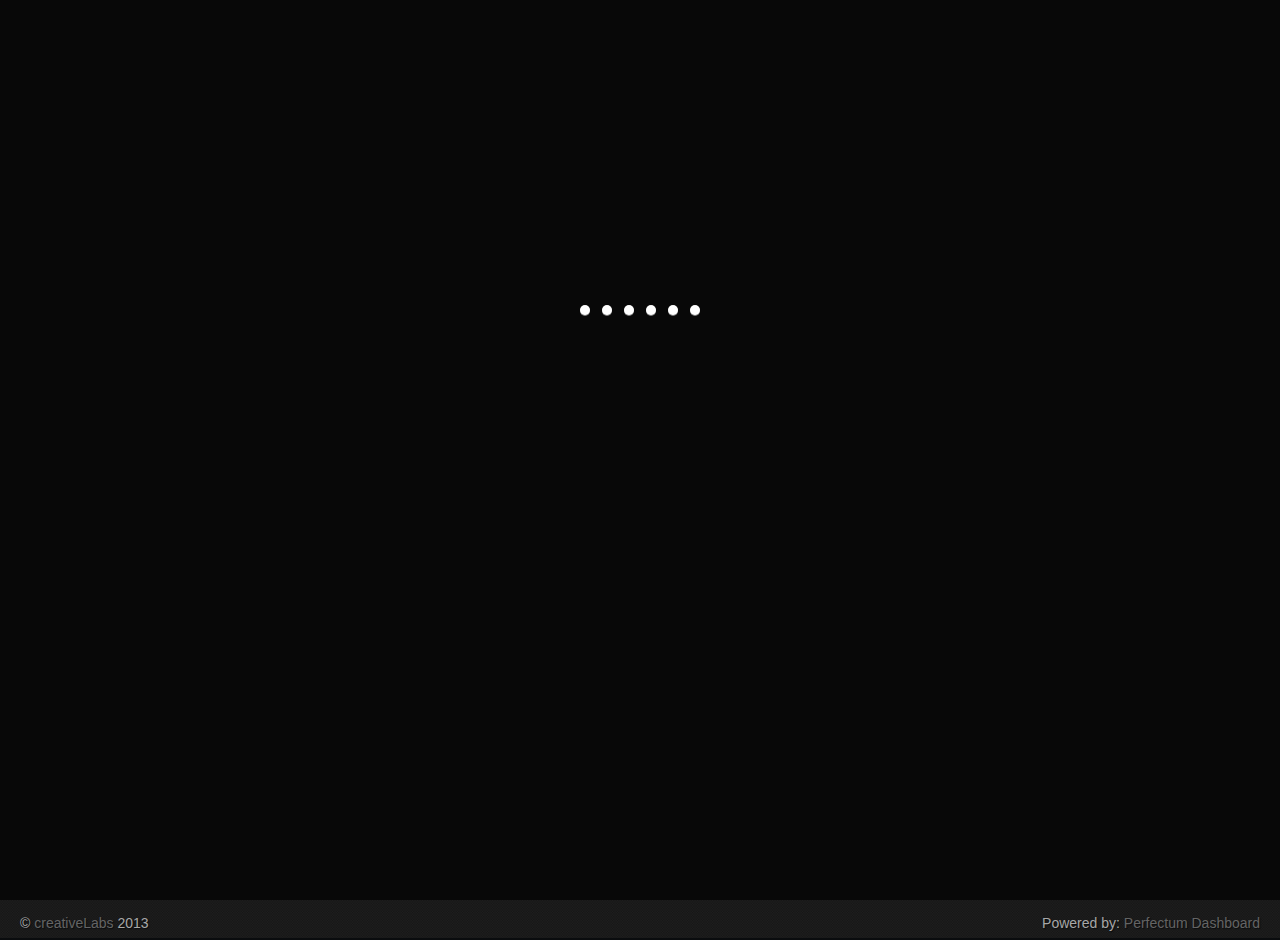
<file: ChipJoinUi/calendar.html>
<!DOCTYPE html>
<html lang="en">
<head>
	
	<!-- start: Meta -->
	<meta charset="utf-8">
	<title>Perfectum Dashboard - Perfect Bootstrap Admin Template</title>
	<meta name="description" content="Perfectum Dashboard Bootstrap Admin Template.">
	<meta name="author" content="Łukasz Holeczek">
	<!-- end: Meta -->
	
	<!-- start: Mobile Specific -->
	<meta name="viewport" content="width=device-width, initial-scale=1">
	<!-- end: Mobile Specific -->
	
	<!-- start: CSS -->
	<link id="bootstrap-style" href="css/bootstrap.min.css" rel="stylesheet">
	<link href="css/bootstrap-responsive.min.css" rel="stylesheet">
	<link id="base-style" href="css/style.css" rel="stylesheet">
	<link id="base-style-responsive" href="css/style-responsive.css" rel="stylesheet">
	
	<!--[if lt IE 7 ]>
	<link id="ie-style" href="css/style-ie.css" rel="stylesheet">
	<![endif]-->
	<!--[if IE 8 ]>
	<link id="ie-style" href="css/style-ie.css" rel="stylesheet">
	<![endif]-->
	<!--[if IE 9 ]>
	<![endif]-->
	
	<!-- end: CSS -->
	

	<!-- The HTML5 shim, for IE6-8 support of HTML5 elements -->
	<!--[if lt IE 9]>
	  <script src="http://html5shim.googlecode.com/svn/trunk/html5.js"></script>
	<![endif]-->

	<!-- start: Favicon -->
	<link rel="shortcut icon" href="img/favicon.ico">
	<!-- end: Favicon -->
	
		
		
		
</head>

<body>
		<div id="overlay">
		<ul>
		  <li class="li1"></li>
		  <li class="li2"></li>
		  <li class="li3"></li>
		  <li class="li4"></li>
		  <li class="li5"></li>
		  <li class="li6"></li>
		</ul>
	</div>	
	<!-- start: Header -->
	<div class="navbar">
		<div class="navbar-inner">
			<div class="container-fluid">
				<a class="btn btn-navbar" data-toggle="collapse" data-target=".top-nav.nav-collapse,.sidebar-nav.nav-collapse">
					<span class="icon-bar"></span>
					<span class="icon-bar"></span>
					<span class="icon-bar"></span>
				</a>
				<a class="brand" href="index.html"> <img alt="Perfectum Dashboard" src="img/logo20.png" /> <span class="hidden-phone">Perfectum Dashboard</span></a>
								
				<!-- start: Header Menu -->
				<div class="nav-no-collapse header-nav">
					<ul class="nav pull-right">
						<li class="dropdown hidden-phone">
							<a class="btn dropdown-toggle" data-toggle="dropdown" href="#">
								<i class="icon-warning-sign icon-white"></i> <span class="label label-important hidden-phone">2</span> <span class="label label-success hidden-phone">11</span>
							</a>
							<ul class="dropdown-menu notifications">
								<li>
									<span class="dropdown-menu-title">You have 11 notifications</span>
								</li>	
                            	<li>
                                    <a href="#">
										+ <i class="icon-user"></i> <span class="message">New user registration</span> <span class="time">1 min</span> 
                                    </a>
                                </li>
								<li>
                                    <a href="#">
										+ <i class="icon-comment"></i> <span class="message">New comment</span> <span class="time">7 min</span> 
                                    </a>
                                </li>
								<li>
                                    <a href="#">
										+ <i class="icon-comment"></i> <span class="message">New comment</span> <span class="time">8 min</span> 
                                    </a>
                                </li>
								<li>
                                    <a href="#">
										+ <i class="icon-comment"></i> <span class="message">New comment</span> <span class="time">16 min</span> 
                                    </a>
                                </li>
								<li>
                                    <a href="#">
										+ <i class="icon-user"></i> <span class="message">New user registration</span> <span class="time">36 min</span> 
                                    </a>
                                </li>
								<li>
                                    <a href="#">
										+ <i class="icon-shopping-cart"></i> <span class="message">2 items sold</span> <span class="time">1 hour</span> 
                                    </a>
                                </li>
								<li class="warning">
                                    <a href="#">
										- <i class="icon-user icon-red"></i> <span class="message">User deleted account</span> <span class="time">2 hour</span> 
                                    </a>
                                </li>
								<li class="warning">
                                    <a href="#">
										- <i class="icon-shopping-cart icon-red"></i> <span class="message">Transaction was canceled</span> <span class="time">6 hour</span> 
                                    </a>
                                </li>
								<li>
                                    <a href="#">
										+ <i class="icon-comment"></i> <span class="message">New comment</span> <span class="time">yesterday</span> 
                                    </a>
                                </li>
								<li>
                                    <a href="#">
										+ <i class="icon-user"></i> <span class="message">New user registration</span> <span class="time">yesterday</span> 
                                    </a>
                                </li>
                                <li>
                            		<a class="dropdown-menu-sub-footer">View all notifications</a>
								</li>	
							</ul>
						</li>
						<!-- start: Notifications Dropdown -->
						<li class="dropdown hidden-phone">
							<a class="btn dropdown-toggle" data-toggle="dropdown" href="#">
								<i class="icon-tasks icon-white"></i> <span class="label label-warning hidden-phone">17</span>
							</a>
							<ul class="dropdown-menu tasks">
								<li>
									<span class="dropdown-menu-title">You have 17 tasks in progress</span>
                            	</li>
								<li>
                                    <a href="#">
										<span class="header">
											<span class="title">iOS Development</span>
											<span class="percent"></span>
										</span>
                                        <div class="taskProgress progressSlim progressYellow">80</div> 
                                    </a>
                                </li>
                                <li>
                                    <a href="#">
										<span class="header">
											<span class="title">Android Development</span>
											<span class="percent"></span>
										</span>
                                        <div class="taskProgress progressSlim progressYellow">47</div> 
                                    </a>
                                </li>
                                <li>
                                    <a href="#">
										<span class="header">
											<span class="title">Django Project For Google</span>
											<span class="percent"></span>
										</span>
                                        <div class="taskProgress progressSlim progressYellow">32</div> 
                                    </a>
                                </li>
								<li>
                                    <a href="#">
										<span class="header">
											<span class="title">SEO for new sites</span>
											<span class="percent"></span>
										</span>
                                        <div class="taskProgress progressSlim progressYellow">63</div> 
                                    </a>
                                </li>
                                <li>
                                    <a href="#">
										<span class="header">
											<span class="title">New blog posts</span>
											<span class="percent"></span>
										</span>
                                        <div class="taskProgress progressSlim progressYellow">80</div> 
                                    </a>
                                </li>
								<li>
                            		<a class="dropdown-menu-sub-footer">View all tasks</a>
								</li>	
							</ul>
						</li>
						<!-- end: Notifications Dropdown -->
						<!-- start: Message Dropdown -->
						<li class="dropdown hidden-phone">
							<a class="btn dropdown-toggle" data-toggle="dropdown" href="#">
								<i class="icon-envelope icon-white"></i> <span class="label label-success hidden-phone">9</span>
							</a>
							<ul class="dropdown-menu messages">
								<li>
									<span class="dropdown-menu-title">You have 9 messages</span>
								</li>	
                            	<li>
                                    <a href="#">
										<span class="avatar"><img src="img/avatar.jpg" alt="Avatar"></span>
										<span class="header">
											<span class="from">
										    	Łukasz Holeczek
										     </span>
											<span class="time">
										    	6 min
										    </span>
										</span>
                                        <span class="message">
                                            Lorem ipsum dolor sit amet consectetur adipiscing elit, et al commore
                                        </span>  
                                    </a>
                                </li>
                                <li>
                                    <a href="#">
										<span class="avatar"><img src="img/avatar2.jpg" alt="Avatar"></span>
										<span class="header">
											<span class="from">
										    	Megan Abott
										     </span>
											<span class="time">
										    	56 min
										    </span>
										</span>
                                        <span class="message">
                                            Lorem ipsum dolor sit amet consectetur adipiscing elit, et al commore
                                        </span>  
                                    </a>
                                </li>
                                <li>
                                    <a href="#">
										<span class="avatar"><img src="img/avatar3.jpg" alt="Avatar"></span>
										<span class="header">
											<span class="from">
										    	Kate Ross
										     </span>
											<span class="time">
										    	3 hours
										    </span>
										</span>
                                        <span class="message">
                                            Lorem ipsum dolor sit amet consectetur adipiscing elit, et al commore
                                        </span>  
                                    </a>
                                </li>
								<li>
                                    <a href="#">
										<span class="avatar"><img src="img/avatar4.jpg" alt="Avatar"></span>
										<span class="header">
											<span class="from">
										    	Julie Blank
										     </span>
											<span class="time">
										    	yesterday
										    </span>
										</span>
                                        <span class="message">
                                            Lorem ipsum dolor sit amet consectetur adipiscing elit, et al commore
                                        </span>  
                                    </a>
                                </li>
                                <li>
                                    <a href="#">
										<span class="avatar"><img src="img/avatar5.jpg" alt="Avatar"></span>
										<span class="header">
											<span class="from">
										    	Jane Sanders
										     </span>
											<span class="time">
										    	Jul 25, 2012
										    </span>
										</span>
                                        <span class="message">
                                            Lorem ipsum dolor sit amet consectetur adipiscing elit, et al commore
                                        </span>  
                                    </a>
                                </li>
								<li>
                            		<a class="dropdown-menu-sub-footer">View all messages</a>
								</li>	
							</ul>
						</li>
						<!-- end: Message Dropdown -->
						<li>
							<a class="btn" href="#">
								<i class="icon-wrench icon-white"></i>
							</a>
						</li>
						<!-- start: User Dropdown -->
						<li class="dropdown">
							<a class="btn dropdown-toggle" data-toggle="dropdown" href="#">
								<i class="icon-user icon-white"></i>
								<span class="caret"></span>
							</a>
							<ul class="dropdown-menu">
								<li><a href="#"><i class="icon-user"></i> Profile</a></li>
								<li><a href="login.html"><i class="icon-off"></i> Logout</a></li>
							</ul>
						</li>
						<!-- end: User Dropdown -->
					</ul>
				</div>
				<!-- end: Header Menu -->
				
			</div>
		</div>
	</div>
	<!-- start: Header -->
	
		<div class="container-fluid">
		<div class="row-fluid">
				
			<!-- start: Main Menu -->
			<div class="span2 main-menu-span">
				<div class="nav-collapse sidebar-nav">
					<ul class="nav nav-tabs nav-stacked main-menu">
						<li><a href="index.html"><i class="icon-home icon-white"></i><span class="hidden-tablet"> Dashboard</span></a></li>
						<li><a href="ui.html"><i class="icon-eye-open icon-white"></i><span class="hidden-tablet"> UI Features</span></a></li>
						<li><a href="form.html"><i class="icon-edit icon-white"></i><span class="hidden-tablet"> Forms</span></a></li>
						<li><a href="chart.html"><i class="icon-list-alt icon-white"></i><span class="hidden-tablet"> Charts</span></a></li>
						<li>
							<a class="dropmenu" href="#"><i class="fa-icon-folder-close-alt"></i><span class="hidden-tablet"> Dropdown</span></a>
							<ul>
								<li><a class="submenu" href="submenu.html"><i class="fa-icon-file-alt"></i><span class="hidden-tablet"> Sub Menu 1</span></a></li>
								<li><a class="submenu" href="submenu.html"><i class="fa-icon-file-alt"></i><span class="hidden-tablet"> Sub Menu 2</span></a></li>
								<li><a class="submenu" href="submenu.html"><i class="fa-icon-file-alt"></i><span class="hidden-tablet"> Sub Menu 3</span></a></li>
							</ul>	
						</li>
						<li><a href="typography.html"><i class="icon-font icon-white"></i><span class="hidden-tablet"> Typography</span></a></li>
						<li><a href="gallery.html"><i class="icon-picture icon-white"></i><span class="hidden-tablet"> Gallery</span></a></li>
						<li><a href="table.html"><i class="icon-align-justify icon-white"></i><span class="hidden-tablet"> Tables</span></a></li>
						<li><a href="calendar.html"><i class="icon-calendar icon-white"></i><span class="hidden-tablet"> Calendar</span></a></li>
						<li><a href="grid.html"><i class="icon-th icon-white"></i><span class="hidden-tablet"> Grid</span></a></li>
						<li><a href="file-manager.html"><i class="icon-folder-open icon-white"></i><span class="hidden-tablet"> File Manager</span></a></li>
						<li><a href="icon.html"><i class="icon-star icon-white"></i><span class="hidden-tablet"> Icons</span></a></li>
						<li><a href="login.html"><i class="icon-lock icon-white"></i><span class="hidden-tablet"> Login Page</span></a></li>
					</ul>
				</div><!--/.well -->
			</div><!--/span-->
			<!-- end: Main Menu -->
			
			<noscript>
				<div class="alert alert-block span10">
					<h4 class="alert-heading">Warning!</h4>
					<p>You need to have <a href="http://en.wikipedia.org/wiki/JavaScript" target="_blank">JavaScript</a> enabled to use this site.</p>
				</div>
			</noscript>
			
			<div id="content" class="span10">
			<!-- start: Content -->
			
			<div>
				<hr>
				<ul class="breadcrumb">
					<li>
						<a href="#">Home</a> <span class="divider">/</span>
					</li>
					<li>
						<a href="#">Calendar</a>
					</li>
				</ul>
				<hr>
			</div>

			<div class="row-fluid sortable">
				<div class="box span12">
				  <div class="box-header" data-original-title>
					  <h2><i class="icon-calendar"></i><span class="break"></span>Calendar</h2>
				  </div>
				  <div class="box-content">
					<div id="external-events" class="span3 hidden-phone hidden-tablet">
						<h4>Draggable Events</h4>
						<div class="external-event badge">Default</div>
						<div class="external-event badge badge-success">Completed</div>
						<div class="external-event badge badge-warning">Warning</div>
						<div class="external-event badge badge-important">Important</div>
						<div class="external-event badge badge-info">Info</div>
						<div class="external-event badge badge-inverse">Other</div>
						<p>
						<label for="drop-remove"><input type="checkbox" id="drop-remove" /> remove after drop</label>
						</p>
						</div>

						<div id="calendar" class="span9"></div>

						<div class="clearfix"></div>
					</div>
				</div>
			</div><!--/row-->
		
					<hr>
			<!-- end: Content -->
			</div><!--/#content.span10-->
				</div><!--/fluid-row-->
				
		<div class="modal hide fade" id="myModal">
			<div class="modal-header">
				<button type="button" class="close" data-dismiss="modal">×</button>
				<h3>Settings</h3>
			</div>
			<div class="modal-body">
				<p>Here settings can be configured...</p>
			</div>
			<div class="modal-footer">
				<a href="#" class="btn" data-dismiss="modal">Close</a>
				<a href="#" class="btn btn-primary">Save changes</a>
			</div>
		</div>
		
		<div class="clearfix"></div>
		
		<footer>
			<p>
				<span style="text-align:left;float:left">&copy; <a href="http://clabs.co" target="_blank">creativeLabs</a> 2013</span>
				<span style="text-align:right;float:right">Powered by: <a href="#">Perfectum Dashboard</a></span>
			</p>

		</footer>
				
	</div><!--/.fluid-container-->

	<!-- start: JavaScript-->

		<script src="js/jquery-1.9.1.min.js"></script>
	<script src="js/jquery-migrate-1.0.0.min.js"></script>
	
		<script src="js/jquery-ui-1.10.0.custom.min.js"></script>
	
		<script src="js/jquery.ui.touch-punch.js"></script>
	
		<script src="js/bootstrap.min.js"></script>
	
		<script src="js/jquery.cookie.js"></script>
	
		<script src='js/fullcalendar.min.js'></script>
	
		<script src='js/jquery.dataTables.min.js'></script>

		<script src="js/excanvas.js"></script>
	<script src="js/jquery.flot.min.js"></script>
	<script src="js/jquery.flot.pie.min.js"></script>
	<script src="js/jquery.flot.stack.js"></script>
	<script src="js/jquery.flot.resize.min.js"></script>
	
		<script src="js/jquery.chosen.min.js"></script>
	
		<script src="js/jquery.uniform.min.js"></script>
		
		<script src="js/jquery.cleditor.min.js"></script>
	
		<script src="js/jquery.noty.js"></script>
	
		<script src="js/jquery.elfinder.min.js"></script>
	
		<script src="js/jquery.raty.min.js"></script>
	
		<script src="js/jquery.iphone.toggle.js"></script>
	
		<script src="js/jquery.uploadify-3.1.min.js"></script>
	
		<script src="js/jquery.gritter.min.js"></script>
	
		<script src="js/jquery.imagesloaded.js"></script>
	
		<script src="js/jquery.masonry.min.js"></script>
	
		<script src="js/jquery.knob.js"></script>
	
		<script src="js/jquery.sparkline.min.js"></script>

		<script src="js/custom.js"></script>
		<!-- end: JavaScript-->
	
</body>
</html>
</file>
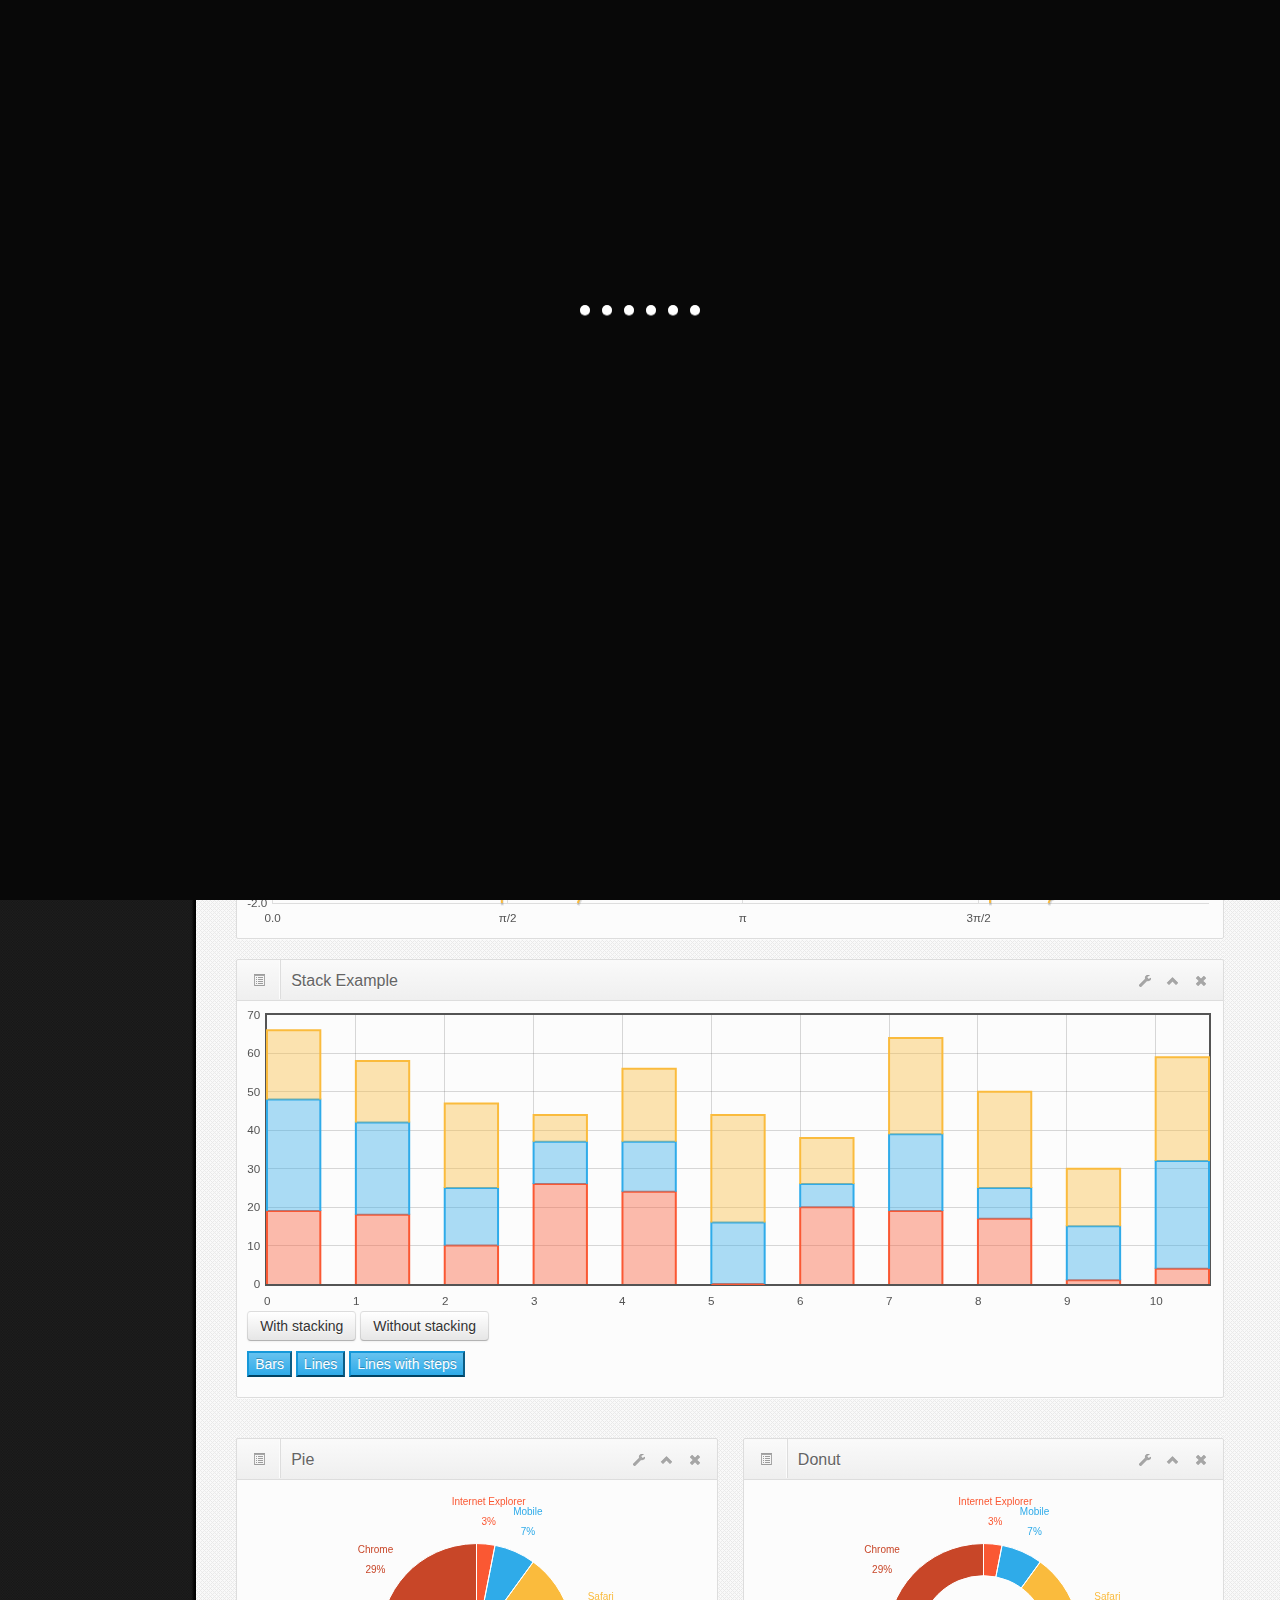
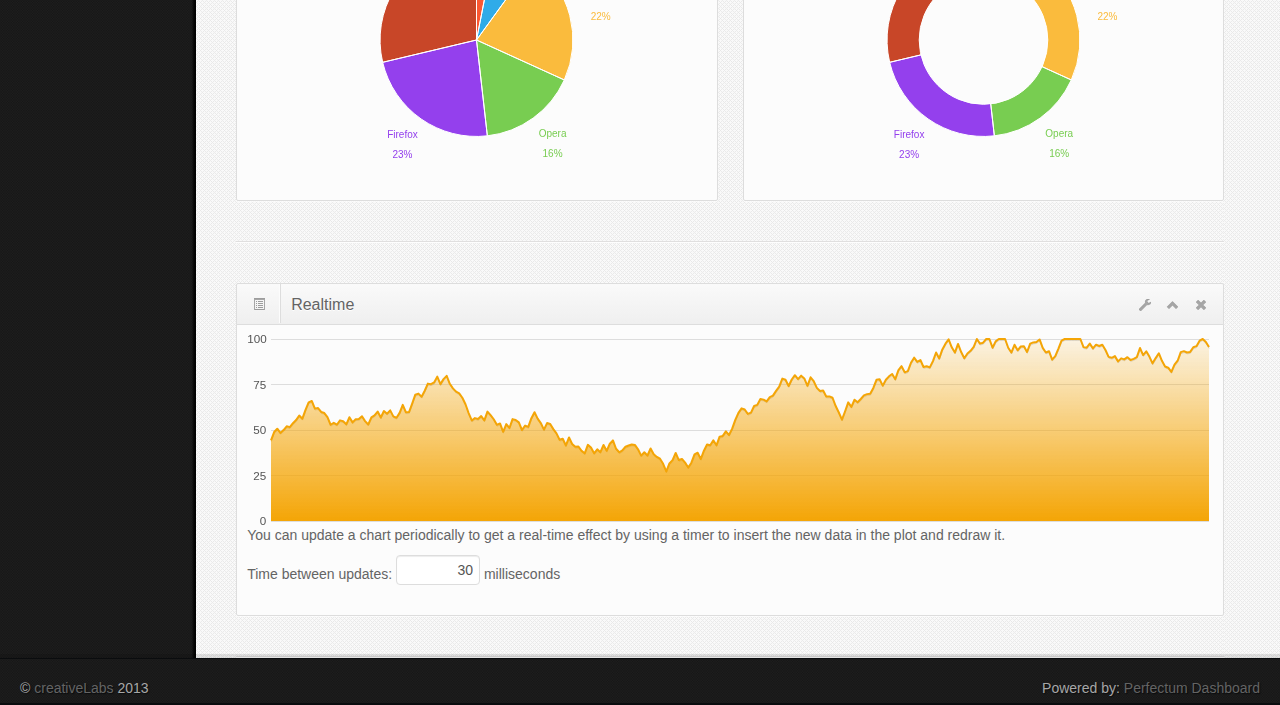
<file: ChipJoinUi/chart.html>
<!DOCTYPE html>
<html lang="en">
<head>
	
	<!-- start: Meta -->
	<meta charset="utf-8">
	<title>Perfectum Dashboard - Perfect Bootstrap Admin Template</title>
	<meta name="description" content="Perfectum Dashboard Bootstrap Admin Template.">
	<meta name="author" content="Łukasz Holeczek">
	<!-- end: Meta -->
	
	<!-- start: Mobile Specific -->
	<meta name="viewport" content="width=device-width, initial-scale=1">
	<!-- end: Mobile Specific -->
	
	<!-- start: CSS -->
	<link id="bootstrap-style" href="css/bootstrap.min.css" rel="stylesheet">
	<link href="css/bootstrap-responsive.min.css" rel="stylesheet">
	<link id="base-style" href="css/style.css" rel="stylesheet">
	<link id="base-style-responsive" href="css/style-responsive.css" rel="stylesheet">
	
	<!--[if lt IE 7 ]>
	<link id="ie-style" href="css/style-ie.css" rel="stylesheet">
	<![endif]-->
	<!--[if IE 8 ]>
	<link id="ie-style" href="css/style-ie.css" rel="stylesheet">
	<![endif]-->
	<!--[if IE 9 ]>
	<![endif]-->
	
	<!-- end: CSS -->
	

	<!-- The HTML5 shim, for IE6-8 support of HTML5 elements -->
	<!--[if lt IE 9]>
	  <script src="http://html5shim.googlecode.com/svn/trunk/html5.js"></script>
	<![endif]-->

	<!-- start: Favicon -->
	<link rel="shortcut icon" href="img/favicon.ico">
	<!-- end: Favicon -->
	
		
		
		
</head>

<body>
		<div id="overlay">
		<ul>
		  <li class="li1"></li>
		  <li class="li2"></li>
		  <li class="li3"></li>
		  <li class="li4"></li>
		  <li class="li5"></li>
		  <li class="li6"></li>
		</ul>
	</div>	
	<!-- start: Header -->
	<div class="navbar">
		<div class="navbar-inner">
			<div class="container-fluid">
				<a class="btn btn-navbar" data-toggle="collapse" data-target=".top-nav.nav-collapse,.sidebar-nav.nav-collapse">
					<span class="icon-bar"></span>
					<span class="icon-bar"></span>
					<span class="icon-bar"></span>
				</a>
				<a class="brand" href="index.html"> <img alt="Perfectum Dashboard" src="img/logo20.png" /> <span class="hidden-phone">Perfectum Dashboard</span></a>
								
				<!-- start: Header Menu -->
				<div class="nav-no-collapse header-nav">
					<ul class="nav pull-right">
						<li class="dropdown hidden-phone">
							<a class="btn dropdown-toggle" data-toggle="dropdown" href="#">
								<i class="icon-warning-sign icon-white"></i> <span class="label label-important hidden-phone">2</span> <span class="label label-success hidden-phone">11</span>
							</a>
							<ul class="dropdown-menu notifications">
								<li>
									<span class="dropdown-menu-title">You have 11 notifications</span>
								</li>	
                            	<li>
                                    <a href="#">
										+ <i class="icon-user"></i> <span class="message">New user registration</span> <span class="time">1 min</span> 
                                    </a>
                                </li>
								<li>
                                    <a href="#">
										+ <i class="icon-comment"></i> <span class="message">New comment</span> <span class="time">7 min</span> 
                                    </a>
                                </li>
								<li>
                                    <a href="#">
										+ <i class="icon-comment"></i> <span class="message">New comment</span> <span class="time">8 min</span> 
                                    </a>
                                </li>
								<li>
                                    <a href="#">
										+ <i class="icon-comment"></i> <span class="message">New comment</span> <span class="time">16 min</span> 
                                    </a>
                                </li>
								<li>
                                    <a href="#">
										+ <i class="icon-user"></i> <span class="message">New user registration</span> <span class="time">36 min</span> 
                                    </a>
                                </li>
								<li>
                                    <a href="#">
										+ <i class="icon-shopping-cart"></i> <span class="message">2 items sold</span> <span class="time">1 hour</span> 
                                    </a>
                                </li>
								<li class="warning">
                                    <a href="#">
										- <i class="icon-user icon-red"></i> <span class="message">User deleted account</span> <span class="time">2 hour</span> 
                                    </a>
                                </li>
								<li class="warning">
                                    <a href="#">
										- <i class="icon-shopping-cart icon-red"></i> <span class="message">Transaction was canceled</span> <span class="time">6 hour</span> 
                                    </a>
                                </li>
								<li>
                                    <a href="#">
										+ <i class="icon-comment"></i> <span class="message">New comment</span> <span class="time">yesterday</span> 
                                    </a>
                                </li>
								<li>
                                    <a href="#">
										+ <i class="icon-user"></i> <span class="message">New user registration</span> <span class="time">yesterday</span> 
                                    </a>
                                </li>
                                <li>
                            		<a class="dropdown-menu-sub-footer">View all notifications</a>
								</li>	
							</ul>
						</li>
						<!-- start: Notifications Dropdown -->
						<li class="dropdown hidden-phone">
							<a class="btn dropdown-toggle" data-toggle="dropdown" href="#">
								<i class="icon-tasks icon-white"></i> <span class="label label-warning hidden-phone">17</span>
							</a>
							<ul class="dropdown-menu tasks">
								<li>
									<span class="dropdown-menu-title">You have 17 tasks in progress</span>
                            	</li>
								<li>
                                    <a href="#">
										<span class="header">
											<span class="title">iOS Development</span>
											<span class="percent"></span>
										</span>
                                        <div class="taskProgress progressSlim progressYellow">80</div> 
                                    </a>
                                </li>
                                <li>
                                    <a href="#">
										<span class="header">
											<span class="title">Android Development</span>
											<span class="percent"></span>
										</span>
                                        <div class="taskProgress progressSlim progressYellow">47</div> 
                                    </a>
                                </li>
                                <li>
                                    <a href="#">
										<span class="header">
											<span class="title">Django Project For Google</span>
											<span class="percent"></span>
										</span>
                                        <div class="taskProgress progressSlim progressYellow">32</div> 
                                    </a>
                                </li>
								<li>
                                    <a href="#">
										<span class="header">
											<span class="title">SEO for new sites</span>
											<span class="percent"></span>
										</span>
                                        <div class="taskProgress progressSlim progressYellow">63</div> 
                                    </a>
                                </li>
                                <li>
                                    <a href="#">
										<span class="header">
											<span class="title">New blog posts</span>
											<span class="percent"></span>
										</span>
                                        <div class="taskProgress progressSlim progressYellow">80</div> 
                                    </a>
                                </li>
								<li>
                            		<a class="dropdown-menu-sub-footer">View all tasks</a>
								</li>	
							</ul>
						</li>
						<!-- end: Notifications Dropdown -->
						<!-- start: Message Dropdown -->
						<li class="dropdown hidden-phone">
							<a class="btn dropdown-toggle" data-toggle="dropdown" href="#">
								<i class="icon-envelope icon-white"></i> <span class="label label-success hidden-phone">9</span>
							</a>
							<ul class="dropdown-menu messages">
								<li>
									<span class="dropdown-menu-title">You have 9 messages</span>
								</li>	
                            	<li>
                                    <a href="#">
										<span class="avatar"><img src="img/avatar.jpg" alt="Avatar"></span>
										<span class="header">
											<span class="from">
										    	Łukasz Holeczek
										     </span>
											<span class="time">
										    	6 min
										    </span>
										</span>
                                        <span class="message">
                                            Lorem ipsum dolor sit amet consectetur adipiscing elit, et al commore
                                        </span>  
                                    </a>
                                </li>
                                <li>
                                    <a href="#">
										<span class="avatar"><img src="img/avatar2.jpg" alt="Avatar"></span>
										<span class="header">
											<span class="from">
										    	Megan Abott
										     </span>
											<span class="time">
										    	56 min
										    </span>
										</span>
                                        <span class="message">
                                            Lorem ipsum dolor sit amet consectetur adipiscing elit, et al commore
                                        </span>  
                                    </a>
                                </li>
                                <li>
                                    <a href="#">
										<span class="avatar"><img src="img/avatar3.jpg" alt="Avatar"></span>
										<span class="header">
											<span class="from">
										    	Kate Ross
										     </span>
											<span class="time">
										    	3 hours
										    </span>
										</span>
                                        <span class="message">
                                            Lorem ipsum dolor sit amet consectetur adipiscing elit, et al commore
                                        </span>  
                                    </a>
                                </li>
								<li>
                                    <a href="#">
										<span class="avatar"><img src="img/avatar4.jpg" alt="Avatar"></span>
										<span class="header">
											<span class="from">
										    	Julie Blank
										     </span>
											<span class="time">
										    	yesterday
										    </span>
										</span>
                                        <span class="message">
                                            Lorem ipsum dolor sit amet consectetur adipiscing elit, et al commore
                                        </span>  
                                    </a>
                                </li>
                                <li>
                                    <a href="#">
										<span class="avatar"><img src="img/avatar5.jpg" alt="Avatar"></span>
										<span class="header">
											<span class="from">
										    	Jane Sanders
										     </span>
											<span class="time">
										    	Jul 25, 2012
										    </span>
										</span>
                                        <span class="message">
                                            Lorem ipsum dolor sit amet consectetur adipiscing elit, et al commore
                                        </span>  
                                    </a>
                                </li>
								<li>
                            		<a class="dropdown-menu-sub-footer">View all messages</a>
								</li>	
							</ul>
						</li>
						<!-- end: Message Dropdown -->
						<li>
							<a class="btn" href="#">
								<i class="icon-wrench icon-white"></i>
							</a>
						</li>
						<!-- start: User Dropdown -->
						<li class="dropdown">
							<a class="btn dropdown-toggle" data-toggle="dropdown" href="#">
								<i class="icon-user icon-white"></i>
								<span class="caret"></span>
							</a>
							<ul class="dropdown-menu">
								<li><a href="#"><i class="icon-user"></i> Profile</a></li>
								<li><a href="login.html"><i class="icon-off"></i> Logout</a></li>
							</ul>
						</li>
						<!-- end: User Dropdown -->
					</ul>
				</div>
				<!-- end: Header Menu -->
				
			</div>
		</div>
	</div>
	<!-- start: Header -->
	
		<div class="container-fluid">
		<div class="row-fluid">
				
			<!-- start: Main Menu -->
			<div class="span2 main-menu-span">
				<div class="nav-collapse sidebar-nav">
					<ul class="nav nav-tabs nav-stacked main-menu">
						<li><a href="index.html"><i class="icon-home icon-white"></i><span class="hidden-tablet"> Dashboard</span></a></li>
						<li><a href="ui.html"><i class="icon-eye-open icon-white"></i><span class="hidden-tablet"> UI Features</span></a></li>
						<li><a href="form.html"><i class="icon-edit icon-white"></i><span class="hidden-tablet"> Forms</span></a></li>
						<li><a href="chart.html"><i class="icon-list-alt icon-white"></i><span class="hidden-tablet"> Charts</span></a></li>
						<li>
							<a class="dropmenu" href="#"><i class="fa-icon-folder-close-alt"></i><span class="hidden-tablet"> Dropdown</span></a>
							<ul>
								<li><a class="submenu" href="submenu.html"><i class="fa-icon-file-alt"></i><span class="hidden-tablet"> Sub Menu 1</span></a></li>
								<li><a class="submenu" href="submenu.html"><i class="fa-icon-file-alt"></i><span class="hidden-tablet"> Sub Menu 2</span></a></li>
								<li><a class="submenu" href="submenu.html"><i class="fa-icon-file-alt"></i><span class="hidden-tablet"> Sub Menu 3</span></a></li>
							</ul>	
						</li>
						<li><a href="typography.html"><i class="icon-font icon-white"></i><span class="hidden-tablet"> Typography</span></a></li>
						<li><a href="gallery.html"><i class="icon-picture icon-white"></i><span class="hidden-tablet"> Gallery</span></a></li>
						<li><a href="table.html"><i class="icon-align-justify icon-white"></i><span class="hidden-tablet"> Tables</span></a></li>
						<li><a href="calendar.html"><i class="icon-calendar icon-white"></i><span class="hidden-tablet"> Calendar</span></a></li>
						<li><a href="grid.html"><i class="icon-th icon-white"></i><span class="hidden-tablet"> Grid</span></a></li>
						<li><a href="file-manager.html"><i class="icon-folder-open icon-white"></i><span class="hidden-tablet"> File Manager</span></a></li>
						<li><a href="icon.html"><i class="icon-star icon-white"></i><span class="hidden-tablet"> Icons</span></a></li>
						<li><a href="login.html"><i class="icon-lock icon-white"></i><span class="hidden-tablet"> Login Page</span></a></li>
					</ul>
				</div><!--/.well -->
			</div><!--/span-->
			<!-- end: Main Menu -->
			
			<noscript>
				<div class="alert alert-block span10">
					<h4 class="alert-heading">Warning!</h4>
					<p>You need to have <a href="http://en.wikipedia.org/wiki/JavaScript" target="_blank">JavaScript</a> enabled to use this site.</p>
				</div>
			</noscript>
			
			<div id="content" class="span10">
			<!-- start: Content -->
			

			<div>
				<hr>
				<ul class="breadcrumb">
					<li>
						<a href="#">Home</a> <span class="divider">/</span>
					</li>
					<li>
						<a href="#">Charts</a>
					</li>
				</ul>
				<hr>
			</div>

			<div class="row-fluid sortable">
				
				<div class="box">
					<div class="box-header">
						<h2><i class="icon-list-alt"></i><span class="break"></span>Chart with points</h2>
						<div class="box-icon">
							<a href="#" class="btn-setting"><i class="icon-wrench"></i></a>
							<a href="#" class="btn-minimize"><i class="icon-chevron-up"></i></a>
							<a href="#" class="btn-close"><i class="icon-remove"></i></a>
						</div>
					</div>
					<div class="box-content">
						<div id="sincos"  class="center" style="height:300px;" ></div>
						<p id="hoverdata">Mouse position at (<span id="x">0</span>, <span id="y">0</span>). <span id="clickdata"></span></p>
					</div>
				</div>
				
				<div class="box">
					<div class="box-header">
						<h2><i class="icon-list-alt"></i><span class="break"></span>Flot</h2>
						<div class="box-icon">
							<a href="#" class="btn-setting"><i class="icon-wrench"></i></a>
							<a href="#" class="btn-minimize"><i class="icon-chevron-up"></i></a>
							<a href="#" class="btn-close"><i class="icon-remove"></i></a>
						</div>
					</div>
					<div class="box-content">
						<div id="flotchart" class="center" style="height:300px"></div>
					</div>
				</div>
				
				<div class="box">
					<div class="box-header">
						<h2><i class="icon-list-alt"></i><span class="break"></span>Stack Example</h2>
						<div class="box-icon">
							<a href="#" class="btn-setting"><i class="icon-wrench"></i></a>
							<a href="#" class="btn-minimize"><i class="icon-chevron-up"></i></a>
							<a href="#" class="btn-close"><i class="icon-remove"></i></a>
						</div>
					</div>
					<div class="box-content">
						 <div id="stackchart" class="center" style="height:300px;"></div>

						<p class="stackControls center">
							<input class="btn" type="button" value="With stacking">
							<input class="btn" type="button" value="Without stacking">
						</p>

						<p class="graphControls center">
							<input class="btn-primary" type="button" value="Bars">
							<input class="btn-primary" type="button" value="Lines">
							<input class="btn-primary" type="button" value="Lines with steps">
						</p>
					</div>
				</div>

			</div><!--/row-->
			
			<div class="row-fluid sortable">
				<div class="box span6">
					<div class="box-header">
						<h2><i class="icon-list-alt"></i><span class="break"></span>Pie</h2>
						<div class="box-icon">
							<a href="#" class="btn-setting"><i class="icon-wrench"></i></a>
							<a href="#" class="btn-minimize"><i class="icon-chevron-up"></i></a>
							<a href="#" class="btn-close"><i class="icon-remove"></i></a>
						</div>
					</div>
					<div class="box-content">
							<div id="piechart" style="height:300px"></div>
					</div>
				</div>
			
				<div class="box span6">
					<div class="box-header" data-original-title>
						<h2><i class="icon-list-alt"></i><span class="break"></span>Donut</h2>
						<div class="box-icon">
							<a href="#" class="btn-setting"><i class="icon-wrench"></i></a>
							<a href="#" class="btn-minimize"><i class="icon-chevron-up"></i></a>
							<a href="#" class="btn-close"><i class="icon-remove"></i></a>
						</div>
					</div>
					<div class="box-content">
						 <div id="donutchart" style="height: 300px;">
					</div>
				</div>
			</div>  
		</div><!--/row-->
		
		<hr>
		
		<div class="row-fluid sortable">
			<div class="box span12">
				<div class="box-header">
					<h2><i class="icon-list-alt"></i><span class="break"></span>Realtime</h2>
					<div class="box-icon">
						<a href="#" class="btn-setting"><i class="icon-wrench"></i></a>
						<a href="#" class="btn-minimize"><i class="icon-chevron-up"></i></a>
						<a href="#" class="btn-close"><i class="icon-remove"></i></a>
					</div>
				</div>
				<div class="box-content">
					 <div id="realtimechart" style="height:190px;"></div>
					 <p>You can update a chart periodically to get a real-time effect by using a timer to insert the new data in the plot and redraw it.</p>
					 <p>Time between updates: <input id="updateInterval" type="text" value="" style="text-align: right; width:5em"> milliseconds</p>
				</div>
			</div>
		</div><!--/row-->
		
		
					<hr>
			<!-- end: Content -->
			</div><!--/#content.span10-->
				</div><!--/fluid-row-->
				
		<div class="modal hide fade" id="myModal">
			<div class="modal-header">
				<button type="button" class="close" data-dismiss="modal">×</button>
				<h3>Settings</h3>
			</div>
			<div class="modal-body">
				<p>Here settings can be configured...</p>
			</div>
			<div class="modal-footer">
				<a href="#" class="btn" data-dismiss="modal">Close</a>
				<a href="#" class="btn btn-primary">Save changes</a>
			</div>
		</div>
		
		<div class="clearfix"></div>
		
		<footer>
			<p>
				<span style="text-align:left;float:left">&copy; <a href="http://clabs.co" target="_blank">creativeLabs</a> 2013</span>
				<span style="text-align:right;float:right">Powered by: <a href="#">Perfectum Dashboard</a></span>
			</p>

		</footer>
				
	</div><!--/.fluid-container-->

	<!-- start: JavaScript-->

		<script src="js/jquery-1.9.1.min.js"></script>
	<script src="js/jquery-migrate-1.0.0.min.js"></script>
	
		<script src="js/jquery-ui-1.10.0.custom.min.js"></script>
	
		<script src="js/jquery.ui.touch-punch.js"></script>
	
		<script src="js/bootstrap.min.js"></script>
	
		<script src="js/jquery.cookie.js"></script>
	
		<script src='js/fullcalendar.min.js'></script>
	
		<script src='js/jquery.dataTables.min.js'></script>

		<script src="js/excanvas.js"></script>
	<script src="js/jquery.flot.min.js"></script>
	<script src="js/jquery.flot.pie.min.js"></script>
	<script src="js/jquery.flot.stack.js"></script>
	<script src="js/jquery.flot.resize.min.js"></script>
	
		<script src="js/jquery.chosen.min.js"></script>
	
		<script src="js/jquery.uniform.min.js"></script>
		
		<script src="js/jquery.cleditor.min.js"></script>
	
		<script src="js/jquery.noty.js"></script>
	
		<script src="js/jquery.elfinder.min.js"></script>
	
		<script src="js/jquery.raty.min.js"></script>
	
		<script src="js/jquery.iphone.toggle.js"></script>
	
		<script src="js/jquery.uploadify-3.1.min.js"></script>
	
		<script src="js/jquery.gritter.min.js"></script>
	
		<script src="js/jquery.imagesloaded.js"></script>
	
		<script src="js/jquery.masonry.min.js"></script>
	
		<script src="js/jquery.knob.js"></script>
	
		<script src="js/jquery.sparkline.min.js"></script>

		<script src="js/custom.js"></script>
		<!-- end: JavaScript-->
	
</body>
</html>
</file>
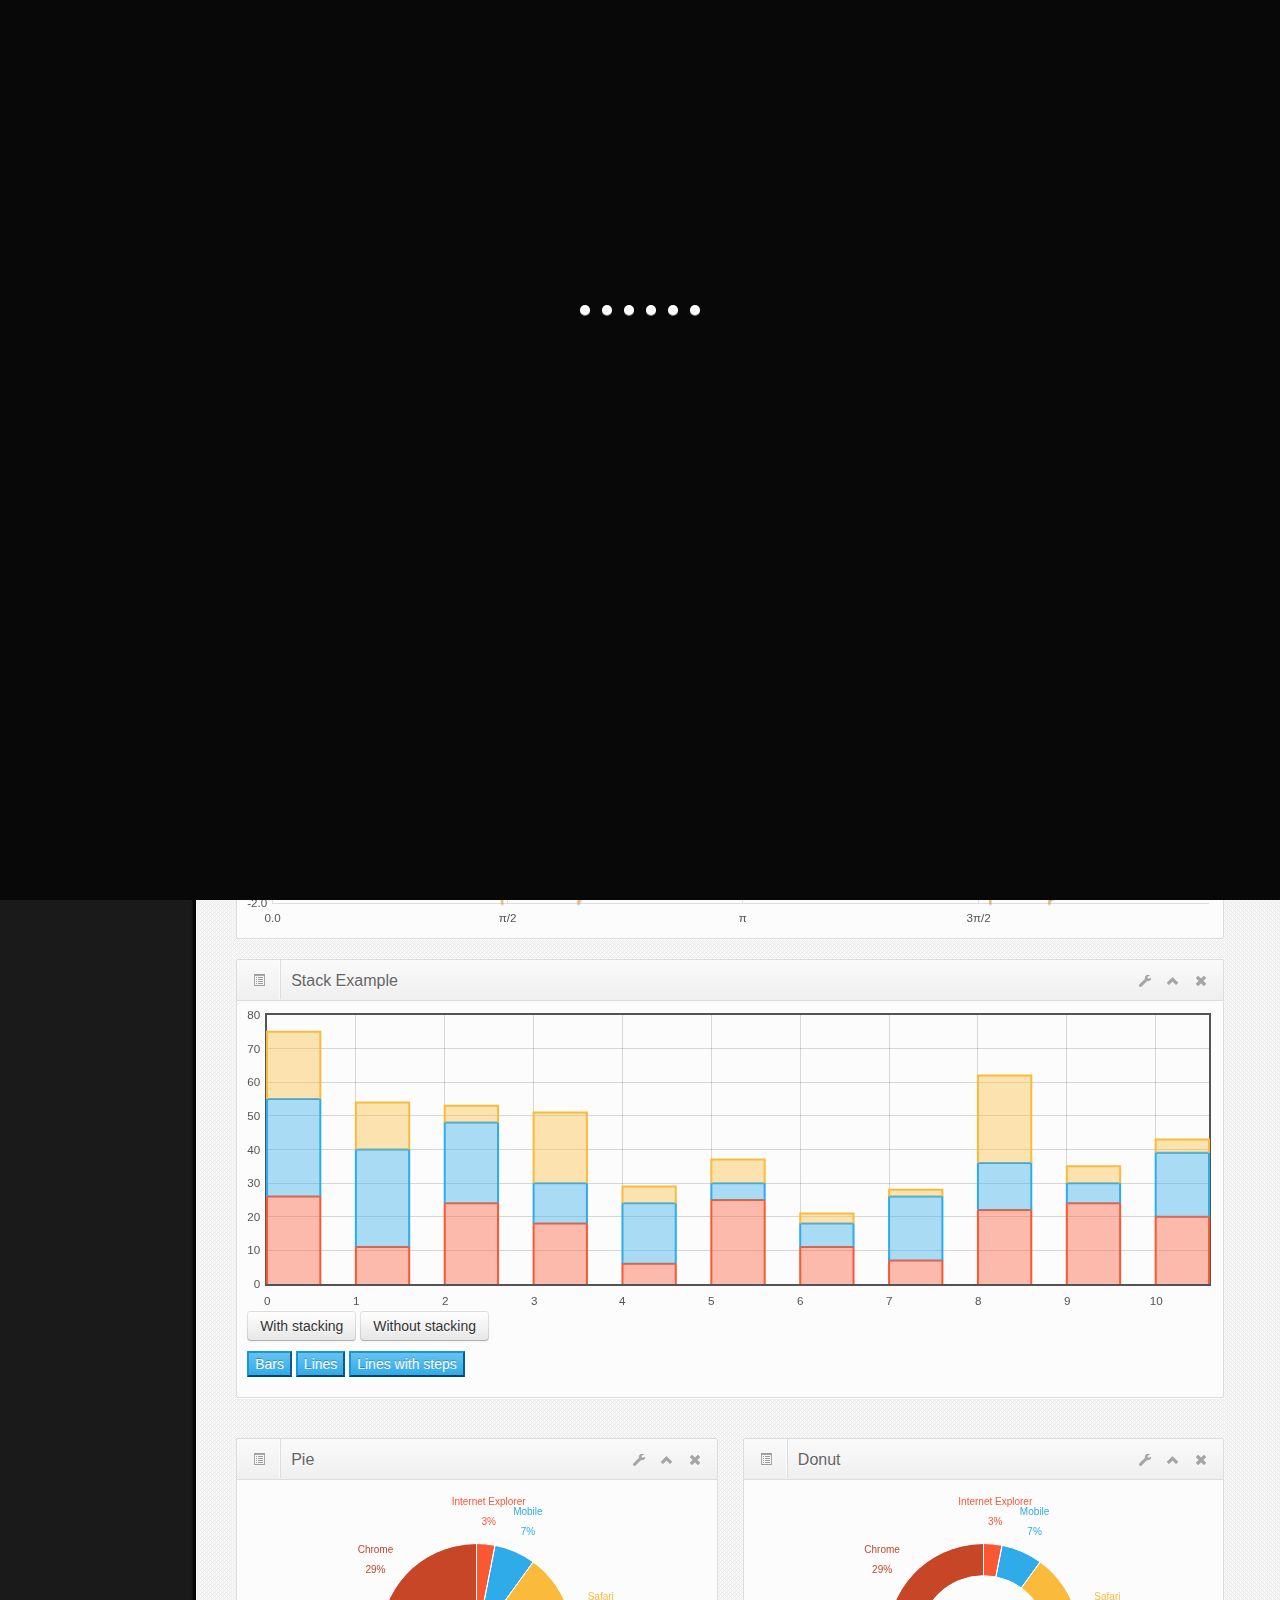
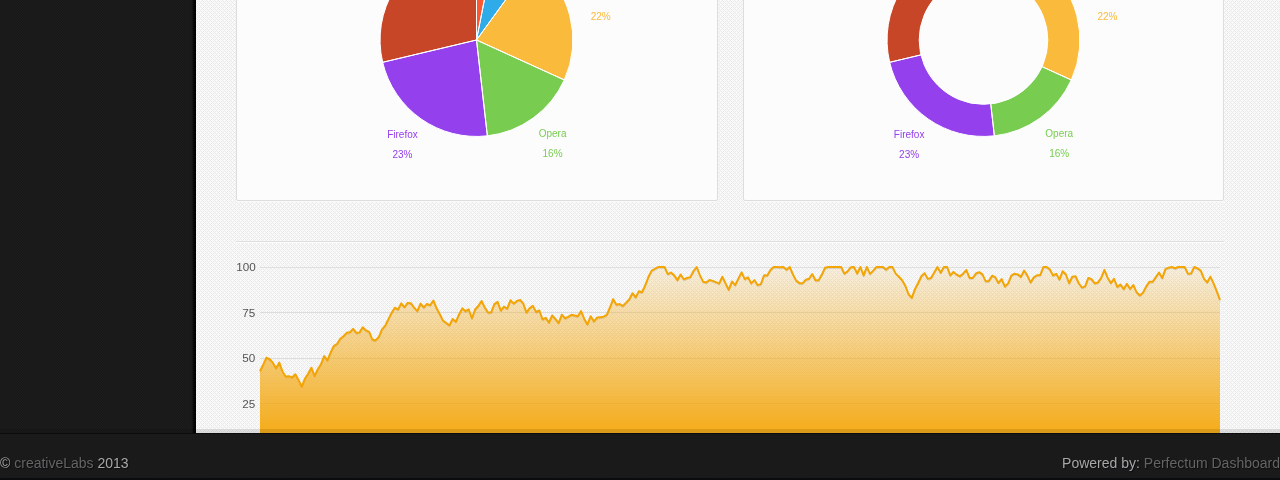
<file: ChipJoinUi/charttest.html>
<!DOCTYPE html>
<html lang="en">
<head>
	
	<!-- start: Meta -->
	<meta charset="utf-8">
	<title>Perfectum Dashboard - Perfect Bootstrap Admin Template</title>
	<meta name="description" content="Perfectum Dashboard Bootstrap Admin Template.">
	<meta name="author" content="Łukasz Holeczek">
	<!-- end: Meta -->
	
	<!-- start: Mobile Specific -->
	<meta name="viewport" content="width=device-width, initial-scale=1">
	<!-- end: Mobile Specific -->
	
	<!-- start: CSS -->
	<link id="bootstrap-style" href="css/bootstrap.min.css" rel="stylesheet">
	<link href="css/bootstrap-responsive.min.css" rel="stylesheet">
	<link id="base-style" href="css/style.css" rel="stylesheet">
	<link id="base-style-responsive" href="css/style-responsive.css" rel="stylesheet">
	
	<!--[if lt IE 7 ]>
	<link id="ie-style" href="css/style-ie.css" rel="stylesheet">
	<![endif]-->
	<!--[if IE 8 ]>
	<link id="ie-style" href="css/style-ie.css" rel="stylesheet">
	<![endif]-->
	<!--[if IE 9 ]>
	<![endif]-->
	
	<!-- end: CSS -->
	

	<!-- The HTML5 shim, for IE6-8 support of HTML5 elements -->
	<!--[if lt IE 9]>
	  <script src="http://html5shim.googlecode.com/svn/trunk/html5.js"></script>
	<![endif]-->

	<!-- start: Favicon -->
	<link rel="shortcut icon" href="img/favicon.ico">
	<!-- end: Favicon -->
	
		
		
		
</head>

<body>
		<div id="overlay">
		<ul>
		  <li class="li1"></li>
		  <li class="li2"></li>
		  <li class="li3"></li>
		  <li class="li4"></li>
		  <li class="li5"></li>
		  <li class="li6"></li>
		</ul>
	</div>	
	<!-- start: Header -->
	<div class="navbar">
		<div class="navbar-inner">
			<div class="container-fluid">
				<a class="btn btn-navbar" data-toggle="collapse" data-target=".top-nav.nav-collapse,.sidebar-nav.nav-collapse">
					<span class="icon-bar"></span>
					<span class="icon-bar"></span>
					<span class="icon-bar"></span>
				</a>
				<a class="brand" href="index.html"> <img alt="Perfectum Dashboard" src="img/logo20.png" /> <span class="hidden-phone">Perfectum Dashboard</span></a>
								
				<!-- start: Header Menu -->
				<div class="nav-no-collapse header-nav">
					<ul class="nav pull-right">
						<li class="dropdown hidden-phone">
							<a class="btn dropdown-toggle" data-toggle="dropdown" href="#">
								<i class="icon-warning-sign icon-white"></i> <span class="label label-important hidden-phone">2</span> <span class="label label-success hidden-phone">11</span>
							</a>
							<ul class="dropdown-menu notifications">
								<li>
									<span class="dropdown-menu-title">You have 11 notifications</span>
								</li>	
                            	<li>
                                    <a href="#">
										+ <i class="icon-user"></i> <span class="message">New user registration</span> <span class="time">1 min</span> 
                                    </a>
                                </li>
								<li>
                                    <a href="#">
										+ <i class="icon-comment"></i> <span class="message">New comment</span> <span class="time">7 min</span> 
                                    </a>
                                </li>
								<li>
                                    <a href="#">
										+ <i class="icon-comment"></i> <span class="message">New comment</span> <span class="time">8 min</span> 
                                    </a>
                                </li>
								<li>
                                    <a href="#">
										+ <i class="icon-comment"></i> <span class="message">New comment</span> <span class="time">16 min</span> 
                                    </a>
                                </li>
								<li>
                                    <a href="#">
										+ <i class="icon-user"></i> <span class="message">New user registration</span> <span class="time">36 min</span> 
                                    </a>
                                </li>
								<li>
                                    <a href="#">
										+ <i class="icon-shopping-cart"></i> <span class="message">2 items sold</span> <span class="time">1 hour</span> 
                                    </a>
                                </li>
								<li class="warning">
                                    <a href="#">
										- <i class="icon-user icon-red"></i> <span class="message">User deleted account</span> <span class="time">2 hour</span> 
                                    </a>
                                </li>
								<li class="warning">
                                    <a href="#">
										- <i class="icon-shopping-cart icon-red"></i> <span class="message">Transaction was canceled</span> <span class="time">6 hour</span> 
                                    </a>
                                </li>
								<li>
                                    <a href="#">
										+ <i class="icon-comment"></i> <span class="message">New comment</span> <span class="time">yesterday</span> 
                                    </a>
                                </li>
								<li>
                                    <a href="#">
										+ <i class="icon-user"></i> <span class="message">New user registration</span> <span class="time">yesterday</span> 
                                    </a>
                                </li>
                                <li>
                            		<a class="dropdown-menu-sub-footer">View all notifications</a>
								</li>	
							</ul>
						</li>
						<!-- start: Notifications Dropdown -->
						<li class="dropdown hidden-phone">
							<a class="btn dropdown-toggle" data-toggle="dropdown" href="#">
								<i class="icon-tasks icon-white"></i> <span class="label label-warning hidden-phone">17</span>
							</a>
							<ul class="dropdown-menu tasks">
								<li>
									<span class="dropdown-menu-title">You have 17 tasks in progress</span>
                            	</li>
								<li>
                                    <a href="#">
										<span class="header">
											<span class="title">iOS Development</span>
											<span class="percent"></span>
										</span>
                                        <div class="taskProgress progressSlim progressYellow">80</div> 
                                    </a>
                                </li>
                                <li>
                                    <a href="#">
										<span class="header">
											<span class="title">Android Development</span>
											<span class="percent"></span>
										</span>
                                        <div class="taskProgress progressSlim progressYellow">47</div> 
                                    </a>
                                </li>
                                <li>
                                    <a href="#">
										<span class="header">
											<span class="title">Django Project For Google</span>
											<span class="percent"></span>
										</span>
                                        <div class="taskProgress progressSlim progressYellow">32</div> 
                                    </a>
                                </li>
								<li>
                                    <a href="#">
										<span class="header">
											<span class="title">SEO for new sites</span>
											<span class="percent"></span>
										</span>
                                        <div class="taskProgress progressSlim progressYellow">63</div> 
                                    </a>
                                </li>
                                <li>
                                    <a href="#">
										<span class="header">
											<span class="title">New blog posts</span>
											<span class="percent"></span>
										</span>
                                        <div class="taskProgress progressSlim progressYellow">80</div> 
                                    </a>
                                </li>
								<li>
                            		<a class="dropdown-menu-sub-footer">View all tasks</a>
								</li>	
							</ul>
						</li>
						<!-- end: Notifications Dropdown -->
						<!-- start: Message Dropdown -->
						<li class="dropdown hidden-phone">
							<a class="btn dropdown-toggle" data-toggle="dropdown" href="#">
								<i class="icon-envelope icon-white"></i> <span class="label label-success hidden-phone">9</span>
							</a>
							<ul class="dropdown-menu messages">
								<li>
									<span class="dropdown-menu-title">You have 9 messages</span>
								</li>	
                            	<li>
                                    <a href="#">
										<span class="avatar"><img src="img/avatar.jpg" alt="Avatar"></span>
										<span class="header">
											<span class="from">
										    	Łukasz Holeczek
										     </span>
											<span class="time">
										    	6 min
										    </span>
										</span>
                                        <span class="message">
                                            Lorem ipsum dolor sit amet consectetur adipiscing elit, et al commore
                                        </span>  
                                    </a>
                                </li>
                                <li>
                                    <a href="#">
										<span class="avatar"><img src="img/avatar2.jpg" alt="Avatar"></span>
										<span class="header">
											<span class="from">
										    	Megan Abott
										     </span>
											<span class="time">
										    	56 min
										    </span>
										</span>
                                        <span class="message">
                                            Lorem ipsum dolor sit amet consectetur adipiscing elit, et al commore
                                        </span>  
                                    </a>
                                </li>
                                <li>
                                    <a href="#">
										<span class="avatar"><img src="img/avatar3.jpg" alt="Avatar"></span>
										<span class="header">
											<span class="from">
										    	Kate Ross
										     </span>
											<span class="time">
										    	3 hours
										    </span>
										</span>
                                        <span class="message">
                                            Lorem ipsum dolor sit amet consectetur adipiscing elit, et al commore
                                        </span>  
                                    </a>
                                </li>
								<li>
                                    <a href="#">
										<span class="avatar"><img src="img/avatar4.jpg" alt="Avatar"></span>
										<span class="header">
											<span class="from">
										    	Julie Blank
										     </span>
											<span class="time">
										    	yesterday
										    </span>
										</span>
                                        <span class="message">
                                            Lorem ipsum dolor sit amet consectetur adipiscing elit, et al commore
                                        </span>  
                                    </a>
                                </li>
                                <li>
                                    <a href="#">
										<span class="avatar"><img src="img/avatar5.jpg" alt="Avatar"></span>
										<span class="header">
											<span class="from">
										    	Jane Sanders
										     </span>
											<span class="time">
										    	Jul 25, 2012
										    </span>
										</span>
                                        <span class="message">
                                            Lorem ipsum dolor sit amet consectetur adipiscing elit, et al commore
                                        </span>  
                                    </a>
                                </li>
								<li>
                            		<a class="dropdown-menu-sub-footer">View all messages</a>
								</li>	
							</ul>
						</li>
						<!-- end: Message Dropdown -->
						<li>
							<a class="btn" href="#">
								<i class="icon-wrench icon-white"></i>
							</a>
						</li>
						<!-- start: User Dropdown -->
						<li class="dropdown">
							<a class="btn dropdown-toggle" data-toggle="dropdown" href="#">
								<i class="icon-user icon-white"></i>
								<span class="caret"></span>
							</a>
							<ul class="dropdown-menu">
								<li><a href="#"><i class="icon-user"></i> Profile</a></li>
								<li><a href="login.html"><i class="icon-off"></i> Logout</a></li>
							</ul>
						</li>
						<!-- end: User Dropdown -->
					</ul>
				</div>
				<!-- end: Header Menu -->
				
			</div>
		</div>
	</div>
	<!-- start: Header -->
	
		<div class="container-fluid">
		<div class="row-fluid">
				
			<!-- start: Main Menu -->
			<div class="span2 main-menu-span">
				<div class="nav-collapse sidebar-nav">
					<ul class="nav nav-tabs nav-stacked main-menu">
						<li><a href="index.html"><i class="icon-home icon-white"></i><span class="hidden-tablet"> Dashboard</span></a></li>
						<li><a href="ui.html"><i class="icon-eye-open icon-white"></i><span class="hidden-tablet"> UI Features</span></a></li>
						<li><a href="form.html"><i class="icon-edit icon-white"></i><span class="hidden-tablet"> Forms</span></a></li>
						<li><a href="chart.html"><i class="icon-list-alt icon-white"></i><span class="hidden-tablet"> Charts</span></a></li>
						<li>
							<a class="dropmenu" href="#"><i class="fa-icon-folder-close-alt"></i><span class="hidden-tablet"> Dropdown</span></a>
							<ul>
								<li><a class="submenu" href="submenu.html"><i class="fa-icon-file-alt"></i><span class="hidden-tablet"> Sub Menu 1</span></a></li>
								<li><a class="submenu" href="submenu.html"><i class="fa-icon-file-alt"></i><span class="hidden-tablet"> Sub Menu 2</span></a></li>
								<li><a class="submenu" href="submenu.html"><i class="fa-icon-file-alt"></i><span class="hidden-tablet"> Sub Menu 3</span></a></li>
							</ul>	
						</li>
						<li><a href="typography.html"><i class="icon-font icon-white"></i><span class="hidden-tablet"> Typography</span></a></li>
						<li><a href="gallery.html"><i class="icon-picture icon-white"></i><span class="hidden-tablet"> Gallery</span></a></li>
						<li><a href="table.html"><i class="icon-align-justify icon-white"></i><span class="hidden-tablet"> Tables</span></a></li>
						<li><a href="calendar.html"><i class="icon-calendar icon-white"></i><span class="hidden-tablet"> Calendar</span></a></li>
						<li><a href="grid.html"><i class="icon-th icon-white"></i><span class="hidden-tablet"> Grid</span></a></li>
						<li><a href="file-manager.html"><i class="icon-folder-open icon-white"></i><span class="hidden-tablet"> File Manager</span></a></li>
						<li><a href="icon.html"><i class="icon-star icon-white"></i><span class="hidden-tablet"> Icons</span></a></li>
						<li><a href="login.html"><i class="icon-lock icon-white"></i><span class="hidden-tablet"> Login Page</span></a></li>
					</ul>
				</div><!--/.well -->
			</div><!--/span-->
			<!-- end: Main Menu -->
			
			<noscript>
				<div class="alert alert-block span10">
					<h4 class="alert-heading">Warning!</h4>
					<p>You need to have <a href="http://en.wikipedia.org/wiki/JavaScript" target="_blank">JavaScript</a> enabled to use this site.</p>
				</div>
			</noscript>
			
			<div id="content" class="span10">
			<!-- start: Content -->
			

			<div>
				<hr>
				<ul class="breadcrumb">
					<li>
						<a href="#">Home</a> <span class="divider">/</span>
					</li>
					<li>
						<a href="#">Charts</a>
					</li>
				</ul>
				<hr>
			</div>

			<div class="row-fluid sortable">
				
				<div class="box">
					<div class="box-header">
						<h2><i class="icon-list-alt"></i><span class="break"></span>Chart with points</h2>
						<div class="box-icon">
							<a href="#" class="btn-setting"><i class="icon-wrench"></i></a>
							<a href="#" class="btn-minimize"><i class="icon-chevron-up"></i></a>
							<a href="#" class="btn-close"><i class="icon-remove"></i></a>
						</div>
					</div>
					<div class="box-content">
						<div id="sincos"  class="center" style="height:300px;" ></div>
						<p id="hoverdata">Mouse position at (<span id="x">0</span>, <span id="y">0</span>). <span id="clickdata"></span></p>
					</div>
				</div>
				
				<div class="box">
					<div class="box-header">
						<h2><i class="icon-list-alt"></i><span class="break"></span>Flot</h2>
						<div class="box-icon">
							<a href="#" class="btn-setting"><i class="icon-wrench"></i></a>
							<a href="#" class="btn-minimize"><i class="icon-chevron-up"></i></a>
							<a href="#" class="btn-close"><i class="icon-remove"></i></a>
						</div>
					</div>
					<div class="box-content">
						<div id="flotchart" class="center" style="height:300px"></div>
					</div>
				</div>
				
				<div class="box">
					<div class="box-header">
						<h2><i class="icon-list-alt"></i><span class="break"></span>Stack Example</h2>
						<div class="box-icon">
							<a href="#" class="btn-setting"><i class="icon-wrench"></i></a>
							<a href="#" class="btn-minimize"><i class="icon-chevron-up"></i></a>
							<a href="#" class="btn-close"><i class="icon-remove"></i></a>
						</div>
					</div>
					<div class="box-content">
						 <div id="stackchart" class="center" style="height:300px;"></div>

						<p class="stackControls center">
							<input class="btn" type="button" value="With stacking">
							<input class="btn" type="button" value="Without stacking">
						</p>

						<p class="graphControls center">
							<input class="btn-primary" type="button" value="Bars">
							<input class="btn-primary" type="button" value="Lines">
							<input class="btn-primary" type="button" value="Lines with steps">
						</p>
					</div>
				</div>

			</div><!--/row-->
			
			<div class="row-fluid sortable">
				<div class="box span6">
					<div class="box-header">
						<h2><i class="icon-list-alt"></i><span class="break"></span>Pie</h2>
						<div class="box-icon">
							<a href="#" class="btn-setting"><i class="icon-wrench"></i></a>
							<a href="#" class="btn-minimize"><i class="icon-chevron-up"></i></a>
							<a href="#" class="btn-close"><i class="icon-remove"></i></a>
						</div>
					</div>
					<div class="box-content">
							<div id="piechart" style="height:300px"></div>
					</div>
				</div>
			
				<div class="box span6">
					<div class="box-header" data-original-title>
						<h2><i class="icon-list-alt"></i><span class="break"></span>Donut</h2>
						<div class="box-icon">
							<a href="#" class="btn-setting"><i class="icon-wrench"></i></a>
							<a href="#" class="btn-minimize"><i class="icon-chevron-up"></i></a>
							<a href="#" class="btn-close"><i class="icon-remove"></i></a>
						</div>
					</div>
					<div class="box-content">
						 <div id="donutchart" style="height: 300px;">
					</div>
				</div>
			</div>  
		</div><!--/row-->
		
		<hr>
		
		<!--<div class="row-fluid sortable">
			<div class="box span12">
				<div class="box-header">
					<h2><i class="icon-list-alt"></i><span class="break"></span>Realtime</h2>
					<div class="box-icon">
						<a href="#" class="btn-setting"><i class="icon-wrench"></i></a>
						<a href="#" class="btn-minimize"><i class="icon-chevron-up"></i></a>
						<a href="#" class="btn-close"><i class="icon-remove"></i></a>
					</div>
				</div>
				<div class="box-content">-->
					 <div id="realtimechart" style="height:190px;"></div>
					 <!--<p>You can update a chart periodically to get a real-time effect by using a timer to insert the new data in the plot and redraw it.</p>
					 <p>Time between updates: <input id="updateInterval" type="text" value="" style="text-align: right; width:5em"> milliseconds</p>
				</div>
			</div>-->
		</div><!--/row-->
		
		
					<hr>
			<!-- end: Content -->
			</div><!--/#content.span10-->
				</div><!--/fluid-row-->
				
		<div class="modal hide fade" id="myModal">
			<div class="modal-header">
				<button type="button" class="close" data-dismiss="modal">×</button>
				<h3>Settings</h3>
			</div>
			<div class="modal-body">
				<p>Here settings can be configured...</p>
			</div>
			<div class="modal-footer">
				<a href="#" class="btn" data-dismiss="modal">Close</a>
				<a href="#" class="btn btn-primary">Save changes</a>
			</div>
		</div>
		
		<div class="clearfix"></div>
		
		<footer>
			<p>
				<span style="text-align:left;float:left">&copy; <a href="http://clabs.co" target="_blank">creativeLabs</a> 2013</span>
				<span style="text-align:right;float:right">Powered by: <a href="#">Perfectum Dashboard</a></span>
			</p>

		</footer>
				
	</div><!--/.fluid-container-->

	<!-- start: JavaScript-->

		<script src="js/jquery-1.9.1.min.js"></script>
	<script src="js/jquery-migrate-1.0.0.min.js"></script>
	
		<script src="js/jquery-ui-1.10.0.custom.min.js"></script>
	
		<script src="js/jquery.ui.touch-punch.js"></script>
	
		<script src="js/bootstrap.min.js"></script>
	
		<script src="js/jquery.cookie.js"></script>
	
		<script src='js/fullcalendar.min.js'></script>
	
		<script src='js/jquery.dataTables.min.js'></script>

		<script src="js/excanvas.js"></script>
	<script src="js/jquery.flot.min.js"></script>
	<script src="js/jquery.flot.pie.min.js"></script>
	<script src="js/jquery.flot.stack.js"></script>
	<script src="js/jquery.flot.resize.min.js"></script>
	
		<script src="js/jquery.chosen.min.js"></script>
	
		<script src="js/jquery.uniform.min.js"></script>
		
		<script src="js/jquery.cleditor.min.js"></script>
	
		<script src="js/jquery.noty.js"></script>
	
		<script src="js/jquery.elfinder.min.js"></script>
	
		<script src="js/jquery.raty.min.js"></script>
	
		<script src="js/jquery.iphone.toggle.js"></script>
	
		<script src="js/jquery.uploadify-3.1.min.js"></script>
	
		<script src="js/jquery.gritter.min.js"></script>
	
		<script src="js/jquery.imagesloaded.js"></script>
	
		<script src="js/jquery.masonry.min.js"></script>
	
		<script src="js/jquery.knob.js"></script>
	
		<script src="js/jquery.sparkline.min.js"></script>

		<script src="js/custom.js"></script>
		<!-- end: JavaScript-->
	
</body>
</html>
</file>
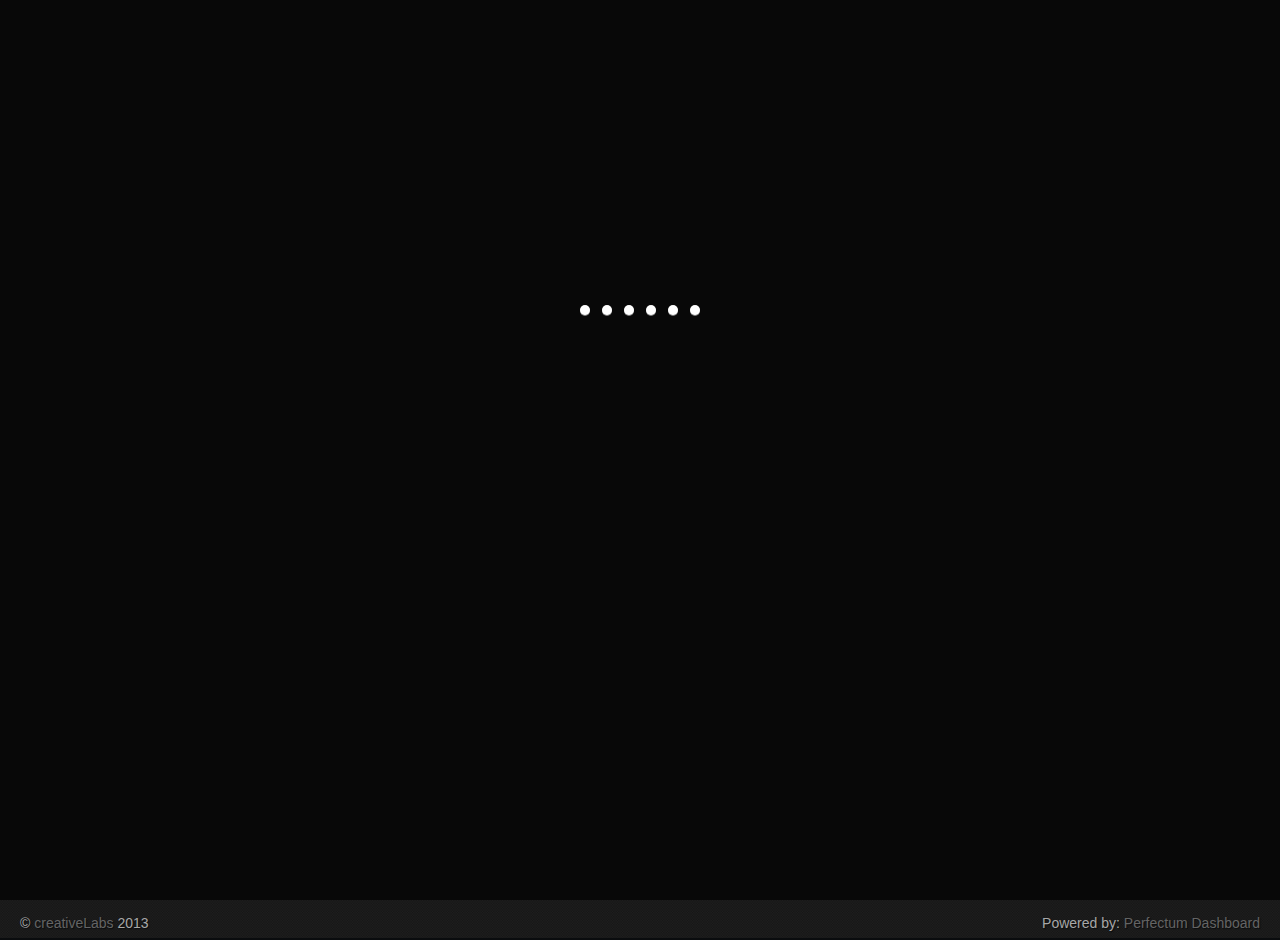
<file: ChipJoinUi/file-manager.html>
<!DOCTYPE html>
<html lang="en">
<head>
	
	<!-- start: Meta -->
	<meta charset="utf-8">
	<title>Perfectum Dashboard - Perfect Bootstrap Admin Template</title>
	<meta name="description" content="Perfectum Dashboard Bootstrap Admin Template.">
	<meta name="author" content="Łukasz Holeczek">
	<!-- end: Meta -->
	
	<!-- start: Mobile Specific -->
	<meta name="viewport" content="width=device-width, initial-scale=1">
	<!-- end: Mobile Specific -->
	
	<!-- start: CSS -->
	<link id="bootstrap-style" href="css/bootstrap.min.css" rel="stylesheet">
	<link href="css/bootstrap-responsive.min.css" rel="stylesheet">
	<link id="base-style" href="css/style.css" rel="stylesheet">
	<link id="base-style-responsive" href="css/style-responsive.css" rel="stylesheet">
	
	<!--[if lt IE 7 ]>
	<link id="ie-style" href="css/style-ie.css" rel="stylesheet">
	<![endif]-->
	<!--[if IE 8 ]>
	<link id="ie-style" href="css/style-ie.css" rel="stylesheet">
	<![endif]-->
	<!--[if IE 9 ]>
	<![endif]-->
	
	<!-- end: CSS -->
	

	<!-- The HTML5 shim, for IE6-8 support of HTML5 elements -->
	<!--[if lt IE 9]>
	  <script src="http://html5shim.googlecode.com/svn/trunk/html5.js"></script>
	<![endif]-->

	<!-- start: Favicon -->
	<link rel="shortcut icon" href="img/favicon.ico">
	<!-- end: Favicon -->
	
		
		
		
</head>

<body>
		<div id="overlay">
		<ul>
		  <li class="li1"></li>
		  <li class="li2"></li>
		  <li class="li3"></li>
		  <li class="li4"></li>
		  <li class="li5"></li>
		  <li class="li6"></li>
		</ul>
	</div>	
	<!-- start: Header -->
	<div class="navbar">
		<div class="navbar-inner">
			<div class="container-fluid">
				<a class="btn btn-navbar" data-toggle="collapse" data-target=".top-nav.nav-collapse,.sidebar-nav.nav-collapse">
					<span class="icon-bar"></span>
					<span class="icon-bar"></span>
					<span class="icon-bar"></span>
				</a>
				<a class="brand" href="index.html"> <img alt="Perfectum Dashboard" src="img/logo20.png" /> <span class="hidden-phone">Perfectum Dashboard</span></a>
								
				<!-- start: Header Menu -->
				<div class="nav-no-collapse header-nav">
					<ul class="nav pull-right">
						<li class="dropdown hidden-phone">
							<a class="btn dropdown-toggle" data-toggle="dropdown" href="#">
								<i class="icon-warning-sign icon-white"></i> <span class="label label-important hidden-phone">2</span> <span class="label label-success hidden-phone">11</span>
							</a>
							<ul class="dropdown-menu notifications">
								<li>
									<span class="dropdown-menu-title">You have 11 notifications</span>
								</li>	
                            	<li>
                                    <a href="#">
										+ <i class="icon-user"></i> <span class="message">New user registration</span> <span class="time">1 min</span> 
                                    </a>
                                </li>
								<li>
                                    <a href="#">
										+ <i class="icon-comment"></i> <span class="message">New comment</span> <span class="time">7 min</span> 
                                    </a>
                                </li>
								<li>
                                    <a href="#">
										+ <i class="icon-comment"></i> <span class="message">New comment</span> <span class="time">8 min</span> 
                                    </a>
                                </li>
								<li>
                                    <a href="#">
										+ <i class="icon-comment"></i> <span class="message">New comment</span> <span class="time">16 min</span> 
                                    </a>
                                </li>
								<li>
                                    <a href="#">
										+ <i class="icon-user"></i> <span class="message">New user registration</span> <span class="time">36 min</span> 
                                    </a>
                                </li>
								<li>
                                    <a href="#">
										+ <i class="icon-shopping-cart"></i> <span class="message">2 items sold</span> <span class="time">1 hour</span> 
                                    </a>
                                </li>
								<li class="warning">
                                    <a href="#">
										- <i class="icon-user icon-red"></i> <span class="message">User deleted account</span> <span class="time">2 hour</span> 
                                    </a>
                                </li>
								<li class="warning">
                                    <a href="#">
										- <i class="icon-shopping-cart icon-red"></i> <span class="message">Transaction was canceled</span> <span class="time">6 hour</span> 
                                    </a>
                                </li>
								<li>
                                    <a href="#">
										+ <i class="icon-comment"></i> <span class="message">New comment</span> <span class="time">yesterday</span> 
                                    </a>
                                </li>
								<li>
                                    <a href="#">
										+ <i class="icon-user"></i> <span class="message">New user registration</span> <span class="time">yesterday</span> 
                                    </a>
                                </li>
                                <li>
                            		<a class="dropdown-menu-sub-footer">View all notifications</a>
								</li>	
							</ul>
						</li>
						<!-- start: Notifications Dropdown -->
						<li class="dropdown hidden-phone">
							<a class="btn dropdown-toggle" data-toggle="dropdown" href="#">
								<i class="icon-tasks icon-white"></i> <span class="label label-warning hidden-phone">17</span>
							</a>
							<ul class="dropdown-menu tasks">
								<li>
									<span class="dropdown-menu-title">You have 17 tasks in progress</span>
                            	</li>
								<li>
                                    <a href="#">
										<span class="header">
											<span class="title">iOS Development</span>
											<span class="percent"></span>
										</span>
                                        <div class="taskProgress progressSlim progressYellow">80</div> 
                                    </a>
                                </li>
                                <li>
                                    <a href="#">
										<span class="header">
											<span class="title">Android Development</span>
											<span class="percent"></span>
										</span>
                                        <div class="taskProgress progressSlim progressYellow">47</div> 
                                    </a>
                                </li>
                                <li>
                                    <a href="#">
										<span class="header">
											<span class="title">Django Project For Google</span>
											<span class="percent"></span>
										</span>
                                        <div class="taskProgress progressSlim progressYellow">32</div> 
                                    </a>
                                </li>
								<li>
                                    <a href="#">
										<span class="header">
											<span class="title">SEO for new sites</span>
											<span class="percent"></span>
										</span>
                                        <div class="taskProgress progressSlim progressYellow">63</div> 
                                    </a>
                                </li>
                                <li>
                                    <a href="#">
										<span class="header">
											<span class="title">New blog posts</span>
											<span class="percent"></span>
										</span>
                                        <div class="taskProgress progressSlim progressYellow">80</div> 
                                    </a>
                                </li>
								<li>
                            		<a class="dropdown-menu-sub-footer">View all tasks</a>
								</li>	
							</ul>
						</li>
						<!-- end: Notifications Dropdown -->
						<!-- start: Message Dropdown -->
						<li class="dropdown hidden-phone">
							<a class="btn dropdown-toggle" data-toggle="dropdown" href="#">
								<i class="icon-envelope icon-white"></i> <span class="label label-success hidden-phone">9</span>
							</a>
							<ul class="dropdown-menu messages">
								<li>
									<span class="dropdown-menu-title">You have 9 messages</span>
								</li>	
                            	<li>
                                    <a href="#">
										<span class="avatar"><img src="img/avatar.jpg" alt="Avatar"></span>
										<span class="header">
											<span class="from">
										    	Łukasz Holeczek
										     </span>
											<span class="time">
										    	6 min
										    </span>
										</span>
                                        <span class="message">
                                            Lorem ipsum dolor sit amet consectetur adipiscing elit, et al commore
                                        </span>  
                                    </a>
                                </li>
                                <li>
                                    <a href="#">
										<span class="avatar"><img src="img/avatar2.jpg" alt="Avatar"></span>
										<span class="header">
											<span class="from">
										    	Megan Abott
										     </span>
											<span class="time">
										    	56 min
										    </span>
										</span>
                                        <span class="message">
                                            Lorem ipsum dolor sit amet consectetur adipiscing elit, et al commore
                                        </span>  
                                    </a>
                                </li>
                                <li>
                                    <a href="#">
										<span class="avatar"><img src="img/avatar3.jpg" alt="Avatar"></span>
										<span class="header">
											<span class="from">
										    	Kate Ross
										     </span>
											<span class="time">
										    	3 hours
										    </span>
										</span>
                                        <span class="message">
                                            Lorem ipsum dolor sit amet consectetur adipiscing elit, et al commore
                                        </span>  
                                    </a>
                                </li>
								<li>
                                    <a href="#">
										<span class="avatar"><img src="img/avatar4.jpg" alt="Avatar"></span>
										<span class="header">
											<span class="from">
										    	Julie Blank
										     </span>
											<span class="time">
										    	yesterday
										    </span>
										</span>
                                        <span class="message">
                                            Lorem ipsum dolor sit amet consectetur adipiscing elit, et al commore
                                        </span>  
                                    </a>
                                </li>
                                <li>
                                    <a href="#">
										<span class="avatar"><img src="img/avatar5.jpg" alt="Avatar"></span>
										<span class="header">
											<span class="from">
										    	Jane Sanders
										     </span>
											<span class="time">
										    	Jul 25, 2012
										    </span>
										</span>
                                        <span class="message">
                                            Lorem ipsum dolor sit amet consectetur adipiscing elit, et al commore
                                        </span>  
                                    </a>
                                </li>
								<li>
                            		<a class="dropdown-menu-sub-footer">View all messages</a>
								</li>	
							</ul>
						</li>
						<!-- end: Message Dropdown -->
						<li>
							<a class="btn" href="#">
								<i class="icon-wrench icon-white"></i>
							</a>
						</li>
						<!-- start: User Dropdown -->
						<li class="dropdown">
							<a class="btn dropdown-toggle" data-toggle="dropdown" href="#">
								<i class="icon-user icon-white"></i>
								<span class="caret"></span>
							</a>
							<ul class="dropdown-menu">
								<li><a href="#"><i class="icon-user"></i> Profile</a></li>
								<li><a href="login.html"><i class="icon-off"></i> Logout</a></li>
							</ul>
						</li>
						<!-- end: User Dropdown -->
					</ul>
				</div>
				<!-- end: Header Menu -->
				
			</div>
		</div>
	</div>
	<!-- start: Header -->
	
		<div class="container-fluid">
		<div class="row-fluid">
				
			<!-- start: Main Menu -->
			<div class="span2 main-menu-span">
				<div class="nav-collapse sidebar-nav">
					<ul class="nav nav-tabs nav-stacked main-menu">
						<li><a href="index.html"><i class="icon-home icon-white"></i><span class="hidden-tablet"> Dashboard</span></a></li>
						<li><a href="ui.html"><i class="icon-eye-open icon-white"></i><span class="hidden-tablet"> UI Features</span></a></li>
						<li><a href="form.html"><i class="icon-edit icon-white"></i><span class="hidden-tablet"> Forms</span></a></li>
						<li><a href="chart.html"><i class="icon-list-alt icon-white"></i><span class="hidden-tablet"> Charts</span></a></li>
						<li>
							<a class="dropmenu" href="#"><i class="fa-icon-folder-close-alt"></i><span class="hidden-tablet"> Dropdown</span></a>
							<ul>
								<li><a class="submenu" href="submenu.html"><i class="fa-icon-file-alt"></i><span class="hidden-tablet"> Sub Menu 1</span></a></li>
								<li><a class="submenu" href="submenu.html"><i class="fa-icon-file-alt"></i><span class="hidden-tablet"> Sub Menu 2</span></a></li>
								<li><a class="submenu" href="submenu.html"><i class="fa-icon-file-alt"></i><span class="hidden-tablet"> Sub Menu 3</span></a></li>
							</ul>	
						</li>
						<li><a href="typography.html"><i class="icon-font icon-white"></i><span class="hidden-tablet"> Typography</span></a></li>
						<li><a href="gallery.html"><i class="icon-picture icon-white"></i><span class="hidden-tablet"> Gallery</span></a></li>
						<li><a href="table.html"><i class="icon-align-justify icon-white"></i><span class="hidden-tablet"> Tables</span></a></li>
						<li><a href="calendar.html"><i class="icon-calendar icon-white"></i><span class="hidden-tablet"> Calendar</span></a></li>
						<li><a href="grid.html"><i class="icon-th icon-white"></i><span class="hidden-tablet"> Grid</span></a></li>
						<li><a href="file-manager.html"><i class="icon-folder-open icon-white"></i><span class="hidden-tablet"> File Manager</span></a></li>
						<li><a href="icon.html"><i class="icon-star icon-white"></i><span class="hidden-tablet"> Icons</span></a></li>
						<li><a href="login.html"><i class="icon-lock icon-white"></i><span class="hidden-tablet"> Login Page</span></a></li>
					</ul>
				</div><!--/.well -->
			</div><!--/span-->
			<!-- end: Main Menu -->
			
			<noscript>
				<div class="alert alert-block span10">
					<h4 class="alert-heading">Warning!</h4>
					<p>You need to have <a href="http://en.wikipedia.org/wiki/JavaScript" target="_blank">JavaScript</a> enabled to use this site.</p>
				</div>
			</noscript>
			
			<div id="content" class="span10">
			<!-- start: Content -->
			
			<div>
				<hr>
				<ul class="breadcrumb">
					<li>
						<a href="#">Home</a> <span class="divider">/</span>
					</li>
					<li>
						<a href="#">File Manager</a>
					</li>
				</ul>
				<hr>
			</div>

			<div class="row-fluid sortable">
				<div class="box span12">
					<div class="box-header well" data-original-title>
						<h2><i class="icon-picture"></i><span class="break"></span>File Manager</h2>
						<div class="box-icon">
							<a href="#" class="btn-setting"><i class="icon-wrench"></i></a>
							<a href="#" class="btn-minimize"><i class="icon-chevron-up"></i></a>
							<a href="#" class="btn-close"><i class="icon-remove"></i></a>
						</div>
					</div>
					<div class="box-content">
						<div class="alert alert-info">
							<button type="button" class="close" data-dismiss="alert">×</button>
							<i class="icon-info-sign"></i> As its a demo, you currently have read-only permission, in your server you may do everything like, upload or delete. It will work on a server only.
						</div>
						<div class="file-manager"></div>
					</div>
				</div><!--/span-->
			
			</div><!--/row-->

		
					<hr>
			<!-- end: Content -->
			</div><!--/#content.span10-->
				</div><!--/fluid-row-->
				
		<div class="modal hide fade" id="myModal">
			<div class="modal-header">
				<button type="button" class="close" data-dismiss="modal">×</button>
				<h3>Settings</h3>
			</div>
			<div class="modal-body">
				<p>Here settings can be configured...</p>
			</div>
			<div class="modal-footer">
				<a href="#" class="btn" data-dismiss="modal">Close</a>
				<a href="#" class="btn btn-primary">Save changes</a>
			</div>
		</div>
		
		<div class="clearfix"></div>
		
		<footer>
			<p>
				<span style="text-align:left;float:left">&copy; <a href="http://clabs.co" target="_blank">creativeLabs</a> 2013</span>
				<span style="text-align:right;float:right">Powered by: <a href="#">Perfectum Dashboard</a></span>
			</p>

		</footer>
				
	</div><!--/.fluid-container-->

	<!-- start: JavaScript-->

		<script src="js/jquery-1.9.1.min.js"></script>
	<script src="js/jquery-migrate-1.0.0.min.js"></script>
	
		<script src="js/jquery-ui-1.10.0.custom.min.js"></script>
	
		<script src="js/jquery.ui.touch-punch.js"></script>
	
		<script src="js/bootstrap.min.js"></script>
	
		<script src="js/jquery.cookie.js"></script>
	
		<script src='js/fullcalendar.min.js'></script>
	
		<script src='js/jquery.dataTables.min.js'></script>

		<script src="js/excanvas.js"></script>
	<script src="js/jquery.flot.min.js"></script>
	<script src="js/jquery.flot.pie.min.js"></script>
	<script src="js/jquery.flot.stack.js"></script>
	<script src="js/jquery.flot.resize.min.js"></script>
	
		<script src="js/jquery.chosen.min.js"></script>
	
		<script src="js/jquery.uniform.min.js"></script>
		
		<script src="js/jquery.cleditor.min.js"></script>
	
		<script src="js/jquery.noty.js"></script>
	
		<script src="js/jquery.elfinder.min.js"></script>
	
		<script src="js/jquery.raty.min.js"></script>
	
		<script src="js/jquery.iphone.toggle.js"></script>
	
		<script src="js/jquery.uploadify-3.1.min.js"></script>
	
		<script src="js/jquery.gritter.min.js"></script>
	
		<script src="js/jquery.imagesloaded.js"></script>
	
		<script src="js/jquery.masonry.min.js"></script>
	
		<script src="js/jquery.knob.js"></script>
	
		<script src="js/jquery.sparkline.min.js"></script>

		<script src="js/custom.js"></script>
		<!-- end: JavaScript-->
	
</body>
</html>
</file>
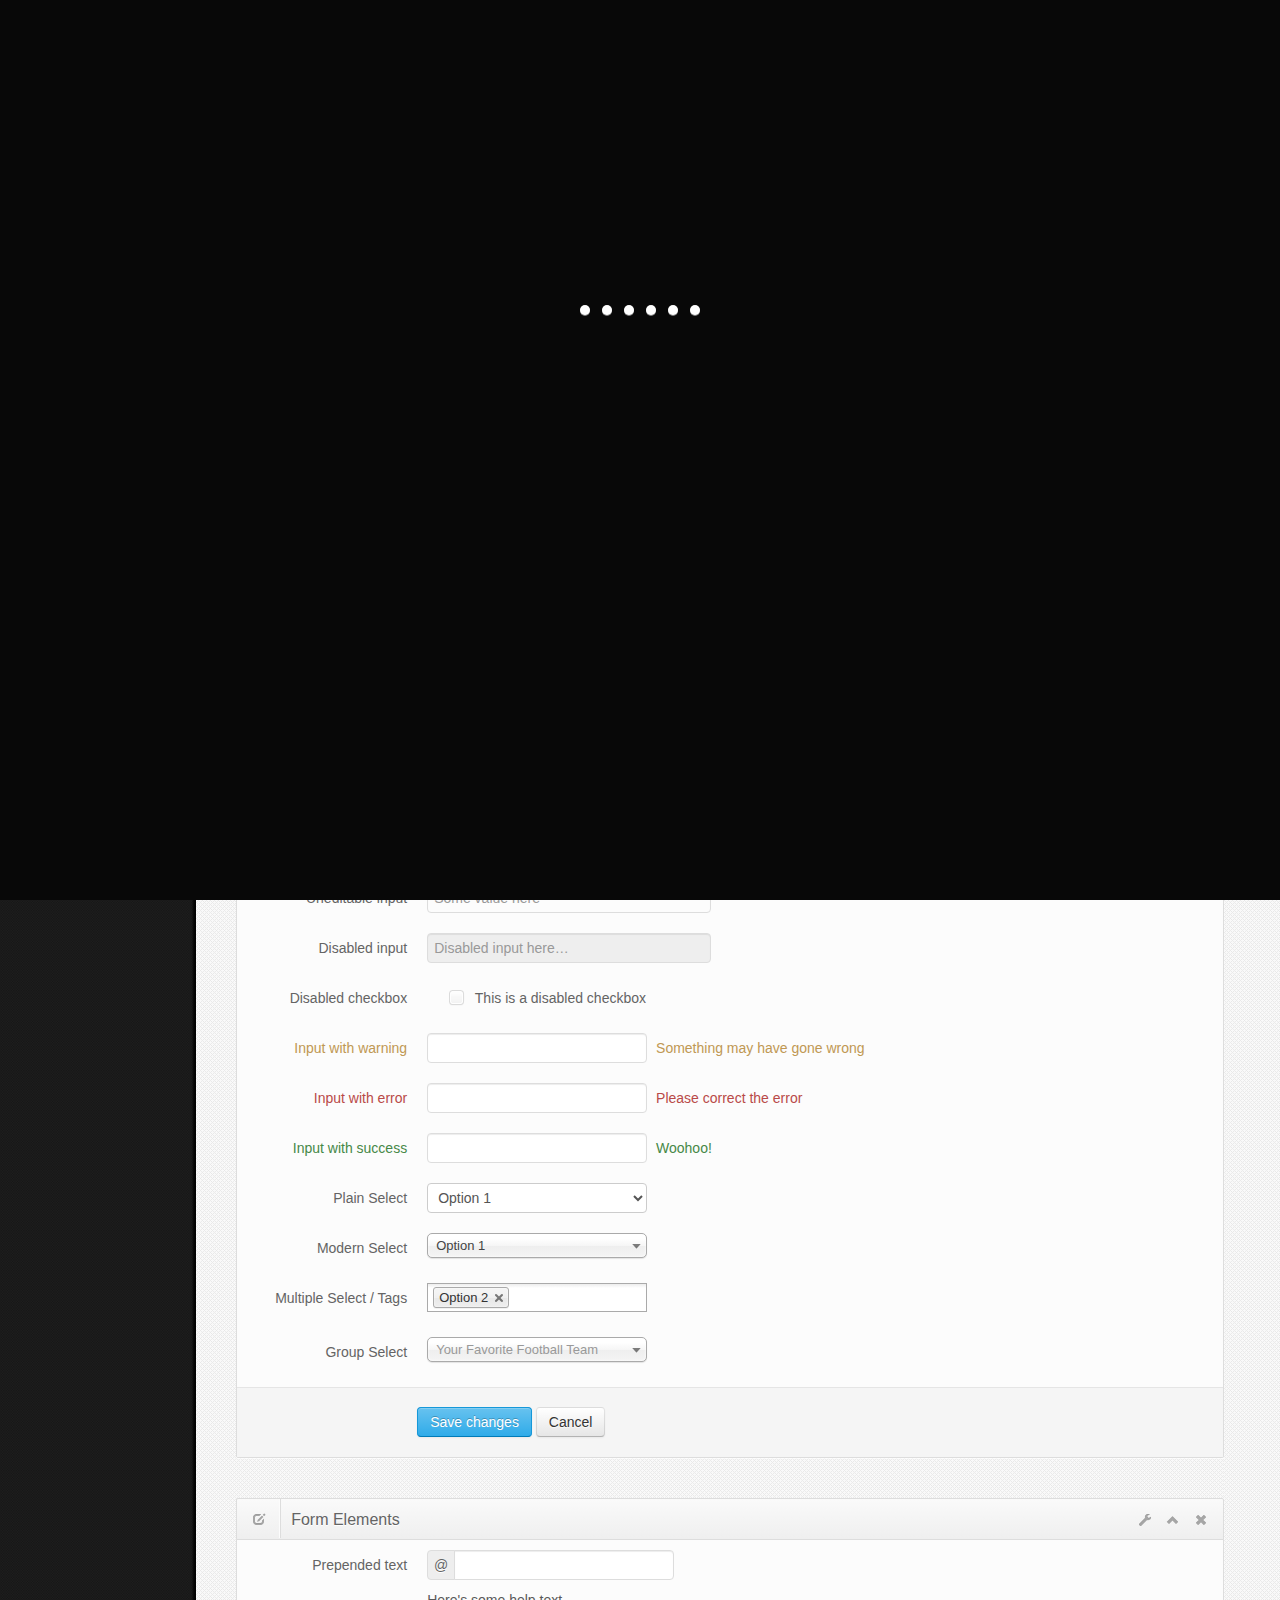
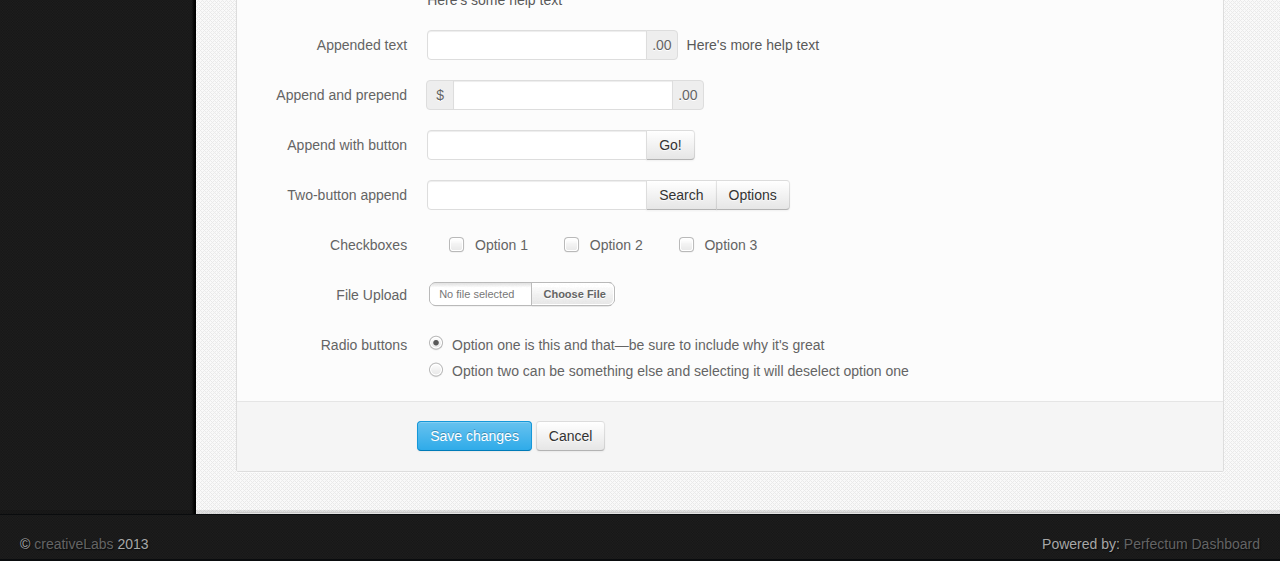
<file: ChipJoinUi/form.html>
<!DOCTYPE html>
<html lang="en">
<head>
	
	<!-- start: Meta -->
	<meta charset="utf-8">
	<title>Perfectum Dashboard - Perfect Bootstrap Admin Template</title>
	<meta name="description" content="Perfectum Dashboard Bootstrap Admin Template.">
	<meta name="author" content="Łukasz Holeczek">
	<!-- end: Meta -->
	
	<!-- start: Mobile Specific -->
	<meta name="viewport" content="width=device-width, initial-scale=1">
	<!-- end: Mobile Specific -->
	
	<!-- start: CSS -->
	<link id="bootstrap-style" href="css/bootstrap.min.css" rel="stylesheet">
	<link href="css/bootstrap-responsive.min.css" rel="stylesheet">
	<link id="base-style" href="css/style.css" rel="stylesheet">
	<link id="base-style-responsive" href="css/style-responsive.css" rel="stylesheet">
	
	<!--[if lt IE 7 ]>
	<link id="ie-style" href="css/style-ie.css" rel="stylesheet">
	<![endif]-->
	<!--[if IE 8 ]>
	<link id="ie-style" href="css/style-ie.css" rel="stylesheet">
	<![endif]-->
	<!--[if IE 9 ]>
	<![endif]-->
	
	<!-- end: CSS -->
	

	<!-- The HTML5 shim, for IE6-8 support of HTML5 elements -->
	<!--[if lt IE 9]>
	  <script src="http://html5shim.googlecode.com/svn/trunk/html5.js"></script>
	<![endif]-->

	<!-- start: Favicon -->
	<link rel="shortcut icon" href="img/favicon.ico">
	<!-- end: Favicon -->
	
		
		
		
</head>

<body>
		<div id="overlay">
		<ul>
		  <li class="li1"></li>
		  <li class="li2"></li>
		  <li class="li3"></li>
		  <li class="li4"></li>
		  <li class="li5"></li>
		  <li class="li6"></li>
		</ul>
	</div>	
	<!-- start: Header -->
	<div class="navbar">
		<div class="navbar-inner">
			<div class="container-fluid">
				<a class="btn btn-navbar" data-toggle="collapse" data-target=".top-nav.nav-collapse,.sidebar-nav.nav-collapse">
					<span class="icon-bar"></span>
					<span class="icon-bar"></span>
					<span class="icon-bar"></span>
				</a>
				<a class="brand" href="index.html"> <img alt="Perfectum Dashboard" src="img/logo20.png" /> <span class="hidden-phone">Perfectum Dashboard</span></a>
								
				<!-- start: Header Menu -->
				<div class="nav-no-collapse header-nav">
					<ul class="nav pull-right">
						<li class="dropdown hidden-phone">
							<a class="btn dropdown-toggle" data-toggle="dropdown" href="#">
								<i class="icon-warning-sign icon-white"></i> <span class="label label-important hidden-phone">2</span> <span class="label label-success hidden-phone">11</span>
							</a>
							<ul class="dropdown-menu notifications">
								<li>
									<span class="dropdown-menu-title">You have 11 notifications</span>
								</li>	
                            	<li>
                                    <a href="#">
										+ <i class="icon-user"></i> <span class="message">New user registration</span> <span class="time">1 min</span> 
                                    </a>
                                </li>
								<li>
                                    <a href="#">
										+ <i class="icon-comment"></i> <span class="message">New comment</span> <span class="time">7 min</span> 
                                    </a>
                                </li>
								<li>
                                    <a href="#">
										+ <i class="icon-comment"></i> <span class="message">New comment</span> <span class="time">8 min</span> 
                                    </a>
                                </li>
								<li>
                                    <a href="#">
										+ <i class="icon-comment"></i> <span class="message">New comment</span> <span class="time">16 min</span> 
                                    </a>
                                </li>
								<li>
                                    <a href="#">
										+ <i class="icon-user"></i> <span class="message">New user registration</span> <span class="time">36 min</span> 
                                    </a>
                                </li>
								<li>
                                    <a href="#">
										+ <i class="icon-shopping-cart"></i> <span class="message">2 items sold</span> <span class="time">1 hour</span> 
                                    </a>
                                </li>
								<li class="warning">
                                    <a href="#">
										- <i class="icon-user icon-red"></i> <span class="message">User deleted account</span> <span class="time">2 hour</span> 
                                    </a>
                                </li>
								<li class="warning">
                                    <a href="#">
										- <i class="icon-shopping-cart icon-red"></i> <span class="message">Transaction was canceled</span> <span class="time">6 hour</span> 
                                    </a>
                                </li>
								<li>
                                    <a href="#">
										+ <i class="icon-comment"></i> <span class="message">New comment</span> <span class="time">yesterday</span> 
                                    </a>
                                </li>
								<li>
                                    <a href="#">
										+ <i class="icon-user"></i> <span class="message">New user registration</span> <span class="time">yesterday</span> 
                                    </a>
                                </li>
                                <li>
                            		<a class="dropdown-menu-sub-footer">View all notifications</a>
								</li>	
							</ul>
						</li>
						<!-- start: Notifications Dropdown -->
						<li class="dropdown hidden-phone">
							<a class="btn dropdown-toggle" data-toggle="dropdown" href="#">
								<i class="icon-tasks icon-white"></i> <span class="label label-warning hidden-phone">17</span>
							</a>
							<ul class="dropdown-menu tasks">
								<li>
									<span class="dropdown-menu-title">You have 17 tasks in progress</span>
                            	</li>
								<li>
                                    <a href="#">
										<span class="header">
											<span class="title">iOS Development</span>
											<span class="percent"></span>
										</span>
                                        <div class="taskProgress progressSlim progressYellow">80</div> 
                                    </a>
                                </li>
                                <li>
                                    <a href="#">
										<span class="header">
											<span class="title">Android Development</span>
											<span class="percent"></span>
										</span>
                                        <div class="taskProgress progressSlim progressYellow">47</div> 
                                    </a>
                                </li>
                                <li>
                                    <a href="#">
										<span class="header">
											<span class="title">Django Project For Google</span>
											<span class="percent"></span>
										</span>
                                        <div class="taskProgress progressSlim progressYellow">32</div> 
                                    </a>
                                </li>
								<li>
                                    <a href="#">
										<span class="header">
											<span class="title">SEO for new sites</span>
											<span class="percent"></span>
										</span>
                                        <div class="taskProgress progressSlim progressYellow">63</div> 
                                    </a>
                                </li>
                                <li>
                                    <a href="#">
										<span class="header">
											<span class="title">New blog posts</span>
											<span class="percent"></span>
										</span>
                                        <div class="taskProgress progressSlim progressYellow">80</div> 
                                    </a>
                                </li>
								<li>
                            		<a class="dropdown-menu-sub-footer">View all tasks</a>
								</li>	
							</ul>
						</li>
						<!-- end: Notifications Dropdown -->
						<!-- start: Message Dropdown -->
						<li class="dropdown hidden-phone">
							<a class="btn dropdown-toggle" data-toggle="dropdown" href="#">
								<i class="icon-envelope icon-white"></i> <span class="label label-success hidden-phone">9</span>
							</a>
							<ul class="dropdown-menu messages">
								<li>
									<span class="dropdown-menu-title">You have 9 messages</span>
								</li>	
                            	<li>
                                    <a href="#">
										<span class="avatar"><img src="img/avatar.jpg" alt="Avatar"></span>
										<span class="header">
											<span class="from">
										    	Łukasz Holeczek
										     </span>
											<span class="time">
										    	6 min
										    </span>
										</span>
                                        <span class="message">
                                            Lorem ipsum dolor sit amet consectetur adipiscing elit, et al commore
                                        </span>  
                                    </a>
                                </li>
                                <li>
                                    <a href="#">
										<span class="avatar"><img src="img/avatar2.jpg" alt="Avatar"></span>
										<span class="header">
											<span class="from">
										    	Megan Abott
										     </span>
											<span class="time">
										    	56 min
										    </span>
										</span>
                                        <span class="message">
                                            Lorem ipsum dolor sit amet consectetur adipiscing elit, et al commore
                                        </span>  
                                    </a>
                                </li>
                                <li>
                                    <a href="#">
										<span class="avatar"><img src="img/avatar3.jpg" alt="Avatar"></span>
										<span class="header">
											<span class="from">
										    	Kate Ross
										     </span>
											<span class="time">
										    	3 hours
										    </span>
										</span>
                                        <span class="message">
                                            Lorem ipsum dolor sit amet consectetur adipiscing elit, et al commore
                                        </span>  
                                    </a>
                                </li>
								<li>
                                    <a href="#">
										<span class="avatar"><img src="img/avatar4.jpg" alt="Avatar"></span>
										<span class="header">
											<span class="from">
										    	Julie Blank
										     </span>
											<span class="time">
										    	yesterday
										    </span>
										</span>
                                        <span class="message">
                                            Lorem ipsum dolor sit amet consectetur adipiscing elit, et al commore
                                        </span>  
                                    </a>
                                </li>
                                <li>
                                    <a href="#">
										<span class="avatar"><img src="img/avatar5.jpg" alt="Avatar"></span>
										<span class="header">
											<span class="from">
										    	Jane Sanders
										     </span>
											<span class="time">
										    	Jul 25, 2012
										    </span>
										</span>
                                        <span class="message">
                                            Lorem ipsum dolor sit amet consectetur adipiscing elit, et al commore
                                        </span>  
                                    </a>
                                </li>
								<li>
                            		<a class="dropdown-menu-sub-footer">View all messages</a>
								</li>	
							</ul>
						</li>
						<!-- end: Message Dropdown -->
						<li>
							<a class="btn" href="#">
								<i class="icon-wrench icon-white"></i>
							</a>
						</li>
						<!-- start: User Dropdown -->
						<li class="dropdown">
							<a class="btn dropdown-toggle" data-toggle="dropdown" href="#">
								<i class="icon-user icon-white"></i>
								<span class="caret"></span>
							</a>
							<ul class="dropdown-menu">
								<li><a href="#"><i class="icon-user"></i> Profile</a></li>
								<li><a href="login.html"><i class="icon-off"></i> Logout</a></li>
							</ul>
						</li>
						<!-- end: User Dropdown -->
					</ul>
				</div>
				<!-- end: Header Menu -->
				
			</div>
		</div>
	</div>
	<!-- start: Header -->
	
		<div class="container-fluid">
		<div class="row-fluid">
				
			<!-- start: Main Menu -->
			<div class="span2 main-menu-span">
				<div class="nav-collapse sidebar-nav">
					<ul class="nav nav-tabs nav-stacked main-menu">
						<li><a href="index.html"><i class="icon-home icon-white"></i><span class="hidden-tablet"> Dashboard</span></a></li>
						<li><a href="ui.html"><i class="icon-eye-open icon-white"></i><span class="hidden-tablet"> UI Features</span></a></li>
						<li><a href="form.html"><i class="icon-edit icon-white"></i><span class="hidden-tablet"> Forms</span></a></li>
						<li><a href="chart.html"><i class="icon-list-alt icon-white"></i><span class="hidden-tablet"> Charts</span></a></li>
						<li>
							<a class="dropmenu" href="#"><i class="fa-icon-folder-close-alt"></i><span class="hidden-tablet"> Dropdown</span></a>
							<ul>
								<li><a class="submenu" href="submenu.html"><i class="fa-icon-file-alt"></i><span class="hidden-tablet"> Sub Menu 1</span></a></li>
								<li><a class="submenu" href="submenu.html"><i class="fa-icon-file-alt"></i><span class="hidden-tablet"> Sub Menu 2</span></a></li>
								<li><a class="submenu" href="submenu.html"><i class="fa-icon-file-alt"></i><span class="hidden-tablet"> Sub Menu 3</span></a></li>
							</ul>	
						</li>
						<li><a href="typography.html"><i class="icon-font icon-white"></i><span class="hidden-tablet"> Typography</span></a></li>
						<li><a href="gallery.html"><i class="icon-picture icon-white"></i><span class="hidden-tablet"> Gallery</span></a></li>
						<li><a href="table.html"><i class="icon-align-justify icon-white"></i><span class="hidden-tablet"> Tables</span></a></li>
						<li><a href="calendar.html"><i class="icon-calendar icon-white"></i><span class="hidden-tablet"> Calendar</span></a></li>
						<li><a href="grid.html"><i class="icon-th icon-white"></i><span class="hidden-tablet"> Grid</span></a></li>
						<li><a href="file-manager.html"><i class="icon-folder-open icon-white"></i><span class="hidden-tablet"> File Manager</span></a></li>
						<li><a href="icon.html"><i class="icon-star icon-white"></i><span class="hidden-tablet"> Icons</span></a></li>
						<li><a href="login.html"><i class="icon-lock icon-white"></i><span class="hidden-tablet"> Login Page</span></a></li>
					</ul>
				</div><!--/.well -->
			</div><!--/span-->
			<!-- end: Main Menu -->
			
			<noscript>
				<div class="alert alert-block span10">
					<h4 class="alert-heading">Warning!</h4>
					<p>You need to have <a href="http://en.wikipedia.org/wiki/JavaScript" target="_blank">JavaScript</a> enabled to use this site.</p>
				</div>
			</noscript>
			
			<div id="content" class="span10">
			<!-- start: Content -->
			

			<div>
				<hr>
				<ul class="breadcrumb">
					<li>
						<a href="#">Home</a> <span class="divider">/</span>
					</li>
					<li>
						<a href="#">Forms</a>
					</li>
				</ul>
				<hr>
			</div>
			
			<div class="row-fluid sortable">
				<div class="box span12">
					<div class="box-header" data-original-title>
						<h2><i class="icon-edit"></i><span class="break"></span>Form Elements</h2>
						<div class="box-icon">
							<a href="#" class="btn-setting"><i class="icon-wrench"></i></a>
							<a href="#" class="btn-minimize"><i class="icon-chevron-up"></i></a>
							<a href="#" class="btn-close"><i class="icon-remove"></i></a>
						</div>
					</div>
					<div class="box-content">
						<form class="form-horizontal">
						  <fieldset>
							<div class="control-group">
							  <label class="control-label" for="typeahead">Auto complete </label>
							  <div class="controls">
								<input type="text" class="span6 typeahead" id="typeahead"  data-provide="typeahead" data-items="4" data-source='["Alabama","Alaska","Arizona","Arkansas","California","Colorado","Connecticut","Delaware","Florida","Georgia","Hawaii","Idaho","Illinois","Indiana","Iowa","Kansas","Kentucky","Louisiana","Maine","Maryland","Massachusetts","Michigan","Minnesota","Mississippi","Missouri","Montana","Nebraska","Nevada","New Hampshire","New Jersey","New Mexico","New York","North Dakota","North Carolina","Ohio","Oklahoma","Oregon","Pennsylvania","Rhode Island","South Carolina","South Dakota","Tennessee","Texas","Utah","Vermont","Virginia","Washington","West Virginia","Wisconsin","Wyoming"]'>
								<p class="help-block">Start typing to activate auto complete!</p>
							  </div>
							</div>
							<div class="control-group">
							  <label class="control-label" for="date01">Date input</label>
							  <div class="controls">
								<input type="text" class="input-xlarge datepicker" id="date01" value="02/16/12">
							  </div>
							</div>

							<div class="control-group">
							  <label class="control-label" for="fileInput">File input</label>
							  <div class="controls">
								<input class="input-file uniform_on" id="fileInput" type="file">
							  </div>
							</div>          
							<div class="control-group hidden-phone">
							  <label class="control-label" for="textarea2">Textarea WYSIWYG</label>
							  <div class="controls">
								<textarea class="cleditor" id="textarea2" rows="3"></textarea>
							  </div>
							</div>
							<div class="form-actions">
							  <button type="submit" class="btn btn-primary">Save changes</button>
							  <button type="reset" class="btn">Cancel</button>
							</div>
						  </fieldset>
						</form>   

					</div>
				</div><!--/span-->

			</div><!--/row-->

			<div class="row-fluid sortable">
				<div class="box span12">
					<div class="box-header" data-original-title>
						<h2><i class="icon-edit"></i><span class="break"></span>Form Elements</h2>
						<div class="box-icon">
							<a href="#" class="btn-setting"><i class="icon-wrench"></i></a>
							<a href="#" class="btn-minimize"><i class="icon-chevron-up"></i></a>
							<a href="#" class="btn-close"><i class="icon-remove"></i></a>
						</div>
					</div>
					<div class="box-content">
						<form class="form-horizontal">
							<fieldset>
							  <div class="control-group">
								<label class="control-label" for="focusedInput">Focused input</label>
								<div class="controls">
								  <input class="input-xlarge focused" id="focusedInput" type="text" value="This is focused…">
								</div>
							  </div>
							  <div class="control-group">
								<label class="control-label">Uneditable input</label>
								<div class="controls">
								  <span class="input-xlarge uneditable-input">Some value here</span>
								</div>
							  </div>
							  <div class="control-group">
								<label class="control-label" for="disabledInput">Disabled input</label>
								<div class="controls">
								  <input class="input-xlarge disabled" id="disabledInput" type="text" placeholder="Disabled input here…" disabled="">
								</div>
							  </div>
							  <div class="control-group">
								<label class="control-label" for="optionsCheckbox2">Disabled checkbox</label>
								<div class="controls">
								  <label class="checkbox">
									<input type="checkbox" id="optionsCheckbox2" value="option1" disabled="">
									This is a disabled checkbox
								  </label>
								</div>
							  </div>
							  <div class="control-group warning">
								<label class="control-label" for="inputWarning">Input with warning</label>
								<div class="controls">
								  <input type="text" id="inputWarning">
								  <span class="help-inline">Something may have gone wrong</span>
								</div>
							  </div>
							  <div class="control-group error">
								<label class="control-label" for="inputError">Input with error</label>
								<div class="controls">
								  <input type="text" id="inputError">
								  <span class="help-inline">Please correct the error</span>
								</div>
							  </div>
							  <div class="control-group success">
								<label class="control-label" for="inputSuccess">Input with success</label>
								<div class="controls">
								  <input type="text" id="inputSuccess">
								  <span class="help-inline">Woohoo!</span>
								</div>
							  </div>
							  <div class="control-group">
								<label class="control-label" for="selectError3">Plain Select</label>
								<div class="controls">
								  <select id="selectError3">
									<option>Option 1</option>
									<option>Option 2</option>
									<option>Option 3</option>
									<option>Option 4</option>
									<option>Option 5</option>
								  </select>
								</div>
							  </div>
							  <div class="control-group">
								<label class="control-label" for="selectError">Modern Select</label>
								<div class="controls">
								  <select id="selectError" data-rel="chosen">
									<option>Option 1</option>
									<option>Option 2</option>
									<option>Option 3</option>
									<option>Option 4</option>
									<option>Option 5</option>
								  </select>
								</div>
							  </div>
							  <div class="control-group">
								<label class="control-label" for="selectError1">Multiple Select / Tags</label>
								<div class="controls">
								  <select id="selectError1" multiple data-rel="chosen">
									<option>Option 1</option>
									<option selected>Option 2</option>
									<option>Option 3</option>
									<option>Option 4</option>
									<option>Option 5</option>
								  </select>
								</div>
							  </div>
							  <div class="control-group">
								<label class="control-label" for="selectError2">Group Select</label>
								<div class="controls">
									<select data-placeholder="Your Favorite Football Team" id="selectError2" data-rel="chosen">
										<option value=""></option>
										<optgroup label="NFC EAST">
										  <option>Dallas Cowboys</option>
										  <option>New York Giants</option>
										  <option>Philadelphia Eagles</option>
										  <option>Washington Redskins</option>
										</optgroup>
										<optgroup label="NFC NORTH">
										  <option>Chicago Bears</option>
										  <option>Detroit Lions</option>
										  <option>Green Bay Packers</option>
										  <option>Minnesota Vikings</option>
										</optgroup>
										<optgroup label="NFC SOUTH">
										  <option>Atlanta Falcons</option>
										  <option>Carolina Panthers</option>
										  <option>New Orleans Saints</option>
										  <option>Tampa Bay Buccaneers</option>
										</optgroup>
										<optgroup label="NFC WEST">
										  <option>Arizona Cardinals</option>
										  <option>St. Louis Rams</option>
										  <option>San Francisco 49ers</option>
										  <option>Seattle Seahawks</option>
										</optgroup>
										<optgroup label="AFC EAST">
										  <option>Buffalo Bills</option>
										  <option>Miami Dolphins</option>
										  <option>New England Patriots</option>
										  <option>New York Jets</option>
										</optgroup>
										<optgroup label="AFC NORTH">
										  <option>Baltimore Ravens</option>
										  <option>Cincinnati Bengals</option>
										  <option>Cleveland Browns</option>
										  <option>Pittsburgh Steelers</option>
										</optgroup>
										<optgroup label="AFC SOUTH">
										  <option>Houston Texans</option>
										  <option>Indianapolis Colts</option>
										  <option>Jacksonville Jaguars</option>
										  <option>Tennessee Titans</option>
										</optgroup>
										<optgroup label="AFC WEST">
										  <option>Denver Broncos</option>
										  <option>Kansas City Chiefs</option>
										  <option>Oakland Raiders</option>
										  <option>San Diego Chargers</option>
										</optgroup>
								  </select>
								</div>
							  </div>
							  <div class="form-actions">
								<button type="submit" class="btn btn-primary">Save changes</button>
								<button class="btn">Cancel</button>
							  </div>
							</fieldset>
						  </form>
					
					</div>
				</div><!--/span-->
			
			</div><!--/row-->
			
			<div class="row-fluid sortable">
				<div class="box span12">
					<div class="box-header" data-original-title>
						<h2><i class="icon-edit"></i><span class="break"></span>Form Elements</h2>
						<div class="box-icon">
							<a href="#" class="btn-setting"><i class="icon-wrench"></i></a>
							<a href="#" class="btn-minimize"><i class="icon-chevron-up"></i></a>
							<a href="#" class="btn-close"><i class="icon-remove"></i></a>
						</div>
					</div>
					<div class="box-content">
						<form class="form-horizontal">
							<fieldset>
							  <div class="control-group">
								<label class="control-label" for="prependedInput">Prepended text</label>
								<div class="controls">
								  <div class="input-prepend">
									<span class="add-on">@</span><input id="prependedInput" size="16" type="text">
								  </div>
								  <p class="help-block">Here's some help text</p>
								</div>
							  </div>
							  <div class="control-group">
								<label class="control-label" for="appendedInput">Appended text</label>
								<div class="controls">
								  <div class="input-append">
									<input id="appendedInput" size="16" type="text"><span class="add-on">.00</span>
								  </div>
								  <span class="help-inline">Here's more help text</span>
								</div>
							  </div>
							  <div class="control-group">
								<label class="control-label" for="appendedPrependedInput">Append and prepend</label>
								<div class="controls">
								  <div class="input-prepend input-append">
									<span class="add-on">$</span><input id="appendedPrependedInput" size="16" type="text"><span class="add-on">.00</span>
								  </div>
								</div>
							  </div>
							  <div class="control-group">
								<label class="control-label" for="appendedInputButton">Append with button</label>
								<div class="controls">
								  <div class="input-append">
									<input id="appendedInputButton" size="16" type="text"><button class="btn" type="button">Go!</button>
								  </div>
								</div>
							  </div>
							  <div class="control-group">
								<label class="control-label" for="appendedInputButtons">Two-button append</label>
								<div class="controls">
								  <div class="input-append">
									<input id="appendedInputButtons" size="16" type="text"><button class="btn" type="button">Search</button><button class="btn" type="button">Options</button>
								  </div>
								</div>
							  </div>
							  <div class="control-group">
								<label class="control-label">Checkboxes</label>
								<div class="controls">
								  <label class="checkbox inline">
									<input type="checkbox" id="inlineCheckbox1" value="option1"> Option 1
								  </label>
								  <label class="checkbox inline">
									<input type="checkbox" id="inlineCheckbox2" value="option2"> Option 2
								  </label>
								  <label class="checkbox inline">
									<input type="checkbox" id="inlineCheckbox3" value="option3"> Option 3
								  </label>
								</div>
							  </div>
							  <div class="control-group">
								<label class="control-label">File Upload</label>
								<div class="controls">
								  <input type="file">
								</div>
							  </div>
							  <div class="control-group">
								<label class="control-label">Radio buttons</label>
								<div class="controls">
								  <label class="radio">
									<input type="radio" name="optionsRadios" id="optionsRadios1" value="option1" checked="">
									Option one is this and that—be sure to include why it's great
								  </label>
								  <div style="clear:both"></div>
								  <label class="radio">
									<input type="radio" name="optionsRadios" id="optionsRadios2" value="option2">
									Option two can be something else and selecting it will deselect option one
								  </label>
								</div>
							  </div>
							  <div class="form-actions">
								<button type="submit" class="btn btn-primary">Save changes</button>
								<button class="btn">Cancel</button>
							  </div>
							</fieldset>
						</form>
					</div>
				</div><!--/span-->

			</div><!--/row-->
    
					<hr>
			<!-- end: Content -->
			</div><!--/#content.span10-->
				</div><!--/fluid-row-->
				
		<div class="modal hide fade" id="myModal">
			<div class="modal-header">
				<button type="button" class="close" data-dismiss="modal">×</button>
				<h3>Settings</h3>
			</div>
			<div class="modal-body">
				<p>Here settings can be configured...</p>
			</div>
			<div class="modal-footer">
				<a href="#" class="btn" data-dismiss="modal">Close</a>
				<a href="#" class="btn btn-primary">Save changes</a>
			</div>
		</div>
		
		<div class="clearfix"></div>
		
		<footer>
			<p>
				<span style="text-align:left;float:left">&copy; <a href="http://clabs.co" target="_blank">creativeLabs</a> 2013</span>
				<span style="text-align:right;float:right">Powered by: <a href="#">Perfectum Dashboard</a></span>
			</p>

		</footer>
				
	</div><!--/.fluid-container-->

	<!-- start: JavaScript-->

		<script src="js/jquery-1.9.1.min.js"></script>
	<script src="js/jquery-migrate-1.0.0.min.js"></script>
	
		<script src="js/jquery-ui-1.10.0.custom.min.js"></script>
	
		<script src="js/jquery.ui.touch-punch.js"></script>
	
		<script src="js/bootstrap.min.js"></script>
	
		<script src="js/jquery.cookie.js"></script>
	
		<script src='js/fullcalendar.min.js'></script>
	
		<script src='js/jquery.dataTables.min.js'></script>

		<script src="js/excanvas.js"></script>
	<script src="js/jquery.flot.min.js"></script>
	<script src="js/jquery.flot.pie.min.js"></script>
	<script src="js/jquery.flot.stack.js"></script>
	<script src="js/jquery.flot.resize.min.js"></script>
	
		<script src="js/jquery.chosen.min.js"></script>
	
		<script src="js/jquery.uniform.min.js"></script>
		
		<script src="js/jquery.cleditor.min.js"></script>
	
		<script src="js/jquery.noty.js"></script>
	
		<script src="js/jquery.elfinder.min.js"></script>
	
		<script src="js/jquery.raty.min.js"></script>
	
		<script src="js/jquery.iphone.toggle.js"></script>
	
		<script src="js/jquery.uploadify-3.1.min.js"></script>
	
		<script src="js/jquery.gritter.min.js"></script>
	
		<script src="js/jquery.imagesloaded.js"></script>
	
		<script src="js/jquery.masonry.min.js"></script>
	
		<script src="js/jquery.knob.js"></script>
	
		<script src="js/jquery.sparkline.min.js"></script>

		<script src="js/custom.js"></script>
		<!-- end: JavaScript-->
	
</body>
</html>
</file>
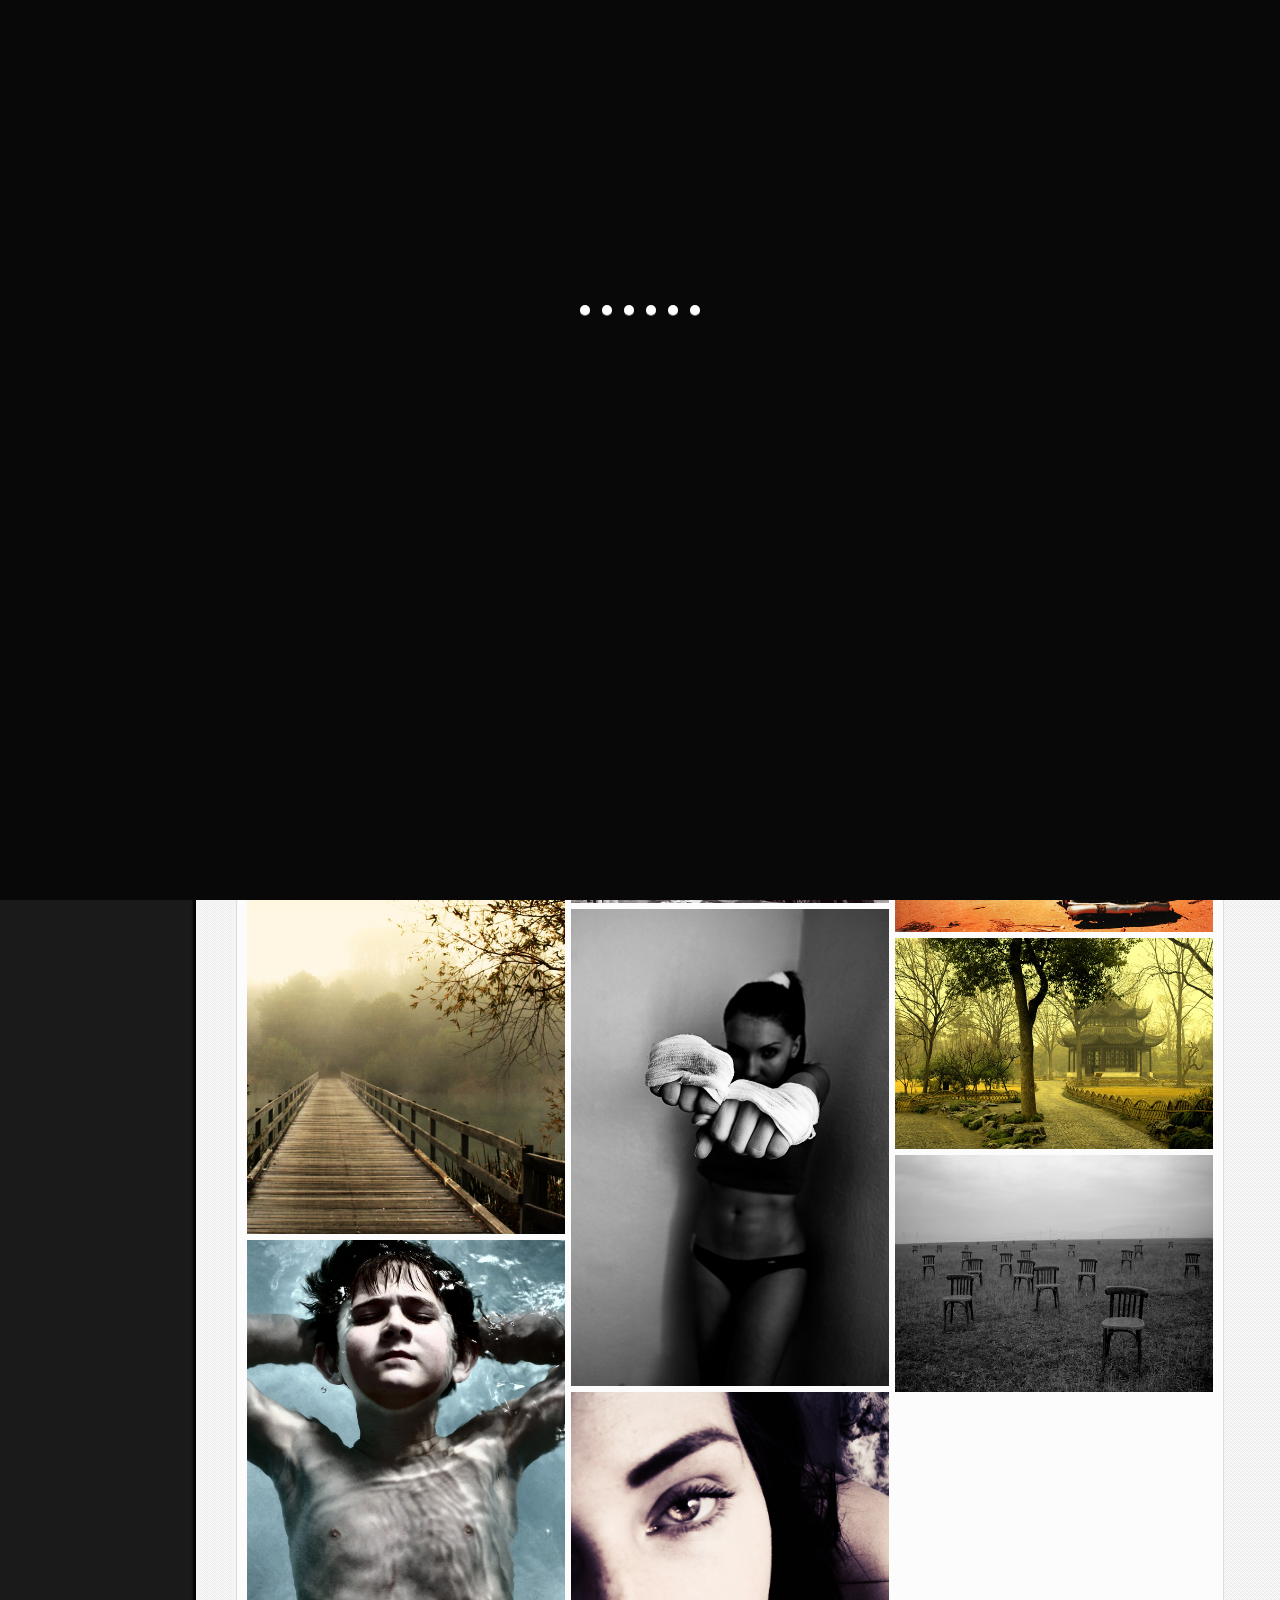
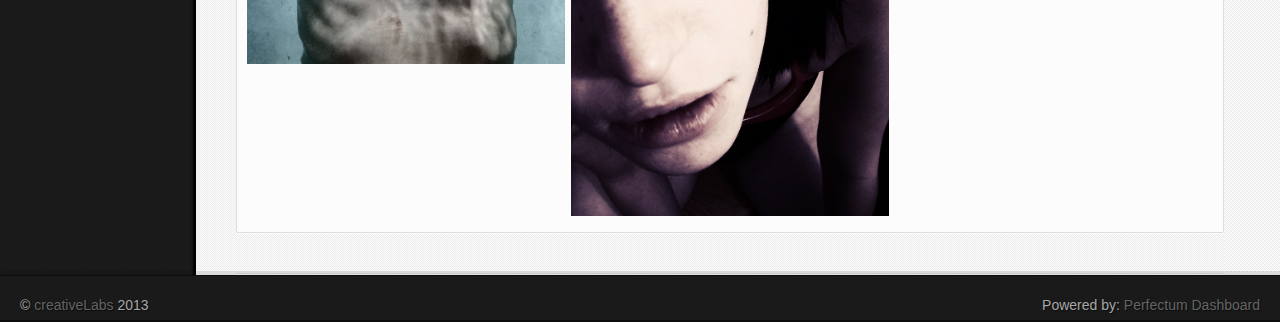
<file: ChipJoinUi/gallery.html>
<!DOCTYPE html>
<html lang="en">
<head>
	
	<!-- start: Meta -->
	<meta charset="utf-8">
	<title>Perfectum Dashboard - Perfect Bootstrap Admin Template</title>
	<meta name="description" content="Perfectum Dashboard Bootstrap Admin Template.">
	<meta name="author" content="Łukasz Holeczek">
	<!-- end: Meta -->
	
	<!-- start: Mobile Specific -->
	<meta name="viewport" content="width=device-width, initial-scale=1">
	<!-- end: Mobile Specific -->
	
	<!-- start: CSS -->
	<link id="bootstrap-style" href="css/bootstrap.min.css" rel="stylesheet">
	<link href="css/bootstrap-responsive.min.css" rel="stylesheet">
	<link id="base-style" href="css/style.css" rel="stylesheet">
	<link id="base-style-responsive" href="css/style-responsive.css" rel="stylesheet">
	
	<!--[if lt IE 7 ]>
	<link id="ie-style" href="css/style-ie.css" rel="stylesheet">
	<![endif]-->
	<!--[if IE 8 ]>
	<link id="ie-style" href="css/style-ie.css" rel="stylesheet">
	<![endif]-->
	<!--[if IE 9 ]>
	<![endif]-->
	
	<!-- end: CSS -->
	

	<!-- The HTML5 shim, for IE6-8 support of HTML5 elements -->
	<!--[if lt IE 9]>
	  <script src="http://html5shim.googlecode.com/svn/trunk/html5.js"></script>
	<![endif]-->

	<!-- start: Favicon -->
	<link rel="shortcut icon" href="img/favicon.ico">
	<!-- end: Favicon -->
	
		
		
		
</head>

<body>
		<div id="overlay">
		<ul>
		  <li class="li1"></li>
		  <li class="li2"></li>
		  <li class="li3"></li>
		  <li class="li4"></li>
		  <li class="li5"></li>
		  <li class="li6"></li>
		</ul>
	</div>	
	<!-- start: Header -->
	<div class="navbar">
		<div class="navbar-inner">
			<div class="container-fluid">
				<a class="btn btn-navbar" data-toggle="collapse" data-target=".top-nav.nav-collapse,.sidebar-nav.nav-collapse">
					<span class="icon-bar"></span>
					<span class="icon-bar"></span>
					<span class="icon-bar"></span>
				</a>
				<a class="brand" href="index.html"> <img alt="Perfectum Dashboard" src="img/logo20.png" /> <span class="hidden-phone">Perfectum Dashboard</span></a>
								
				<!-- start: Header Menu -->
				<div class="nav-no-collapse header-nav">
					<ul class="nav pull-right">
						<li class="dropdown hidden-phone">
							<a class="btn dropdown-toggle" data-toggle="dropdown" href="#">
								<i class="icon-warning-sign icon-white"></i> <span class="label label-important hidden-phone">2</span> <span class="label label-success hidden-phone">11</span>
							</a>
							<ul class="dropdown-menu notifications">
								<li>
									<span class="dropdown-menu-title">You have 11 notifications</span>
								</li>	
                            	<li>
                                    <a href="#">
										+ <i class="icon-user"></i> <span class="message">New user registration</span> <span class="time">1 min</span> 
                                    </a>
                                </li>
								<li>
                                    <a href="#">
										+ <i class="icon-comment"></i> <span class="message">New comment</span> <span class="time">7 min</span> 
                                    </a>
                                </li>
								<li>
                                    <a href="#">
										+ <i class="icon-comment"></i> <span class="message">New comment</span> <span class="time">8 min</span> 
                                    </a>
                                </li>
								<li>
                                    <a href="#">
										+ <i class="icon-comment"></i> <span class="message">New comment</span> <span class="time">16 min</span> 
                                    </a>
                                </li>
								<li>
                                    <a href="#">
										+ <i class="icon-user"></i> <span class="message">New user registration</span> <span class="time">36 min</span> 
                                    </a>
                                </li>
								<li>
                                    <a href="#">
										+ <i class="icon-shopping-cart"></i> <span class="message">2 items sold</span> <span class="time">1 hour</span> 
                                    </a>
                                </li>
								<li class="warning">
                                    <a href="#">
										- <i class="icon-user icon-red"></i> <span class="message">User deleted account</span> <span class="time">2 hour</span> 
                                    </a>
                                </li>
								<li class="warning">
                                    <a href="#">
										- <i class="icon-shopping-cart icon-red"></i> <span class="message">Transaction was canceled</span> <span class="time">6 hour</span> 
                                    </a>
                                </li>
								<li>
                                    <a href="#">
										+ <i class="icon-comment"></i> <span class="message">New comment</span> <span class="time">yesterday</span> 
                                    </a>
                                </li>
								<li>
                                    <a href="#">
										+ <i class="icon-user"></i> <span class="message">New user registration</span> <span class="time">yesterday</span> 
                                    </a>
                                </li>
                                <li>
                            		<a class="dropdown-menu-sub-footer">View all notifications</a>
								</li>	
							</ul>
						</li>
						<!-- start: Notifications Dropdown -->
						<li class="dropdown hidden-phone">
							<a class="btn dropdown-toggle" data-toggle="dropdown" href="#">
								<i class="icon-tasks icon-white"></i> <span class="label label-warning hidden-phone">17</span>
							</a>
							<ul class="dropdown-menu tasks">
								<li>
									<span class="dropdown-menu-title">You have 17 tasks in progress</span>
                            	</li>
								<li>
                                    <a href="#">
										<span class="header">
											<span class="title">iOS Development</span>
											<span class="percent"></span>
										</span>
                                        <div class="taskProgress progressSlim progressYellow">80</div> 
                                    </a>
                                </li>
                                <li>
                                    <a href="#">
										<span class="header">
											<span class="title">Android Development</span>
											<span class="percent"></span>
										</span>
                                        <div class="taskProgress progressSlim progressYellow">47</div> 
                                    </a>
                                </li>
                                <li>
                                    <a href="#">
										<span class="header">
											<span class="title">Django Project For Google</span>
											<span class="percent"></span>
										</span>
                                        <div class="taskProgress progressSlim progressYellow">32</div> 
                                    </a>
                                </li>
								<li>
                                    <a href="#">
										<span class="header">
											<span class="title">SEO for new sites</span>
											<span class="percent"></span>
										</span>
                                        <div class="taskProgress progressSlim progressYellow">63</div> 
                                    </a>
                                </li>
                                <li>
                                    <a href="#">
										<span class="header">
											<span class="title">New blog posts</span>
											<span class="percent"></span>
										</span>
                                        <div class="taskProgress progressSlim progressYellow">80</div> 
                                    </a>
                                </li>
								<li>
                            		<a class="dropdown-menu-sub-footer">View all tasks</a>
								</li>	
							</ul>
						</li>
						<!-- end: Notifications Dropdown -->
						<!-- start: Message Dropdown -->
						<li class="dropdown hidden-phone">
							<a class="btn dropdown-toggle" data-toggle="dropdown" href="#">
								<i class="icon-envelope icon-white"></i> <span class="label label-success hidden-phone">9</span>
							</a>
							<ul class="dropdown-menu messages">
								<li>
									<span class="dropdown-menu-title">You have 9 messages</span>
								</li>	
                            	<li>
                                    <a href="#">
										<span class="avatar"><img src="img/avatar.jpg" alt="Avatar"></span>
										<span class="header">
											<span class="from">
										    	Łukasz Holeczek
										     </span>
											<span class="time">
										    	6 min
										    </span>
										</span>
                                        <span class="message">
                                            Lorem ipsum dolor sit amet consectetur adipiscing elit, et al commore
                                        </span>  
                                    </a>
                                </li>
                                <li>
                                    <a href="#">
										<span class="avatar"><img src="img/avatar2.jpg" alt="Avatar"></span>
										<span class="header">
											<span class="from">
										    	Megan Abott
										     </span>
											<span class="time">
										    	56 min
										    </span>
										</span>
                                        <span class="message">
                                            Lorem ipsum dolor sit amet consectetur adipiscing elit, et al commore
                                        </span>  
                                    </a>
                                </li>
                                <li>
                                    <a href="#">
										<span class="avatar"><img src="img/avatar3.jpg" alt="Avatar"></span>
										<span class="header">
											<span class="from">
										    	Kate Ross
										     </span>
											<span class="time">
										    	3 hours
										    </span>
										</span>
                                        <span class="message">
                                            Lorem ipsum dolor sit amet consectetur adipiscing elit, et al commore
                                        </span>  
                                    </a>
                                </li>
								<li>
                                    <a href="#">
										<span class="avatar"><img src="img/avatar4.jpg" alt="Avatar"></span>
										<span class="header">
											<span class="from">
										    	Julie Blank
										     </span>
											<span class="time">
										    	yesterday
										    </span>
										</span>
                                        <span class="message">
                                            Lorem ipsum dolor sit amet consectetur adipiscing elit, et al commore
                                        </span>  
                                    </a>
                                </li>
                                <li>
                                    <a href="#">
										<span class="avatar"><img src="img/avatar5.jpg" alt="Avatar"></span>
										<span class="header">
											<span class="from">
										    	Jane Sanders
										     </span>
											<span class="time">
										    	Jul 25, 2012
										    </span>
										</span>
                                        <span class="message">
                                            Lorem ipsum dolor sit amet consectetur adipiscing elit, et al commore
                                        </span>  
                                    </a>
                                </li>
								<li>
                            		<a class="dropdown-menu-sub-footer">View all messages</a>
								</li>	
							</ul>
						</li>
						<!-- end: Message Dropdown -->
						<li>
							<a class="btn" href="#">
								<i class="icon-wrench icon-white"></i>
							</a>
						</li>
						<!-- start: User Dropdown -->
						<li class="dropdown">
							<a class="btn dropdown-toggle" data-toggle="dropdown" href="#">
								<i class="icon-user icon-white"></i>
								<span class="caret"></span>
							</a>
							<ul class="dropdown-menu">
								<li><a href="#"><i class="icon-user"></i> Profile</a></li>
								<li><a href="login.html"><i class="icon-off"></i> Logout</a></li>
							</ul>
						</li>
						<!-- end: User Dropdown -->
					</ul>
				</div>
				<!-- end: Header Menu -->
				
			</div>
		</div>
	</div>
	<!-- start: Header -->
	
		<div class="container-fluid">
		<div class="row-fluid">
				
			<!-- start: Main Menu -->
			<div class="span2 main-menu-span">
				<div class="nav-collapse sidebar-nav">
					<ul class="nav nav-tabs nav-stacked main-menu">
						<li><a href="index.html"><i class="icon-home icon-white"></i><span class="hidden-tablet"> Dashboard</span></a></li>
						<li><a href="ui.html"><i class="icon-eye-open icon-white"></i><span class="hidden-tablet"> UI Features</span></a></li>
						<li><a href="form.html"><i class="icon-edit icon-white"></i><span class="hidden-tablet"> Forms</span></a></li>
						<li><a href="chart.html"><i class="icon-list-alt icon-white"></i><span class="hidden-tablet"> Charts</span></a></li>
						<li>
							<a class="dropmenu" href="#"><i class="fa-icon-folder-close-alt"></i><span class="hidden-tablet"> Dropdown</span></a>
							<ul>
								<li><a class="submenu" href="submenu.html"><i class="fa-icon-file-alt"></i><span class="hidden-tablet"> Sub Menu 1</span></a></li>
								<li><a class="submenu" href="submenu.html"><i class="fa-icon-file-alt"></i><span class="hidden-tablet"> Sub Menu 2</span></a></li>
								<li><a class="submenu" href="submenu.html"><i class="fa-icon-file-alt"></i><span class="hidden-tablet"> Sub Menu 3</span></a></li>
							</ul>	
						</li>
						<li><a href="typography.html"><i class="icon-font icon-white"></i><span class="hidden-tablet"> Typography</span></a></li>
						<li><a href="gallery.html"><i class="icon-picture icon-white"></i><span class="hidden-tablet"> Gallery</span></a></li>
						<li><a href="table.html"><i class="icon-align-justify icon-white"></i><span class="hidden-tablet"> Tables</span></a></li>
						<li><a href="calendar.html"><i class="icon-calendar icon-white"></i><span class="hidden-tablet"> Calendar</span></a></li>
						<li><a href="grid.html"><i class="icon-th icon-white"></i><span class="hidden-tablet"> Grid</span></a></li>
						<li><a href="file-manager.html"><i class="icon-folder-open icon-white"></i><span class="hidden-tablet"> File Manager</span></a></li>
						<li><a href="icon.html"><i class="icon-star icon-white"></i><span class="hidden-tablet"> Icons</span></a></li>
						<li><a href="login.html"><i class="icon-lock icon-white"></i><span class="hidden-tablet"> Login Page</span></a></li>
					</ul>
				</div><!--/.well -->
			</div><!--/span-->
			<!-- end: Main Menu -->
			
			<noscript>
				<div class="alert alert-block span10">
					<h4 class="alert-heading">Warning!</h4>
					<p>You need to have <a href="http://en.wikipedia.org/wiki/JavaScript" target="_blank">JavaScript</a> enabled to use this site.</p>
				</div>
			</noscript>
			
			<div id="content" class="span10">
			<!-- start: Content -->
			
			<div>
				<hr>
				<ul class="breadcrumb">
					<li>
						<a href="#">Home</a> <span class="divider">/</span>
					</li>
					<li>
						<a href="#">Gallery</a>
					</li>
				</ul>
				<hr>
			</div>

			<div class="row-fluid sortable">
				<div class="box span12">
					<div class="box-header" data-original-title>
						<h2><i class="icon-picture"></i> Gallery</h2>
						<div class="box-icon">
							<a href="#" id="toggle-fullscreen" class="hidden-phone hidden-tablet"><i class="icon-fullscreen"></i></a>
							<a href="#" class="btn-setting"><i class="icon-wrench"></i></a>
							<a href="#" class="btn-minimize"><i class="icon-chevron-up"></i></a>
							<a href="#" class="btn-close"><i class="icon-remove"></i></a>
						</div>
					</div>
					<div class="box-content">
						<div class="masonry-gallery">
														<div id="image-1" class="masonry-thumb">
								<a style="background:url(img/gallery/photo1.jpg)" title="Sample Image 1" href="img/gallery/photo1.jpg"><img class="grayscale" src="img/gallery/photo1.jpg" alt="Sample Image 1"></a>
							</div>
														<div id="image-2" class="masonry-thumb">
								<a style="background:url(img/gallery/photo2.jpg)" title="Sample Image 2" href="img/gallery/photo2.jpg"><img class="grayscale" src="img/gallery/photo2.jpg" alt="Sample Image 2"></a>
							</div>
														<div id="image-3" class="masonry-thumb">
								<a style="background:url(img/gallery/photo3.jpg)" title="Sample Image 3" href="img/gallery/photo3.jpg"><img class="grayscale" src="img/gallery/photo3.jpg" alt="Sample Image 3"></a>
							</div>
														<div id="image-4" class="masonry-thumb">
								<a style="background:url(img/gallery/photo4.jpg)" title="Sample Image 4" href="img/gallery/photo4.jpg"><img class="grayscale" src="img/gallery/photo4.jpg" alt="Sample Image 4"></a>
							</div>
														<div id="image-5" class="masonry-thumb">
								<a style="background:url(img/gallery/photo5.jpg)" title="Sample Image 5" href="img/gallery/photo5.jpg"><img class="grayscale" src="img/gallery/photo5.jpg" alt="Sample Image 5"></a>
							</div>
														<div id="image-6" class="masonry-thumb">
								<a style="background:url(img/gallery/photo6.jpg)" title="Sample Image 6" href="img/gallery/photo6.jpg"><img class="grayscale" src="img/gallery/photo6.jpg" alt="Sample Image 6"></a>
							</div>
														<div id="image-7" class="masonry-thumb">
								<a style="background:url(img/gallery/photo7.jpg)" title="Sample Image 7" href="img/gallery/photo7.jpg"><img class="grayscale" src="img/gallery/photo7.jpg" alt="Sample Image 7"></a>
							</div>
														<div id="image-8" class="masonry-thumb">
								<a style="background:url(img/gallery/photo8.jpg)" title="Sample Image 8" href="img/gallery/photo8.jpg"><img class="grayscale" src="img/gallery/photo8.jpg" alt="Sample Image 8"></a>
							</div>
														<div id="image-9" class="masonry-thumb">
								<a style="background:url(img/gallery/photo9.jpg)" title="Sample Image 9" href="img/gallery/photo9.jpg"><img class="grayscale" src="img/gallery/photo9.jpg" alt="Sample Image 9"></a>
							</div>
														<div id="image-10" class="masonry-thumb">
								<a style="background:url(img/gallery/photo10.jpg)" title="Sample Image 10" href="img/gallery/photo10.jpg"><img class="grayscale" src="img/gallery/photo10.jpg" alt="Sample Image 10"></a>
							</div>
														<div id="image-11" class="masonry-thumb">
								<a style="background:url(img/gallery/photo11.jpg)" title="Sample Image 11" href="img/gallery/photo11.jpg"><img class="grayscale" src="img/gallery/photo11.jpg" alt="Sample Image 11"></a>
							</div>
														<div id="image-12" class="masonry-thumb">
								<a style="background:url(img/gallery/photo12.jpg)" title="Sample Image 12" href="img/gallery/photo12.jpg"><img class="grayscale" src="img/gallery/photo12.jpg" alt="Sample Image 12"></a>
							</div>
														<div id="image-13" class="masonry-thumb">
								<a style="background:url(img/gallery/photo13.jpg)" title="Sample Image 13" href="img/gallery/photo13.jpg"><img class="grayscale" src="img/gallery/photo13.jpg" alt="Sample Image 13"></a>
							</div>
													</div>
					</div>
				</div><!--/span-->
			
			</div><!--/row-->
    
					<hr>
			<!-- end: Content -->
			</div><!--/#content.span10-->
				</div><!--/fluid-row-->
				
		<div class="modal hide fade" id="myModal">
			<div class="modal-header">
				<button type="button" class="close" data-dismiss="modal">×</button>
				<h3>Settings</h3>
			</div>
			<div class="modal-body">
				<p>Here settings can be configured...</p>
			</div>
			<div class="modal-footer">
				<a href="#" class="btn" data-dismiss="modal">Close</a>
				<a href="#" class="btn btn-primary">Save changes</a>
			</div>
		</div>
		
		<div class="clearfix"></div>
		
		<footer>
			<p>
				<span style="text-align:left;float:left">&copy; <a href="http://clabs.co" target="_blank">creativeLabs</a> 2013</span>
				<span style="text-align:right;float:right">Powered by: <a href="#">Perfectum Dashboard</a></span>
			</p>

		</footer>
				
	</div><!--/.fluid-container-->

	<!-- start: JavaScript-->

		<script src="js/jquery-1.9.1.min.js"></script>
	<script src="js/jquery-migrate-1.0.0.min.js"></script>
	
		<script src="js/jquery-ui-1.10.0.custom.min.js"></script>
	
		<script src="js/jquery.ui.touch-punch.js"></script>
	
		<script src="js/bootstrap.min.js"></script>
	
		<script src="js/jquery.cookie.js"></script>
	
		<script src='js/fullcalendar.min.js'></script>
	
		<script src='js/jquery.dataTables.min.js'></script>

		<script src="js/excanvas.js"></script>
	<script src="js/jquery.flot.min.js"></script>
	<script src="js/jquery.flot.pie.min.js"></script>
	<script src="js/jquery.flot.stack.js"></script>
	<script src="js/jquery.flot.resize.min.js"></script>
	
		<script src="js/jquery.chosen.min.js"></script>
	
		<script src="js/jquery.uniform.min.js"></script>
		
		<script src="js/jquery.cleditor.min.js"></script>
	
		<script src="js/jquery.noty.js"></script>
	
		<script src="js/jquery.elfinder.min.js"></script>
	
		<script src="js/jquery.raty.min.js"></script>
	
		<script src="js/jquery.iphone.toggle.js"></script>
	
		<script src="js/jquery.uploadify-3.1.min.js"></script>
	
		<script src="js/jquery.gritter.min.js"></script>
	
		<script src="js/jquery.imagesloaded.js"></script>
	
		<script src="js/jquery.masonry.min.js"></script>
	
		<script src="js/jquery.knob.js"></script>
	
		<script src="js/jquery.sparkline.min.js"></script>

		<script src="js/custom.js"></script>
		<!-- end: JavaScript-->
	
</body>
</html>
</file>
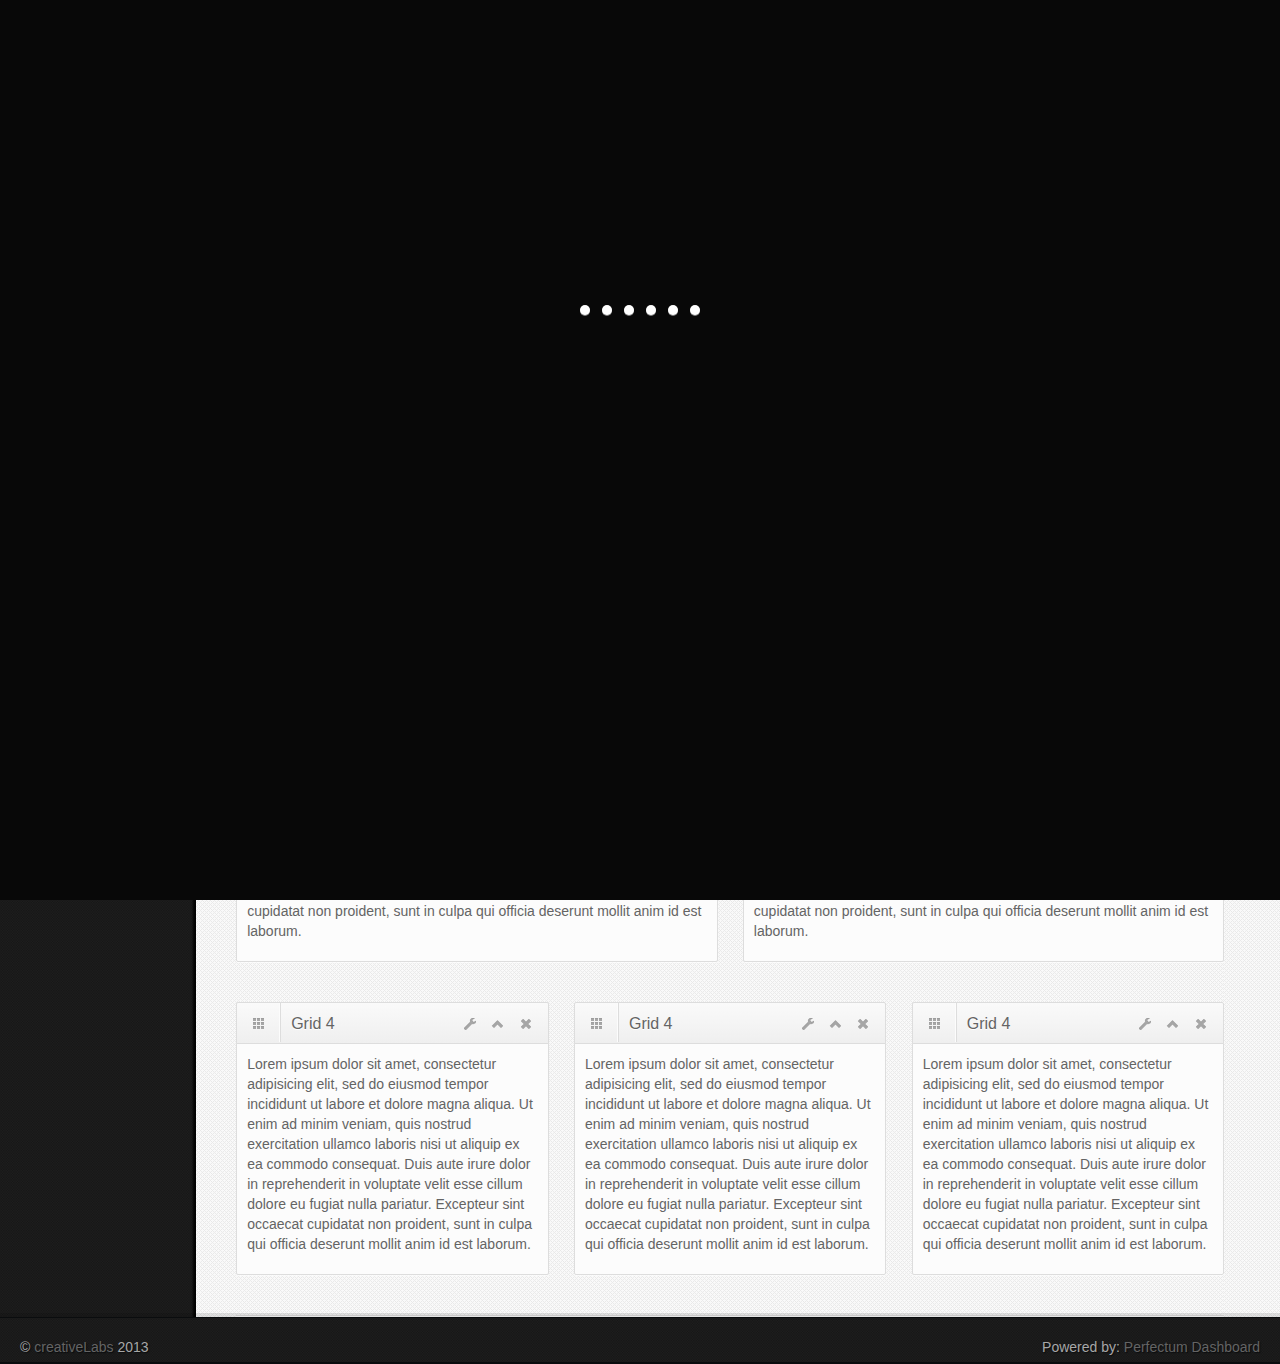
<file: ChipJoinUi/grid.html>
<!DOCTYPE html>
<html lang="en">
<head>
	
	<!-- start: Meta -->
	<meta charset="utf-8">
	<title>Perfectum Dashboard - Perfect Bootstrap Admin Template</title>
	<meta name="description" content="Perfectum Dashboard Bootstrap Admin Template.">
	<meta name="author" content="Łukasz Holeczek">
	<!-- end: Meta -->
	
	<!-- start: Mobile Specific -->
	<meta name="viewport" content="width=device-width, initial-scale=1">
	<!-- end: Mobile Specific -->
	
	<!-- start: CSS -->
	<link id="bootstrap-style" href="css/bootstrap.min.css" rel="stylesheet">
	<link href="css/bootstrap-responsive.min.css" rel="stylesheet">
	<link id="base-style" href="css/style.css" rel="stylesheet">
	<link id="base-style-responsive" href="css/style-responsive.css" rel="stylesheet">
	
	<!--[if lt IE 7 ]>
	<link id="ie-style" href="css/style-ie.css" rel="stylesheet">
	<![endif]-->
	<!--[if IE 8 ]>
	<link id="ie-style" href="css/style-ie.css" rel="stylesheet">
	<![endif]-->
	<!--[if IE 9 ]>
	<![endif]-->
	
	<!-- end: CSS -->
	

	<!-- The HTML5 shim, for IE6-8 support of HTML5 elements -->
	<!--[if lt IE 9]>
	  <script src="http://html5shim.googlecode.com/svn/trunk/html5.js"></script>
	<![endif]-->

	<!-- start: Favicon -->
	<link rel="shortcut icon" href="img/favicon.ico">
	<!-- end: Favicon -->
	
		
		
		
</head>

<body>
		<div id="overlay">
		<ul>
		  <li class="li1"></li>
		  <li class="li2"></li>
		  <li class="li3"></li>
		  <li class="li4"></li>
		  <li class="li5"></li>
		  <li class="li6"></li>
		</ul>
	</div>	
	<!-- start: Header -->
	<div class="navbar">
		<div class="navbar-inner">
			<div class="container-fluid">
				<a class="btn btn-navbar" data-toggle="collapse" data-target=".top-nav.nav-collapse,.sidebar-nav.nav-collapse">
					<span class="icon-bar"></span>
					<span class="icon-bar"></span>
					<span class="icon-bar"></span>
				</a>
				<a class="brand" href="index.html"> <img alt="Perfectum Dashboard" src="img/logo20.png" /> <span class="hidden-phone">Perfectum Dashboard</span></a>
								
				<!-- start: Header Menu -->
				<div class="nav-no-collapse header-nav">
					<ul class="nav pull-right">
						<li class="dropdown hidden-phone">
							<a class="btn dropdown-toggle" data-toggle="dropdown" href="#">
								<i class="icon-warning-sign icon-white"></i> <span class="label label-important hidden-phone">2</span> <span class="label label-success hidden-phone">11</span>
							</a>
							<ul class="dropdown-menu notifications">
								<li>
									<span class="dropdown-menu-title">You have 11 notifications</span>
								</li>	
                            	<li>
                                    <a href="#">
										+ <i class="icon-user"></i> <span class="message">New user registration</span> <span class="time">1 min</span> 
                                    </a>
                                </li>
								<li>
                                    <a href="#">
										+ <i class="icon-comment"></i> <span class="message">New comment</span> <span class="time">7 min</span> 
                                    </a>
                                </li>
								<li>
                                    <a href="#">
										+ <i class="icon-comment"></i> <span class="message">New comment</span> <span class="time">8 min</span> 
                                    </a>
                                </li>
								<li>
                                    <a href="#">
										+ <i class="icon-comment"></i> <span class="message">New comment</span> <span class="time">16 min</span> 
                                    </a>
                                </li>
								<li>
                                    <a href="#">
										+ <i class="icon-user"></i> <span class="message">New user registration</span> <span class="time">36 min</span> 
                                    </a>
                                </li>
								<li>
                                    <a href="#">
										+ <i class="icon-shopping-cart"></i> <span class="message">2 items sold</span> <span class="time">1 hour</span> 
                                    </a>
                                </li>
								<li class="warning">
                                    <a href="#">
										- <i class="icon-user icon-red"></i> <span class="message">User deleted account</span> <span class="time">2 hour</span> 
                                    </a>
                                </li>
								<li class="warning">
                                    <a href="#">
										- <i class="icon-shopping-cart icon-red"></i> <span class="message">Transaction was canceled</span> <span class="time">6 hour</span> 
                                    </a>
                                </li>
								<li>
                                    <a href="#">
										+ <i class="icon-comment"></i> <span class="message">New comment</span> <span class="time">yesterday</span> 
                                    </a>
                                </li>
								<li>
                                    <a href="#">
										+ <i class="icon-user"></i> <span class="message">New user registration</span> <span class="time">yesterday</span> 
                                    </a>
                                </li>
                                <li>
                            		<a class="dropdown-menu-sub-footer">View all notifications</a>
								</li>	
							</ul>
						</li>
						<!-- start: Notifications Dropdown -->
						<li class="dropdown hidden-phone">
							<a class="btn dropdown-toggle" data-toggle="dropdown" href="#">
								<i class="icon-tasks icon-white"></i> <span class="label label-warning hidden-phone">17</span>
							</a>
							<ul class="dropdown-menu tasks">
								<li>
									<span class="dropdown-menu-title">You have 17 tasks in progress</span>
                            	</li>
								<li>
                                    <a href="#">
										<span class="header">
											<span class="title">iOS Development</span>
											<span class="percent"></span>
										</span>
                                        <div class="taskProgress progressSlim progressYellow">80</div> 
                                    </a>
                                </li>
                                <li>
                                    <a href="#">
										<span class="header">
											<span class="title">Android Development</span>
											<span class="percent"></span>
										</span>
                                        <div class="taskProgress progressSlim progressYellow">47</div> 
                                    </a>
                                </li>
                                <li>
                                    <a href="#">
										<span class="header">
											<span class="title">Django Project For Google</span>
											<span class="percent"></span>
										</span>
                                        <div class="taskProgress progressSlim progressYellow">32</div> 
                                    </a>
                                </li>
								<li>
                                    <a href="#">
										<span class="header">
											<span class="title">SEO for new sites</span>
											<span class="percent"></span>
										</span>
                                        <div class="taskProgress progressSlim progressYellow">63</div> 
                                    </a>
                                </li>
                                <li>
                                    <a href="#">
										<span class="header">
											<span class="title">New blog posts</span>
											<span class="percent"></span>
										</span>
                                        <div class="taskProgress progressSlim progressYellow">80</div> 
                                    </a>
                                </li>
								<li>
                            		<a class="dropdown-menu-sub-footer">View all tasks</a>
								</li>	
							</ul>
						</li>
						<!-- end: Notifications Dropdown -->
						<!-- start: Message Dropdown -->
						<li class="dropdown hidden-phone">
							<a class="btn dropdown-toggle" data-toggle="dropdown" href="#">
								<i class="icon-envelope icon-white"></i> <span class="label label-success hidden-phone">9</span>
							</a>
							<ul class="dropdown-menu messages">
								<li>
									<span class="dropdown-menu-title">You have 9 messages</span>
								</li>	
                            	<li>
                                    <a href="#">
										<span class="avatar"><img src="img/avatar.jpg" alt="Avatar"></span>
										<span class="header">
											<span class="from">
										    	Łukasz Holeczek
										     </span>
											<span class="time">
										    	6 min
										    </span>
										</span>
                                        <span class="message">
                                            Lorem ipsum dolor sit amet consectetur adipiscing elit, et al commore
                                        </span>  
                                    </a>
                                </li>
                                <li>
                                    <a href="#">
										<span class="avatar"><img src="img/avatar2.jpg" alt="Avatar"></span>
										<span class="header">
											<span class="from">
										    	Megan Abott
										     </span>
											<span class="time">
										    	56 min
										    </span>
										</span>
                                        <span class="message">
                                            Lorem ipsum dolor sit amet consectetur adipiscing elit, et al commore
                                        </span>  
                                    </a>
                                </li>
                                <li>
                                    <a href="#">
										<span class="avatar"><img src="img/avatar3.jpg" alt="Avatar"></span>
										<span class="header">
											<span class="from">
										    	Kate Ross
										     </span>
											<span class="time">
										    	3 hours
										    </span>
										</span>
                                        <span class="message">
                                            Lorem ipsum dolor sit amet consectetur adipiscing elit, et al commore
                                        </span>  
                                    </a>
                                </li>
								<li>
                                    <a href="#">
										<span class="avatar"><img src="img/avatar4.jpg" alt="Avatar"></span>
										<span class="header">
											<span class="from">
										    	Julie Blank
										     </span>
											<span class="time">
										    	yesterday
										    </span>
										</span>
                                        <span class="message">
                                            Lorem ipsum dolor sit amet consectetur adipiscing elit, et al commore
                                        </span>  
                                    </a>
                                </li>
                                <li>
                                    <a href="#">
										<span class="avatar"><img src="img/avatar5.jpg" alt="Avatar"></span>
										<span class="header">
											<span class="from">
										    	Jane Sanders
										     </span>
											<span class="time">
										    	Jul 25, 2012
										    </span>
										</span>
                                        <span class="message">
                                            Lorem ipsum dolor sit amet consectetur adipiscing elit, et al commore
                                        </span>  
                                    </a>
                                </li>
								<li>
                            		<a class="dropdown-menu-sub-footer">View all messages</a>
								</li>	
							</ul>
						</li>
						<!-- end: Message Dropdown -->
						<li>
							<a class="btn" href="#">
								<i class="icon-wrench icon-white"></i>
							</a>
						</li>
						<!-- start: User Dropdown -->
						<li class="dropdown">
							<a class="btn dropdown-toggle" data-toggle="dropdown" href="#">
								<i class="icon-user icon-white"></i>
								<span class="caret"></span>
							</a>
							<ul class="dropdown-menu">
								<li><a href="#"><i class="icon-user"></i> Profile</a></li>
								<li><a href="login.html"><i class="icon-off"></i> Logout</a></li>
							</ul>
						</li>
						<!-- end: User Dropdown -->
					</ul>
				</div>
				<!-- end: Header Menu -->
				
			</div>
		</div>
	</div>
	<!-- start: Header -->
	
		<div class="container-fluid">
		<div class="row-fluid">
				
			<!-- start: Main Menu -->
			<div class="span2 main-menu-span">
				<div class="nav-collapse sidebar-nav">
					<ul class="nav nav-tabs nav-stacked main-menu">
						<li><a href="index.html"><i class="icon-home icon-white"></i><span class="hidden-tablet"> Dashboard</span></a></li>
						<li><a href="ui.html"><i class="icon-eye-open icon-white"></i><span class="hidden-tablet"> UI Features</span></a></li>
						<li><a href="form.html"><i class="icon-edit icon-white"></i><span class="hidden-tablet"> Forms</span></a></li>
						<li><a href="chart.html"><i class="icon-list-alt icon-white"></i><span class="hidden-tablet"> Charts</span></a></li>
						<li>
							<a class="dropmenu" href="#"><i class="fa-icon-folder-close-alt"></i><span class="hidden-tablet"> Dropdown</span></a>
							<ul>
								<li><a class="submenu" href="submenu.html"><i class="fa-icon-file-alt"></i><span class="hidden-tablet"> Sub Menu 1</span></a></li>
								<li><a class="submenu" href="submenu.html"><i class="fa-icon-file-alt"></i><span class="hidden-tablet"> Sub Menu 2</span></a></li>
								<li><a class="submenu" href="submenu.html"><i class="fa-icon-file-alt"></i><span class="hidden-tablet"> Sub Menu 3</span></a></li>
							</ul>	
						</li>
						<li><a href="typography.html"><i class="icon-font icon-white"></i><span class="hidden-tablet"> Typography</span></a></li>
						<li><a href="gallery.html"><i class="icon-picture icon-white"></i><span class="hidden-tablet"> Gallery</span></a></li>
						<li><a href="table.html"><i class="icon-align-justify icon-white"></i><span class="hidden-tablet"> Tables</span></a></li>
						<li><a href="calendar.html"><i class="icon-calendar icon-white"></i><span class="hidden-tablet"> Calendar</span></a></li>
						<li><a href="grid.html"><i class="icon-th icon-white"></i><span class="hidden-tablet"> Grid</span></a></li>
						<li><a href="file-manager.html"><i class="icon-folder-open icon-white"></i><span class="hidden-tablet"> File Manager</span></a></li>
						<li><a href="icon.html"><i class="icon-star icon-white"></i><span class="hidden-tablet"> Icons</span></a></li>
						<li><a href="login.html"><i class="icon-lock icon-white"></i><span class="hidden-tablet"> Login Page</span></a></li>
					</ul>
				</div><!--/.well -->
			</div><!--/span-->
			<!-- end: Main Menu -->
			
			<noscript>
				<div class="alert alert-block span10">
					<h4 class="alert-heading">Warning!</h4>
					<p>You need to have <a href="http://en.wikipedia.org/wiki/JavaScript" target="_blank">JavaScript</a> enabled to use this site.</p>
				</div>
			</noscript>
			
			<div id="content" class="span10">
			<!-- start: Content -->
			

			<div>
				<hr>
				<ul class="breadcrumb">
					<li>
						<a href="#">Home</a> <span class="divider">/</span>
					</li>
					<li>
						<a href="#">Grid</a>
					</li>
				</ul>
				<hr>
			</div>

			<div class="row-fluid sortable">
				<div class="box span12">
					<div class="box-header">
						<h2><i class="icon-th"></i><span class="break"></span>Grid 12</h2>
						<div class="box-icon">
							<a href="#" class="btn-setting"><i class="icon-wrench"></i></a>
							<a href="#" class="btn-minimize"><i class="icon-chevron-up"></i></a>
							<a href="#" class="btn-close"><i class="icon-remove"></i></a>
						</div>
					</div>
					<div class="box-content">
                  	<p>
						Lorem ipsum dolor sit amet, consectetur adipisicing elit, sed do eiusmod tempor incididunt ut labore et dolore magna aliqua. Ut enim ad minim veniam, quis nostrud exercitation ullamco laboris nisi ut aliquip ex ea commodo consequat. Duis aute irure dolor in reprehenderit in voluptate velit esse cillum dolore eu fugiat nulla pariatur. Excepteur sint occaecat cupidatat non proident, sunt in culpa qui officia deserunt mollit anim id est laborum.
	             	</p>
                  </div>
				</div><!--/span-->
			</div><!--/row-->
			
			<div class="row-fluid sortable">
				<div class="box span3">
					<div class="box-header">
						<h2><i class="icon-th"></i><span class="break"></span>Grid 3</h2>
						<div class="box-icon">
							<a href="#" class="btn-close"><i class="icon-remove"></i></a>
						</div>
					</div>
					<div class="box-content">
                  	  	<p>
							Lorem ipsum dolor sit amet, consectetur adipisicing elit, sed do eiusmod tempor incididunt ut labore et dolore magna aliqua. Ut enim ad minim veniam, quis nostrud exercitation ullamco laboris nisi ut aliquip ex ea commodo consequat. Duis aute irure dolor in reprehenderit in voluptate velit esse cillum dolore eu fugiat nulla pariatur. Excepteur sint occaecat cupidatat non proident, sunt in culpa qui officia deserunt mollit anim id est laborum.
		             	</p>                  
                  </div>
				</div><!--/span-->
				<div class="box span3">
					<div class="box-header">
						<h2><i class="icon-th"></i><span class="break"></span>Grid 3</h2>
						<div class="box-icon">
							<a href="#" class="btn-close"><i class="icon-remove"></i></a>
						</div>
					</div>
					<div class="box-content">
                  	  	<p>
							Lorem ipsum dolor sit amet, consectetur adipisicing elit, sed do eiusmod tempor incididunt ut labore et dolore magna aliqua. Ut enim ad minim veniam, quis nostrud exercitation ullamco laboris nisi ut aliquip ex ea commodo consequat. Duis aute irure dolor in reprehenderit in voluptate velit esse cillum dolore eu fugiat nulla pariatur. Excepteur sint occaecat cupidatat non proident, sunt in culpa qui officia deserunt mollit anim id est laborum.
		             	</p>                   
                  </div>
				</div><!--/span-->
				<div class="box span3">
					<div class="box-header">
						<h2><i class="icon-th"></i><span class="break"></span>Grid 3</h2>
						<div class="box-icon">
							<a href="#" class="btn-close"><i class="icon-remove"></i></a>
						</div>
					</div>
					<div class="box-content">
                  	  	<p>
							Lorem ipsum dolor sit amet, consectetur adipisicing elit, sed do eiusmod tempor incididunt ut labore et dolore magna aliqua. Ut enim ad minim veniam, quis nostrud exercitation ullamco laboris nisi ut aliquip ex ea commodo consequat. Duis aute irure dolor in reprehenderit in voluptate velit esse cillum dolore eu fugiat nulla pariatur. Excepteur sint occaecat cupidatat non proident, sunt in culpa qui officia deserunt mollit anim id est laborum.
		             	</p>                  
                  </div>
				</div><!--/span-->
				<div class="box span3">
					<div class="box-header">
						<h2><i class="icon-th"></i><span class="break"></span>Grid 3</h2>
						<div class="box-icon">
							<a href="#" class="btn-close"><i class="icon-remove"></i></a>
						</div>
					</div>
					<div class="box-content">
                  	  	<p>
							Lorem ipsum dolor sit amet, consectetur adipisicing elit, sed do eiusmod tempor incididunt ut labore et dolore magna aliqua. Ut enim ad minim veniam, quis nostrud exercitation ullamco laboris nisi ut aliquip ex ea commodo consequat. Duis aute irure dolor in reprehenderit in voluptate velit esse cillum dolore eu fugiat nulla pariatur. Excepteur sint occaecat cupidatat non proident, sunt in culpa qui officia deserunt mollit anim id est laborum.
		             	</p>                  
                  </div>
			</div><!--/row-->
			
			<div class="row-fluid sortable">
				<div class="box span6">
					<div class="box-header">
						<h2><i class="icon-th"></i><span class="break"></span>Grid 6</h2>
						<div class="box-icon">
							<a href="#" class="btn-setting"><i class="icon-wrench"></i></a>
							<a href="#" class="btn-minimize"><i class="icon-chevron-up"></i></a>
							<a href="#" class="btn-close"><i class="icon-remove"></i></a>
						</div>
					</div>
					<div class="box-content">
	                  	<p>
							Lorem ipsum dolor sit amet, consectetur adipisicing elit, sed do eiusmod tempor incididunt ut labore et dolore magna aliqua. Ut enim ad minim veniam, quis nostrud exercitation ullamco laboris nisi ut aliquip ex ea commodo consequat. Duis aute irure dolor in reprehenderit in voluptate velit esse cillum dolore eu fugiat nulla pariatur. Excepteur sint occaecat cupidatat non proident, sunt in culpa qui officia deserunt mollit anim id est laborum.
		             	</p>                  
                  </div>
				</div><!--/span-->
				
				<div class="box span6">
					<div class="box-header">
						<h2><i class="icon-th"></i><span class="break"></span>Grid 6</h2>
						<div class="box-icon">
							<a href="#" class="btn-setting"><i class="icon-wrench"></i></a>
							<a href="#" class="btn-minimize"><i class="icon-chevron-up"></i></a>
							<a href="#" class="btn-close"><i class="icon-remove"></i></a>
						</div>
					</div>
					<div class="box-content">
	                  	<p>
							Lorem ipsum dolor sit amet, consectetur adipisicing elit, sed do eiusmod tempor incididunt ut labore et dolore magna aliqua. Ut enim ad minim veniam, quis nostrud exercitation ullamco laboris nisi ut aliquip ex ea commodo consequat. Duis aute irure dolor in reprehenderit in voluptate velit esse cillum dolore eu fugiat nulla pariatur. Excepteur sint occaecat cupidatat non proident, sunt in culpa qui officia deserunt mollit anim id est laborum.
		             	</p>               
                  </div>
				</div><!--/span-->
			</div><!--/row-->
			<div class="row-fluid sortable">
				<div class="box span4">
					<div class="box-header">
						<h2><i class="icon-th"></i><span class="break"></span>Grid 4</h2>
						<div class="box-icon">
							<a href="#" class="btn-setting"><i class="icon-wrench"></i></a>
							<a href="#" class="btn-minimize"><i class="icon-chevron-up"></i></a>
							<a href="#" class="btn-close"><i class="icon-remove"></i></a>
						</div>
					</div>
					<div class="box-content">
	                  	<p>
							Lorem ipsum dolor sit amet, consectetur adipisicing elit, sed do eiusmod tempor incididunt ut labore et dolore magna aliqua. Ut enim ad minim veniam, quis nostrud exercitation ullamco laboris nisi ut aliquip ex ea commodo consequat. Duis aute irure dolor in reprehenderit in voluptate velit esse cillum dolore eu fugiat nulla pariatur. Excepteur sint occaecat cupidatat non proident, sunt in culpa qui officia deserunt mollit anim id est laborum.
		             	</p>                 
                  </div>
				</div><!--/span-->
				
				<div class="box span4">
					<div class="box-header">
						<h2><i class="icon-th"></i><span class="break"></span>Grid 4</h2>
						<div class="box-icon">
							<a href="#" class="btn-setting"><i class="icon-wrench"></i></a>
							<a href="#" class="btn-minimize"><i class="icon-chevron-up"></i></a>
							<a href="#" class="btn-close"><i class="icon-remove"></i></a>
						</div>
					</div>
					<div class="box-content">
	                  	<p>
							Lorem ipsum dolor sit amet, consectetur adipisicing elit, sed do eiusmod tempor incididunt ut labore et dolore magna aliqua. Ut enim ad minim veniam, quis nostrud exercitation ullamco laboris nisi ut aliquip ex ea commodo consequat. Duis aute irure dolor in reprehenderit in voluptate velit esse cillum dolore eu fugiat nulla pariatur. Excepteur sint occaecat cupidatat non proident, sunt in culpa qui officia deserunt mollit anim id est laborum.
		             	</p>             
                  </div>
				</div><!--/span-->
				
				<div class="box span4">
					<div class="box-header">
						<h2><i class="icon-th"></i><span class="break"></span>Grid 4</h2>
						<div class="box-icon">
							<a href="#" class="btn-setting"><i class="icon-wrench"></i></a>
							<a href="#" class="btn-minimize"><i class="icon-chevron-up"></i></a>
							<a href="#" class="btn-close"><i class="icon-remove"></i></a>
						</div>
					</div>
					<div class="box-content">
  	                  	<p>
							Lorem ipsum dolor sit amet, consectetur adipisicing elit, sed do eiusmod tempor incididunt ut labore et dolore magna aliqua. Ut enim ad minim veniam, quis nostrud exercitation ullamco laboris nisi ut aliquip ex ea commodo consequat. Duis aute irure dolor in reprehenderit in voluptate velit esse cillum dolore eu fugiat nulla pariatur. Excepteur sint occaecat cupidatat non proident, sunt in culpa qui officia deserunt mollit anim id est laborum.
		             	</p>                 
                  </div>
				</div><!--/span-->
			</div><!--/row-->
			
    
					<hr>
			<!-- end: Content -->
			</div><!--/#content.span10-->
				</div><!--/fluid-row-->
				
		<div class="modal hide fade" id="myModal">
			<div class="modal-header">
				<button type="button" class="close" data-dismiss="modal">×</button>
				<h3>Settings</h3>
			</div>
			<div class="modal-body">
				<p>Here settings can be configured...</p>
			</div>
			<div class="modal-footer">
				<a href="#" class="btn" data-dismiss="modal">Close</a>
				<a href="#" class="btn btn-primary">Save changes</a>
			</div>
		</div>
		
		<div class="clearfix"></div>
		
		<footer>
			<p>
				<span style="text-align:left;float:left">&copy; <a href="http://clabs.co" target="_blank">creativeLabs</a> 2013</span>
				<span style="text-align:right;float:right">Powered by: <a href="#">Perfectum Dashboard</a></span>
			</p>

		</footer>
				
	</div><!--/.fluid-container-->

	<!-- start: JavaScript-->

		<script src="js/jquery-1.9.1.min.js"></script>
	<script src="js/jquery-migrate-1.0.0.min.js"></script>
	
		<script src="js/jquery-ui-1.10.0.custom.min.js"></script>
	
		<script src="js/jquery.ui.touch-punch.js"></script>
	
		<script src="js/bootstrap.min.js"></script>
	
		<script src="js/jquery.cookie.js"></script>
	
		<script src='js/fullcalendar.min.js'></script>
	
		<script src='js/jquery.dataTables.min.js'></script>

		<script src="js/excanvas.js"></script>
	<script src="js/jquery.flot.min.js"></script>
	<script src="js/jquery.flot.pie.min.js"></script>
	<script src="js/jquery.flot.stack.js"></script>
	<script src="js/jquery.flot.resize.min.js"></script>
	
		<script src="js/jquery.chosen.min.js"></script>
	
		<script src="js/jquery.uniform.min.js"></script>
		
		<script src="js/jquery.cleditor.min.js"></script>
	
		<script src="js/jquery.noty.js"></script>
	
		<script src="js/jquery.elfinder.min.js"></script>
	
		<script src="js/jquery.raty.min.js"></script>
	
		<script src="js/jquery.iphone.toggle.js"></script>
	
		<script src="js/jquery.uploadify-3.1.min.js"></script>
	
		<script src="js/jquery.gritter.min.js"></script>
	
		<script src="js/jquery.imagesloaded.js"></script>
	
		<script src="js/jquery.masonry.min.js"></script>
	
		<script src="js/jquery.knob.js"></script>
	
		<script src="js/jquery.sparkline.min.js"></script>

		<script src="js/custom.js"></script>
		<!-- end: JavaScript-->
	
</body>
</html>
</file>
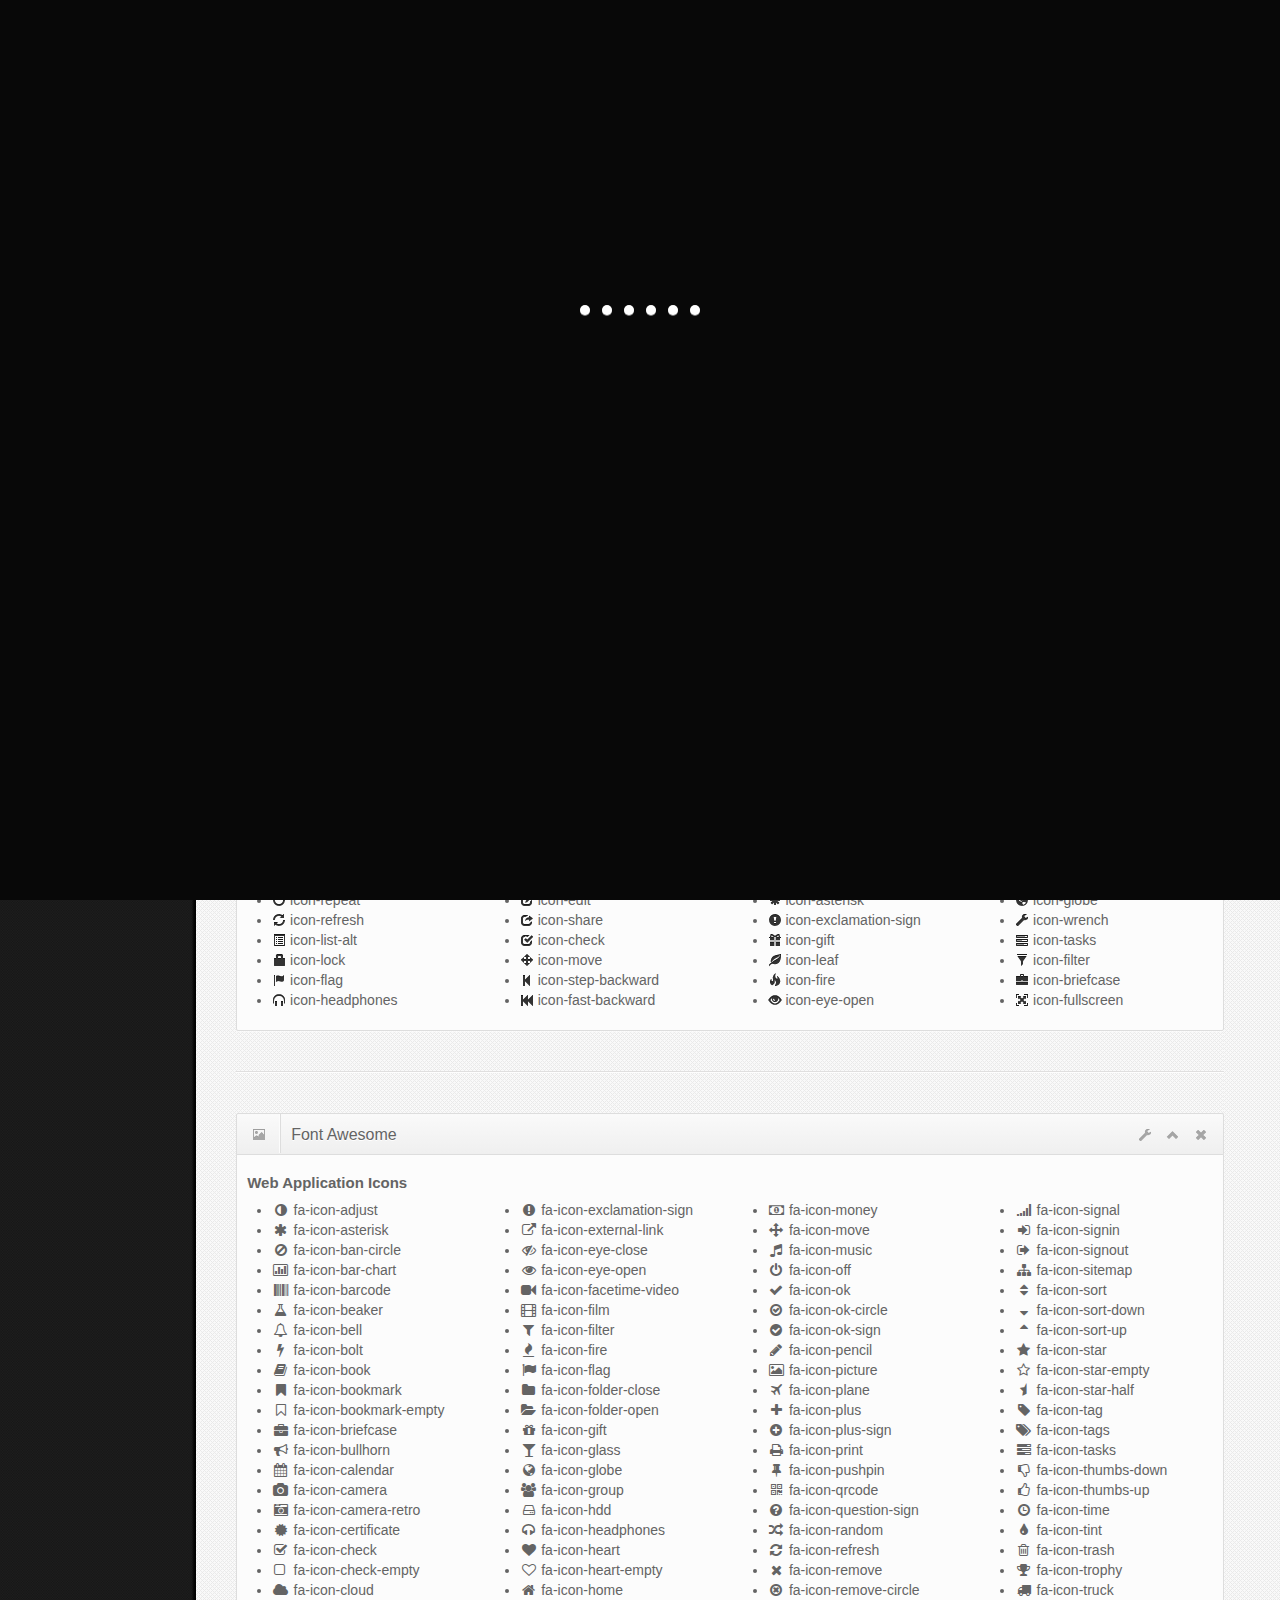
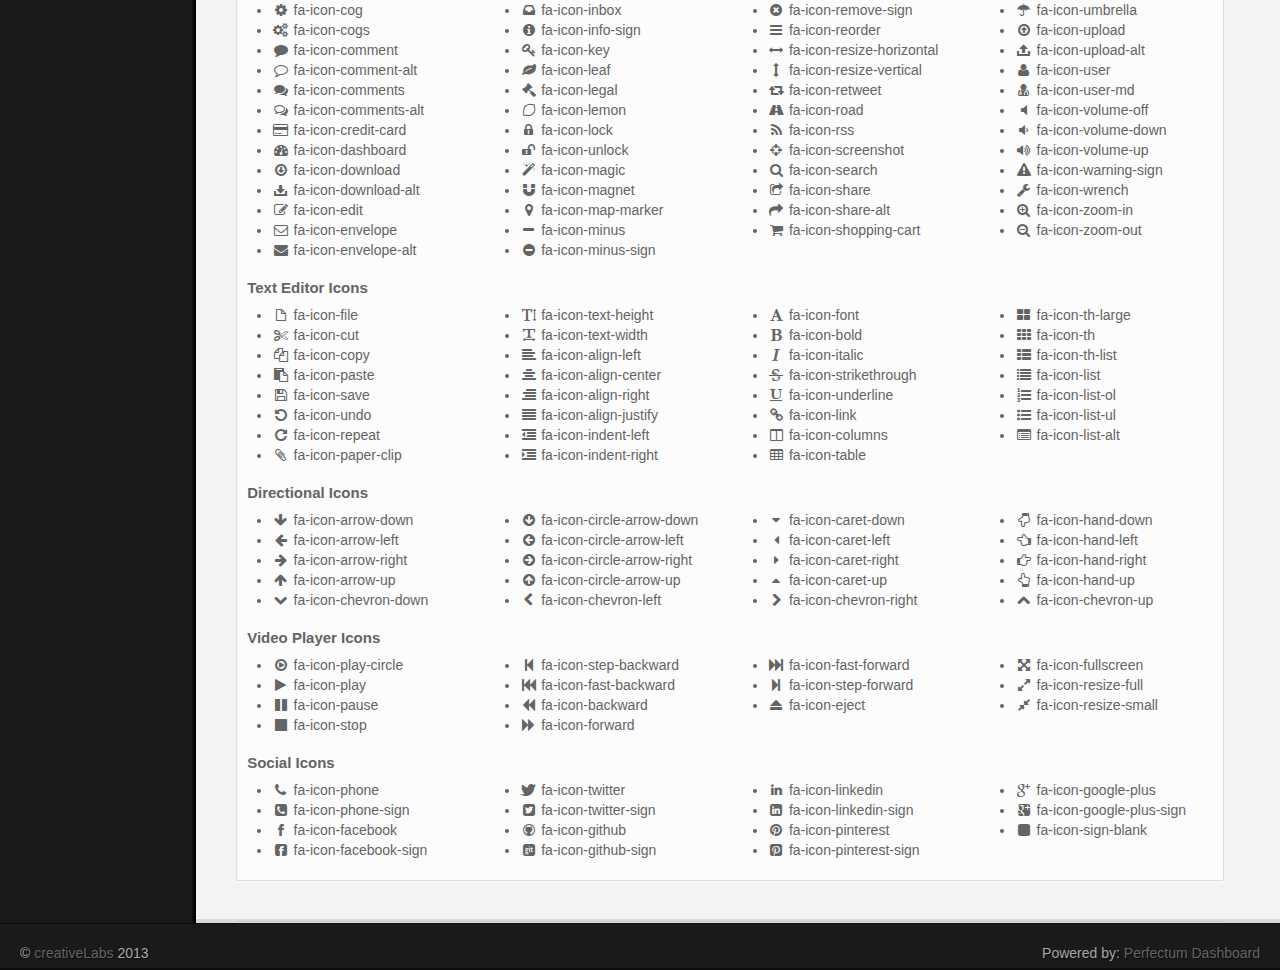
<file: ChipJoinUi/icon.html>
<!DOCTYPE html>
<html lang="en">
<head>
	
	<!-- start: Meta -->
	<meta charset="utf-8">
	<title>Perfectum Dashboard - Perfect Bootstrap Admin Template</title>
	<meta name="description" content="Perfectum Dashboard Bootstrap Admin Template.">
	<meta name="author" content="Łukasz Holeczek">
	<!-- end: Meta -->
	
	<!-- start: Mobile Specific -->
	<meta name="viewport" content="width=device-width, initial-scale=1">
	<!-- end: Mobile Specific -->
	
	<!-- start: CSS -->
	<link id="bootstrap-style" href="css/bootstrap.min.css" rel="stylesheet">
	<link href="css/bootstrap-responsive.min.css" rel="stylesheet">
	<link id="base-style" href="css/style.css" rel="stylesheet">
	<link id="base-style-responsive" href="css/style-responsive.css" rel="stylesheet">
	
	<!--[if lt IE 7 ]>
	<link id="ie-style" href="css/style-ie.css" rel="stylesheet">
	<![endif]-->
	<!--[if IE 8 ]>
	<link id="ie-style" href="css/style-ie.css" rel="stylesheet">
	<![endif]-->
	<!--[if IE 9 ]>
	<![endif]-->
	
	<!-- end: CSS -->
	

	<!-- The HTML5 shim, for IE6-8 support of HTML5 elements -->
	<!--[if lt IE 9]>
	  <script src="http://html5shim.googlecode.com/svn/trunk/html5.js"></script>
	<![endif]-->

	<!-- start: Favicon -->
	<link rel="shortcut icon" href="img/favicon.ico">
	<!-- end: Favicon -->
	
		
		
		
</head>

<body>
		<div id="overlay">
		<ul>
		  <li class="li1"></li>
		  <li class="li2"></li>
		  <li class="li3"></li>
		  <li class="li4"></li>
		  <li class="li5"></li>
		  <li class="li6"></li>
		</ul>
	</div>	
	<!-- start: Header -->
	<div class="navbar">
		<div class="navbar-inner">
			<div class="container-fluid">
				<a class="btn btn-navbar" data-toggle="collapse" data-target=".top-nav.nav-collapse,.sidebar-nav.nav-collapse">
					<span class="icon-bar"></span>
					<span class="icon-bar"></span>
					<span class="icon-bar"></span>
				</a>
				<a class="brand" href="index.html"> <img alt="Perfectum Dashboard" src="img/logo20.png" /> <span class="hidden-phone">Perfectum Dashboard</span></a>
								
				<!-- start: Header Menu -->
				<div class="nav-no-collapse header-nav">
					<ul class="nav pull-right">
						<li class="dropdown hidden-phone">
							<a class="btn dropdown-toggle" data-toggle="dropdown" href="#">
								<i class="icon-warning-sign icon-white"></i> <span class="label label-important hidden-phone">2</span> <span class="label label-success hidden-phone">11</span>
							</a>
							<ul class="dropdown-menu notifications">
								<li>
									<span class="dropdown-menu-title">You have 11 notifications</span>
								</li>	
                            	<li>
                                    <a href="#">
										+ <i class="icon-user"></i> <span class="message">New user registration</span> <span class="time">1 min</span> 
                                    </a>
                                </li>
								<li>
                                    <a href="#">
										+ <i class="icon-comment"></i> <span class="message">New comment</span> <span class="time">7 min</span> 
                                    </a>
                                </li>
								<li>
                                    <a href="#">
										+ <i class="icon-comment"></i> <span class="message">New comment</span> <span class="time">8 min</span> 
                                    </a>
                                </li>
								<li>
                                    <a href="#">
										+ <i class="icon-comment"></i> <span class="message">New comment</span> <span class="time">16 min</span> 
                                    </a>
                                </li>
								<li>
                                    <a href="#">
										+ <i class="icon-user"></i> <span class="message">New user registration</span> <span class="time">36 min</span> 
                                    </a>
                                </li>
								<li>
                                    <a href="#">
										+ <i class="icon-shopping-cart"></i> <span class="message">2 items sold</span> <span class="time">1 hour</span> 
                                    </a>
                                </li>
								<li class="warning">
                                    <a href="#">
										- <i class="icon-user icon-red"></i> <span class="message">User deleted account</span> <span class="time">2 hour</span> 
                                    </a>
                                </li>
								<li class="warning">
                                    <a href="#">
										- <i class="icon-shopping-cart icon-red"></i> <span class="message">Transaction was canceled</span> <span class="time">6 hour</span> 
                                    </a>
                                </li>
								<li>
                                    <a href="#">
										+ <i class="icon-comment"></i> <span class="message">New comment</span> <span class="time">yesterday</span> 
                                    </a>
                                </li>
								<li>
                                    <a href="#">
										+ <i class="icon-user"></i> <span class="message">New user registration</span> <span class="time">yesterday</span> 
                                    </a>
                                </li>
                                <li>
                            		<a class="dropdown-menu-sub-footer">View all notifications</a>
								</li>	
							</ul>
						</li>
						<!-- start: Notifications Dropdown -->
						<li class="dropdown hidden-phone">
							<a class="btn dropdown-toggle" data-toggle="dropdown" href="#">
								<i class="icon-tasks icon-white"></i> <span class="label label-warning hidden-phone">17</span>
							</a>
							<ul class="dropdown-menu tasks">
								<li>
									<span class="dropdown-menu-title">You have 17 tasks in progress</span>
                            	</li>
								<li>
                                    <a href="#">
										<span class="header">
											<span class="title">iOS Development</span>
											<span class="percent"></span>
										</span>
                                        <div class="taskProgress progressSlim progressYellow">80</div> 
                                    </a>
                                </li>
                                <li>
                                    <a href="#">
										<span class="header">
											<span class="title">Android Development</span>
											<span class="percent"></span>
										</span>
                                        <div class="taskProgress progressSlim progressYellow">47</div> 
                                    </a>
                                </li>
                                <li>
                                    <a href="#">
										<span class="header">
											<span class="title">Django Project For Google</span>
											<span class="percent"></span>
										</span>
                                        <div class="taskProgress progressSlim progressYellow">32</div> 
                                    </a>
                                </li>
								<li>
                                    <a href="#">
										<span class="header">
											<span class="title">SEO for new sites</span>
											<span class="percent"></span>
										</span>
                                        <div class="taskProgress progressSlim progressYellow">63</div> 
                                    </a>
                                </li>
                                <li>
                                    <a href="#">
										<span class="header">
											<span class="title">New blog posts</span>
											<span class="percent"></span>
										</span>
                                        <div class="taskProgress progressSlim progressYellow">80</div> 
                                    </a>
                                </li>
								<li>
                            		<a class="dropdown-menu-sub-footer">View all tasks</a>
								</li>	
							</ul>
						</li>
						<!-- end: Notifications Dropdown -->
						<!-- start: Message Dropdown -->
						<li class="dropdown hidden-phone">
							<a class="btn dropdown-toggle" data-toggle="dropdown" href="#">
								<i class="icon-envelope icon-white"></i> <span class="label label-success hidden-phone">9</span>
							</a>
							<ul class="dropdown-menu messages">
								<li>
									<span class="dropdown-menu-title">You have 9 messages</span>
								</li>	
                            	<li>
                                    <a href="#">
										<span class="avatar"><img src="img/avatar.jpg" alt="Avatar"></span>
										<span class="header">
											<span class="from">
										    	Łukasz Holeczek
										     </span>
											<span class="time">
										    	6 min
										    </span>
										</span>
                                        <span class="message">
                                            Lorem ipsum dolor sit amet consectetur adipiscing elit, et al commore
                                        </span>  
                                    </a>
                                </li>
                                <li>
                                    <a href="#">
										<span class="avatar"><img src="img/avatar2.jpg" alt="Avatar"></span>
										<span class="header">
											<span class="from">
										    	Megan Abott
										     </span>
											<span class="time">
										    	56 min
										    </span>
										</span>
                                        <span class="message">
                                            Lorem ipsum dolor sit amet consectetur adipiscing elit, et al commore
                                        </span>  
                                    </a>
                                </li>
                                <li>
                                    <a href="#">
										<span class="avatar"><img src="img/avatar3.jpg" alt="Avatar"></span>
										<span class="header">
											<span class="from">
										    	Kate Ross
										     </span>
											<span class="time">
										    	3 hours
										    </span>
										</span>
                                        <span class="message">
                                            Lorem ipsum dolor sit amet consectetur adipiscing elit, et al commore
                                        </span>  
                                    </a>
                                </li>
								<li>
                                    <a href="#">
										<span class="avatar"><img src="img/avatar4.jpg" alt="Avatar"></span>
										<span class="header">
											<span class="from">
										    	Julie Blank
										     </span>
											<span class="time">
										    	yesterday
										    </span>
										</span>
                                        <span class="message">
                                            Lorem ipsum dolor sit amet consectetur adipiscing elit, et al commore
                                        </span>  
                                    </a>
                                </li>
                                <li>
                                    <a href="#">
										<span class="avatar"><img src="img/avatar5.jpg" alt="Avatar"></span>
										<span class="header">
											<span class="from">
										    	Jane Sanders
										     </span>
											<span class="time">
										    	Jul 25, 2012
										    </span>
										</span>
                                        <span class="message">
                                            Lorem ipsum dolor sit amet consectetur adipiscing elit, et al commore
                                        </span>  
                                    </a>
                                </li>
								<li>
                            		<a class="dropdown-menu-sub-footer">View all messages</a>
								</li>	
							</ul>
						</li>
						<!-- end: Message Dropdown -->
						<li>
							<a class="btn" href="#">
								<i class="icon-wrench icon-white"></i>
							</a>
						</li>
						<!-- start: User Dropdown -->
						<li class="dropdown">
							<a class="btn dropdown-toggle" data-toggle="dropdown" href="#">
								<i class="icon-user icon-white"></i>
								<span class="caret"></span>
							</a>
							<ul class="dropdown-menu">
								<li><a href="#"><i class="icon-user"></i> Profile</a></li>
								<li><a href="login.html"><i class="icon-off"></i> Logout</a></li>
							</ul>
						</li>
						<!-- end: User Dropdown -->
					</ul>
				</div>
				<!-- end: Header Menu -->
				
			</div>
		</div>
	</div>
	<!-- start: Header -->
	
		<div class="container-fluid">
		<div class="row-fluid">
				
			<!-- start: Main Menu -->
			<div class="span2 main-menu-span">
				<div class="nav-collapse sidebar-nav">
					<ul class="nav nav-tabs nav-stacked main-menu">
						<li><a href="index.html"><i class="icon-home icon-white"></i><span class="hidden-tablet"> Dashboard</span></a></li>
						<li><a href="ui.html"><i class="icon-eye-open icon-white"></i><span class="hidden-tablet"> UI Features</span></a></li>
						<li><a href="form.html"><i class="icon-edit icon-white"></i><span class="hidden-tablet"> Forms</span></a></li>
						<li><a href="chart.html"><i class="icon-list-alt icon-white"></i><span class="hidden-tablet"> Charts</span></a></li>
						<li>
							<a class="dropmenu" href="#"><i class="fa-icon-folder-close-alt"></i><span class="hidden-tablet"> Dropdown</span></a>
							<ul>
								<li><a class="submenu" href="submenu.html"><i class="fa-icon-file-alt"></i><span class="hidden-tablet"> Sub Menu 1</span></a></li>
								<li><a class="submenu" href="submenu.html"><i class="fa-icon-file-alt"></i><span class="hidden-tablet"> Sub Menu 2</span></a></li>
								<li><a class="submenu" href="submenu.html"><i class="fa-icon-file-alt"></i><span class="hidden-tablet"> Sub Menu 3</span></a></li>
							</ul>	
						</li>
						<li><a href="typography.html"><i class="icon-font icon-white"></i><span class="hidden-tablet"> Typography</span></a></li>
						<li><a href="gallery.html"><i class="icon-picture icon-white"></i><span class="hidden-tablet"> Gallery</span></a></li>
						<li><a href="table.html"><i class="icon-align-justify icon-white"></i><span class="hidden-tablet"> Tables</span></a></li>
						<li><a href="calendar.html"><i class="icon-calendar icon-white"></i><span class="hidden-tablet"> Calendar</span></a></li>
						<li><a href="grid.html"><i class="icon-th icon-white"></i><span class="hidden-tablet"> Grid</span></a></li>
						<li><a href="file-manager.html"><i class="icon-folder-open icon-white"></i><span class="hidden-tablet"> File Manager</span></a></li>
						<li><a href="icon.html"><i class="icon-star icon-white"></i><span class="hidden-tablet"> Icons</span></a></li>
						<li><a href="login.html"><i class="icon-lock icon-white"></i><span class="hidden-tablet"> Login Page</span></a></li>
					</ul>
				</div><!--/.well -->
			</div><!--/span-->
			<!-- end: Main Menu -->
			
			<noscript>
				<div class="alert alert-block span10">
					<h4 class="alert-heading">Warning!</h4>
					<p>You need to have <a href="http://en.wikipedia.org/wiki/JavaScript" target="_blank">JavaScript</a> enabled to use this site.</p>
				</div>
			</noscript>
			
			<div id="content" class="span10">
			<!-- start: Content -->
			

			<div>
				<hr>
				<ul class="breadcrumb">
					<li>
						<a href="#">Home</a> <span class="divider">/</span>
					</li>
					<li>
						<a href="#"> Icons</a>
					</li>
				</ul>
				<hr>
			</div>

			<div class="row-fluid sortable">
				<div class="box span12">
					<div class="box-header">
						<h2><i class="icon-picture"></i><span class="break"></span>Icons</h2>
						<div class="box-icon">
							<a href="#" class="btn-setting"><i class="icon-wrench"></i></a>
							<a href="#" class="btn-minimize"><i class="icon-chevron-up"></i></a>
							<a href="#" class="btn-close"><i class="icon-remove"></i></a>
						</div>
					</div>
					<div class="box-content">
						<section id="icons1">
						  <div class="page-header">
							<h1>Icons <small>Graciously provided by <a href="http://glyphicons.com" target="_blank">Glyphicons</a></small></h1>
						  </div>
						  <div class="row-fluid bs-icons">
							<div class="span3">
							  <ul class="the-icons">
								<li><i class="icon-glass"></i> icon-glass</li>
								<li><i class="icon-music"></i> icon-music</li>
								<li><i class="icon-search"></i> icon-search</li>
								<li><i class="icon-envelope"></i> icon-envelope</li>
								<li><i class="icon-heart"></i> icon-heart</li>
								<li><i class="icon-star"></i> icon-star</li>
								<li><i class="icon-star-empty"></i> icon-star-empty</li>
								<li><i class="icon-user"></i> icon-user</li>
								<li><i class="icon-film"></i> icon-film</li>
								<li><i class="icon-th-large"></i> icon-th-large</li>
								<li><i class="icon-th"></i> icon-th</li>
								<li><i class="icon-th-list"></i> icon-th-list</li>
								<li><i class="icon-ok"></i> icon-ok</li>
								<li><i class="icon-remove"></i> icon-remove</li>
								<li><i class="icon-zoom-in"></i> icon-zoom-in</li>
								<li><i class="icon-zoom-out"></i> icon-zoom-out</li>
								<li><i class="icon-off"></i> icon-off</li>
								<li><i class="icon-signal"></i> icon-signal</li>
								<li><i class="icon-cog"></i> icon-cog</li>
								<li><i class="icon-trash"></i> icon-trash</li>
								<li><i class="icon-home"></i> icon-home</li>
								<li><i class="icon-file"></i> icon-file</li>
								<li><i class="icon-time"></i> icon-time</li>
								<li><i class="icon-road"></i> icon-road</li>
								<li><i class="icon-download-alt"></i> icon-download-alt</li>
								<li><i class="icon-download"></i> icon-download</li>
								<li><i class="icon-upload"></i> icon-upload</li>
								<li><i class="icon-inbox"></i> icon-inbox</li>
								<li><i class="icon-play-circle"></i> icon-play-circle</li>
								<li><i class="icon-repeat"></i> icon-repeat</li>
								<li><i class="icon-refresh"></i> icon-refresh</li>
								<li><i class="icon-list-alt"></i> icon-list-alt</li>
								<li><i class="icon-lock"></i> icon-lock</li>
								<li><i class="icon-flag"></i> icon-flag</li>
								<li><i class="icon-headphones"></i> icon-headphones</li>
							  </ul>
							</div>
							<div class="span3">
							  <ul class="the-icons">
								<li><i class="icon-volume-off"></i> icon-volume-off</li>
								<li><i class="icon-volume-down"></i> icon-volume-down</li>
								<li><i class="icon-volume-up"></i> icon-volume-up</li>
								<li><i class="icon-qrcode"></i> icon-qrcode</li>
								<li><i class="icon-barcode"></i> icon-barcode</li>
								<li><i class="icon-tag"></i> icon-tag</li>
								<li><i class="icon-tags"></i> icon-tags</li>
								<li><i class="icon-book"></i> icon-book</li>
								<li><i class="icon-bookmark"></i> icon-bookmark</li>
								<li><i class="icon-print"></i> icon-print</li>
								<li><i class="icon-camera"></i> icon-camera</li>
								<li><i class="icon-font"></i> icon-font</li>
								<li><i class="icon-bold"></i> icon-bold</li>
								<li><i class="icon-italic"></i> icon-italic</li>
								<li><i class="icon-text-height"></i> icon-text-height</li>
								<li><i class="icon-text-width"></i> icon-text-width</li>
								<li><i class="icon-align-left"></i> icon-align-left</li>
								<li><i class="icon-align-center"></i> icon-align-center</li>
								<li><i class="icon-align-right"></i> icon-align-right</li>
								<li><i class="icon-align-justify"></i> icon-align-justify</li>
								<li><i class="icon-list"></i> icon-list</li>
								<li><i class="icon-indent-left"></i> icon-indent-left</li>
								<li><i class="icon-indent-right"></i> icon-indent-right</li>
								<li><i class="icon-facetime-video"></i> icon-facetime-video</li>
								<li><i class="icon-picture"></i> icon-picture</li>
								<li><i class="icon-pencil"></i> icon-pencil</li>
								<li><i class="icon-map-marker"></i> icon-map-marker</li>
								<li><i class="icon-adjust"></i> icon-adjust</li>
								<li><i class="icon-tint"></i> icon-tint</li>
								<li><i class="icon-edit"></i> icon-edit</li>
								<li><i class="icon-share"></i> icon-share</li>
								<li><i class="icon-check"></i> icon-check</li>
								<li><i class="icon-move"></i> icon-move</li>
								<li><i class="icon-step-backward"></i> icon-step-backward</li>
								<li><i class="icon-fast-backward"></i> icon-fast-backward</li>
							  </ul>
							</div>
							<div class="span3">
							  <ul class="the-icons">
								<li><i class="icon-backward"></i> icon-backward</li>
								<li><i class="icon-play"></i> icon-play</li>
								<li><i class="icon-pause"></i> icon-pause</li>
								<li><i class="icon-stop"></i> icon-stop</li>
								<li><i class="icon-forward"></i> icon-forward</li>
								<li><i class="icon-fast-forward"></i> icon-fast-forward</li>
								<li><i class="icon-step-forward"></i> icon-step-forward</li>
								<li><i class="icon-eject"></i> icon-eject</li>
								<li><i class="icon-chevron-left"></i> icon-chevron-left</li>
								<li><i class="icon-chevron-right"></i> icon-chevron-right</li>
								<li><i class="icon-plus-sign"></i> icon-plus-sign</li>
								<li><i class="icon-minus-sign"></i> icon-minus-sign</li>
								<li><i class="icon-remove-sign"></i> icon-remove-sign</li>
								<li><i class="icon-ok-sign"></i> icon-ok-sign</li>
								<li><i class="icon-question-sign"></i> icon-question-sign</li>
								<li><i class="icon-info-sign"></i> icon-info-sign</li>
								<li><i class="icon-screenshot"></i> icon-screenshot</li>
								<li><i class="icon-remove-circle"></i> icon-remove-circle</li>
								<li><i class="icon-ok-circle"></i> icon-ok-circle</li>
								<li><i class="icon-ban-circle"></i> icon-ban-circle</li>
								<li><i class="icon-arrow-left"></i> icon-arrow-left</li>
								<li><i class="icon-arrow-right"></i> icon-arrow-right</li>
								<li><i class="icon-arrow-up"></i> icon-arrow-up</li>
								<li><i class="icon-arrow-down"></i> icon-arrow-down</li>
								<li><i class="icon-share-alt"></i> icon-share-alt</li>
								<li><i class="icon-resize-full"></i> icon-resize-full</li>
								<li><i class="icon-resize-small"></i> icon-resize-small</li>
								<li><i class="icon-plus"></i> icon-plus</li>
								<li><i class="icon-minus"></i> icon-minus</li>
								<li><i class="icon-asterisk"></i> icon-asterisk</li>
								<li><i class="icon-exclamation-sign"></i> icon-exclamation-sign</li>
								<li><i class="icon-gift"></i> icon-gift</li>
								<li><i class="icon-leaf"></i> icon-leaf</li>
								<li><i class="icon-fire"></i> icon-fire</li>
								<li><i class="icon-eye-open"></i> icon-eye-open</li>
							  </ul>
							</div>
							<div class="span3">
							  <ul class="the-icons">
								<li><i class="icon-eye-close"></i> icon-eye-close</li>
								<li><i class="icon-warning-sign"></i> icon-warning-sign</li>
								<li><i class="icon-plane"></i> icon-plane</li>
								<li><i class="icon-calendar"></i> icon-calendar</li>
								<li><i class="icon-random"></i> icon-random</li>
								<li><i class="icon-comment"></i> icon-comment</li>
								<li><i class="icon-magnet"></i> icon-magnet</li>
								<li><i class="icon-chevron-up"></i> icon-chevron-up</li>
								<li><i class="icon-chevron-down"></i> icon-chevron-down</li>
								<li><i class="icon-retweet"></i> icon-retweet</li>
								<li><i class="icon-shopping-cart"></i> icon-shopping-cart</li>
								<li><i class="icon-folder-close"></i> icon-folder-close</li>
								<li><i class="icon-folder-open"></i> icon-folder-open</li>
								<li><i class="icon-resize-vertical"></i> icon-resize-vertical</li>
								<li><i class="icon-resize-horizontal"></i> icon-resize-horizontal</li>
								<li><i class="icon-hdd"></i> icon-hdd</li>
								<li><i class="icon-bullhorn"></i> icon-bullhorn</li>
								<li><i class="icon-bell"></i> icon-bell</li>
								<li><i class="icon-certificate"></i> icon-certificate</li>
								<li><i class="icon-thumbs-up"></i> icon-thumbs-up</li>
								<li><i class="icon-thumbs-down"></i> icon-thumbs-down</li>
								<li><i class="icon-hand-right"></i> icon-hand-right</li>
								<li><i class="icon-hand-left"></i> icon-hand-left</li>
								<li><i class="icon-hand-up"></i> icon-hand-up</li>
								<li><i class="icon-hand-down"></i> icon-hand-down</li>
								<li><i class="icon-circle-arrow-right"></i> icon-circle-arrow-right</li>
								<li><i class="icon-circle-arrow-left"></i> icon-circle-arrow-left</li>
								<li><i class="icon-circle-arrow-up"></i> icon-circle-arrow-up</li>
								<li><i class="icon-circle-arrow-down"></i> icon-circle-arrow-down</li>
								<li><i class="icon-globe"></i> icon-globe</li>
								<li><i class="icon-wrench"></i> icon-wrench</li>
								<li><i class="icon-tasks"></i> icon-tasks</li>
								<li><i class="icon-filter"></i> icon-filter</li>
								<li><i class="icon-briefcase"></i> icon-briefcase</li>
								<li><i class="icon-fullscreen"></i> icon-fullscreen</li>
							  </ul>
							</div>
						   
						</div>
	
					</div>
				</div><!--/span-->
			
			</div><!--/row-->
			
			<hr>
			
			<div class="row-fluid sortable">
				<div class="box span12">
					<div class="box-header">
						<h2><i class="icon-picture"></i><span class="break"></span>Font Awesome</h2>
						<div class="box-icon">
							<a href="#" class="btn-setting"><i class="icon-wrench"></i></a>
							<a href="#" class="btn-minimize"><i class="icon-chevron-up"></i></a>
							<a href="#" class="btn-close"><i class="icon-remove"></i></a>
						</div>
					</div>
					<div class="box-content">
						
						<h3>Web Application Icons</h3>
						<div class="row-fluid bs-icons">
						  <div class="span3">
						    <ul class="the-icons">
						      <li><i class="fa-icon-adjust"></i> fa-icon-adjust</li>
						      <li><i class="fa-icon-asterisk"></i> fa-icon-asterisk</li>
						      <li><i class="fa-icon-ban-circle"></i> fa-icon-ban-circle</li>
						      <li><i class="fa-icon-bar-chart"></i> fa-icon-bar-chart</li>
						      <li><i class="fa-icon-barcode"></i> fa-icon-barcode</li>
						      <li><i class="fa-icon-beaker"></i> fa-icon-beaker</li>
						      <li><i class="fa-icon-bell"></i> fa-icon-bell</li>
						      <li><i class="fa-icon-bolt"></i> fa-icon-bolt</li>
						      <li><i class="fa-icon-book"></i> fa-icon-book</li>
						      <li><i class="fa-icon-bookmark"></i> fa-icon-bookmark</li>
						      <li><i class="fa-icon-bookmark-empty"></i> fa-icon-bookmark-empty</li>
						      <li><i class="fa-icon-briefcase"></i> fa-icon-briefcase</li>
						      <li><i class="fa-icon-bullhorn"></i> fa-icon-bullhorn</li>
						      <li><i class="fa-icon-calendar"></i> fa-icon-calendar</li>
						      <li><i class="fa-icon-camera"></i> fa-icon-camera</li>
						      <li><i class="fa-icon-camera-retro"></i> fa-icon-camera-retro</li>
						      <li><i class="fa-icon-certificate"></i> fa-icon-certificate</li>
						      <li><i class="fa-icon-check"></i> fa-icon-check</li>
						      <li><i class="fa-icon-check-empty"></i> fa-icon-check-empty</li>
						      <li><i class="fa-icon-cloud"></i> fa-icon-cloud</li>
						      <li><i class="fa-icon-cog"></i> fa-icon-cog</li>
						      <li><i class="fa-icon-cogs"></i> fa-icon-cogs</li>
						      <li><i class="fa-icon-comment"></i> fa-icon-comment</li>
						      <li><i class="fa-icon-comment-alt"></i> fa-icon-comment-alt</li>
						      <li><i class="fa-icon-comments"></i> fa-icon-comments</li>
						      <li><i class="fa-icon-comments-alt"></i> fa-icon-comments-alt</li>
						      <li><i class="fa-icon-credit-card"></i> fa-icon-credit-card</li>
						      <li><i class="fa-icon-dashboard"></i> fa-icon-dashboard</li>
						      <li><i class="fa-icon-download"></i> fa-icon-download</li>
						      <li><i class="fa-icon-download-alt"></i> fa-icon-download-alt</li>
						      <li><i class="fa-icon-edit"></i> fa-icon-edit</li>
						      <li><i class="fa-icon-envelope"></i> fa-icon-envelope</li>
						      <li><i class="fa-icon-envelope-alt"></i> fa-icon-envelope-alt</li>
						    </ul>
						  </div>
						  <div class="span3">
						    <ul class="the-icons">
						      <li><i class="fa-icon-exclamation-sign"></i> fa-icon-exclamation-sign</li>
						      <li><i class="fa-icon-external-link"></i> fa-icon-external-link</li>
						      <li><i class="fa-icon-eye-close"></i> fa-icon-eye-close</li>
						      <li><i class="fa-icon-eye-open"></i> fa-icon-eye-open</li>
						      <li><i class="fa-icon-facetime-video"></i> fa-icon-facetime-video</li>
						      <li><i class="fa-icon-film"></i> fa-icon-film</li>
						      <li><i class="fa-icon-filter"></i> fa-icon-filter</li>
						      <li><i class="fa-icon-fire"></i> fa-icon-fire</li>
						      <li><i class="fa-icon-flag"></i> fa-icon-flag</li>
						      <li><i class="fa-icon-folder-close"></i> fa-icon-folder-close</li>
						      <li><i class="fa-icon-folder-open"></i> fa-icon-folder-open</li>
						      <li><i class="fa-icon-gift"></i> fa-icon-gift</li>
						      <li><i class="fa-icon-glass"></i> fa-icon-glass</li>
						      <li><i class="fa-icon-globe"></i> fa-icon-globe</li>
						      <li><i class="fa-icon-group"></i> fa-icon-group</li>
						      <li><i class="fa-icon-hdd"></i> fa-icon-hdd</li>
						      <li><i class="fa-icon-headphones"></i> fa-icon-headphones</li>
						      <li><i class="fa-icon-heart"></i> fa-icon-heart</li>
						      <li><i class="fa-icon-heart-empty"></i> fa-icon-heart-empty</li>
						      <li><i class="fa-icon-home"></i> fa-icon-home</li>
						      <li><i class="fa-icon-inbox"></i> fa-icon-inbox</li>
						      <li><i class="fa-icon-info-sign"></i> fa-icon-info-sign</li>
						      <li><i class="fa-icon-key"></i> fa-icon-key</li>
						      <li><i class="fa-icon-leaf"></i> fa-icon-leaf</li>
						      <li><i class="fa-icon-legal"></i> fa-icon-legal</li>
						      <li><i class="fa-icon-lemon"></i> fa-icon-lemon</li>
						      <li><i class="fa-icon-lock"></i> fa-icon-lock</li>
						      <li><i class="fa-icon-unlock"></i> fa-icon-unlock</li>
						      <li><i class="fa-icon-magic"></i> fa-icon-magic</li>
						      <li><i class="fa-icon-magnet"></i> fa-icon-magnet</li>
						      <li><i class="fa-icon-map-marker"></i> fa-icon-map-marker</li>
						      <li><i class="fa-icon-minus"></i> fa-icon-minus</li>
						      <li><i class="fa-icon-minus-sign"></i> fa-icon-minus-sign</li>
						    </ul>
						  </div>
						  <div class="span3">
						    <ul class="the-icons">
						      <li><i class="fa-icon-money"></i> fa-icon-money</li>
						      <li><i class="fa-icon-move"></i> fa-icon-move</li>
						      <li><i class="fa-icon-music"></i> fa-icon-music</li>
						      <li><i class="fa-icon-off"></i> fa-icon-off</li>
						      <li><i class="fa-icon-ok"></i> fa-icon-ok</li>
						      <li><i class="fa-icon-ok-circle"></i> fa-icon-ok-circle</li>
						      <li><i class="fa-icon-ok-sign"></i> fa-icon-ok-sign</li>
						      <li><i class="fa-icon-pencil"></i> fa-icon-pencil</li>
						      <li><i class="fa-icon-picture"></i> fa-icon-picture</li>
						      <li><i class="fa-icon-plane"></i> fa-icon-plane</li>
						      <li><i class="fa-icon-plus"></i> fa-icon-plus</li>
						      <li><i class="fa-icon-plus-sign"></i> fa-icon-plus-sign</li>
						      <li><i class="fa-icon-print"></i> fa-icon-print</li>
						      <li><i class="fa-icon-pushpin"></i> fa-icon-pushpin</li>
						      <li><i class="fa-icon-qrcode"></i> fa-icon-qrcode</li>
						      <li><i class="fa-icon-question-sign"></i> fa-icon-question-sign</li>
						      <li><i class="fa-icon-random"></i> fa-icon-random</li>
						      <li><i class="fa-icon-refresh"></i> fa-icon-refresh</li>
						      <li><i class="fa-icon-remove"></i> fa-icon-remove</li>
						      <li><i class="fa-icon-remove-circle"></i> fa-icon-remove-circle</li>
						      <li><i class="fa-icon-remove-sign"></i> fa-icon-remove-sign</li>
						      <li><i class="fa-icon-reorder"></i> fa-icon-reorder</li>
						      <li><i class="fa-icon-resize-horizontal"></i> fa-icon-resize-horizontal</li>
						      <li><i class="fa-icon-resize-vertical"></i> fa-icon-resize-vertical</li>
						      <li><i class="fa-icon-retweet"></i> fa-icon-retweet</li>
						      <li><i class="fa-icon-road"></i> fa-icon-road</li>
						      <li><i class="fa-icon-rss"></i> fa-icon-rss</li>
						      <li><i class="fa-icon-screenshot"></i> fa-icon-screenshot</li>
						      <li><i class="fa-icon-search"></i> fa-icon-search</li>
						      <li><i class="fa-icon-share"></i> fa-icon-share</li>
						      <li><i class="fa-icon-share-alt"></i> fa-icon-share-alt</li>
						      <li><i class="fa-icon-shopping-cart"></i> fa-icon-shopping-cart</li>
						    </ul>
						  </div>
						  <div class="span3">
						    <ul class="the-icons">
						      <li><i class="fa-icon-signal"></i> fa-icon-signal</li>
						      <li><i class="fa-icon-signin"></i> fa-icon-signin</li>
						      <li><i class="fa-icon-signout"></i> fa-icon-signout</li>
						      <li><i class="fa-icon-sitemap"></i> fa-icon-sitemap</li>
						      <li><i class="fa-icon-sort"></i> fa-icon-sort</li>
						      <li><i class="fa-icon-sort-down"></i> fa-icon-sort-down</li>
						      <li><i class="fa-icon-sort-up"></i> fa-icon-sort-up</li>
						      <li><i class="fa-icon-star"></i> fa-icon-star</li>
						      <li><i class="fa-icon-star-empty"></i> fa-icon-star-empty</li>
						      <li><i class="fa-icon-star-half"></i> fa-icon-star-half</li>
						      <li><i class="fa-icon-tag"></i> fa-icon-tag</li>
						      <li><i class="fa-icon-tags"></i> fa-icon-tags</li>
						      <li><i class="fa-icon-tasks"></i> fa-icon-tasks</li>
						      <li><i class="fa-icon-thumbs-down"></i> fa-icon-thumbs-down</li>
						      <li><i class="fa-icon-thumbs-up"></i> fa-icon-thumbs-up</li>
						      <li><i class="fa-icon-time"></i> fa-icon-time</li>
						      <li><i class="fa-icon-tint"></i> fa-icon-tint</li>
						      <li><i class="fa-icon-trash"></i> fa-icon-trash</li>
						      <li><i class="fa-icon-trophy"></i> fa-icon-trophy</li>
						      <li><i class="fa-icon-truck"></i> fa-icon-truck</li>
						      <li><i class="fa-icon-umbrella"></i> fa-icon-umbrella</li>
						      <li><i class="fa-icon-upload"></i> fa-icon-upload</li>
						      <li><i class="fa-icon-upload-alt"></i> fa-icon-upload-alt</li>
						      <li><i class="fa-icon-user"></i> fa-icon-user</li>
						      <li><i class="fa-icon-user-md"></i> fa-icon-user-md</li>
						      <li><i class="fa-icon-volume-off"></i> fa-icon-volume-off</li>
						      <li><i class="fa-icon-volume-down"></i> fa-icon-volume-down</li>
						      <li><i class="fa-icon-volume-up"></i> fa-icon-volume-up</li>
						      <li><i class="fa-icon-warning-sign"></i> fa-icon-warning-sign</li>
						      <li><i class="fa-icon-wrench"></i> fa-icon-wrench</li>
						      <li><i class="fa-icon-zoom-in"></i> fa-icon-zoom-in</li>
						      <li><i class="fa-icon-zoom-out"></i> fa-icon-zoom-out</li>
						    </ul>
						  </div>
						</div>
						<h3>Text Editor Icons</h3>
						<div class="row-fluid bs-icons">
						  <div class="span3">
						    <ul class="the-icons">
						      <li><i class="fa-icon-file"></i> fa-icon-file</li>
						      <li><i class="fa-icon-cut"></i> fa-icon-cut</li>
						      <li><i class="fa-icon-copy"></i> fa-icon-copy</li>
						      <li><i class="fa-icon-paste"></i> fa-icon-paste</li>
						      <li><i class="fa-icon-save"></i> fa-icon-save</li>
						      <li><i class="fa-icon-undo"></i> fa-icon-undo</li>
						      <li><i class="fa-icon-repeat"></i> fa-icon-repeat</li>
						      <li><i class="fa-icon-paper-clip"></i> fa-icon-paper-clip</li>
						    </ul>
						  </div>
						  <div class="span3">
						    <ul class="the-icons">
						      <li><i class="fa-icon-text-height"></i> fa-icon-text-height</li>
						      <li><i class="fa-icon-text-width"></i> fa-icon-text-width</li>
						      <li><i class="fa-icon-align-left"></i> fa-icon-align-left</li>
						      <li><i class="fa-icon-align-center"></i> fa-icon-align-center</li>
						      <li><i class="fa-icon-align-right"></i> fa-icon-align-right</li>
						      <li><i class="fa-icon-align-justify"></i> fa-icon-align-justify</li>
						      <li><i class="fa-icon-indent-left"></i> fa-icon-indent-left</li>
						      <li><i class="fa-icon-indent-right"></i> fa-icon-indent-right</li>
						    </ul>
						  </div>
						  <div class="span3">
						    <ul class="the-icons">
						      <li><i class="fa-icon-font"></i> fa-icon-font</li>
						      <li><i class="fa-icon-bold"></i> fa-icon-bold</li>
						      <li><i class="fa-icon-italic"></i> fa-icon-italic</li>
						      <li><i class="fa-icon-strikethrough"></i> fa-icon-strikethrough</li>
						      <li><i class="fa-icon-underline"></i> fa-icon-underline</li>
						      <li><i class="fa-icon-link"></i> fa-icon-link</li>
						      <li><i class="fa-icon-columns"></i> fa-icon-columns</li>
						      <li><i class="fa-icon-table"></i> fa-icon-table</li>
						    </ul>
						  </div>
						  <div class="span3">
						    <ul class="the-icons">
						      <li><i class="fa-icon-th-large"></i> fa-icon-th-large</li>
						      <li><i class="fa-icon-th"></i> fa-icon-th</li>
						      <li><i class="fa-icon-th-list"></i> fa-icon-th-list</li>
						      <li><i class="fa-icon-list"></i> fa-icon-list</li>
						      <li><i class="fa-icon-list-ol"></i> fa-icon-list-ol</li>
						      <li><i class="fa-icon-list-ul"></i> fa-icon-list-ul</li>
						      <li><i class="fa-icon-list-alt"></i> fa-icon-list-alt</li>
						    </ul>
						  </div>
						</div>
						<h3>Directional Icons</h3>
						<div class="row-fluid bs-icons">
						  <div class="span3">
						    <ul class="the-icons">
						      <li><i class="fa-icon-arrow-down"></i> fa-icon-arrow-down</li>
						      <li><i class="fa-icon-arrow-left"></i> fa-icon-arrow-left</li>
						      <li><i class="fa-icon-arrow-right"></i> fa-icon-arrow-right</li>
						      <li><i class="fa-icon-arrow-up"></i> fa-icon-arrow-up</li>
						      <li><i class="fa-icon-chevron-down"></i> fa-icon-chevron-down</li>
						    </ul>
						  </div>
						  <div class="span3">
						    <ul class="the-icons">
						      <li><i class="fa-icon-circle-arrow-down"></i> fa-icon-circle-arrow-down</li>
						      <li><i class="fa-icon-circle-arrow-left"></i> fa-icon-circle-arrow-left</li>
						      <li><i class="fa-icon-circle-arrow-right"></i> fa-icon-circle-arrow-right</li>
						      <li><i class="fa-icon-circle-arrow-up"></i> fa-icon-circle-arrow-up</li>
						      <li><i class="fa-icon-chevron-left"></i> fa-icon-chevron-left</li>
						    </ul>
						  </div>
						  <div class="span3">
						    <ul class="the-icons">
						      <li><i class="fa-icon-caret-down"></i> fa-icon-caret-down</li>
						      <li><i class="fa-icon-caret-left"></i> fa-icon-caret-left</li>
						      <li><i class="fa-icon-caret-right"></i> fa-icon-caret-right</li>
						      <li><i class="fa-icon-caret-up"></i> fa-icon-caret-up</li>
						      <li><i class="fa-icon-chevron-right"></i> fa-icon-chevron-right</li>
						    </ul>
						  </div>
						  <div class="span3">
						    <ul class="the-icons">
						      <li><i class="fa-icon-hand-down"></i> fa-icon-hand-down</li>
						      <li><i class="fa-icon-hand-left"></i> fa-icon-hand-left</li>
						      <li><i class="fa-icon-hand-right"></i> fa-icon-hand-right</li>
						      <li><i class="fa-icon-hand-up"></i> fa-icon-hand-up</li>
						      <li><i class="fa-icon-chevron-up"></i> fa-icon-chevron-up</li>
						    </ul>
						  </div>
						</div>
						<h3>Video Player Icons</h3>
						<div class="row-fluid bs-icons">
						  <div class="span3">
						    <ul class="the-icons">
						      <li><i class="fa-icon-play-circle"></i> fa-icon-play-circle</li>
						      <li><i class="fa-icon-play"></i> fa-icon-play</li>
						      <li><i class="fa-icon-pause"></i> fa-icon-pause</li>
						      <li><i class="fa-icon-stop"></i> fa-icon-stop</li>
						    </ul>
						  </div>
						  <div class="span3">
						    <ul class="the-icons">
						      <li><i class="fa-icon-step-backward"></i> fa-icon-step-backward</li>
						      <li><i class="fa-icon-fast-backward"></i> fa-icon-fast-backward</li>
						      <li><i class="fa-icon-backward"></i> fa-icon-backward</li>
						      <li><i class="fa-icon-forward"></i> fa-icon-forward</li>
						    </ul>
						  </div>
						  <div class="span3">
						    <ul class="the-icons">
						      <li><i class="fa-icon-fast-forward"></i> fa-icon-fast-forward</li>
						      <li><i class="fa-icon-step-forward"></i> fa-icon-step-forward</li>
						      <li><i class="fa-icon-eject"></i> fa-icon-eject</li>
						    </ul>
						  </div>
						  <div class="span3">
						    <ul class="the-icons">
						      <li><i class="fa-icon-fullscreen"></i> fa-icon-fullscreen</li>
						      <li><i class="fa-icon-resize-full"></i> fa-icon-resize-full</li>
						      <li><i class="fa-icon-resize-small"></i> fa-icon-resize-small</li>
						    </ul>
						  </div>
						</div>
						<h3>Social Icons</h3>
						<div class="row-fluid bs-icons">
						  <div class="span3">
						    <ul class="the-icons">
						      <li><i class="fa-icon-phone"></i> fa-icon-phone</li>
						      <li><i class="fa-icon-phone-sign"></i> fa-icon-phone-sign</li>
						      <li><i class="fa-icon-facebook"></i> fa-icon-facebook</li>
						      <li><i class="fa-icon-facebook-sign"></i> fa-icon-facebook-sign</li>
						    </ul>
						  </div>
						  <div class="span3">
						    <ul class="the-icons">
						      <li><i class="fa-icon-twitter"></i> fa-icon-twitter</li>
						      <li><i class="fa-icon-twitter-sign"></i> fa-icon-twitter-sign</li>
						      <li><i class="fa-icon-github"></i> fa-icon-github</li>
						      <li><i class="fa-icon-github-sign"></i> fa-icon-github-sign</li>
						    </ul>
						  </div>
						  <div class="span3">
						    <ul class="the-icons">
						      <li><i class="fa-icon-linkedin"></i> fa-icon-linkedin</li>
						      <li><i class="fa-icon-linkedin-sign"></i> fa-icon-linkedin-sign</li>
						      <li><i class="fa-icon-pinterest"></i> fa-icon-pinterest</li>
						      <li><i class="fa-icon-pinterest-sign"></i> fa-icon-pinterest-sign</li>
						    </ul>
						  </div>
						  <div class="span3">
						    <ul class="the-icons">
						      <li><i class="fa-icon-google-plus"></i> fa-icon-google-plus</li>
						      <li><i class="fa-icon-google-plus-sign"></i> fa-icon-google-plus-sign</li>
						      <li><i class="fa-icon-sign-blank"></i> fa-icon-sign-blank</li>
						    </ul>
						  </div>
						</div>
						
					</div>
					
				</div><!--/span-->

			</div><!--/row-->	
    
					<hr>
			<!-- end: Content -->
			</div><!--/#content.span10-->
				</div><!--/fluid-row-->
				
		<div class="modal hide fade" id="myModal">
			<div class="modal-header">
				<button type="button" class="close" data-dismiss="modal">×</button>
				<h3>Settings</h3>
			</div>
			<div class="modal-body">
				<p>Here settings can be configured...</p>
			</div>
			<div class="modal-footer">
				<a href="#" class="btn" data-dismiss="modal">Close</a>
				<a href="#" class="btn btn-primary">Save changes</a>
			</div>
		</div>
		
		<div class="clearfix"></div>
		
		<footer>
			<p>
				<span style="text-align:left;float:left">&copy; <a href="http://clabs.co" target="_blank">creativeLabs</a> 2013</span>
				<span style="text-align:right;float:right">Powered by: <a href="#">Perfectum Dashboard</a></span>
			</p>

		</footer>
				
	</div><!--/.fluid-container-->

	<!-- start: JavaScript-->

		<script src="js/jquery-1.9.1.min.js"></script>
	<script src="js/jquery-migrate-1.0.0.min.js"></script>
	
		<script src="js/jquery-ui-1.10.0.custom.min.js"></script>
	
		<script src="js/jquery.ui.touch-punch.js"></script>
	
		<script src="js/bootstrap.min.js"></script>
	
		<script src="js/jquery.cookie.js"></script>
	
		<script src='js/fullcalendar.min.js'></script>
	
		<script src='js/jquery.dataTables.min.js'></script>

		<script src="js/excanvas.js"></script>
	<script src="js/jquery.flot.min.js"></script>
	<script src="js/jquery.flot.pie.min.js"></script>
	<script src="js/jquery.flot.stack.js"></script>
	<script src="js/jquery.flot.resize.min.js"></script>
	
		<script src="js/jquery.chosen.min.js"></script>
	
		<script src="js/jquery.uniform.min.js"></script>
		
		<script src="js/jquery.cleditor.min.js"></script>
	
		<script src="js/jquery.noty.js"></script>
	
		<script src="js/jquery.elfinder.min.js"></script>
	
		<script src="js/jquery.raty.min.js"></script>
	
		<script src="js/jquery.iphone.toggle.js"></script>
	
		<script src="js/jquery.uploadify-3.1.min.js"></script>
	
		<script src="js/jquery.gritter.min.js"></script>
	
		<script src="js/jquery.imagesloaded.js"></script>
	
		<script src="js/jquery.masonry.min.js"></script>
	
		<script src="js/jquery.knob.js"></script>
	
		<script src="js/jquery.sparkline.min.js"></script>

		<script src="js/custom.js"></script>
		<!-- end: JavaScript-->
	
</body>
</html>
</file>
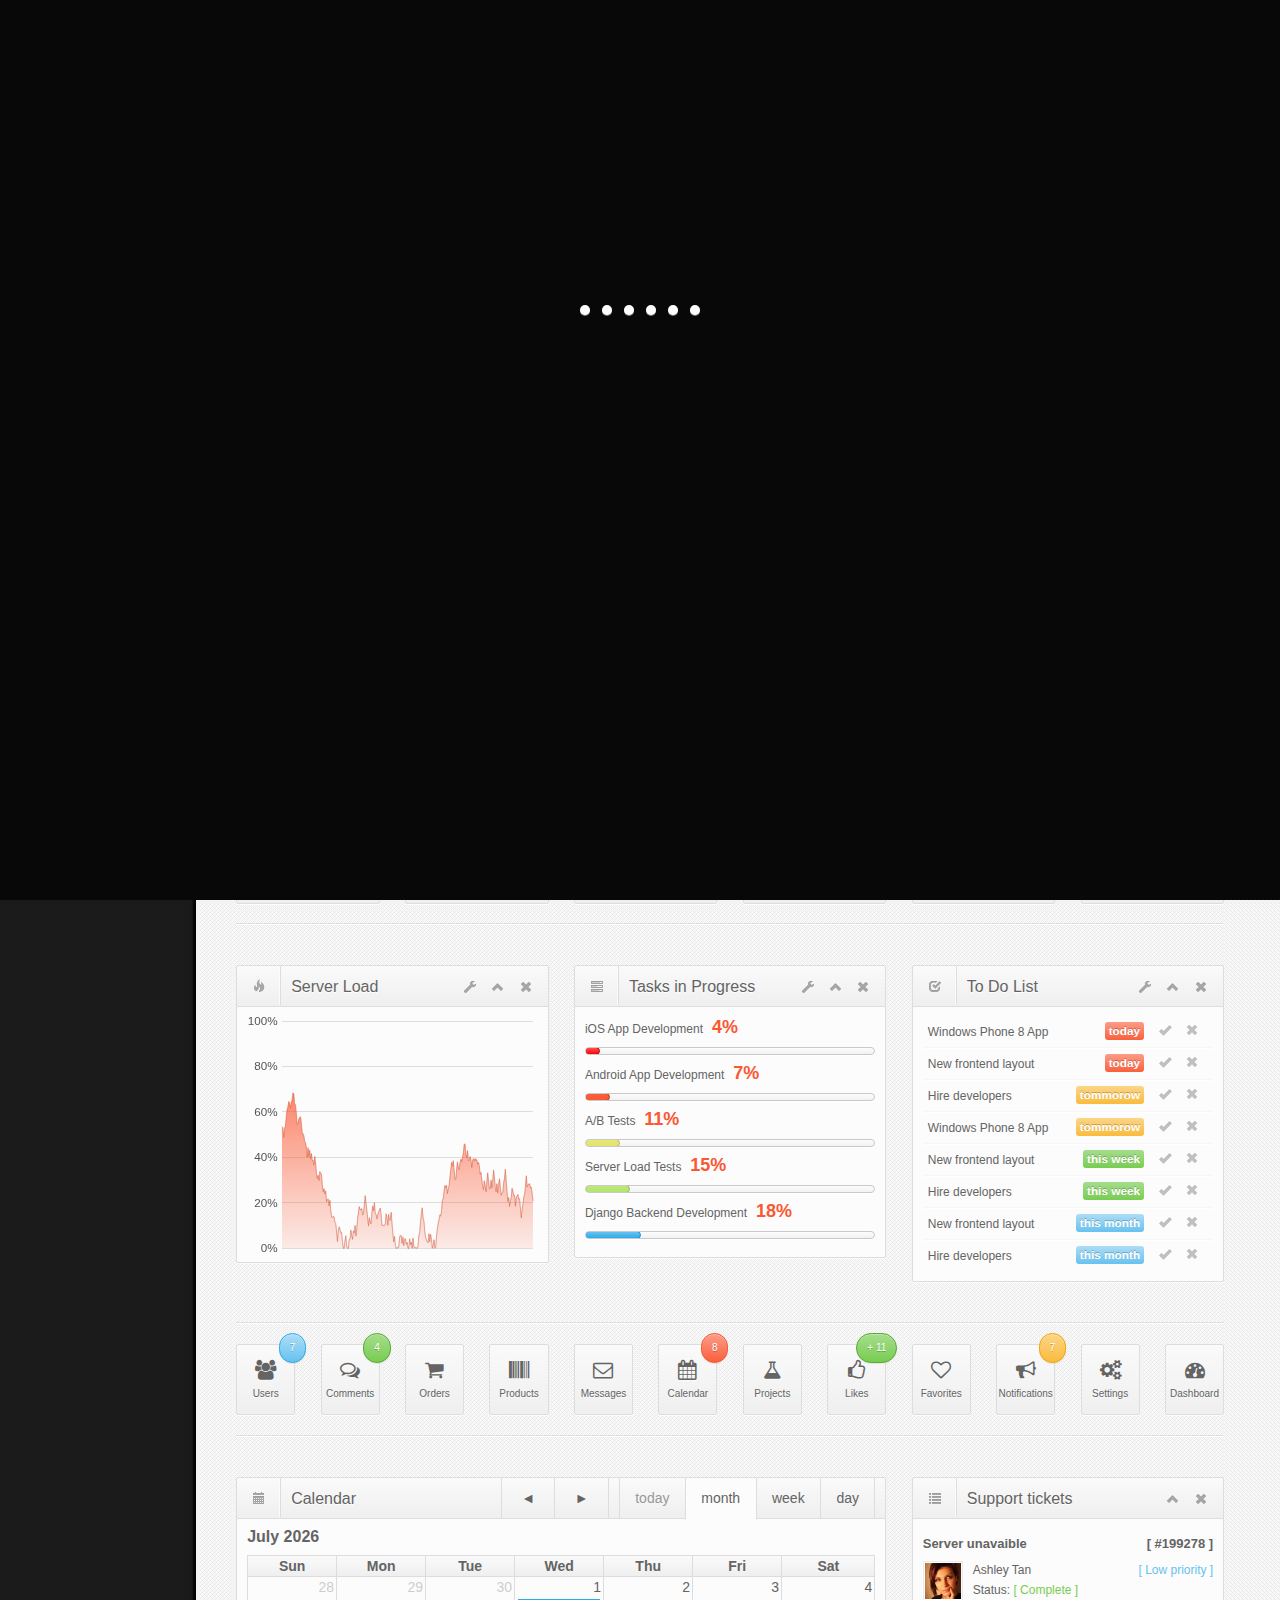
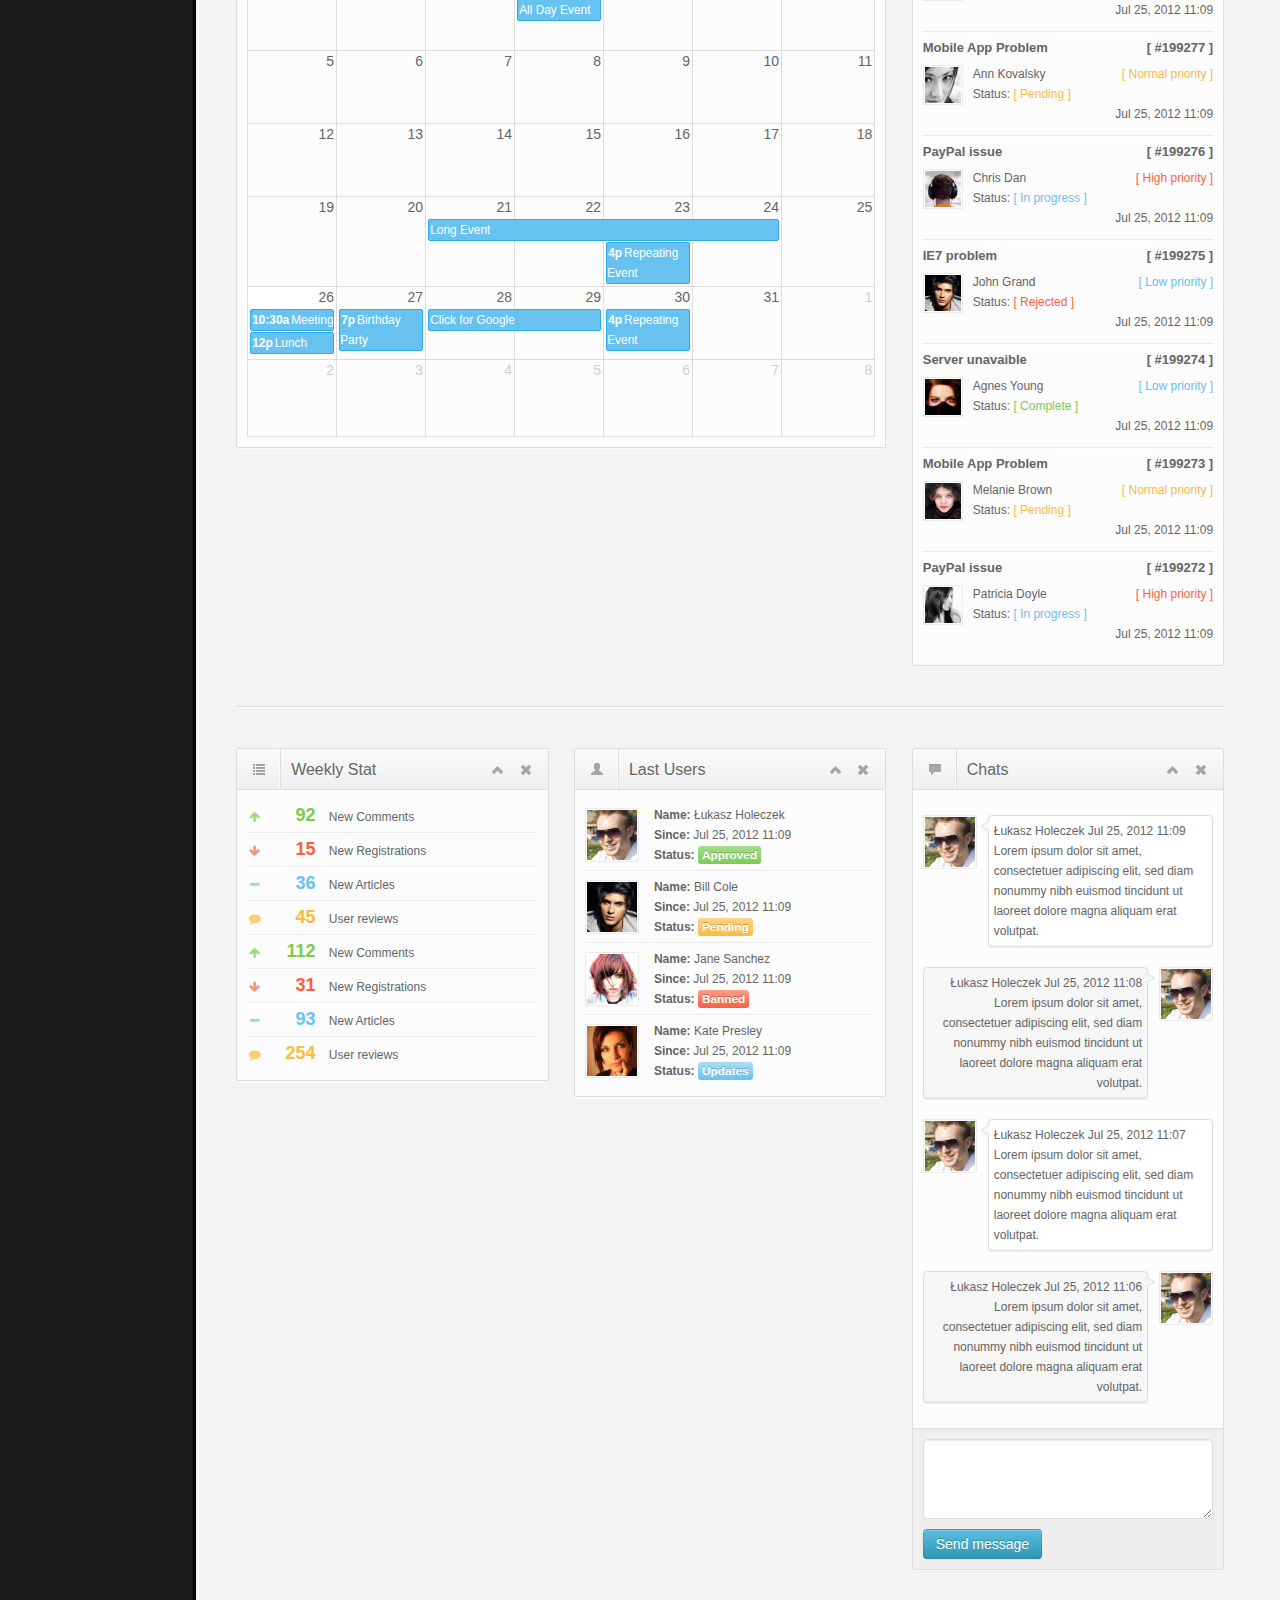
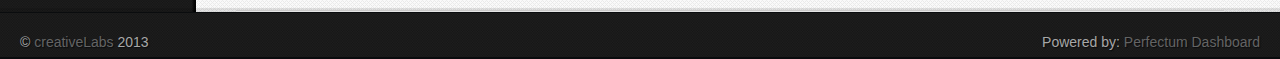
<file: ChipJoinUi/indexchipjoin.html>
<!DOCTYPE html>
<html lang="en">
<head>
	
	<!-- start: Meta -->
	<meta charset="utf-8">
	<title>ChipJoin</title>
	<meta name="description" content="Perfectum Dashboard Bootstrap Admin Template.">
	<meta name="author" content="Łukasz Holeczek">
	<!-- end: Meta -->
	
	<!-- start: Mobile Specific -->
	<meta name="viewport" content="width=device-width, initial-scale=1">
	<!-- end: Mobile Specific -->
	
	<!-- start: CSS -->
	<link id="bootstrap-style" href="css/bootstrap.min.css" rel="stylesheet">
	<link href="css/bootstrap-responsive.min.css" rel="stylesheet">
	<link id="base-style" href="css/style.css" rel="stylesheet">
	<link id="base-style-responsive" href="css/style-responsive.css" rel="stylesheet">
	
	<!--[if lt IE 7 ]>
	<link id="ie-style" href="css/style-ie.css" rel="stylesheet">
	<![endif]-->
	<!--[if IE 8 ]>
	<link id="ie-style" href="css/style-ie.css" rel="stylesheet">
	<![endif]-->
	<!--[if IE 9 ]>
	<![endif]-->
	
	<!-- end: CSS -->
	

	<!-- The HTML5 shim, for IE6-8 support of HTML5 elements -->
	<!--[if lt IE 9]>
	  <script src="http://html5shim.googlecode.com/svn/trunk/html5.js"></script>
	<![endif]-->

	<!-- start: Favicon -->
	<link rel="shortcut icon" href="img/favicon.ico">
	<!-- end: Favicon -->
	
		
		
		
</head>

<body>
		<div id="overlay">
		<ul>
		  <li class="li1"></li>
		  <li class="li2"></li>
		  <li class="li3"></li>
		  <li class="li4"></li>
		  <li class="li5"></li>
		  <li class="li6"></li>
		</ul>
	</div>	
	<!-- start: Header -->
	<div class="navbar">
		<div class="navbar-inner">
			<div class="container-fluid">
				<a class="btn btn-navbar" data-toggle="collapse" data-target=".top-nav.nav-collapse,.sidebar-nav.nav-collapse">
					<span class="icon-bar"></span>
					<span class="icon-bar"></span>
					<span class="icon-bar"></span>
				</a>
				<a class="brand" href="index.html"> <img alt="Perfectum Dashboard" src="img/logo20.png" /> <span class="hidden-phone">ChipJoin</span></a>
								
				<!-- start: Header Menu -->
				<!--<div class="nav-no-collapse header-nav">
					<ul class="nav pull-right">
						<li class="dropdown hidden-phone">
							<a class="btn dropdown-toggle" data-toggle="dropdown" href="#">
								<i class="icon-warning-sign icon-white"></i> <span class="label label-important hidden-phone">2</span> <span class="label label-success hidden-phone">11</span>
							</a>
							<ul class="dropdown-menu notifications">
								<li>
									<span class="dropdown-menu-title">You have 11 notifications</span>
								</li>	
                            	<li>
                                    <a href="#">
										+ <i class="icon-user"></i> <span class="message">New user registration</span> <span class="time">1 min</span> 
                                    </a>
                                </li>
								<li>
                                    <a href="#">
										+ <i class="icon-comment"></i> <span class="message">New comment</span> <span class="time">7 min</span> 
                                    </a>
                                </li>
								<li>
                                    <a href="#">
										+ <i class="icon-comment"></i> <span class="message">New comment</span> <span class="time">8 min</span> 
                                    </a>
                                </li>
								<li>
                                    <a href="#">
										+ <i class="icon-comment"></i> <span class="message">New comment</span> <span class="time">16 min</span> 
                                    </a>
                                </li>
								<li>
                                    <a href="#">
										+ <i class="icon-user"></i> <span class="message">New user registration</span> <span class="time">36 min</span> 
                                    </a>
                                </li>
								<li>
                                    <a href="#">
										+ <i class="icon-shopping-cart"></i> <span class="message">2 items sold</span> <span class="time">1 hour</span> 
                                    </a>
                                </li>
								<li class="warning">
                                    <a href="#">
										- <i class="icon-user icon-red"></i> <span class="message">User deleted account</span> <span class="time">2 hour</span> 
                                    </a>
                                </li>
								<li class="warning">
                                    <a href="#">
										- <i class="icon-shopping-cart icon-red"></i> <span class="message">Transaction was canceled</span> <span class="time">6 hour</span> 
                                    </a>
                                </li>
								<li>
                                    <a href="#">
										+ <i class="icon-comment"></i> <span class="message">New comment</span> <span class="time">yesterday</span> 
                                    </a>
                                </li>
								<li>
                                    <a href="#">
										+ <i class="icon-user"></i> <span class="message">New user registration</span> <span class="time">yesterday</span> 
                                    </a>
                                </li>
                                <li>
                            		<a class="dropdown-menu-sub-footer">View all notifications</a>
								</li>	
							</ul>
						</li>-->
						<!-- start: Notifications Dropdown -->
						<!--<li class="dropdown hidden-phone">
							<a class="btn dropdown-toggle" data-toggle="dropdown" href="#">
								<i class="icon-tasks icon-white"></i> <span class="label label-warning hidden-phone">17</span>
							</a>
							<ul class="dropdown-menu tasks">
								<li>
									<span class="dropdown-menu-title">You have 17 tasks in progress</span>
                            	</li>
								<li>
                                    <a href="#">
										<span class="header">
											<span class="title">iOS Development</span>
											<span class="percent"></span>
										</span>
                                        <div class="taskProgress progressSlim progressYellow">80</div> 
                                    </a>
                                </li>
                                <li>
                                    <a href="#">
										<span class="header">
											<span class="title">Android Development</span>
											<span class="percent"></span>
										</span>
                                        <div class="taskProgress progressSlim progressYellow">47</div> 
                                    </a>
                                </li>
                                <li>
                                    <a href="#">
										<span class="header">
											<span class="title">Django Project For Google</span>
											<span class="percent"></span>
										</span>
                                        <div class="taskProgress progressSlim progressYellow">32</div> 
                                    </a>
                                </li>
								<li>
                                    <a href="#">
										<span class="header">
											<span class="title">SEO for new sites</span>
											<span class="percent"></span>
										</span>
                                        <div class="taskProgress progressSlim progressYellow">63</div> 
                                    </a>
                                </li>
                                <li>
                                    <a href="#">
										<span class="header">
											<span class="title">New blog posts</span>
											<span class="percent"></span>
										</span>
                                        <div class="taskProgress progressSlim progressYellow">80</div> 
                                    </a>
                                </li>
								<li>
                            		<a class="dropdown-menu-sub-footer">View all tasks</a>
								</li>	
							</ul>
						</li>-->
						<!-- end: Notifications Dropdown -->
						<!-- start: Message Dropdown -->
						<!--<li class="dropdown hidden-phone">
							<a class="btn dropdown-toggle" data-toggle="dropdown" href="#">
								<i class="icon-envelope icon-white"></i> <span class="label label-success hidden-phone">9</span>
							</a>
							<ul class="dropdown-menu messages">
								<li>
									<span class="dropdown-menu-title">You have 9 messages</span>
								</li>	
                            	<li>
                                    <a href="#">
										<span class="avatar"><img src="img/avatar.jpg" alt="Avatar"></span>
										<span class="header">
											<span class="from">
										    	Łukasz Holeczek
										     </span>
											<span class="time">
										    	6 min
										    </span>
										</span>
                                        <span class="message">
                                            Lorem ipsum dolor sit amet consectetur adipiscing elit, et al commore
                                        </span>  
                                    </a>
                                </li>
                                <li>
                                    <a href="#">
										<span class="avatar"><img src="img/avatar2.jpg" alt="Avatar"></span>
										<span class="header">
											<span class="from">
										    	Megan Abott
										     </span>
											<span class="time">
										    	56 min
										    </span>
										</span>
                                        <span class="message">
                                            Lorem ipsum dolor sit amet consectetur adipiscing elit, et al commore
                                        </span>  
                                    </a>
                                </li>
                                <li>
                                    <a href="#">
										<span class="avatar"><img src="img/avatar3.jpg" alt="Avatar"></span>
										<span class="header">
											<span class="from">
										    	Kate Ross
										     </span>
											<span class="time">
										    	3 hours
										    </span>
										</span>
                                        <span class="message">
                                            Lorem ipsum dolor sit amet consectetur adipiscing elit, et al commore
                                        </span>  
                                    </a>
                                </li>
								<li>
                                    <a href="#">
										<span class="avatar"><img src="img/avatar4.jpg" alt="Avatar"></span>
										<span class="header">
											<span class="from">
										    	Julie Blank
										     </span>
											<span class="time">
										    	yesterday
										    </span>
										</span>
                                        <span class="message">
                                            Lorem ipsum dolor sit amet consectetur adipiscing elit, et al commore
                                        </span>  
                                    </a>
                                </li>
                                <li>
                                    <a href="#">
										<span class="avatar"><img src="img/avatar5.jpg" alt="Avatar"></span>
										<span class="header">
											<span class="from">
										    	Jane Sanders
										     </span>
											<span class="time">
										    	Jul 25, 2012
										    </span>
										</span>
                                        <span class="message">
                                            Lorem ipsum dolor sit amet consectetur adipiscing elit, et al commore
                                        </span>  
                                    </a>
                                </li>
								<li>
                            		<a class="dropdown-menu-sub-footer">View all messages</a>
								</li>	
							</ul>
						</li>-->
						<!-- end: Message Dropdown -->
						<!--<li>
							<a class="btn" href="#">
								<i class="icon-wrench icon-white"></i>
							</a>
						</li>-->
						<!-- start: User Dropdown -->
						<!--<li class="dropdown">
							<a class="btn dropdown-toggle" data-toggle="dropdown" href="#">
								<i class="icon-user icon-white"></i>
								<span class="caret"></span>
							</a>
							<ul class="dropdown-menu">
								<li><a href="#"><i class="icon-user"></i> Profile</a></li>
								<li><a href="login.html"><i class="icon-off"></i> Logout</a></li>
							</ul>
						</li>-->
						<!-- end: User Dropdown -->
					<!--</ul>
				</div>-->
				<!-- end: Header Menu -->
				
			</div>
		</div>
	</div>
	<!-- start: Header -->
	
		<div class="container-fluid">
		<div class="row-fluid">
				
			<!-- start: Main Menu -->
			<div class="span2 main-menu-span">
				<div class="nav-collapse sidebar-nav">
					<ul class="nav nav-tabs nav-stacked main-menu">
						<li><a href="index.html"><i class="icon-home icon-white"></i><span class="hidden-tablet"> Org Overview</span></a></li>
						<li><a href="ui.html"><i class="icon-eye-open icon-white"></i><span class="hidden-tablet"> Device Overview</span></a></li>
						<li><a href="form.html"><i class="icon-edit icon-white"></i><span class="hidden-tablet"> User Management</span></a></li>
						<li><a href="chart.html"><i class="icon-list-alt icon-white"></i><span class="hidden-tablet"> Data Explorer</span></a></li>
						<!--<li>
							<a class="dropmenu" href="#"><i class="fa-icon-folder-close-alt"></i><span class="hidden-tablet"> Dropdown</span></a>
							<ul>
								<li><a class="submenu" href="submenu.html"><i class="fa-icon-file-alt"></i><span class="hidden-tablet"> Sub Menu 1</span></a></li>
								<li><a class="submenu" href="submenu.html"><i class="fa-icon-file-alt"></i><span class="hidden-tablet"> Sub Menu 2</span></a></li>
								<li><a class="submenu" href="submenu.html"><i class="fa-icon-file-alt"></i><span class="hidden-tablet"> Sub Menu 3</span></a></li>
							</ul>	
						</li>-->
						<li><a href="typography.html"><i class="icon-font icon-white"></i><span class="hidden-tablet"> Activities</span></a></li>
						<li><a href="gallery.html"><i class="icon-picture icon-white"></i><span class="hidden-tablet"> Analytics</span></a></li>
						<li><a href="table.html"><i class="icon-align-justify icon-white"></i><span class="hidden-tablet"> Device Settings</span></a></li>
						<li><a href="calendar.html"><i class="icon-calendar icon-white"></i><span class="hidden-tablet"> Shell</span></a></li>
						<!--<li><a href="grid.html"><i class="icon-th icon-white"></i><span class="hidden-tablet"> Grid</span></a></li>
						<li><a href="file-manager.html"><i class="icon-folder-open icon-white"></i><span class="hidden-tablet"> File Manager</span></a></li>
						<li><a href="icon.html"><i class="icon-star icon-white"></i><span class="hidden-tablet"> Icons</span></a></li>
						<li><a href="login.html"><i class="icon-lock icon-white"></i><span class="hidden-tablet"> Login Page</span></a></li>-->
					</ul>
				</div><!--/.well -->
			</div><!--/span-->
			<!-- end: Main Menu -->
			
			<noscript>
				<div class="alert alert-block span10">
					<h4 class="alert-heading">Warning!</h4>
					<p>You need to have <a href="http://en.wikipedia.org/wiki/JavaScript" target="_blank">JavaScript</a> enabled to use this site.</p>
				</div>
			</noscript>
			
			<div id="content" class="span10">
			<!-- start: Content -->
			
			<div>
				<hr>
				<ul class="breadcrumb">
					<li>
						<a href="#">Home</a> <span class="divider">/</span>
					</li>
					<li>
						<a href="#">Dashboard</a>
					</li>
				</ul>
				<hr>
			</div>
			
			<div class="row-fluid">
				
				
				<div class="circleStats">
                    
					<div class="span2" onTablet="span4" onDesktop="span2">
                    	<div class="circleStatsItem red">
							<i class="fa-icon-thumbs-up"></i>
							<span class="plus">+</span>
							<span class="percent">%</span>
                        	<input type="text" value="58" class="orangeCircle" />
                    	</div>
						<div class="box-small-title">User satisfaction</div>
					</div>
					<div class="span2" onTablet="span4" onDesktop="span2">
                    	<div class="circleStatsItem blue">
                        	<i class="fa-icon-bullhorn"></i>
							<span class="plus">+</span>
							<span class="percent">%</span>
                        	<input type="text" value="8" class="blueCircle" />
                    	</div>
						<div class="box-small-title">Popularity</div>
					</div>
					<div class="span2" onTablet="span4" onDesktop="span2">
						<div class="circleStatsItem yellow">
                        	<i class="fa-icon-user"></i>
							<span class="plus">+</span>
							<span class="percent">%</span>
                        	<input type="text" value="12" class="yellowCircle" />
                    	</div>
						<div class="box-small-title">New users</div>
					</div>
					<div class="noMargin span2" onTablet="span4" onDesktop="span2">
						<div class="circleStatsItem pink">
                        	<i class="fa-icon-globe"></i>
							<span class="plus">+</span>
							<span class="percent">%</span>
                        	<input type="text" value="23" class="pinkCircle" />
                    	</div>
						<div class="box-small-title">Visits</div>
					</div>
					<div class="span2" onTablet="span4" onDesktop="span2">
                    	<div class="circleStatsItem green">
                        	<i class="fa-icon-bar-chart"></i>
							<span class="plus">+</span>
							<span class="percent">%</span>
                        	<input type="text" value="34" class="greenCircle" />
                    	</div>
						<div class="box-small-title">Income</div>
					</div>
					<div class="span2" onTablet="span4" onDesktop="span2">
						<div class="circleStatsItem lightorange">
                        	<i class="fa-icon-shopping-cart"></i>
							<span class="plus">+</span>
							<span class="percent">%</span>
                        	<input type="text" value="42" class="lightOrangeCircle" />
                    	</div>
						<div class="box-small-title">Sales</div>
					</div>

                </div>
			
			</div>
			
			<hr>
			
			<div class="row-fluid">
				
				<div class="box span8" onTablet="span12" onDesktop="span8">
					<div class="box-header">
						<h2><i class="icon-signal"></i><span class="break"></span>Site Statistics</h2>
						<div class="box-icon">
							<a href="#" class="btn-setting"><i class="icon-wrench"></i></a>
							<a href="#" class="btn-minimize"><i class="icon-chevron-up"></i></a>
							<a href="#" class="btn-close"><i class="icon-remove"></i></a>
						</div>
					</div>
					<div class="box-content">
						<div id="stats-chart"  class="center" style="height:300px" ></div>
					</div>
				</div>
				
				<div class="box span4 noMargin" onTablet="span12" onDesktop="span4">
					<div class="box-header">
						<h2><i class="icon-list"></i><span class="break"></span>Weekly Stat</h2>
						<div class="box-icon">
							<a href="#" class="btn-minimize"><i class="icon-chevron-up"></i></a>
							<a href="#" class="btn-close"><i class="icon-remove"></i></a>
						</div>
					</div>
					<div class="box-content">
						<div class="sparkLineStats">

	                        <ul class="unstyled">
	                            <li>
									<span class="sparkLineStats1 "></span> 
									Visits: 
									<span class="number">356</span>
								</li>
	                            <li>
	                                <span class="sparkLineStats2"></span>
	                                Unique Visitors: 
	                                <span class="number">252</span>
	                            </li>
	                            <li><span class="sparkLineStats3"></span> 
	                                Pageviews: 
	                                <span class="number">781</span>
	                            </li>
	                            <li><span class="sparkLineStats4"></span>
	                                Pages / Visit: 
	                                <span class="number">2,19</span>
	                            </li>
	                            <li><span class="sparkLineStats5"></span>
	                                Avg. Visit Duration: 
	                                <span class="number">00:02:58</span>
	                            </li>
	                            <li><span class="sparkLineStats6"></span>
	                                Bounce Rate: <span class="number">59,83%</span>
	                            </li>
	                            <li><span class="sparkLineStats7"></span>
	                                % New Visits: 
	                                <span class="number">70,79%</span>
	                            </li>
	                            <li><span class="sparkLineStats8"></span>
	                                % Returning Visitor: 
	                                <span class="number">29,21%</span>
	                            </li>

	                        </ul>
	
	                    </div><!-- End .sparkStats -->
					</div>
				</div><!--/span-->
				
			</div>
			
			<hr>
			
			<div class="sortable row-fluid">
				
				<a class="quick-button span2">
					<i class="fa-icon-group"></i>
					<p>Users</p>
					<span class="notification">1.367</span>
				</a>
				<a class="quick-button span2">
					<i class="fa-icon-comments-alt"></i>
					<p>Comments</p>
					<span class="notification green">167</span>
				</a>
				<a class="quick-button span2">
					<i class="fa-icon-shopping-cart"></i>
					<p>Orders</p>
				</a>
				<a class="quick-button span2">
					<i class="fa-icon-barcode"></i>
					<p>Products</p>
				</a>
				<a class="quick-button span2">
					<i class="fa-icon-envelope"></i>
					<p>Messages</p>
				</a>
				<a class="quick-button span2">
					<i class="fa-icon-calendar"></i>
					<p>Calendar</p>
					<span class="notification red">68</span>
				</a>
				
			</div>
			
			<hr>
			
			<div class="row-fluid">
				
				<div class="box span4" onTablet="span6" onDesktop="span4">
					<div class="box-header">
						<h2><i class="icon-fire"></i><span class="break"></span>Server Load</h2>
						<div class="box-icon">
							<a href="#" class="btn-setting"><i class="icon-wrench"></i></a>
							<a href="#" class="btn-minimize"><i class="icon-chevron-up"></i></a>
							<a href="#" class="btn-close"><i class="icon-remove"></i></a>
						</div>
					</div>
					<div class="box-content">
						 <div id="serverload" style="height:235px;"></div>
					</div>
				</div>
				
				<div class="box span4" onTablet="span6" onDesktop="span4">
					<div class="box-header">
						<h2><i class="icon-tasks"></i><span class="break"></span>Tasks in Progress</h2>
						<div class="box-icon">
							<a href="#" class="btn-setting"><i class="icon-wrench"></i></a>
							<a href="#" class="btn-minimize"><i class="icon-chevron-up"></i></a>
							<a href="#" class="btn-close"><i class="icon-remove"></i></a>
						</div>
					</div>
					<div class="box-content">
						<div class="progressBarValue">
							<span>iOS App Development</span> <span class="progressCustomValueVal">20</span>
							<div class="progressSlim progressCustomValue progressRed"></div>
						</div>
						<div class="progressBarValue">
							<span>Android App Development</span> <span class="progressCustomValueVal">40</span>
							<div class="progressSlim progressCustomValue progressOrange"></div>
						</div>
						<div class="progressBarValue">
							<span>A/B Tests</span> <span class="progressCustomValueVal">60</span>
							<div class="progressSlim progressCustomValue progressYellow"></div>
						</div>
						<div class="progressBarValue">
							<span>Server Load Tests</span> <span class="progressCustomValueVal">80</span>
							<div class="progressSlim progressCustomValue progressGreen"></div>
						</div>
						<div class="progressBarValue">
							<span>Django Backend Development</span> <span class="progressCustomValueVal">100</span>
							<div class="progressSlim progressCustomValue progressBlue"></div>
						</div>
					</div>
				</div>
				
				<div class="box span4 noMargin" onTablet="span12" onDesktop="span4">
					<div class="box-header">
						<h2><i class="icon-check"></i><span class="break"></span>To Do List</h2>
						<div class="box-icon">
							<a href="#" class="btn-setting"><i class="icon-wrench"></i></a>
							<a href="#" class="btn-minimize"><i class="icon-chevron-up"></i></a>
							<a href="#" class="btn-close"><i class="icon-remove"></i></a>
						</div>
					</div>
					<div class="box-content">
						<div class="todo">
							<ul class="todo-list">
								<li>
									Windows Phone 8 App <span class="label label-important">today</span>
														<span class="todo-actions">
															<a href="#"><i class="icon-ok"></i></a>
															<a href="#" class="todo-remove"><i class="icon-remove"></i></a>
														</span>
								</li>
								<li>New frontend layout <span class="label label-important">today</span>
													<span class="todo-actions">
														<a href="#"><i class="icon-ok"></i></a>
														<a href="#" class="todo-remove"><i class="icon-remove"></i></a>
													</span>
								</li>
								<li>Hire developers <span class="label label-warning">tommorow</span>
													<span class="todo-actions">
														<a href="#"><i class="icon-ok"></i></a>
														<a href="#" class="todo-remove"><i class="icon-remove"></i></a>
													</span>
								</li>
								<li>Windows Phone 8 App <span class="label label-warning">tommorow</span>
													<span class="todo-actions">
														<a href="#"><i class="icon-ok"></i></a>
														<a href="#" class="todo-remove"><i class="icon-remove"></i></a>
													</span>
								</li>
								<li>New frontend layout <span class="label label-success">this week</span>
													<span class="todo-actions">
														<a href="#"><i class="icon-ok"></i></a>
														<a href="#" class="todo-remove"><i class="icon-remove"></i></a>
													</span>
								</li>
								<li>Hire developers <span class="label label-success">this week</span>
													<span class="todo-actions">
														<a href="#"><i class="icon-ok"></i></a>
														<a href="#" class="todo-remove"><i class="icon-remove"></i></a>
													</span>
								</li>
								<li>New frontend layout <span class="label label-info">this month</span>
													<span class="todo-actions">
														<a href="#"><i class="icon-ok"></i></a>
														<a href="#" class="todo-remove"><i class="icon-remove"></i></a>
													</span>
								</li>
								<li>Hire developers <span class="label label-info">this month</span>
													<span class="todo-actions">
														<a href="#"><i class="icon-ok"></i></a>
														<a href="#" class="todo-remove"><i class="icon-remove"></i></a>
													</span>
								</li>
							</ul>
						</div>	
					</div>
				</div>
			
			</div>
			
			<hr>
			
			<div class="row-fluid">
				
				<a class="quick-button-small span1">
					<i class="fa-icon-group"></i>
					<p>Users</p>
					<span class="notification">7</span>
				</a>
				<a class="quick-button-small span1">
					<i class="fa-icon-comments-alt"></i>
					<p>Comments</p>
					<span class="notification green">4</span>
				</a>
				<a class="quick-button-small span1">
					<i class="fa-icon-shopping-cart"></i>
					<p>Orders</p>
				</a>
				<a class="quick-button-small span1">
					<i class="fa-icon-barcode"></i>
					<p>Products</p>
				</a>
				<a class="quick-button-small span1">
					<i class="fa-icon-envelope"></i>
					<p>Messages</p>
				</a>
				<a class="quick-button-small span1">
					<i class="fa-icon-calendar"></i>
					<p>Calendar</p>
					<span class="notification red">8</span>
				</a>
				
				<a class="quick-button-small span1 noMargin">
					<i class="fa-icon-beaker"></i>
					<p>Projects</p>
				</a>
				<a class="quick-button-small span1">
					<i class="fa-icon-thumbs-up"></i>
					<p>Likes</p>
					<span class="notification green">+ 11</span>
				</a>
				<a class="quick-button-small span1">
					<i class="fa-icon-heart-empty"></i>
					<p>Favorites</p>
				</a>
				<a class="quick-button-small span1">
					<i class="fa-icon-bullhorn"></i>
					<p>Notifications</p>
					<span class="notification yellow">7</span>
				</a>
				<a class="quick-button-small span1">
					<i class="fa-icon-cogs"></i>
					<p>Settings</p>
				</a>
				<a class="quick-button-small span1">
					<i class="fa-icon-dashboard"></i>
					<p>Dashboard</p>
				</a>
				
			</div>	
			
			<hr>
			
			<div class="row-fluid">
				
				<div class="box span8" onTablet="span12" onDesktop="span8">
					<div class="box-header">
						<h2><i class="icon-calendar"></i><span class="break"></span>Calendar</h2>
					</div>
					<div class="box-content">
						<div id="main_calendar" class="hidden-phone"></div>
						<div id="main_calendar_phone" class="hidden-desktop hidden-tablet"></div>
						<div class="clearfix"></div>
					</div>	
				</div><!--/span-->
				
				<div class="box span4 noMargin" onTablet="span12" onDesktop="span4">
					<div class="box-header">
						<h2><i class="icon-list"></i><span class="break"></span>Support tickets</h2>
						<div class="box-icon">
							<a href="#" class="btn-minimize"><i class="icon-chevron-up"></i></a>
							<a href="#" class="btn-close"><i class="icon-remove"></i></a>
						</div>
					</div>
					<div class="box-content">
						<ul class="tickets">
							<li class="ticket">
								<a href="#">
									<span class="header">
										<span class="title">Server unavaible</span>
										<span class="number">[ #199278 ]</span>
									</span>	
									<span class="content">
										<span class="avatar"><img src="img/avatar6.jpg" alt="Avatar"></span>
										<span class="name">Ashley Tan</span>
										<span class="priority blue">[ Low priority ]</span>
										<span class="status">Status: <span class="green">[ Complete ]</span></span>
										<span class="date">Jul 25, 2012 11:09</span>
									</span>	                                                        
								</a>
							</li>
						  	<li class="ticket">
								<a href="#">
									<span class="header">
										<span class="title">Mobile App Problem</span>
										<span class="number">[ #199277 ]</span>
									</span>	
									<span class="content">
										<span class="avatar"><img src="img/avatar7.jpg" alt="Avatar"></span>
										<span class="name">Ann Kovalsky</span>
										<span class="priority yellow">[ Normal priority ]</span>
										<span class="status">Status: <span class="yellow">[ Pending ]</span></span>
										<span class="date">Jul 25, 2012 11:09</span>
									</span>	                                                        
								</a>
							</li>
							<li class="ticket">
								<a href="#">
									<span class="header">
										<span class="title">PayPal issue</span>
										<span class="number">[ #199276 ]</span>
									</span>	
									<span class="content">
										<span class="avatar"><img src="img/avatar8.jpg" alt="Avatar"></span>
										<span class="name">Chris Dan</span>
										<span class="priority red">[ High priority ]</span>
										<span class="status">Status: <span class="blue">[ In progress ]</span></span>
										<span class="date">Jul 25, 2012 11:09</span>
									</span>	                                                        
								</a>
							</li>
							<li class="ticket">
								<a href="#">
									<span class="header">
										<span class="title">IE7 problem</span>
										<span class="number">[ #199275 ]</span>
									</span>	
									<span class="content">
										<span class="avatar"><img src="img/avatar9.jpg" alt="Avatar"></span>
										<span class="name">John Grand</span>
										<span class="priority blue">[ Low priority ]</span>
										<span class="status">Status: <span class="red">[ Rejected ]</span></span>
										<span class="date">Jul 25, 2012 11:09</span>
									</span>	                                                        
								</a>
							</li>
							<li class="ticket">
								<a href="#">
									<span class="header">
										<span class="title">Server unavaible</span>
										<span class="number">[ #199274 ]</span>
									</span>	
									<span class="content">
										<span class="avatar"><img src="img/avatar2.jpg" alt="Avatar"></span>
										<span class="name">Agnes Young</span>
										<span class="priority blue">[ Low priority ]</span>
										<span class="status">Status: <span class="green">[ Complete ]</span></span>
										<span class="date">Jul 25, 2012 11:09</span>
									</span>	                                                        
								</a>
							</li>
						  	<li class="ticket">
								<a href="#">
									<span class="header">
										<span class="title">Mobile App Problem</span>
										<span class="number">[ #199273 ]</span>
									</span>	
									<span class="content">
										<span class="avatar"><img src="img/avatar3.jpg" alt="Avatar"></span>
										<span class="name">Melanie Brown</span>
										<span class="priority yellow">[ Normal priority ]</span>
										<span class="status">Status: <span class="yellow">[ Pending ]</span></span>
										<span class="date">Jul 25, 2012 11:09</span>
									</span>	                                                        
								</a>
							</li>
							<li class="ticket">
								<a href="#">
									<span class="header">
										<span class="title">PayPal issue</span>
										<span class="number">[ #199272 ]</span>
									</span>	
									<span class="content">
										<span class="avatar"><img src="img/avatar4.jpg" alt="Avatar"></span>
										<span class="name">Patricia Doyle</span>
										<span class="priority red">[ High priority ]</span>
										<span class="status">Status: <span class="blue">[ In progress ]</span></span>
										<span class="date">Jul 25, 2012 11:09</span>
									</span>	                                                        
								</a>
							</li>
						</ul>
					</div>
				</div><!--/span-->
			
			</div>
				
			<hr>

			<div class="row-fluid">	
				
				<div class="box span4" onTablet="span6" onDesktop="span4">
					<div class="box-header">
						<h2><i class="icon-list"></i><span class="break"></span>Weekly Stat</h2>
						<div class="box-icon">
							<a href="#" class="btn-minimize"><i class="icon-chevron-up"></i></a>
							<a href="#" class="btn-close"><i class="icon-remove"></i></a>
						</div>
					</div>
					<div class="box-content">
						<ul class="dashboard-list">
							<li>
								<a href="#">
									<i class="fa-icon-arrow-up green"></i>                               
									<span class="green">92</span>
									New Comments                                    
								</a>
							</li>
						  <li>
							<a href="#">
							  <i class="fa-icon-arrow-down red"></i>
							  <span class="red">15</span>
							  New Registrations
							</a>
						  </li>
						  <li>
							<a href="#">
							  <i class="fa-icon-minus blue"></i>
							  <span class="blue">36</span>
							  New Articles                                    
							</a>
						  </li>
						  <li>
							<a href="#">
							  <i class="fa-icon-comment yellow"></i>
							  <span class="yellow">45</span>
							  User reviews                                    
							</a>
						  </li>
						  <li>
							<a href="#">
							  <i class="fa-icon-arrow-up green"></i>                               
							  <span class="green">112</span>
							  New Comments                                    
							</a>
						  </li>
						  <li>
							<a href="#">
							  <i class="fa-icon-arrow-down red"></i>
							  <span class="red">31</span>
							  New Registrations
							</a>
						  </li>
						  <li>
							<a href="#">
							  <i class="fa-icon-minus blue"></i>
							  <span class="blue">93</span>
							  New Articles                                    
							</a>
						  </li>
						  <li>
							<a href="#">
							  <i class="fa-icon-comment yellow"></i>
							  <span class="yellow">254</span>
							  User reviews                                    
							</a>
						  </li>
						</ul>
					</div>
				</div><!--/span-->
				
				<div class="box span4" onTablet="span6" onDesktop="span4">
					<div class="box-header">
						<h2><i class="icon-user"></i><span class="break"></span>Last Users</h2>
						<div class="box-icon">
							<a href="#" class="btn-minimize"><i class="icon-chevron-up"></i></a>
							<a href="#" class="btn-close"><i class="icon-remove"></i></a>
						</div>
					</div>
					<div class="box-content">
						<ul class="dashboard-list">
							<li>
								<a href="#">
									<img class="avatar" alt="Lucas" src="img/avatar.jpg">
								</a>
								<strong>Name:</strong> <a href="#">Łukasz Holeczek</a><br>
								<strong>Since:</strong> Jul 25, 2012 11:09<br>
								<strong>Status:</strong> <span class="label label-success">Approved</span>                                  
							</li>
							<li>
								<a href="#">
									<img class="avatar" alt="Bill" src="img/avatar9.jpg">
								</a>
								<strong>Name:</strong> <a href="#">Bill Cole</a><br>
								<strong>Since:</strong> Jul 25, 2012 11:09<br>
								<strong>Status:</strong> <span class="label label-warning">Pending</span>                                 
							</li>
							<li>
								<a href="#">
									<img class="avatar" alt="Jane" src="img/avatar5.jpg">
								</a>
								<strong>Name:</strong> <a href="#">Jane Sanchez</a><br>
								<strong>Since:</strong> Jul 25, 2012 11:09<br>
								<strong>Status:</strong> <span class="label label-important">Banned</span>                                  
							</li>
							<li>
								<a href="#">
									<img class="avatar" alt="Kate" src="img/avatar6.jpg">
								</a>
								<strong>Name:</strong> <a href="#">Kate Presley</a><br>
								<strong>Since:</strong> Jul 25, 2012 11:09<br>
								<strong>Status:</strong> <span class="label label-info">Updates</span>                                  
							</li>
						</ul>
					</div>
				</div><!--/span-->
				
				<div class="box span4 noMargin" onTablet="span12" onDesktop="span4">
					<div class="box-header">
						<h2><i class="icon-comment"></i><span class="break"></span>Chats</h2>
						<div class="box-icon">
							<a href="#" class="btn-minimize"><i class="icon-chevron-up"></i></a>
							<a href="#" class="btn-close"><i class="icon-remove"></i></a>
						</div>
					</div>
					<div class="box-content">
						<ul class="chat">
							<li class="left">
								<img class="avatar" alt="Lucas" src="img/avatar.jpg">
								<span class="message"><span class="arrow"></span>
									<span class="from">Łukasz Holeczek</span>
									<span class="time">Jul 25, 2012 11:09</span>
									<span class="text">
										Lorem ipsum dolor sit amet, consectetuer adipiscing elit, sed diam nonummy nibh euismod tincidunt ut laoreet dolore magna aliquam erat volutpat.
									</span>
								</span>	                                  
							</li>
							<li class="right">
								<img class="avatar" alt="Lucas" src="img/avatar.jpg">
								<span class="message"><span class="arrow"></span>
									<span class="from">Łukasz Holeczek</span>
									<span class="time">Jul 25, 2012 11:08</span>
									<span class="text">
										Lorem ipsum dolor sit amet, consectetuer adipiscing elit, sed diam nonummy nibh euismod tincidunt ut laoreet dolore magna aliquam erat volutpat.
									</span>
								</span>                                  
							</li>
							<li class="left">
								<img class="avatar" alt="Lucas" src="img/avatar.jpg">
								<span class="message"><span class="arrow"></span>
									<span class="from">Łukasz Holeczek</span>
									<span class="time">Jul 25, 2012 11:07</span>
									<span class="text">
										Lorem ipsum dolor sit amet, consectetuer adipiscing elit, sed diam nonummy nibh euismod tincidunt ut laoreet dolore magna aliquam erat volutpat.
									</span>
								</span>	                                  
							</li>
							<li class="right">
								<img class="avatar" alt="Lucas" src="img/avatar.jpg">
								<span class="message"><span class="arrow"></span>
									<span class="from">Łukasz Holeczek</span>
									<span class="time">Jul 25, 2012 11:06</span>
									<span class="text">
										Lorem ipsum dolor sit amet, consectetuer adipiscing elit, sed diam nonummy nibh euismod tincidunt ut laoreet dolore magna aliquam erat volutpat.
									</span>
								</span>	                                  
							</li>
						</ul>
						<div class="chat-form">
							<textarea></textarea>
							<button class="btn btn-info">Send message</button>
						</div>	
					</div>
				</div><!--/span-->
						
			</div>
			
       
					<hr>
			<!-- end: Content -->
			</div><!--/#content.span10-->
				</div><!--/fluid-row-->
				
		<div class="modal hide fade" id="myModal">
			<div class="modal-header">
				<button type="button" class="close" data-dismiss="modal">×</button>
				<h3>Settings</h3>
			</div>
			<div class="modal-body">
				<p>Here settings can be configured...</p>
			</div>
			<div class="modal-footer">
				<a href="#" class="btn" data-dismiss="modal">Close</a>
				<a href="#" class="btn btn-primary">Save changes</a>
			</div>
		</div>
		
		<div class="clearfix"></div>
		
		<footer>
			<p>
				<span style="text-align:left;float:left">&copy; <a href="http://clabs.co" target="_blank">creativeLabs</a> 2013</span>
				<span style="text-align:right;float:right">Powered by: <a href="#">Perfectum Dashboard</a></span>
			</p>

		</footer>
				
	</div><!--/.fluid-container-->

	<!-- start: JavaScript-->

		<script src="js/jquery-1.9.1.min.js"></script>
	<script src="js/jquery-migrate-1.0.0.min.js"></script>
	
		<script src="js/jquery-ui-1.10.0.custom.min.js"></script>
	
		<script src="js/jquery.ui.touch-punch.js"></script>
	
		<script src="js/bootstrap.min.js"></script>
	
		<script src="js/jquery.cookie.js"></script>
	
		<script src='js/fullcalendar.min.js'></script>
	
		<script src='js/jquery.dataTables.min.js'></script>

		<script src="js/excanvas.js"></script>
	<script src="js/jquery.flot.min.js"></script>
	<script src="js/jquery.flot.pie.min.js"></script>
	<script src="js/jquery.flot.stack.js"></script>
	<script src="js/jquery.flot.resize.min.js"></script>
	
		<script src="js/jquery.chosen.min.js"></script>
	
		<script src="js/jquery.uniform.min.js"></script>
		
		<script src="js/jquery.cleditor.min.js"></script>
	
		<script src="js/jquery.noty.js"></script>
	
		<script src="js/jquery.elfinder.min.js"></script>
	
		<script src="js/jquery.raty.min.js"></script>
	
		<script src="js/jquery.iphone.toggle.js"></script>
	
		<script src="js/jquery.uploadify-3.1.min.js"></script>
	
		<script src="js/jquery.gritter.min.js"></script>
	
		<script src="js/jquery.imagesloaded.js"></script>
	
		<script src="js/jquery.masonry.min.js"></script>
	
		<script src="js/jquery.knob.js"></script>
	
		<script src="js/jquery.sparkline.min.js"></script>

		<script src="js/custom.js"></script>
		<script type="text/javascript">
	
	function message_welcome1(){
		var unique_id = $.gritter.add({
			// (string | mandatory) the heading of the notification
			title: 'Welcome on Perfectum Dashboard',
			// (string | mandatory) the text inside the notification
			text: 'I hope you like this template',
			// (string | optional) the image to display on the left
			image: 'img/avatar.jpg',
			// (bool | optional) if you want it to fade out on its own or just sit there
			sticky: false,
			// (int | optional) the time you want it to be alive for before fading out
			time: '',
			// (string | optional) the class name you want to apply to that specific message
			class_name: 'my-sticky-class'
		});
	}
	
	function message_welcome2(){
		var unique_id = $.gritter.add({
			// (string | mandatory) the heading of the notification
			title: 'Perfectum is Amazing Theme',
			// (string | mandatory) the text inside the notification
			text: 'Perfectum works on all devices, computers, tablets and smartphones. Perfectum has lots of great features. Try It!',
			// (string | optional) the image to display on the left
			image: 'img/avatar.jpg',
			// (bool | optional) if you want it to fade out on its own or just sit there
			sticky: false,
			// (int | optional) the time you want it to be alive for before fading out
			time: '',
			// (string | optional) the class name you want to apply to that specific message
			class_name: 'my-sticky-class'
		});
	}
	
	function message_welcome3(){
		var unique_id = $.gritter.add({
			// (string | mandatory) the heading of the notification
			title: 'Buy Perfectum!',
			// (string | mandatory) the text inside the notification
			text: 'This great template can be yours today.',
			// (string | optional) the image to display on the left
			image: 'img/avatar.jpg',
			// (bool | optional) if you want it to fade out on its own or just sit there
			sticky: false,
			// (int | optional) the time you want it to be alive for before fading out
			time: '',
			// (string | optional) the class name you want to apply to that specific message
			class_name: 'gritter-light'
		});
	}
	
	$(document).ready(function(){
		
		setTimeout("message_welcome1()",5000);
		setTimeout("message_welcome2()",10000);	
		setTimeout("message_welcome3()",15000);
		
	});			
	</script>
		<!-- end: JavaScript-->
	
</body>
</html>
</file>
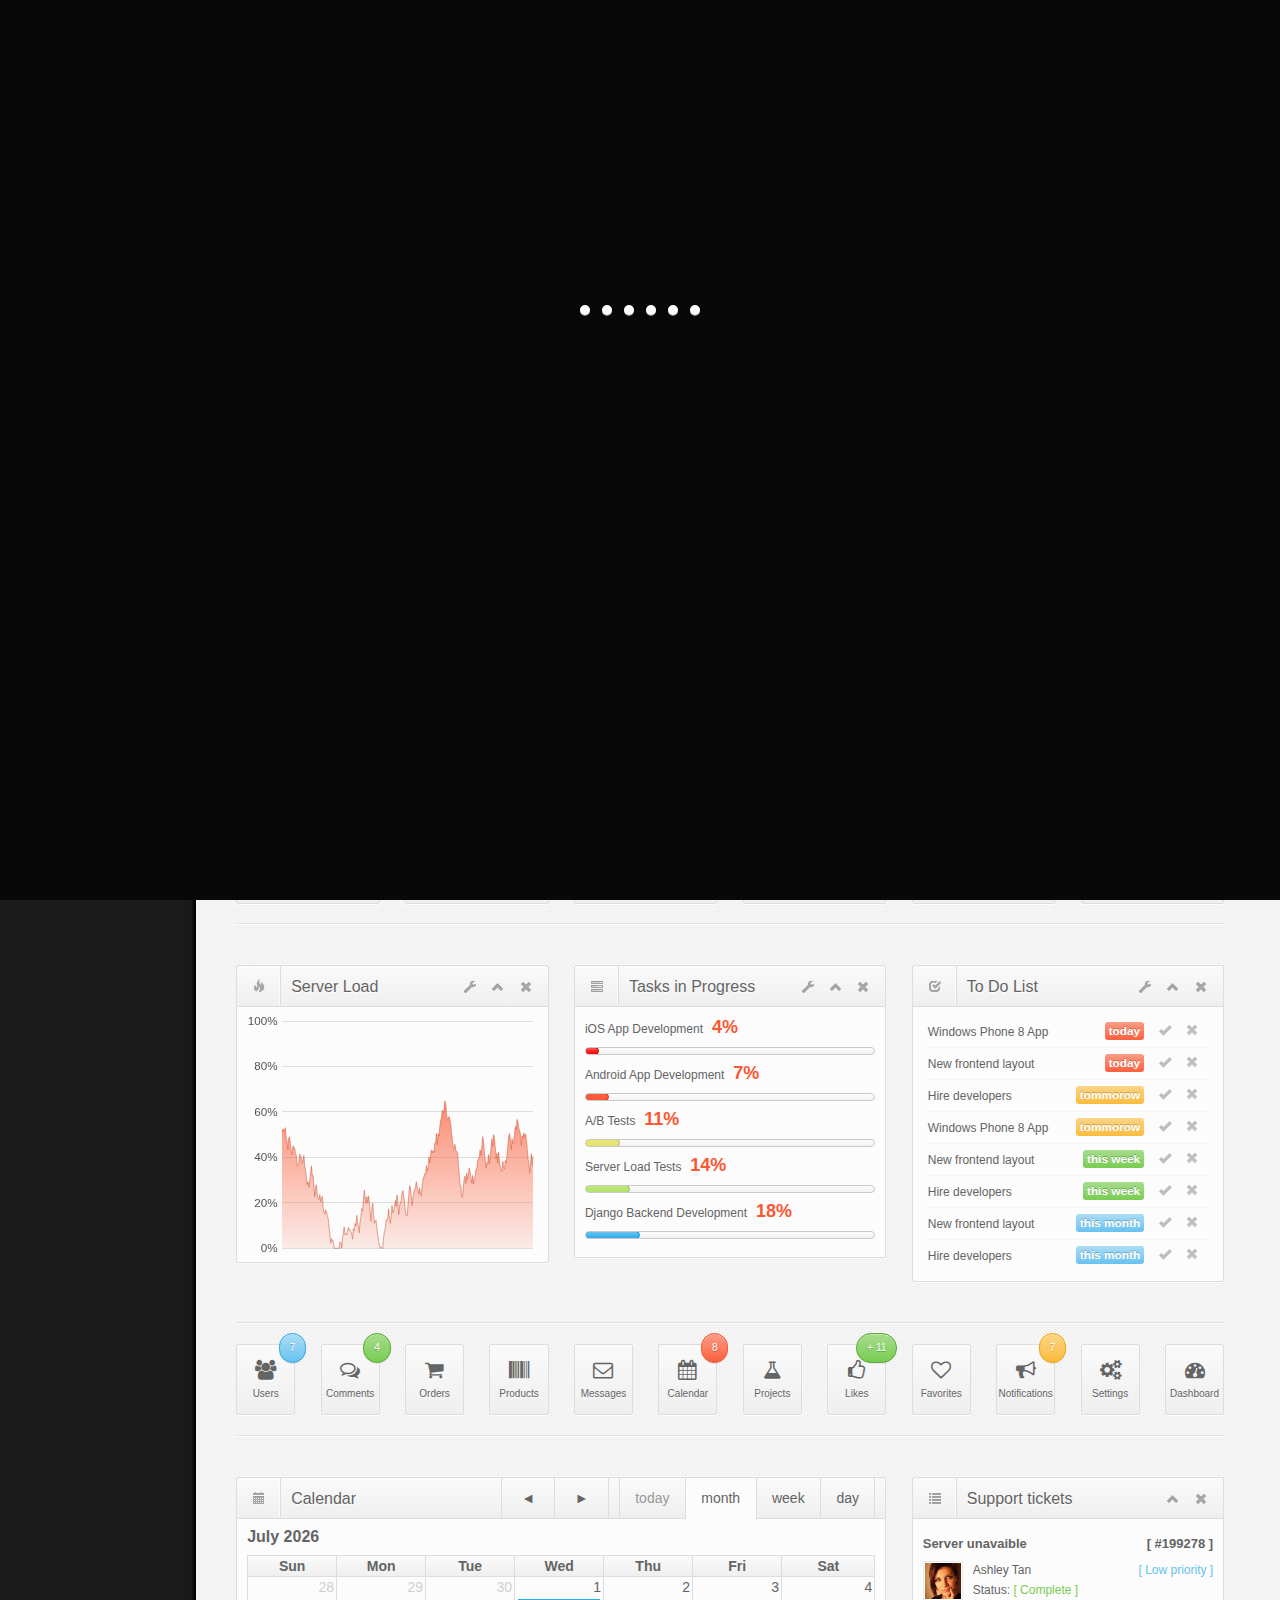
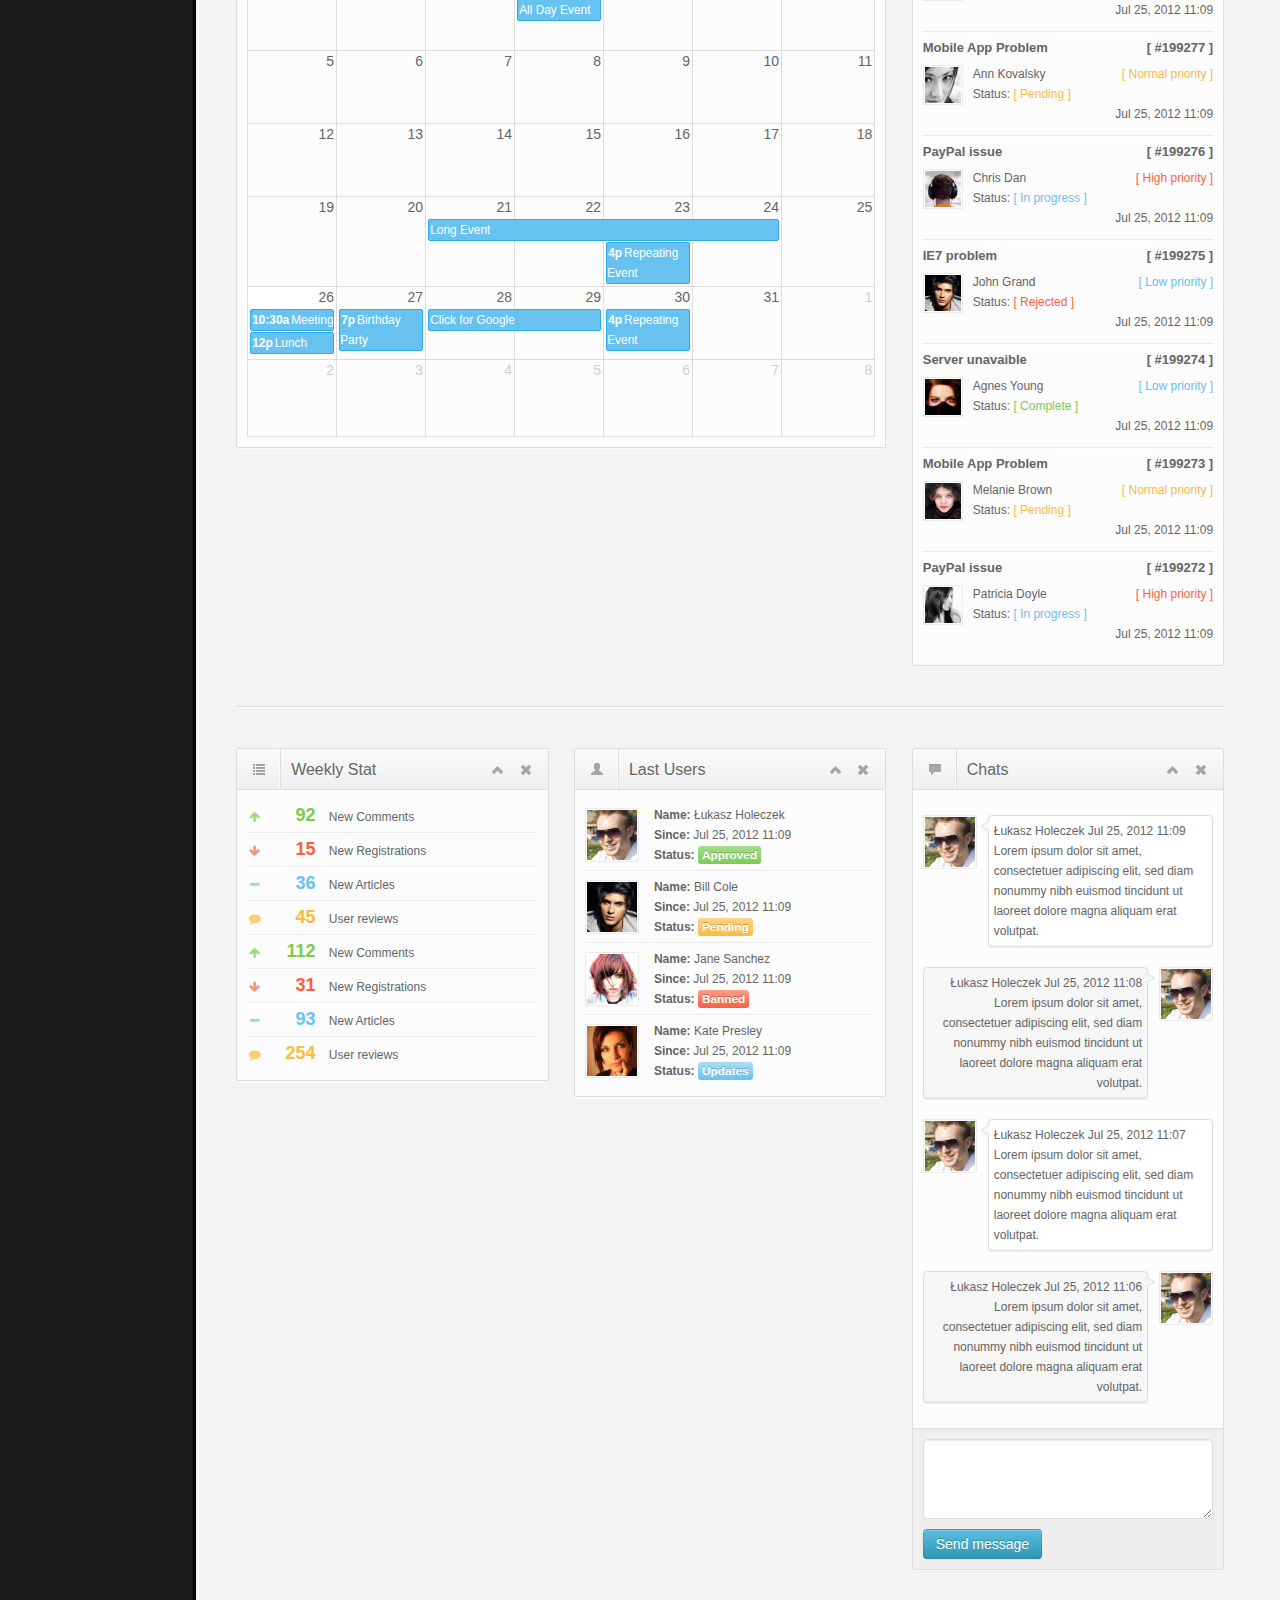
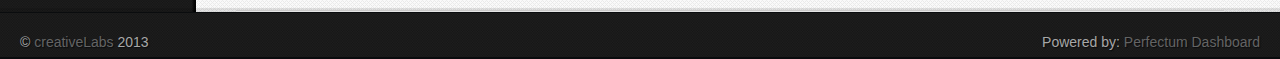
<file: ChipJoinUi/submenu.html>
<!DOCTYPE html>
<html lang="en">
<head>
	
	<!-- start: Meta -->
	<meta charset="utf-8">
	<title>Perfectum Dashboard - Perfect Bootstrap Admin Template</title>
	<meta name="description" content="Perfectum Dashboard Bootstrap Admin Template.">
	<meta name="author" content="Łukasz Holeczek">
	<!-- end: Meta -->
	
	<!-- start: Mobile Specific -->
	<meta name="viewport" content="width=device-width, initial-scale=1">
	<!-- end: Mobile Specific -->
	
	<!-- start: CSS -->
	<link id="bootstrap-style" href="css/bootstrap.min.css" rel="stylesheet">
	<link href="css/bootstrap-responsive.min.css" rel="stylesheet">
	<link id="base-style" href="css/style.css" rel="stylesheet">
	<link id="base-style-responsive" href="css/style-responsive.css" rel="stylesheet">
	
	<!--[if lt IE 7 ]>
	<link id="ie-style" href="css/style-ie.css" rel="stylesheet">
	<![endif]-->
	<!--[if IE 8 ]>
	<link id="ie-style" href="css/style-ie.css" rel="stylesheet">
	<![endif]-->
	<!--[if IE 9 ]>
	<![endif]-->
	
	<!-- end: CSS -->
	

	<!-- The HTML5 shim, for IE6-8 support of HTML5 elements -->
	<!--[if lt IE 9]>
	  <script src="http://html5shim.googlecode.com/svn/trunk/html5.js"></script>
	<![endif]-->

	<!-- start: Favicon -->
	<link rel="shortcut icon" href="img/favicon.ico">
	<!-- end: Favicon -->
	
		
		
		
</head>

<body>
		<div id="overlay">
		<ul>
		  <li class="li1"></li>
		  <li class="li2"></li>
		  <li class="li3"></li>
		  <li class="li4"></li>
		  <li class="li5"></li>
		  <li class="li6"></li>
		</ul>
	</div>	
	<!-- start: Header -->
	<div class="navbar">
		<div class="navbar-inner">
			<div class="container-fluid">
				<a class="btn btn-navbar" data-toggle="collapse" data-target=".top-nav.nav-collapse,.sidebar-nav.nav-collapse">
					<span class="icon-bar"></span>
					<span class="icon-bar"></span>
					<span class="icon-bar"></span>
				</a>
				<a class="brand" href="index.html"> <img alt="Perfectum Dashboard" src="img/logo20.png" /> <span class="hidden-phone">Perfectum Dashboard</span></a>
								
				<!-- start: Header Menu -->
				<div class="nav-no-collapse header-nav">
					<ul class="nav pull-right">
						<li class="dropdown hidden-phone">
							<a class="btn dropdown-toggle" data-toggle="dropdown" href="#">
								<i class="icon-warning-sign icon-white"></i> <span class="label label-important hidden-phone">2</span> <span class="label label-success hidden-phone">11</span>
							</a>
							<ul class="dropdown-menu notifications">
								<li>
									<span class="dropdown-menu-title">You have 11 notifications</span>
								</li>	
                            	<li>
                                    <a href="#">
										+ <i class="icon-user"></i> <span class="message">New user registration</span> <span class="time">1 min</span> 
                                    </a>
                                </li>
								<li>
                                    <a href="#">
										+ <i class="icon-comment"></i> <span class="message">New comment</span> <span class="time">7 min</span> 
                                    </a>
                                </li>
								<li>
                                    <a href="#">
										+ <i class="icon-comment"></i> <span class="message">New comment</span> <span class="time">8 min</span> 
                                    </a>
                                </li>
								<li>
                                    <a href="#">
										+ <i class="icon-comment"></i> <span class="message">New comment</span> <span class="time">16 min</span> 
                                    </a>
                                </li>
								<li>
                                    <a href="#">
										+ <i class="icon-user"></i> <span class="message">New user registration</span> <span class="time">36 min</span> 
                                    </a>
                                </li>
								<li>
                                    <a href="#">
										+ <i class="icon-shopping-cart"></i> <span class="message">2 items sold</span> <span class="time">1 hour</span> 
                                    </a>
                                </li>
								<li class="warning">
                                    <a href="#">
										- <i class="icon-user icon-red"></i> <span class="message">User deleted account</span> <span class="time">2 hour</span> 
                                    </a>
                                </li>
								<li class="warning">
                                    <a href="#">
										- <i class="icon-shopping-cart icon-red"></i> <span class="message">Transaction was canceled</span> <span class="time">6 hour</span> 
                                    </a>
                                </li>
								<li>
                                    <a href="#">
										+ <i class="icon-comment"></i> <span class="message">New comment</span> <span class="time">yesterday</span> 
                                    </a>
                                </li>
								<li>
                                    <a href="#">
										+ <i class="icon-user"></i> <span class="message">New user registration</span> <span class="time">yesterday</span> 
                                    </a>
                                </li>
                                <li>
                            		<a class="dropdown-menu-sub-footer">View all notifications</a>
								</li>	
							</ul>
						</li>
						<!-- start: Notifications Dropdown -->
						<li class="dropdown hidden-phone">
							<a class="btn dropdown-toggle" data-toggle="dropdown" href="#">
								<i class="icon-tasks icon-white"></i> <span class="label label-warning hidden-phone">17</span>
							</a>
							<ul class="dropdown-menu tasks">
								<li>
									<span class="dropdown-menu-title">You have 17 tasks in progress</span>
                            	</li>
								<li>
                                    <a href="#">
										<span class="header">
											<span class="title">iOS Development</span>
											<span class="percent"></span>
										</span>
                                        <div class="taskProgress progressSlim progressYellow">80</div> 
                                    </a>
                                </li>
                                <li>
                                    <a href="#">
										<span class="header">
											<span class="title">Android Development</span>
											<span class="percent"></span>
										</span>
                                        <div class="taskProgress progressSlim progressYellow">47</div> 
                                    </a>
                                </li>
                                <li>
                                    <a href="#">
										<span class="header">
											<span class="title">Django Project For Google</span>
											<span class="percent"></span>
										</span>
                                        <div class="taskProgress progressSlim progressYellow">32</div> 
                                    </a>
                                </li>
								<li>
                                    <a href="#">
										<span class="header">
											<span class="title">SEO for new sites</span>
											<span class="percent"></span>
										</span>
                                        <div class="taskProgress progressSlim progressYellow">63</div> 
                                    </a>
                                </li>
                                <li>
                                    <a href="#">
										<span class="header">
											<span class="title">New blog posts</span>
											<span class="percent"></span>
										</span>
                                        <div class="taskProgress progressSlim progressYellow">80</div> 
                                    </a>
                                </li>
								<li>
                            		<a class="dropdown-menu-sub-footer">View all tasks</a>
								</li>	
							</ul>
						</li>
						<!-- end: Notifications Dropdown -->
						<!-- start: Message Dropdown -->
						<li class="dropdown hidden-phone">
							<a class="btn dropdown-toggle" data-toggle="dropdown" href="#">
								<i class="icon-envelope icon-white"></i> <span class="label label-success hidden-phone">9</span>
							</a>
							<ul class="dropdown-menu messages">
								<li>
									<span class="dropdown-menu-title">You have 9 messages</span>
								</li>	
                            	<li>
                                    <a href="#">
										<span class="avatar"><img src="img/avatar.jpg" alt="Avatar"></span>
										<span class="header">
											<span class="from">
										    	Łukasz Holeczek
										     </span>
											<span class="time">
										    	6 min
										    </span>
										</span>
                                        <span class="message">
                                            Lorem ipsum dolor sit amet consectetur adipiscing elit, et al commore
                                        </span>  
                                    </a>
                                </li>
                                <li>
                                    <a href="#">
										<span class="avatar"><img src="img/avatar2.jpg" alt="Avatar"></span>
										<span class="header">
											<span class="from">
										    	Megan Abott
										     </span>
											<span class="time">
										    	56 min
										    </span>
										</span>
                                        <span class="message">
                                            Lorem ipsum dolor sit amet consectetur adipiscing elit, et al commore
                                        </span>  
                                    </a>
                                </li>
                                <li>
                                    <a href="#">
										<span class="avatar"><img src="img/avatar3.jpg" alt="Avatar"></span>
										<span class="header">
											<span class="from">
										    	Kate Ross
										     </span>
											<span class="time">
										    	3 hours
										    </span>
										</span>
                                        <span class="message">
                                            Lorem ipsum dolor sit amet consectetur adipiscing elit, et al commore
                                        </span>  
                                    </a>
                                </li>
								<li>
                                    <a href="#">
										<span class="avatar"><img src="img/avatar4.jpg" alt="Avatar"></span>
										<span class="header">
											<span class="from">
										    	Julie Blank
										     </span>
											<span class="time">
										    	yesterday
										    </span>
										</span>
                                        <span class="message">
                                            Lorem ipsum dolor sit amet consectetur adipiscing elit, et al commore
                                        </span>  
                                    </a>
                                </li>
                                <li>
                                    <a href="#">
										<span class="avatar"><img src="img/avatar5.jpg" alt="Avatar"></span>
										<span class="header">
											<span class="from">
										    	Jane Sanders
										     </span>
											<span class="time">
										    	Jul 25, 2012
										    </span>
										</span>
                                        <span class="message">
                                            Lorem ipsum dolor sit amet consectetur adipiscing elit, et al commore
                                        </span>  
                                    </a>
                                </li>
								<li>
                            		<a class="dropdown-menu-sub-footer">View all messages</a>
								</li>	
							</ul>
						</li>
						<!-- end: Message Dropdown -->
						<li>
							<a class="btn" href="#">
								<i class="icon-wrench icon-white"></i>
							</a>
						</li>
						<!-- start: User Dropdown -->
						<li class="dropdown">
							<a class="btn dropdown-toggle" data-toggle="dropdown" href="#">
								<i class="icon-user icon-white"></i>
								<span class="caret"></span>
							</a>
							<ul class="dropdown-menu">
								<li><a href="#"><i class="icon-user"></i> Profile</a></li>
								<li><a href="login.html"><i class="icon-off"></i> Logout</a></li>
							</ul>
						</li>
						<!-- end: User Dropdown -->
					</ul>
				</div>
				<!-- end: Header Menu -->
				
			</div>
		</div>
	</div>
	<!-- start: Header -->
	
		<div class="container-fluid">
		<div class="row-fluid">
				
			<!-- start: Main Menu -->
			<div class="span2 main-menu-span">
				<div class="nav-collapse sidebar-nav">
					<ul class="nav nav-tabs nav-stacked main-menu">
						<li><a href="index.html"><i class="icon-home icon-white"></i><span class="hidden-tablet"> Dashboard</span></a></li>
						<li><a href="ui.html"><i class="icon-eye-open icon-white"></i><span class="hidden-tablet"> UI Features</span></a></li>
						<li><a href="form.html"><i class="icon-edit icon-white"></i><span class="hidden-tablet"> Forms</span></a></li>
						<li><a href="chart.html"><i class="icon-list-alt icon-white"></i><span class="hidden-tablet"> Charts</span></a></li>
						<li>
							<a class="dropmenu" href="#"><i class="fa-icon-folder-close-alt"></i><span class="hidden-tablet"> Dropdown</span></a>
							<ul>
								<li><a class="submenu" href="submenu.html"><i class="fa-icon-file-alt"></i><span class="hidden-tablet"> Sub Menu 1</span></a></li>
								<li><a class="submenu" href="submenu.html"><i class="fa-icon-file-alt"></i><span class="hidden-tablet"> Sub Menu 2</span></a></li>
								<li><a class="submenu" href="submenu.html"><i class="fa-icon-file-alt"></i><span class="hidden-tablet"> Sub Menu 3</span></a></li>
							</ul>	
						</li>
						<li><a href="typography.html"><i class="icon-font icon-white"></i><span class="hidden-tablet"> Typography</span></a></li>
						<li><a href="gallery.html"><i class="icon-picture icon-white"></i><span class="hidden-tablet"> Gallery</span></a></li>
						<li><a href="table.html"><i class="icon-align-justify icon-white"></i><span class="hidden-tablet"> Tables</span></a></li>
						<li><a href="calendar.html"><i class="icon-calendar icon-white"></i><span class="hidden-tablet"> Calendar</span></a></li>
						<li><a href="grid.html"><i class="icon-th icon-white"></i><span class="hidden-tablet"> Grid</span></a></li>
						<li><a href="file-manager.html"><i class="icon-folder-open icon-white"></i><span class="hidden-tablet"> File Manager</span></a></li>
						<li><a href="icon.html"><i class="icon-star icon-white"></i><span class="hidden-tablet"> Icons</span></a></li>
						<li><a href="login.html"><i class="icon-lock icon-white"></i><span class="hidden-tablet"> Login Page</span></a></li>
					</ul>
				</div><!--/.well -->
			</div><!--/span-->
			<!-- end: Main Menu -->
			
			<noscript>
				<div class="alert alert-block span10">
					<h4 class="alert-heading">Warning!</h4>
					<p>You need to have <a href="http://en.wikipedia.org/wiki/JavaScript" target="_blank">JavaScript</a> enabled to use this site.</p>
				</div>
			</noscript>
			
			<div id="content" class="span10">
			<!-- start: Content -->
			
			<div>
				<hr>
				<ul class="breadcrumb">
					<li>
						<a href="#">Home</a> <span class="divider">/</span>
					</li>
					<li>
						<a href="#">Dashboard</a>
					</li>
				</ul>
				<hr>
			</div>
			
			<div class="row-fluid">
				
				
				<div class="circleStats">
                    
					<div class="span2" onTablet="span4" onDesktop="span2">
                    	<div class="circleStatsItem red">
							<i class="fa-icon-thumbs-up"></i>
							<span class="plus">+</span>
							<span class="percent">%</span>
                        	<input type="text" value="58" class="orangeCircle" />
                    	</div>
						<div class="box-small-title">User satisfaction</div>
					</div>
					<div class="span2" onTablet="span4" onDesktop="span2">
                    	<div class="circleStatsItem blue">
                        	<i class="fa-icon-bullhorn"></i>
							<span class="plus">+</span>
							<span class="percent">%</span>
                        	<input type="text" value="8" class="blueCircle" />
                    	</div>
						<div class="box-small-title">Popularity</div>
					</div>
					<div class="span2" onTablet="span4" onDesktop="span2">
						<div class="circleStatsItem yellow">
                        	<i class="fa-icon-user"></i>
							<span class="plus">+</span>
							<span class="percent">%</span>
                        	<input type="text" value="12" class="yellowCircle" />
                    	</div>
						<div class="box-small-title">New users</div>
					</div>
					<div class="noMargin span2" onTablet="span4" onDesktop="span2">
						<div class="circleStatsItem pink">
                        	<i class="fa-icon-globe"></i>
							<span class="plus">+</span>
							<span class="percent">%</span>
                        	<input type="text" value="23" class="pinkCircle" />
                    	</div>
						<div class="box-small-title">Visits</div>
					</div>
					<div class="span2" onTablet="span4" onDesktop="span2">
                    	<div class="circleStatsItem green">
                        	<i class="fa-icon-bar-chart"></i>
							<span class="plus">+</span>
							<span class="percent">%</span>
                        	<input type="text" value="34" class="greenCircle" />
                    	</div>
						<div class="box-small-title">Income</div>
					</div>
					<div class="span2" onTablet="span4" onDesktop="span2">
						<div class="circleStatsItem lightorange">
                        	<i class="fa-icon-shopping-cart"></i>
							<span class="plus">+</span>
							<span class="percent">%</span>
                        	<input type="text" value="42" class="lightOrangeCircle" />
                    	</div>
						<div class="box-small-title">Sales</div>
					</div>

                </div>
			
			</div>
			
			<hr>
			
			<div class="row-fluid">
				
				<div class="box span8" onTablet="span12" onDesktop="span8">
					<div class="box-header">
						<h2><i class="icon-signal"></i><span class="break"></span>Site Statistics</h2>
						<div class="box-icon">
							<a href="#" class="btn-setting"><i class="icon-wrench"></i></a>
							<a href="#" class="btn-minimize"><i class="icon-chevron-up"></i></a>
							<a href="#" class="btn-close"><i class="icon-remove"></i></a>
						</div>
					</div>
					<div class="box-content">
						<div id="stats-chart"  class="center" style="height:300px" ></div>
					</div>
				</div>
				
				<div class="box span4 noMargin" onTablet="span12" onDesktop="span4">
					<div class="box-header">
						<h2><i class="icon-list"></i><span class="break"></span>Weekly Stat</h2>
						<div class="box-icon">
							<a href="#" class="btn-minimize"><i class="icon-chevron-up"></i></a>
							<a href="#" class="btn-close"><i class="icon-remove"></i></a>
						</div>
					</div>
					<div class="box-content">
						<div class="sparkLineStats">

	                        <ul class="unstyled">
	                            <li>
									<span class="sparkLineStats1 "></span> 
									Visits: 
									<span class="number">356</span>
								</li>
	                            <li>
	                                <span class="sparkLineStats2"></span>
	                                Unique Visitors: 
	                                <span class="number">252</span>
	                            </li>
	                            <li><span class="sparkLineStats3"></span> 
	                                Pageviews: 
	                                <span class="number">781</span>
	                            </li>
	                            <li><span class="sparkLineStats4"></span>
	                                Pages / Visit: 
	                                <span class="number">2,19</span>
	                            </li>
	                            <li><span class="sparkLineStats5"></span>
	                                Avg. Visit Duration: 
	                                <span class="number">00:02:58</span>
	                            </li>
	                            <li><span class="sparkLineStats6"></span>
	                                Bounce Rate: <span class="number">59,83%</span>
	                            </li>
	                            <li><span class="sparkLineStats7"></span>
	                                % New Visits: 
	                                <span class="number">70,79%</span>
	                            </li>
	                            <li><span class="sparkLineStats8"></span>
	                                % Returning Visitor: 
	                                <span class="number">29,21%</span>
	                            </li>

	                        </ul>
	
	                    </div><!-- End .sparkStats -->
					</div>
				</div><!--/span-->
				
			</div>
			
			<hr>
			
			<div class="sortable row-fluid">
				
				<a class="quick-button span2">
					<i class="fa-icon-group"></i>
					<p>Users</p>
					<span class="notification">1.367</span>
				</a>
				<a class="quick-button span2">
					<i class="fa-icon-comments-alt"></i>
					<p>Comments</p>
					<span class="notification green">167</span>
				</a>
				<a class="quick-button span2">
					<i class="fa-icon-shopping-cart"></i>
					<p>Orders</p>
				</a>
				<a class="quick-button span2">
					<i class="fa-icon-barcode"></i>
					<p>Products</p>
				</a>
				<a class="quick-button span2">
					<i class="fa-icon-envelope"></i>
					<p>Messages</p>
				</a>
				<a class="quick-button span2">
					<i class="fa-icon-calendar"></i>
					<p>Calendar</p>
					<span class="notification red">68</span>
				</a>
				
			</div>
			
			<hr>
			
			<div class="row-fluid">
				
				<div class="box span4" onTablet="span6" onDesktop="span4">
					<div class="box-header">
						<h2><i class="icon-fire"></i><span class="break"></span>Server Load</h2>
						<div class="box-icon">
							<a href="#" class="btn-setting"><i class="icon-wrench"></i></a>
							<a href="#" class="btn-minimize"><i class="icon-chevron-up"></i></a>
							<a href="#" class="btn-close"><i class="icon-remove"></i></a>
						</div>
					</div>
					<div class="box-content">
						 <div id="serverload" style="height:235px;"></div>
					</div>
				</div>
				
				<div class="box span4" onTablet="span6" onDesktop="span4">
					<div class="box-header">
						<h2><i class="icon-tasks"></i><span class="break"></span>Tasks in Progress</h2>
						<div class="box-icon">
							<a href="#" class="btn-setting"><i class="icon-wrench"></i></a>
							<a href="#" class="btn-minimize"><i class="icon-chevron-up"></i></a>
							<a href="#" class="btn-close"><i class="icon-remove"></i></a>
						</div>
					</div>
					<div class="box-content">
						<div class="progressBarValue">
							<span>iOS App Development</span> <span class="progressCustomValueVal">20</span>
							<div class="progressSlim progressCustomValue progressRed"></div>
						</div>
						<div class="progressBarValue">
							<span>Android App Development</span> <span class="progressCustomValueVal">40</span>
							<div class="progressSlim progressCustomValue progressOrange"></div>
						</div>
						<div class="progressBarValue">
							<span>A/B Tests</span> <span class="progressCustomValueVal">60</span>
							<div class="progressSlim progressCustomValue progressYellow"></div>
						</div>
						<div class="progressBarValue">
							<span>Server Load Tests</span> <span class="progressCustomValueVal">80</span>
							<div class="progressSlim progressCustomValue progressGreen"></div>
						</div>
						<div class="progressBarValue">
							<span>Django Backend Development</span> <span class="progressCustomValueVal">100</span>
							<div class="progressSlim progressCustomValue progressBlue"></div>
						</div>
					</div>
				</div>
				
				<div class="box span4 noMargin" onTablet="span12" onDesktop="span4">
					<div class="box-header">
						<h2><i class="icon-check"></i><span class="break"></span>To Do List</h2>
						<div class="box-icon">
							<a href="#" class="btn-setting"><i class="icon-wrench"></i></a>
							<a href="#" class="btn-minimize"><i class="icon-chevron-up"></i></a>
							<a href="#" class="btn-close"><i class="icon-remove"></i></a>
						</div>
					</div>
					<div class="box-content">
						<div class="todo">
							<ul class="todo-list">
								<li>
									Windows Phone 8 App <span class="label label-important">today</span>
														<span class="todo-actions">
															<a href="#"><i class="icon-ok"></i></a>
															<a href="#" class="todo-remove"><i class="icon-remove"></i></a>
														</span>
								</li>
								<li>New frontend layout <span class="label label-important">today</span>
													<span class="todo-actions">
														<a href="#"><i class="icon-ok"></i></a>
														<a href="#" class="todo-remove"><i class="icon-remove"></i></a>
													</span>
								</li>
								<li>Hire developers <span class="label label-warning">tommorow</span>
													<span class="todo-actions">
														<a href="#"><i class="icon-ok"></i></a>
														<a href="#" class="todo-remove"><i class="icon-remove"></i></a>
													</span>
								</li>
								<li>Windows Phone 8 App <span class="label label-warning">tommorow</span>
													<span class="todo-actions">
														<a href="#"><i class="icon-ok"></i></a>
														<a href="#" class="todo-remove"><i class="icon-remove"></i></a>
													</span>
								</li>
								<li>New frontend layout <span class="label label-success">this week</span>
													<span class="todo-actions">
														<a href="#"><i class="icon-ok"></i></a>
														<a href="#" class="todo-remove"><i class="icon-remove"></i></a>
													</span>
								</li>
								<li>Hire developers <span class="label label-success">this week</span>
													<span class="todo-actions">
														<a href="#"><i class="icon-ok"></i></a>
														<a href="#" class="todo-remove"><i class="icon-remove"></i></a>
													</span>
								</li>
								<li>New frontend layout <span class="label label-info">this month</span>
													<span class="todo-actions">
														<a href="#"><i class="icon-ok"></i></a>
														<a href="#" class="todo-remove"><i class="icon-remove"></i></a>
													</span>
								</li>
								<li>Hire developers <span class="label label-info">this month</span>
													<span class="todo-actions">
														<a href="#"><i class="icon-ok"></i></a>
														<a href="#" class="todo-remove"><i class="icon-remove"></i></a>
													</span>
								</li>
							</ul>
						</div>	
					</div>
				</div>
			
			</div>
			
			<hr>
			
			<div class="row-fluid">
				
				<a class="quick-button-small span1">
					<i class="fa-icon-group"></i>
					<p>Users</p>
					<span class="notification">7</span>
				</a>
				<a class="quick-button-small span1">
					<i class="fa-icon-comments-alt"></i>
					<p>Comments</p>
					<span class="notification green">4</span>
				</a>
				<a class="quick-button-small span1">
					<i class="fa-icon-shopping-cart"></i>
					<p>Orders</p>
				</a>
				<a class="quick-button-small span1">
					<i class="fa-icon-barcode"></i>
					<p>Products</p>
				</a>
				<a class="quick-button-small span1">
					<i class="fa-icon-envelope"></i>
					<p>Messages</p>
				</a>
				<a class="quick-button-small span1">
					<i class="fa-icon-calendar"></i>
					<p>Calendar</p>
					<span class="notification red">8</span>
				</a>
				
				<a class="quick-button-small span1 noMargin">
					<i class="fa-icon-beaker"></i>
					<p>Projects</p>
				</a>
				<a class="quick-button-small span1">
					<i class="fa-icon-thumbs-up"></i>
					<p>Likes</p>
					<span class="notification green">+ 11</span>
				</a>
				<a class="quick-button-small span1">
					<i class="fa-icon-heart-empty"></i>
					<p>Favorites</p>
				</a>
				<a class="quick-button-small span1">
					<i class="fa-icon-bullhorn"></i>
					<p>Notifications</p>
					<span class="notification yellow">7</span>
				</a>
				<a class="quick-button-small span1">
					<i class="fa-icon-cogs"></i>
					<p>Settings</p>
				</a>
				<a class="quick-button-small span1">
					<i class="fa-icon-dashboard"></i>
					<p>Dashboard</p>
				</a>
				
			</div>	
			
			<hr>
			
			<div class="row-fluid">
				
				<div class="box span8" onTablet="span12" onDesktop="span8">
					<div class="box-header">
						<h2><i class="icon-calendar"></i><span class="break"></span>Calendar</h2>
					</div>
					<div class="box-content">
						<div id="main_calendar" class="hidden-phone"></div>
						<div id="main_calendar_phone" class="hidden-desktop hidden-tablet"></div>
						<div class="clearfix"></div>
					</div>	
				</div><!--/span-->
				
				<div class="box span4 noMargin" onTablet="span12" onDesktop="span4">
					<div class="box-header">
						<h2><i class="icon-list"></i><span class="break"></span>Support tickets</h2>
						<div class="box-icon">
							<a href="#" class="btn-minimize"><i class="icon-chevron-up"></i></a>
							<a href="#" class="btn-close"><i class="icon-remove"></i></a>
						</div>
					</div>
					<div class="box-content">
						<ul class="tickets">
							<li class="ticket">
								<a href="#">
									<span class="header">
										<span class="title">Server unavaible</span>
										<span class="number">[ #199278 ]</span>
									</span>	
									<span class="content">
										<span class="avatar"><img src="img/avatar6.jpg" alt="Avatar"></span>
										<span class="name">Ashley Tan</span>
										<span class="priority blue">[ Low priority ]</span>
										<span class="status">Status: <span class="green">[ Complete ]</span></span>
										<span class="date">Jul 25, 2012 11:09</span>
									</span>	                                                        
								</a>
							</li>
						  	<li class="ticket">
								<a href="#">
									<span class="header">
										<span class="title">Mobile App Problem</span>
										<span class="number">[ #199277 ]</span>
									</span>	
									<span class="content">
										<span class="avatar"><img src="img/avatar7.jpg" alt="Avatar"></span>
										<span class="name">Ann Kovalsky</span>
										<span class="priority yellow">[ Normal priority ]</span>
										<span class="status">Status: <span class="yellow">[ Pending ]</span></span>
										<span class="date">Jul 25, 2012 11:09</span>
									</span>	                                                        
								</a>
							</li>
							<li class="ticket">
								<a href="#">
									<span class="header">
										<span class="title">PayPal issue</span>
										<span class="number">[ #199276 ]</span>
									</span>	
									<span class="content">
										<span class="avatar"><img src="img/avatar8.jpg" alt="Avatar"></span>
										<span class="name">Chris Dan</span>
										<span class="priority red">[ High priority ]</span>
										<span class="status">Status: <span class="blue">[ In progress ]</span></span>
										<span class="date">Jul 25, 2012 11:09</span>
									</span>	                                                        
								</a>
							</li>
							<li class="ticket">
								<a href="#">
									<span class="header">
										<span class="title">IE7 problem</span>
										<span class="number">[ #199275 ]</span>
									</span>	
									<span class="content">
										<span class="avatar"><img src="img/avatar9.jpg" alt="Avatar"></span>
										<span class="name">John Grand</span>
										<span class="priority blue">[ Low priority ]</span>
										<span class="status">Status: <span class="red">[ Rejected ]</span></span>
										<span class="date">Jul 25, 2012 11:09</span>
									</span>	                                                        
								</a>
							</li>
							<li class="ticket">
								<a href="#">
									<span class="header">
										<span class="title">Server unavaible</span>
										<span class="number">[ #199274 ]</span>
									</span>	
									<span class="content">
										<span class="avatar"><img src="img/avatar2.jpg" alt="Avatar"></span>
										<span class="name">Agnes Young</span>
										<span class="priority blue">[ Low priority ]</span>
										<span class="status">Status: <span class="green">[ Complete ]</span></span>
										<span class="date">Jul 25, 2012 11:09</span>
									</span>	                                                        
								</a>
							</li>
						  	<li class="ticket">
								<a href="#">
									<span class="header">
										<span class="title">Mobile App Problem</span>
										<span class="number">[ #199273 ]</span>
									</span>	
									<span class="content">
										<span class="avatar"><img src="img/avatar3.jpg" alt="Avatar"></span>
										<span class="name">Melanie Brown</span>
										<span class="priority yellow">[ Normal priority ]</span>
										<span class="status">Status: <span class="yellow">[ Pending ]</span></span>
										<span class="date">Jul 25, 2012 11:09</span>
									</span>	                                                        
								</a>
							</li>
							<li class="ticket">
								<a href="#">
									<span class="header">
										<span class="title">PayPal issue</span>
										<span class="number">[ #199272 ]</span>
									</span>	
									<span class="content">
										<span class="avatar"><img src="img/avatar4.jpg" alt="Avatar"></span>
										<span class="name">Patricia Doyle</span>
										<span class="priority red">[ High priority ]</span>
										<span class="status">Status: <span class="blue">[ In progress ]</span></span>
										<span class="date">Jul 25, 2012 11:09</span>
									</span>	                                                        
								</a>
							</li>
						</ul>
					</div>
				</div><!--/span-->
			
			</div>
				
			<hr>

			<div class="row-fluid">	
				
				<div class="box span4" onTablet="span6" onDesktop="span4">
					<div class="box-header">
						<h2><i class="icon-list"></i><span class="break"></span>Weekly Stat</h2>
						<div class="box-icon">
							<a href="#" class="btn-minimize"><i class="icon-chevron-up"></i></a>
							<a href="#" class="btn-close"><i class="icon-remove"></i></a>
						</div>
					</div>
					<div class="box-content">
						<ul class="dashboard-list">
							<li>
								<a href="#">
									<i class="fa-icon-arrow-up green"></i>                               
									<span class="green">92</span>
									New Comments                                    
								</a>
							</li>
						  <li>
							<a href="#">
							  <i class="fa-icon-arrow-down red"></i>
							  <span class="red">15</span>
							  New Registrations
							</a>
						  </li>
						  <li>
							<a href="#">
							  <i class="fa-icon-minus blue"></i>
							  <span class="blue">36</span>
							  New Articles                                    
							</a>
						  </li>
						  <li>
							<a href="#">
							  <i class="fa-icon-comment yellow"></i>
							  <span class="yellow">45</span>
							  User reviews                                    
							</a>
						  </li>
						  <li>
							<a href="#">
							  <i class="fa-icon-arrow-up green"></i>                               
							  <span class="green">112</span>
							  New Comments                                    
							</a>
						  </li>
						  <li>
							<a href="#">
							  <i class="fa-icon-arrow-down red"></i>
							  <span class="red">31</span>
							  New Registrations
							</a>
						  </li>
						  <li>
							<a href="#">
							  <i class="fa-icon-minus blue"></i>
							  <span class="blue">93</span>
							  New Articles                                    
							</a>
						  </li>
						  <li>
							<a href="#">
							  <i class="fa-icon-comment yellow"></i>
							  <span class="yellow">254</span>
							  User reviews                                    
							</a>
						  </li>
						</ul>
					</div>
				</div><!--/span-->
				
				<div class="box span4" onTablet="span6" onDesktop="span4">
					<div class="box-header">
						<h2><i class="icon-user"></i><span class="break"></span>Last Users</h2>
						<div class="box-icon">
							<a href="#" class="btn-minimize"><i class="icon-chevron-up"></i></a>
							<a href="#" class="btn-close"><i class="icon-remove"></i></a>
						</div>
					</div>
					<div class="box-content">
						<ul class="dashboard-list">
							<li>
								<a href="#">
									<img class="avatar" alt="Lucas" src="img/avatar.jpg">
								</a>
								<strong>Name:</strong> <a href="#">Łukasz Holeczek</a><br>
								<strong>Since:</strong> Jul 25, 2012 11:09<br>
								<strong>Status:</strong> <span class="label label-success">Approved</span>                                  
							</li>
							<li>
								<a href="#">
									<img class="avatar" alt="Bill" src="img/avatar9.jpg">
								</a>
								<strong>Name:</strong> <a href="#">Bill Cole</a><br>
								<strong>Since:</strong> Jul 25, 2012 11:09<br>
								<strong>Status:</strong> <span class="label label-warning">Pending</span>                                 
							</li>
							<li>
								<a href="#">
									<img class="avatar" alt="Jane" src="img/avatar5.jpg">
								</a>
								<strong>Name:</strong> <a href="#">Jane Sanchez</a><br>
								<strong>Since:</strong> Jul 25, 2012 11:09<br>
								<strong>Status:</strong> <span class="label label-important">Banned</span>                                  
							</li>
							<li>
								<a href="#">
									<img class="avatar" alt="Kate" src="img/avatar6.jpg">
								</a>
								<strong>Name:</strong> <a href="#">Kate Presley</a><br>
								<strong>Since:</strong> Jul 25, 2012 11:09<br>
								<strong>Status:</strong> <span class="label label-info">Updates</span>                                  
							</li>
						</ul>
					</div>
				</div><!--/span-->
				
				<div class="box span4 noMargin" onTablet="span12" onDesktop="span4">
					<div class="box-header">
						<h2><i class="icon-comment"></i><span class="break"></span>Chats</h2>
						<div class="box-icon">
							<a href="#" class="btn-minimize"><i class="icon-chevron-up"></i></a>
							<a href="#" class="btn-close"><i class="icon-remove"></i></a>
						</div>
					</div>
					<div class="box-content">
						<ul class="chat">
							<li class="left">
								<img class="avatar" alt="Lucas" src="img/avatar.jpg">
								<span class="message"><span class="arrow"></span>
									<span class="from">Łukasz Holeczek</span>
									<span class="time">Jul 25, 2012 11:09</span>
									<span class="text">
										Lorem ipsum dolor sit amet, consectetuer adipiscing elit, sed diam nonummy nibh euismod tincidunt ut laoreet dolore magna aliquam erat volutpat.
									</span>
								</span>	                                  
							</li>
							<li class="right">
								<img class="avatar" alt="Lucas" src="img/avatar.jpg">
								<span class="message"><span class="arrow"></span>
									<span class="from">Łukasz Holeczek</span>
									<span class="time">Jul 25, 2012 11:08</span>
									<span class="text">
										Lorem ipsum dolor sit amet, consectetuer adipiscing elit, sed diam nonummy nibh euismod tincidunt ut laoreet dolore magna aliquam erat volutpat.
									</span>
								</span>                                  
							</li>
							<li class="left">
								<img class="avatar" alt="Lucas" src="img/avatar.jpg">
								<span class="message"><span class="arrow"></span>
									<span class="from">Łukasz Holeczek</span>
									<span class="time">Jul 25, 2012 11:07</span>
									<span class="text">
										Lorem ipsum dolor sit amet, consectetuer adipiscing elit, sed diam nonummy nibh euismod tincidunt ut laoreet dolore magna aliquam erat volutpat.
									</span>
								</span>	                                  
							</li>
							<li class="right">
								<img class="avatar" alt="Lucas" src="img/avatar.jpg">
								<span class="message"><span class="arrow"></span>
									<span class="from">Łukasz Holeczek</span>
									<span class="time">Jul 25, 2012 11:06</span>
									<span class="text">
										Lorem ipsum dolor sit amet, consectetuer adipiscing elit, sed diam nonummy nibh euismod tincidunt ut laoreet dolore magna aliquam erat volutpat.
									</span>
								</span>	                                  
							</li>
						</ul>
						<div class="chat-form">
							<textarea></textarea>
							<button class="btn btn-info">Send message</button>
						</div>	
					</div>
				</div><!--/span-->
						
			</div>
			
       
					<hr>
			<!-- end: Content -->
			</div><!--/#content.span10-->
				</div><!--/fluid-row-->
				
		<div class="modal hide fade" id="myModal">
			<div class="modal-header">
				<button type="button" class="close" data-dismiss="modal">×</button>
				<h3>Settings</h3>
			</div>
			<div class="modal-body">
				<p>Here settings can be configured...</p>
			</div>
			<div class="modal-footer">
				<a href="#" class="btn" data-dismiss="modal">Close</a>
				<a href="#" class="btn btn-primary">Save changes</a>
			</div>
		</div>
		
		<div class="clearfix"></div>
		
		<footer>
			<p>
				<span style="text-align:left;float:left">&copy; <a href="http://clabs.co" target="_blank">creativeLabs</a> 2013</span>
				<span style="text-align:right;float:right">Powered by: <a href="#">Perfectum Dashboard</a></span>
			</p>

		</footer>
				
	</div><!--/.fluid-container-->

	<!-- start: JavaScript-->

		<script src="js/jquery-1.9.1.min.js"></script>
	<script src="js/jquery-migrate-1.0.0.min.js"></script>
	
		<script src="js/jquery-ui-1.10.0.custom.min.js"></script>
	
		<script src="js/jquery.ui.touch-punch.js"></script>
	
		<script src="js/bootstrap.min.js"></script>
	
		<script src="js/jquery.cookie.js"></script>
	
		<script src='js/fullcalendar.min.js'></script>
	
		<script src='js/jquery.dataTables.min.js'></script>

		<script src="js/excanvas.js"></script>
	<script src="js/jquery.flot.min.js"></script>
	<script src="js/jquery.flot.pie.min.js"></script>
	<script src="js/jquery.flot.stack.js"></script>
	<script src="js/jquery.flot.resize.min.js"></script>
	
		<script src="js/jquery.chosen.min.js"></script>
	
		<script src="js/jquery.uniform.min.js"></script>
		
		<script src="js/jquery.cleditor.min.js"></script>
	
		<script src="js/jquery.noty.js"></script>
	
		<script src="js/jquery.elfinder.min.js"></script>
	
		<script src="js/jquery.raty.min.js"></script>
	
		<script src="js/jquery.iphone.toggle.js"></script>
	
		<script src="js/jquery.uploadify-3.1.min.js"></script>
	
		<script src="js/jquery.gritter.min.js"></script>
	
		<script src="js/jquery.imagesloaded.js"></script>
	
		<script src="js/jquery.masonry.min.js"></script>
	
		<script src="js/jquery.knob.js"></script>
	
		<script src="js/jquery.sparkline.min.js"></script>

		<script src="js/custom.js"></script>
		<script type="text/javascript">
	
	function message_welcome1(){
		var unique_id = $.gritter.add({
			// (string | mandatory) the heading of the notification
			title: 'Welcome on Perfectum Dashboard',
			// (string | mandatory) the text inside the notification
			text: 'I hope you like this template',
			// (string | optional) the image to display on the left
			image: 'img/avatar.jpg',
			// (bool | optional) if you want it to fade out on its own or just sit there
			sticky: false,
			// (int | optional) the time you want it to be alive for before fading out
			time: '',
			// (string | optional) the class name you want to apply to that specific message
			class_name: 'my-sticky-class'
		});
	}
	
	function message_welcome2(){
		var unique_id = $.gritter.add({
			// (string | mandatory) the heading of the notification
			title: 'Perfectum is Amazing Theme',
			// (string | mandatory) the text inside the notification
			text: 'Perfectum works on all devices, computers, tablets and smartphones. Perfectum has lots of great features. Try It!',
			// (string | optional) the image to display on the left
			image: 'img/avatar.jpg',
			// (bool | optional) if you want it to fade out on its own or just sit there
			sticky: false,
			// (int | optional) the time you want it to be alive for before fading out
			time: '',
			// (string | optional) the class name you want to apply to that specific message
			class_name: 'my-sticky-class'
		});
	}
	
	function message_welcome3(){
		var unique_id = $.gritter.add({
			// (string | mandatory) the heading of the notification
			title: 'Buy Perfectum!',
			// (string | mandatory) the text inside the notification
			text: 'This great template can be yours today.',
			// (string | optional) the image to display on the left
			image: 'img/avatar.jpg',
			// (bool | optional) if you want it to fade out on its own or just sit there
			sticky: false,
			// (int | optional) the time you want it to be alive for before fading out
			time: '',
			// (string | optional) the class name you want to apply to that specific message
			class_name: 'gritter-light'
		});
	}
	
	$(document).ready(function(){
		
		setTimeout("message_welcome1()",5000);
		setTimeout("message_welcome2()",10000);	
		setTimeout("message_welcome3()",15000);
		
	});			
	</script>
		<!-- end: JavaScript-->
	
</body>
</html>
</file>
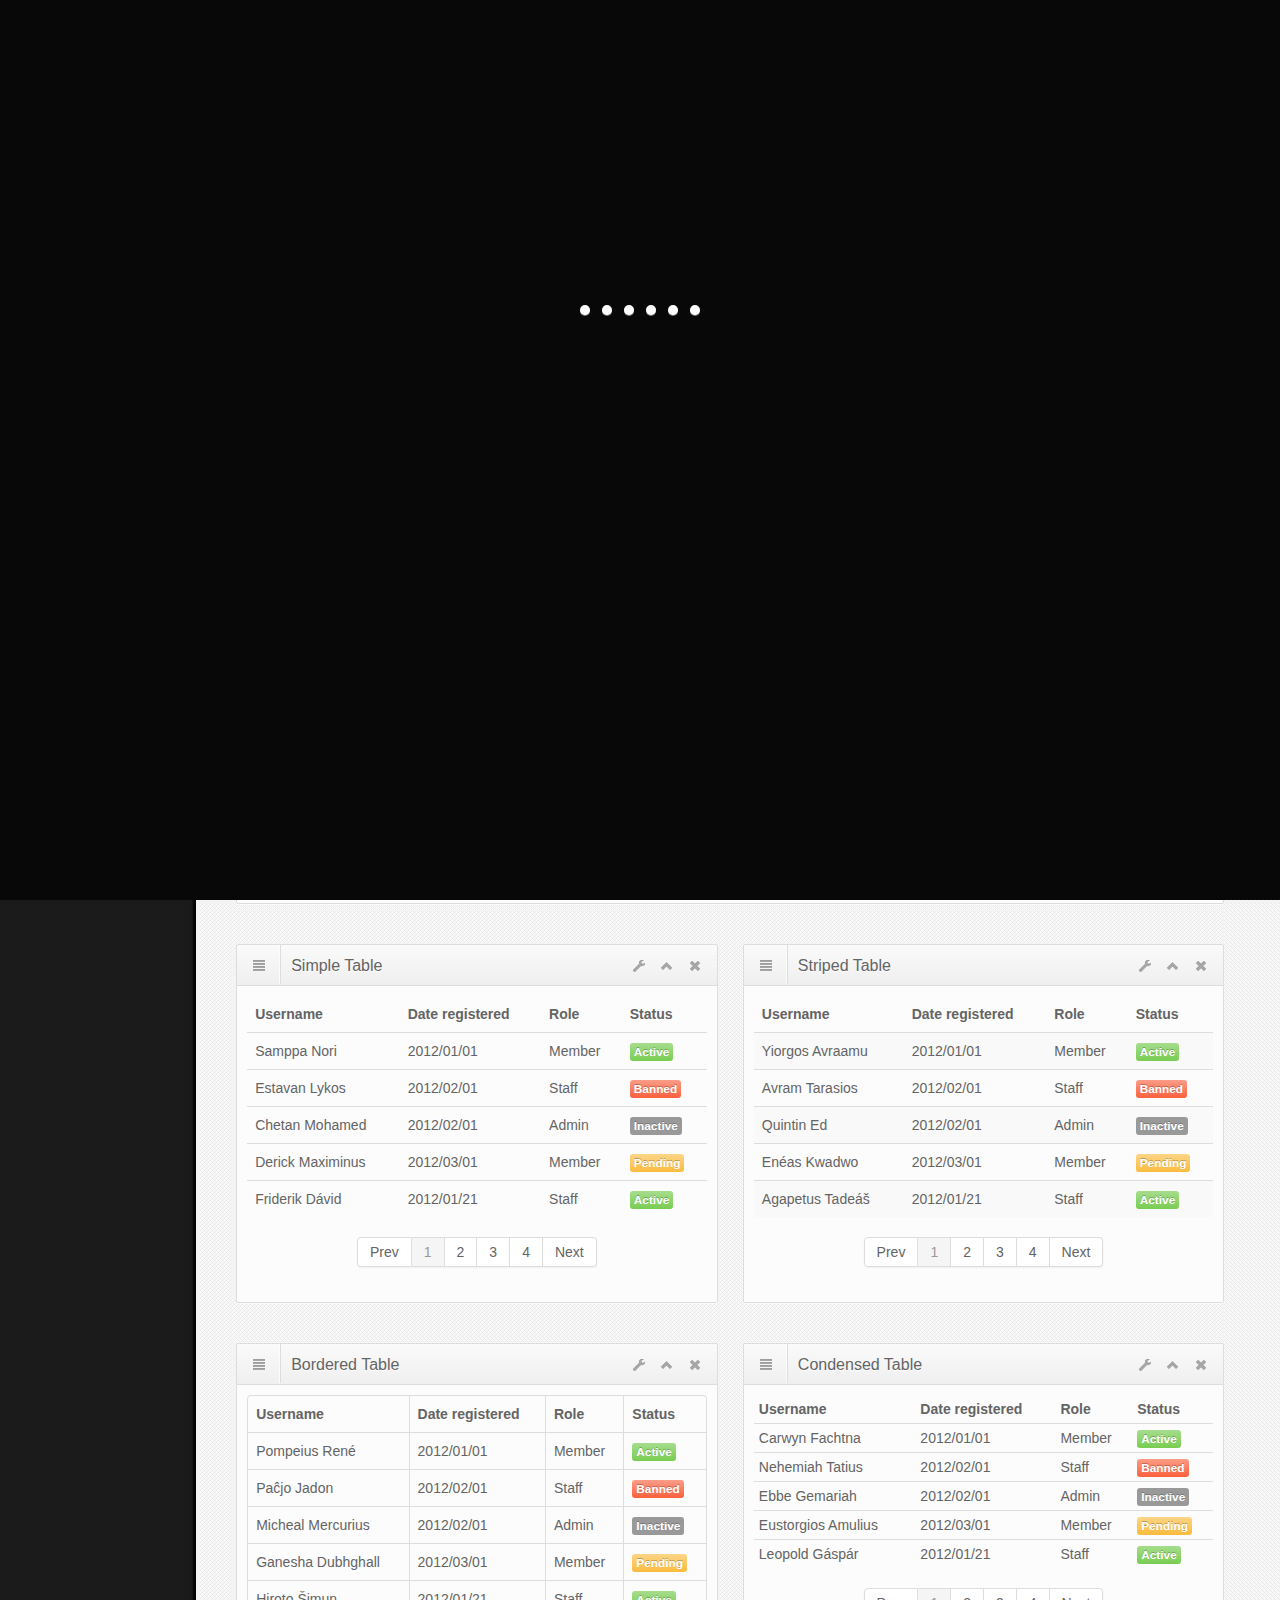
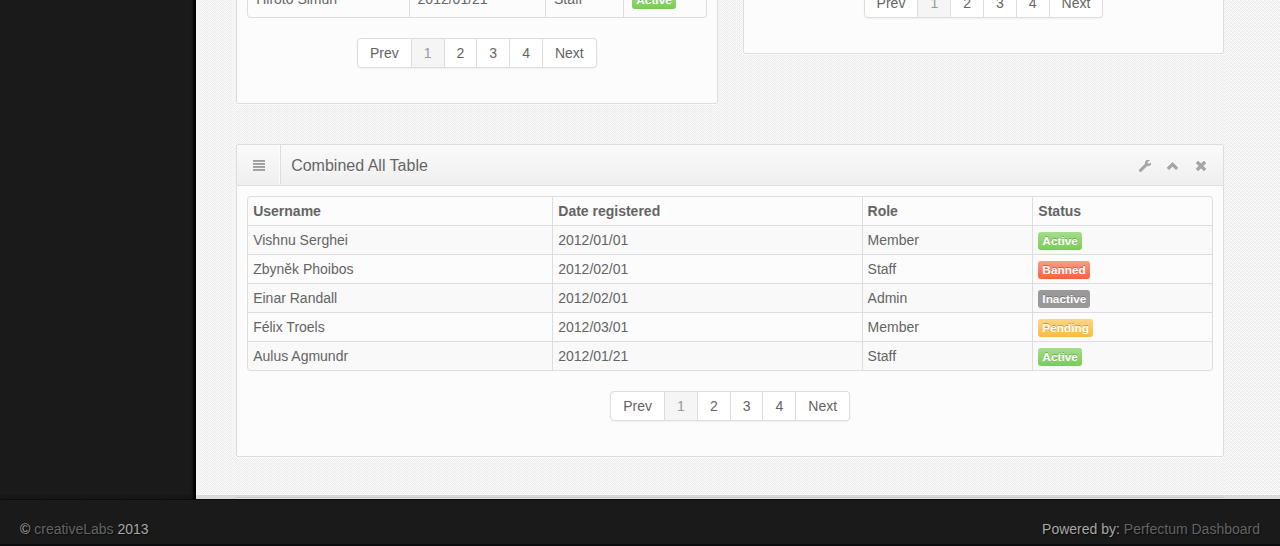
<file: ChipJoinUi/table.html>
<!DOCTYPE html>
<html lang="en">
<head>
	
	<!-- start: Meta -->
	<meta charset="utf-8">
	<title>Perfectum Dashboard - Perfect Bootstrap Admin Template</title>
	<meta name="description" content="Perfectum Dashboard Bootstrap Admin Template.">
	<meta name="author" content="Łukasz Holeczek">
	<!-- end: Meta -->
	
	<!-- start: Mobile Specific -->
	<meta name="viewport" content="width=device-width, initial-scale=1">
	<!-- end: Mobile Specific -->
	
	<!-- start: CSS -->
	<link id="bootstrap-style" href="css/bootstrap.min.css" rel="stylesheet">
	<link href="css/bootstrap-responsive.min.css" rel="stylesheet">
	<link id="base-style" href="css/style.css" rel="stylesheet">
	<link id="base-style-responsive" href="css/style-responsive.css" rel="stylesheet">
	
	<!--[if lt IE 7 ]>
	<link id="ie-style" href="css/style-ie.css" rel="stylesheet">
	<![endif]-->
	<!--[if IE 8 ]>
	<link id="ie-style" href="css/style-ie.css" rel="stylesheet">
	<![endif]-->
	<!--[if IE 9 ]>
	<![endif]-->
	
	<!-- end: CSS -->
	

	<!-- The HTML5 shim, for IE6-8 support of HTML5 elements -->
	<!--[if lt IE 9]>
	  <script src="http://html5shim.googlecode.com/svn/trunk/html5.js"></script>
	<![endif]-->

	<!-- start: Favicon -->
	<link rel="shortcut icon" href="img/favicon.ico">
	<!-- end: Favicon -->
	
		
		
		
</head>

<body>
		<div id="overlay">
		<ul>
		  <li class="li1"></li>
		  <li class="li2"></li>
		  <li class="li3"></li>
		  <li class="li4"></li>
		  <li class="li5"></li>
		  <li class="li6"></li>
		</ul>
	</div>	
	<!-- start: Header -->
	<div class="navbar">
		<div class="navbar-inner">
			<div class="container-fluid">
				<a class="btn btn-navbar" data-toggle="collapse" data-target=".top-nav.nav-collapse,.sidebar-nav.nav-collapse">
					<span class="icon-bar"></span>
					<span class="icon-bar"></span>
					<span class="icon-bar"></span>
				</a>
				<a class="brand" href="index.html"> <img alt="Perfectum Dashboard" src="img/logo20.png" /> <span class="hidden-phone">Perfectum Dashboard</span></a>
								
				<!-- start: Header Menu -->
				<div class="nav-no-collapse header-nav">
					<ul class="nav pull-right">
						<li class="dropdown hidden-phone">
							<a class="btn dropdown-toggle" data-toggle="dropdown" href="#">
								<i class="icon-warning-sign icon-white"></i> <span class="label label-important hidden-phone">2</span> <span class="label label-success hidden-phone">11</span>
							</a>
							<ul class="dropdown-menu notifications">
								<li>
									<span class="dropdown-menu-title">You have 11 notifications</span>
								</li>	
                            	<li>
                                    <a href="#">
										+ <i class="icon-user"></i> <span class="message">New user registration</span> <span class="time">1 min</span> 
                                    </a>
                                </li>
								<li>
                                    <a href="#">
										+ <i class="icon-comment"></i> <span class="message">New comment</span> <span class="time">7 min</span> 
                                    </a>
                                </li>
								<li>
                                    <a href="#">
										+ <i class="icon-comment"></i> <span class="message">New comment</span> <span class="time">8 min</span> 
                                    </a>
                                </li>
								<li>
                                    <a href="#">
										+ <i class="icon-comment"></i> <span class="message">New comment</span> <span class="time">16 min</span> 
                                    </a>
                                </li>
								<li>
                                    <a href="#">
										+ <i class="icon-user"></i> <span class="message">New user registration</span> <span class="time">36 min</span> 
                                    </a>
                                </li>
								<li>
                                    <a href="#">
										+ <i class="icon-shopping-cart"></i> <span class="message">2 items sold</span> <span class="time">1 hour</span> 
                                    </a>
                                </li>
								<li class="warning">
                                    <a href="#">
										- <i class="icon-user icon-red"></i> <span class="message">User deleted account</span> <span class="time">2 hour</span> 
                                    </a>
                                </li>
								<li class="warning">
                                    <a href="#">
										- <i class="icon-shopping-cart icon-red"></i> <span class="message">Transaction was canceled</span> <span class="time">6 hour</span> 
                                    </a>
                                </li>
								<li>
                                    <a href="#">
										+ <i class="icon-comment"></i> <span class="message">New comment</span> <span class="time">yesterday</span> 
                                    </a>
                                </li>
								<li>
                                    <a href="#">
										+ <i class="icon-user"></i> <span class="message">New user registration</span> <span class="time">yesterday</span> 
                                    </a>
                                </li>
                                <li>
                            		<a class="dropdown-menu-sub-footer">View all notifications</a>
								</li>	
							</ul>
						</li>
						<!-- start: Notifications Dropdown -->
						<li class="dropdown hidden-phone">
							<a class="btn dropdown-toggle" data-toggle="dropdown" href="#">
								<i class="icon-tasks icon-white"></i> <span class="label label-warning hidden-phone">17</span>
							</a>
							<ul class="dropdown-menu tasks">
								<li>
									<span class="dropdown-menu-title">You have 17 tasks in progress</span>
                            	</li>
								<li>
                                    <a href="#">
										<span class="header">
											<span class="title">iOS Development</span>
											<span class="percent"></span>
										</span>
                                        <div class="taskProgress progressSlim progressYellow">80</div> 
                                    </a>
                                </li>
                                <li>
                                    <a href="#">
										<span class="header">
											<span class="title">Android Development</span>
											<span class="percent"></span>
										</span>
                                        <div class="taskProgress progressSlim progressYellow">47</div> 
                                    </a>
                                </li>
                                <li>
                                    <a href="#">
										<span class="header">
											<span class="title">Django Project For Google</span>
											<span class="percent"></span>
										</span>
                                        <div class="taskProgress progressSlim progressYellow">32</div> 
                                    </a>
                                </li>
								<li>
                                    <a href="#">
										<span class="header">
											<span class="title">SEO for new sites</span>
											<span class="percent"></span>
										</span>
                                        <div class="taskProgress progressSlim progressYellow">63</div> 
                                    </a>
                                </li>
                                <li>
                                    <a href="#">
										<span class="header">
											<span class="title">New blog posts</span>
											<span class="percent"></span>
										</span>
                                        <div class="taskProgress progressSlim progressYellow">80</div> 
                                    </a>
                                </li>
								<li>
                            		<a class="dropdown-menu-sub-footer">View all tasks</a>
								</li>	
							</ul>
						</li>
						<!-- end: Notifications Dropdown -->
						<!-- start: Message Dropdown -->
						<li class="dropdown hidden-phone">
							<a class="btn dropdown-toggle" data-toggle="dropdown" href="#">
								<i class="icon-envelope icon-white"></i> <span class="label label-success hidden-phone">9</span>
							</a>
							<ul class="dropdown-menu messages">
								<li>
									<span class="dropdown-menu-title">You have 9 messages</span>
								</li>	
                            	<li>
                                    <a href="#">
										<span class="avatar"><img src="img/avatar.jpg" alt="Avatar"></span>
										<span class="header">
											<span class="from">
										    	Łukasz Holeczek
										     </span>
											<span class="time">
										    	6 min
										    </span>
										</span>
                                        <span class="message">
                                            Lorem ipsum dolor sit amet consectetur adipiscing elit, et al commore
                                        </span>  
                                    </a>
                                </li>
                                <li>
                                    <a href="#">
										<span class="avatar"><img src="img/avatar2.jpg" alt="Avatar"></span>
										<span class="header">
											<span class="from">
										    	Megan Abott
										     </span>
											<span class="time">
										    	56 min
										    </span>
										</span>
                                        <span class="message">
                                            Lorem ipsum dolor sit amet consectetur adipiscing elit, et al commore
                                        </span>  
                                    </a>
                                </li>
                                <li>
                                    <a href="#">
										<span class="avatar"><img src="img/avatar3.jpg" alt="Avatar"></span>
										<span class="header">
											<span class="from">
										    	Kate Ross
										     </span>
											<span class="time">
										    	3 hours
										    </span>
										</span>
                                        <span class="message">
                                            Lorem ipsum dolor sit amet consectetur adipiscing elit, et al commore
                                        </span>  
                                    </a>
                                </li>
								<li>
                                    <a href="#">
										<span class="avatar"><img src="img/avatar4.jpg" alt="Avatar"></span>
										<span class="header">
											<span class="from">
										    	Julie Blank
										     </span>
											<span class="time">
										    	yesterday
										    </span>
										</span>
                                        <span class="message">
                                            Lorem ipsum dolor sit amet consectetur adipiscing elit, et al commore
                                        </span>  
                                    </a>
                                </li>
                                <li>
                                    <a href="#">
										<span class="avatar"><img src="img/avatar5.jpg" alt="Avatar"></span>
										<span class="header">
											<span class="from">
										    	Jane Sanders
										     </span>
											<span class="time">
										    	Jul 25, 2012
										    </span>
										</span>
                                        <span class="message">
                                            Lorem ipsum dolor sit amet consectetur adipiscing elit, et al commore
                                        </span>  
                                    </a>
                                </li>
								<li>
                            		<a class="dropdown-menu-sub-footer">View all messages</a>
								</li>	
							</ul>
						</li>
						<!-- end: Message Dropdown -->
						<li>
							<a class="btn" href="#">
								<i class="icon-wrench icon-white"></i>
							</a>
						</li>
						<!-- start: User Dropdown -->
						<li class="dropdown">
							<a class="btn dropdown-toggle" data-toggle="dropdown" href="#">
								<i class="icon-user icon-white"></i>
								<span class="caret"></span>
							</a>
							<ul class="dropdown-menu">
								<li><a href="#"><i class="icon-user"></i> Profile</a></li>
								<li><a href="login.html"><i class="icon-off"></i> Logout</a></li>
							</ul>
						</li>
						<!-- end: User Dropdown -->
					</ul>
				</div>
				<!-- end: Header Menu -->
				
			</div>
		</div>
	</div>
	<!-- start: Header -->
	
		<div class="container-fluid">
		<div class="row-fluid">
				
			<!-- start: Main Menu -->
			<div class="span2 main-menu-span">
				<div class="nav-collapse sidebar-nav">
					<ul class="nav nav-tabs nav-stacked main-menu">
						<li><a href="index.html"><i class="icon-home icon-white"></i><span class="hidden-tablet"> Dashboard</span></a></li>
						<li><a href="ui.html"><i class="icon-eye-open icon-white"></i><span class="hidden-tablet"> UI Features</span></a></li>
						<li><a href="form.html"><i class="icon-edit icon-white"></i><span class="hidden-tablet"> Forms</span></a></li>
						<li><a href="chart.html"><i class="icon-list-alt icon-white"></i><span class="hidden-tablet"> Charts</span></a></li>
						<li>
							<a class="dropmenu" href="#"><i class="fa-icon-folder-close-alt"></i><span class="hidden-tablet"> Dropdown</span></a>
							<ul>
								<li><a class="submenu" href="submenu.html"><i class="fa-icon-file-alt"></i><span class="hidden-tablet"> Sub Menu 1</span></a></li>
								<li><a class="submenu" href="submenu.html"><i class="fa-icon-file-alt"></i><span class="hidden-tablet"> Sub Menu 2</span></a></li>
								<li><a class="submenu" href="submenu.html"><i class="fa-icon-file-alt"></i><span class="hidden-tablet"> Sub Menu 3</span></a></li>
							</ul>	
						</li>
						<li><a href="typography.html"><i class="icon-font icon-white"></i><span class="hidden-tablet"> Typography</span></a></li>
						<li><a href="gallery.html"><i class="icon-picture icon-white"></i><span class="hidden-tablet"> Gallery</span></a></li>
						<li><a href="table.html"><i class="icon-align-justify icon-white"></i><span class="hidden-tablet"> Tables</span></a></li>
						<li><a href="calendar.html"><i class="icon-calendar icon-white"></i><span class="hidden-tablet"> Calendar</span></a></li>
						<li><a href="grid.html"><i class="icon-th icon-white"></i><span class="hidden-tablet"> Grid</span></a></li>
						<li><a href="file-manager.html"><i class="icon-folder-open icon-white"></i><span class="hidden-tablet"> File Manager</span></a></li>
						<li><a href="icon.html"><i class="icon-star icon-white"></i><span class="hidden-tablet"> Icons</span></a></li>
						<li><a href="login.html"><i class="icon-lock icon-white"></i><span class="hidden-tablet"> Login Page</span></a></li>
					</ul>
				</div><!--/.well -->
			</div><!--/span-->
			<!-- end: Main Menu -->
			
			<noscript>
				<div class="alert alert-block span10">
					<h4 class="alert-heading">Warning!</h4>
					<p>You need to have <a href="http://en.wikipedia.org/wiki/JavaScript" target="_blank">JavaScript</a> enabled to use this site.</p>
				</div>
			</noscript>
			
			<div id="content" class="span10">
			<!-- start: Content -->
			

			<div>
				<hr>
				<ul class="breadcrumb">
					<li>
						<a href="#">Home</a> <span class="divider">/</span>
					</li>
					<li>
						<a href="#">Tables</a>
					</li>
				</ul>
				<hr>
			</div>
			
			<div class="row-fluid sortable">		
				<div class="box span12">
					<div class="box-header" data-original-title>
						<h2><i class="icon-user"></i><span class="break"></span>Members</h2>
						<div class="box-icon">
							<a href="#" class="btn-setting"><i class="icon-wrench"></i></a>
							<a href="#" class="btn-minimize"><i class="icon-chevron-up"></i></a>
							<a href="#" class="btn-close"><i class="icon-remove"></i></a>
						</div>
					</div>
					<div class="box-content">
						<table class="table table-striped table-bordered bootstrap-datatable datatable">
						  <thead>
							  <tr>
								  <th>Username</th>
								  <th>Date registered</th>
								  <th>Role</th>
								  <th>Status</th>
								  <th>Actions</th>
							  </tr>
						  </thead>   
						  <tbody>
							<tr>
								<td>Anton Phunihel</td>
								<td class="center">2012/01/01</td>
								<td class="center">Member</td>
								<td class="center">
									<span class="label label-success">Active</span>
								</td>
								<td class="center">
									<a class="btn btn-success" href="#">
										<i class="icon-zoom-in icon-white"></i>  
									</a>
									<a class="btn btn-info" href="#">
										<i class="icon-edit icon-white"></i>  
									</a>
									<a class="btn btn-danger" href="#">
										<i class="icon-trash icon-white"></i> 
									</a>
								</td>
							</tr>
							<tr>
								<td>Alphonse Ivo</td>
								<td class="center">2012/01/01</td>
								<td class="center">Member</td>
								<td class="center">
									<span class="label label-success">Active</span>
								</td>
								<td class="center">
									<a class="btn btn-success" href="#">
										<i class="icon-zoom-in icon-white"></i>  
									</a>
									<a class="btn btn-info" href="#">
										<i class="icon-edit icon-white"></i>  
									</a>
									<a class="btn btn-danger" href="#">
										<i class="icon-trash icon-white"></i> 
									</a>
								</td>
							</tr>
							<tr>
								<td>Thancmar Theophanes</td>
								<td class="center">2012/01/01</td>
								<td class="center">Member</td>
								<td class="center">
									<span class="label label-success">Active</span>
								</td>
								<td class="center">
									<a class="btn btn-success" href="#">
										<i class="icon-zoom-in icon-white"></i>  
									</a>
									<a class="btn btn-info" href="#">
										<i class="icon-edit icon-white"></i>  
									</a>
									<a class="btn btn-danger" href="#">
										<i class="icon-trash icon-white"></i> 
									</a>
								</td>
								</td>
							</tr>
							<tr>
								<td>Walerian Khwaja</td>
								<td class="center">2012/01/01</td>
								<td class="center">Member</td>
								<td class="center">
									<span class="label label-success">Active</span>
								</td>
								<td class="center">
									<a class="btn btn-success" href="#">
										<i class="icon-zoom-in icon-white"></i>                                            
									</a>
									<a class="btn btn-info" href="#">
										<i class="icon-edit icon-white"></i>                                            
									</a>
									<a class="btn btn-danger" href="#">
										<i class="icon-trash icon-white"></i> 
									</a>
								</td>
							</tr>
							<tr>
								<td>Clemens Janko</td>
								<td class="center">2012/02/01</td>
								<td class="center">Staff</td>
								<td class="center">
									<span class="label label-important">Banned</span>
								</td>
								<td class="center">
									<a class="btn btn-success" href="#">
										<i class="icon-zoom-in icon-white"></i>                                            
									</a>
									<a class="btn btn-info" href="#">
										<i class="icon-edit icon-white"></i>                                            
									</a>
									<a class="btn btn-danger" href="#">
										<i class="icon-trash icon-white"></i> 
									</a>
								</td>
							</tr>
							<tr>
								<td>Chidubem Gottlob</td>
								<td class="center">2012/02/01</td>
								<td class="center">Staff</td>
								<td class="center">
									<span class="label label-important">Banned</span>
								</td>
								<td class="center">
									<a class="btn btn-success" href="#">
										<i class="icon-zoom-in icon-white"></i>                                            
									</a>
									<a class="btn btn-info" href="#">
										<i class="icon-edit icon-white"></i>                                            
									</a>
									<a class="btn btn-danger" href="#">
										<i class="icon-trash icon-white"></i> 
									</a>
								</td>
							</tr>
							<tr>
								<td>Hristofor Sergio</td>
								<td class="center">2012/03/01</td>
								<td class="center">Member</td>
								<td class="center">
									<span class="label label-warning">Pending</span>
								</td>
								<td class="center">
									<a class="btn btn-success" href="#">
										<i class="icon-zoom-in icon-white"></i>                                            
									</a>
									<a class="btn btn-info" href="#">
										<i class="icon-edit icon-white"></i>                                            
									</a>
									<a class="btn btn-danger" href="#">
										<i class="icon-trash icon-white"></i> 
									</a>
								</td>
							</tr>
							<tr>
								<td>Tadhg Griogair</td>
								<td class="center">2012/03/01</td>
								<td class="center">Member</td>
								<td class="center">
									<span class="label label-warning">Pending</span>
								</td>
								<td class="center">
									<a class="btn btn-success" href="#">
										<i class="icon-zoom-in icon-white"></i>                                            
									</a>
									<a class="btn btn-info" href="#">
										<i class="icon-edit icon-white"></i>                                            
									</a>
									<a class="btn btn-danger" href="#">
										<i class="icon-trash icon-white"></i> 
									</a>
								</td>
							</tr>
							<tr>
								<td>Pollux Beaumont</td>
								<td class="center">2012/01/21</td>
								<td class="center">Staff</td>
								<td class="center">
									<span class="label label-success">Active</span>
								</td>
								<td class="center">
									<a class="btn btn-success" href="#">
										<i class="icon-zoom-in icon-white"></i>                                            
									</a>
									<a class="btn btn-info" href="#">
										<i class="icon-edit icon-white"></i>                                            
									</a>
									<a class="btn btn-danger" href="#">
										<i class="icon-trash icon-white"></i> 
									</a>
								</td>
							</tr>
							<tr>
								<td>Adam Alister</td>
								<td class="center">2012/01/21</td>
								<td class="center">Staff</td>
								<td class="center">
									<span class="label label-success">Active</span>
								</td>
								<td class="center">
									<a class="btn btn-success" href="#">
										<i class="icon-zoom-in icon-white"></i>                                            
									</a>
									<a class="btn btn-info" href="#">
										<i class="icon-edit icon-white"></i>                                            
									</a>
									<a class="btn btn-danger" href="#">
										<i class="icon-trash icon-white"></i> 
									</a>
								</td>
							</tr>
							<tr>
								<td>Carlito Roffe</td>
								<td class="center">2012/08/23</td>
								<td class="center">Staff</td>
								<td class="center">
									<span class="label label-important">Banned</span>
								</td>
								<td class="center">
									<a class="btn btn-success" href="#">
										<i class="icon-zoom-in icon-white"></i>                                            
									</a>
									<a class="btn btn-info" href="#">
										<i class="icon-edit icon-white"></i>                                            
									</a>
									<a class="btn btn-danger" href="#">
										<i class="icon-trash icon-white"></i> 
									</a>
								</td>
							</tr>
							<tr>
								<td>Sana Amrin</td>
								<td class="center">2012/08/23</td>
								<td class="center">Staff</td>
								<td class="center">
									<span class="label label-important">Banned</span>
								</td>
								<td class="center">
									<a class="btn btn-success" href="#">
										<i class="icon-zoom-in icon-white"></i>                                            
									</a>
									<a class="btn btn-info" href="#">
										<i class="icon-edit icon-white"></i>                                            
									</a>
									<a class="btn btn-danger" href="#">
										<i class="icon-trash icon-white"></i> 
									</a>
								</td>
							</tr>
							<tr>
								<td>Adinah Ralph</td>
								<td class="center">2012/06/01</td>
								<td class="center">Admin</td>
								<td class="center">
									<span class="label">Inactive</span>
								</td>
								<td class="center">
									<a class="btn btn-success" href="#">
										<i class="icon-zoom-in icon-white"></i>                                            
									</a>
									<a class="btn btn-info" href="#">
										<i class="icon-edit icon-white"></i>                                            
									</a>
									<a class="btn btn-danger" href="#">
										<i class="icon-trash icon-white"></i> 
									</a>
								</td>
							</tr>
							<tr>
								<td>Dederick Mihail</td>
								<td class="center">2012/06/01</td>
								<td class="center">Admin</td>
								<td class="center">
									<span class="label">Inactive</span>
								</td>
								<td class="center">
									<a class="btn btn-success" href="#">
										<i class="icon-zoom-in icon-white"></i>                                            
									</a>
									<a class="btn btn-info" href="#">
										<i class="icon-edit icon-white"></i>                                            
									</a>
									<a class="btn btn-danger" href="#">
										<i class="icon-trash icon-white"></i> 
									</a>
								</td>
							</tr>
							<tr>
								<td>Hipólito András</td>
								<td class="center">2012/03/01</td>
								<td class="center">Member</td>
								<td class="center">
									<span class="label label-warning">Pending</span>
								</td>
								<td class="center">
									<a class="btn btn-success" href="#">
										<i class="icon-zoom-in icon-white"></i>                                            
									</a>
									<a class="btn btn-info" href="#">
										<i class="icon-edit icon-white"></i>                                            
									</a>
									<a class="btn btn-danger" href="#">
										<i class="icon-trash icon-white"></i> 
										
									</a>
								</td>
							</tr>
							<tr>
								<td>Fricis Arieh</td>
								<td class="center">2012/03/01</td>
								<td class="center">Member</td>
								<td class="center">
									<span class="label label-warning">Pending</span>
								</td>
								<td class="center">
									<a class="btn btn-success" href="#">
										<i class="icon-zoom-in icon-white"></i>                                            
									</a>
									<a class="btn btn-info" href="#">
										<i class="icon-edit icon-white"></i>                                            
									</a>
									<a class="btn btn-danger" href="#">
										<i class="icon-trash icon-white"></i> 
										
									</a>
								</td>
							</tr>
							<tr>
								<td>Scottie Maximilian</td>
								<td class="center">2012/03/01</td>
								<td class="center">Member</td>
								<td class="center">
									<span class="label label-warning">Pending</span>
								</td>
								<td class="center">
									<a class="btn btn-success" href="#">
										<i class="icon-zoom-in icon-white"></i>                                            
									</a>
									<a class="btn btn-info" href="#">
										<i class="icon-edit icon-white"></i>                                            
									</a>
									<a class="btn btn-danger" href="#">
										<i class="icon-trash icon-white"></i> 
										
									</a>
								</td>
							</tr>
							<tr>
								<td>Bao Gaspar</td>
								<td class="center">2012/01/01</td>
								<td class="center">Member</td>
								<td class="center">
									<span class="label label-success">Active</span>
								</td>
								<td class="center">
									<a class="btn btn-success" href="#">
										<i class="icon-zoom-in icon-white"></i>                                            
									</a>
									<a class="btn btn-info" href="#">
										<i class="icon-edit icon-white"></i>                                            
									</a>
									<a class="btn btn-danger" href="#">
										<i class="icon-trash icon-white"></i> 
										
									</a>
								</td>
							</tr>
							<tr>
								<td>Tullio Luka</td>
								<td class="center">2012/02/01</td>
								<td class="center">Staff</td>
								<td class="center">
									<span class="label label-important">Banned</span>
								</td>
								<td class="center">
									<a class="btn btn-success" href="#">
										<i class="icon-zoom-in icon-white"></i>                                            
									</a>
									<a class="btn btn-info" href="#">
										<i class="icon-edit icon-white"></i>                                            
									</a>
									<a class="btn btn-danger" href="#">
										<i class="icon-trash icon-white"></i> 
										
									</a>
								</td>
							</tr>
							<tr>
								<td>Felice Arseniy</td>
								<td class="center">2012/02/01</td>
								<td class="center">Admin</td>
								<td class="center">
									<span class="label">Inactive</span>
								</td>
								<td class="center">
									<a class="btn btn-success" href="#">
										<i class="icon-zoom-in icon-white"></i>                                            
									</a>
									<a class="btn btn-info" href="#">
										<i class="icon-edit icon-white"></i>                                            
									</a>
									<a class="btn btn-danger" href="#">
										<i class="icon-trash icon-white"></i> 
										
									</a>
								</td>
							</tr>
							<tr>
								<td>Finlay Alf</td>
								<td class="center">2012/02/01</td>
								<td class="center">Admin</td>
								<td class="center">
									<span class="label">Inactive</span>
								</td>
								<td class="center">
									<a class="btn btn-success" href="#">
										<i class="icon-zoom-in icon-white"></i>                                            
									</a>
									<a class="btn btn-info" href="#">
										<i class="icon-edit icon-white"></i>                                            
									</a>
									<a class="btn btn-danger" href="#">
										<i class="icon-trash icon-white"></i> 
										
									</a>
								</td>
							</tr>
							<tr>
								<td>Theophilus Nala</td>
								<td class="center">2012/03/01</td>
								<td class="center">Member</td>
								<td class="center">
									<span class="label label-warning">Pending</span>
								</td>
								<td class="center">
									<a class="btn btn-success" href="#">
										<i class="icon-zoom-in icon-white"></i>                                            
									</a>
									<a class="btn btn-info" href="#">
										<i class="icon-edit icon-white"></i>                                            
									</a>
									<a class="btn btn-danger" href="#">
										<i class="icon-trash icon-white"></i> 
										
									</a>
								</td>
							</tr>
							<tr>
								<td>Sullivan Robert</td>
								<td class="center">2012/03/01</td>
								<td class="center">Member</td>
								<td class="center">
									<span class="label label-warning">Pending</span>
								</td>
								<td class="center">
									<a class="btn btn-success" href="#">
										<i class="icon-zoom-in icon-white"></i>                                            
									</a>
									<a class="btn btn-info" href="#">
										<i class="icon-edit icon-white"></i>                                            
									</a>
									<a class="btn btn-danger" href="#">
										<i class="icon-trash icon-white"></i> 
										
									</a>
								</td>
							</tr>
							<tr>
								<td>Kristóf Filiberto</td>
								<td class="center">2012/01/21</td>
								<td class="center">Staff</td>
								<td class="center">
									<span class="label label-success">Active</span>
								</td>
								<td class="center">
									<a class="btn btn-success" href="#">
										<i class="icon-zoom-in icon-white"></i>                                            
									</a>
									<a class="btn btn-info" href="#">
										<i class="icon-edit icon-white"></i>                                            
									</a>
									<a class="btn btn-danger" href="#">
										<i class="icon-trash icon-white"></i> 
										
									</a>
								</td>
							</tr>
							<tr>
								<td>Kuzma Edvard</td>
								<td class="center">2012/01/21</td>
								<td class="center">Staff</td>
								<td class="center">
									<span class="label label-success">Active</span>
								</td>
								<td class="center">
									<a class="btn btn-success" href="#">
										<i class="icon-zoom-in icon-white"></i>                                            
									</a>
									<a class="btn btn-info" href="#">
										<i class="icon-edit icon-white"></i>                                            
									</a>
									<a class="btn btn-danger" href="#">
										<i class="icon-trash icon-white"></i> 
										
									</a>
								</td>
							</tr>
							<tr>
								<td>Bünyamin Kasper</td>
								<td class="center">2012/08/23</td>
								<td class="center">Staff</td>
								<td class="center">
									<span class="label label-important">Banned</span>
								</td>
								<td class="center">
									<a class="btn btn-success" href="#">
										<i class="icon-zoom-in icon-white"></i>                                            
									</a>
									<a class="btn btn-info" href="#">
										<i class="icon-edit icon-white"></i>                                            
									</a>
									<a class="btn btn-danger" href="#">
										<i class="icon-trash icon-white"></i> 
										
									</a>
								</td>
							</tr>
							<tr>
								<td>Crofton Arran</td>
								<td class="center">2012/08/23</td>
								<td class="center">Staff</td>
								<td class="center">
									<span class="label label-important">Banned</span>
								</td>
								<td class="center">
									<a class="btn btn-success" href="#">
										<i class="icon-zoom-in icon-white"></i>                                            
									</a>
									<a class="btn btn-info" href="#">
										<i class="icon-edit icon-white"></i>                                            
									</a>
									<a class="btn btn-danger" href="#">
										<i class="icon-trash icon-white"></i> 
										
									</a>
								</td>
							</tr>
							<tr>
								<td>Bernhard Shelah</td>
								<td class="center">2012/06/01</td>
								<td class="center">Admin</td>
								<td class="center">
									<span class="label">Inactive</span>
								</td>
								<td class="center">
									<a class="btn btn-success" href="#">
										<i class="icon-zoom-in icon-white"></i>                                            
									</a>
									<a class="btn btn-info" href="#">
										<i class="icon-edit icon-white"></i>                                            
									</a>
									<a class="btn btn-danger" href="#">
										<i class="icon-trash icon-white"></i> 
										
									</a>
								</td>
							</tr>
							<tr>
								<td>Grahame Miodrag</td>
								<td class="center">2012/03/01</td>
								<td class="center">Member</td>
								<td class="center">
									<span class="label label-warning">Pending</span>
								</td>
								<td class="center">
									<a class="btn btn-success" href="#">
										<i class="icon-zoom-in icon-white"></i>                                            
									</a>
									<a class="btn btn-info" href="#">
										<i class="icon-edit icon-white"></i>                                            
									</a>
									<a class="btn btn-danger" href="#">
										<i class="icon-trash icon-white"></i> 
										
									</a>
								</td>
							</tr>
							<tr>
								<td>Innokentiy Celio</td>
								<td class="center">2012/03/01</td>
								<td class="center">Member</td>
								<td class="center">
									<span class="label label-warning">Pending</span>
								</td>
								<td class="center">
									<a class="btn btn-success" href="#">
										<i class="icon-zoom-in icon-white"></i>                                            
									</a>
									<a class="btn btn-info" href="#">
										<i class="icon-edit icon-white"></i>                                            
									</a>
									<a class="btn btn-danger" href="#">
										<i class="icon-trash icon-white"></i> 
										
									</a>
								</td>
							</tr>
							<tr>
								<td>Kostandin Warinhari</td>
								<td class="center">2012/03/01</td>
								<td class="center">Member</td>
								<td class="center">
									<span class="label label-warning">Pending</span>
								</td>
								<td class="center">
									<a class="btn btn-success" href="#">
										<i class="icon-zoom-in icon-white"></i>                                            
									</a>
									<a class="btn btn-info" href="#">
										<i class="icon-edit icon-white"></i>                                            
									</a>
									<a class="btn btn-danger" href="#">
										<i class="icon-trash icon-white"></i> 

									</a>
								</td>
							</tr>
							<tr>
								<td>Ajith Hristijan</td>
								<td class="center">2012/03/01</td>
								<td class="center">Member</td>
								<td class="center">
									<span class="label label-warning">Pending</span>
								</td>
								<td class="center">
									<a class="btn btn-success" href="#">
										<i class="icon-zoom-in icon-white"></i>                                            
									</a>
									<a class="btn btn-info" href="#">
										<i class="icon-edit icon-white"></i>                                            
									</a>
									<a class="btn btn-danger" href="#">
										<i class="icon-trash icon-white"></i> 
										
									</a>
								</td>
							</tr>
						  </tbody>
					  </table>            
					</div>
				</div><!--/span-->
			
			</div><!--/row-->

			<div class="row-fluid sortable">
				<div class="box span6">
					<div class="box-header">
						<h2><i class="icon-align-justify"></i><span class="break"></span>Simple Table</h2>
						<div class="box-icon">
							<a href="#" class="btn-setting"><i class="icon-wrench"></i></a>
							<a href="#" class="btn-minimize"><i class="icon-chevron-up"></i></a>
							<a href="#" class="btn-close"><i class="icon-remove"></i></a>
						</div>
					</div>
					<div class="box-content">
						<table class="table">
							  <thead>
								  <tr>
									  <th>Username</th>
									  <th>Date registered</th>
									  <th>Role</th>
									  <th>Status</th>                                          
								  </tr>
							  </thead>   
							  <tbody>
								<tr>
									<td>Samppa Nori</td>
									<td class="center">2012/01/01</td>
									<td class="center">Member</td>
									<td class="center">
										<span class="label label-success">Active</span>
									</td>                                       
								</tr>
								<tr>
									<td>Estavan Lykos</td>
									<td class="center">2012/02/01</td>
									<td class="center">Staff</td>
									<td class="center">
										<span class="label label-important">Banned</span>
									</td>                                       
								</tr>
								<tr>
									<td>Chetan Mohamed</td>
									<td class="center">2012/02/01</td>
									<td class="center">Admin</td>
									<td class="center">
										<span class="label">Inactive</span>
									</td>                                        
								</tr>
								<tr>
									<td>Derick Maximinus</td>
									<td class="center">2012/03/01</td>
									<td class="center">Member</td>
									<td class="center">
										<span class="label label-warning">Pending</span>
									</td>                                       
								</tr>
								<tr>
									<td>Friderik Dávid</td>
									<td class="center">2012/01/21</td>
									<td class="center">Staff</td>
									<td class="center">
										<span class="label label-success">Active</span>
									</td>                                        
								</tr>                                   
							  </tbody>
						 </table>  
						 <div class="pagination pagination-centered">
						  <ul>
							<li><a href="#">Prev</a></li>
							<li class="active">
							  <a href="#">1</a>
							</li>
							<li><a href="#">2</a></li>
							<li><a href="#">3</a></li>
							<li><a href="#">4</a></li>
							<li><a href="#">Next</a></li>
						  </ul>
						</div>     
					</div>
				</div><!--/span-->
				
				<div class="box span6">
					<div class="box-header">
						<h2><i class="icon-align-justify"></i><span class="break"></span>Striped Table</h2>
						<div class="box-icon">
							<a href="#" class="btn-setting"><i class="icon-wrench"></i></a>
							<a href="#" class="btn-minimize"><i class="icon-chevron-up"></i></a>
							<a href="#" class="btn-close"><i class="icon-remove"></i></a>
						</div>
					</div>
					<div class="box-content">
						<table class="table table-striped">
							  <thead>
								  <tr>
									  <th>Username</th>
									  <th>Date registered</th>
									  <th>Role</th>
									  <th>Status</th>                                          
								  </tr>
							  </thead>   
							  <tbody>
								<tr>
									<td>Yiorgos Avraamu</td>
									<td class="center">2012/01/01</td>
									<td class="center">Member</td>
									<td class="center">
										<span class="label label-success">Active</span>
									</td>                                       
								</tr>
								<tr>
									<td>Avram Tarasios</td>
									<td class="center">2012/02/01</td>
									<td class="center">Staff</td>
									<td class="center">
										<span class="label label-important">Banned</span>
									</td>                                       
								</tr>
								<tr>
									<td>Quintin Ed</td>
									<td class="center">2012/02/01</td>
									<td class="center">Admin</td>
									<td class="center">
										<span class="label">Inactive</span>
									</td>                                        
								</tr>
								<tr>
									<td>Enéas Kwadwo</td>
									<td class="center">2012/03/01</td>
									<td class="center">Member</td>
									<td class="center">
										<span class="label label-warning">Pending</span>
									</td>                                       
								</tr>
								<tr>
									<td>Agapetus Tadeáš</td>
									<td class="center">2012/01/21</td>
									<td class="center">Staff</td>
									<td class="center">
										<span class="label label-success">Active</span>
									</td>                                        
								</tr>                                   
							  </tbody>
						 </table>  
						 <div class="pagination pagination-centered">
						  <ul>
							<li><a href="#">Prev</a></li>
							<li class="active">
							  <a href="#">1</a>
							</li>
							<li><a href="#">2</a></li>
							<li><a href="#">3</a></li>
							<li><a href="#">4</a></li>
							<li><a href="#">Next</a></li>
						  </ul>
						</div>     
					</div>
				</div><!--/span-->
			</div><!--/row-->
			
			<div class="row-fluid sortable">	
				<div class="box span6">
					<div class="box-header">
						<h2><i class="icon-align-justify"></i><span class="break"></span>Bordered Table</h2>
						<div class="box-icon">
							<a href="#" class="btn-setting"><i class="icon-wrench"></i></a>
							<a href="#" class="btn-minimize"><i class="icon-chevron-up"></i></a>
							<a href="#" class="btn-close"><i class="icon-remove"></i></a>
						</div>
					</div>
					<div class="box-content">
						<table class="table table-bordered">
							  <thead>
								  <tr>
									  <th>Username</th>
									  <th>Date registered</th>
									  <th>Role</th>
									  <th>Status</th>                                          
								  </tr>
							  </thead>   
							  <tbody>
								<tr>
									<td>Pompeius René</td>
									<td class="center">2012/01/01</td>
									<td class="center">Member</td>
									<td class="center">
										<span class="label label-success">Active</span>
									</td>                                       
								</tr>
								<tr>
									<td>Paĉjo Jadon</td>
									<td class="center">2012/02/01</td>
									<td class="center">Staff</td>
									<td class="center">
										<span class="label label-important">Banned</span>
									</td>                                       
								</tr>
								<tr>
									<td>Micheal Mercurius</td>
									<td class="center">2012/02/01</td>
									<td class="center">Admin</td>
									<td class="center">
										<span class="label">Inactive</span>
									</td>                                        
								</tr>
								<tr>
									<td>Ganesha Dubhghall</td>
									<td class="center">2012/03/01</td>
									<td class="center">Member</td>
									<td class="center">
										<span class="label label-warning">Pending</span>
									</td>                                       
								</tr>
								<tr>
									<td>Hiroto Šimun</td>
									<td class="center">2012/01/21</td>
									<td class="center">Staff</td>
									<td class="center">
										<span class="label label-success">Active</span>
									</td>                                        
								</tr>                                   
							  </tbody>
						 </table>  
						 <div class="pagination pagination-centered">
						  <ul>
							<li><a href="#">Prev</a></li>
							<li class="active">
							  <a href="#">1</a>
							</li>
							<li><a href="#">2</a></li>
							<li><a href="#">3</a></li>
							<li><a href="#">4</a></li>
							<li><a href="#">Next</a></li>
						  </ul>
						</div>     
					</div>
				</div><!--/span-->
				
				<div class="box span6">
					<div class="box-header">
						<h2><i class="icon-align-justify"></i><span class="break"></span>Condensed Table</h2>
						<div class="box-icon">
							<a href="#" class="btn-setting"><i class="icon-wrench"></i></a>
							<a href="#" class="btn-minimize"><i class="icon-chevron-up"></i></a>
							<a href="#" class="btn-close"><i class="icon-remove"></i></a>
						</div>
					</div>
					<div class="box-content">
						<table class="table table-condensed">
							  <thead>
								  <tr>
									  <th>Username</th>
									  <th>Date registered</th>
									  <th>Role</th>
									  <th>Status</th>                                          
								  </tr>
							  </thead>   
							  <tbody>
								<tr>
									<td>Carwyn Fachtna</td>
									<td class="center">2012/01/01</td>
									<td class="center">Member</td>
									<td class="center">
										<span class="label label-success">Active</span>
									</td>                                       
								</tr>
								<tr>
									<td>Nehemiah Tatius</td>
									<td class="center">2012/02/01</td>
									<td class="center">Staff</td>
									<td class="center">
										<span class="label label-important">Banned</span>
									</td>                                       
								</tr>
								<tr>
									<td>Ebbe Gemariah</td>
									<td class="center">2012/02/01</td>
									<td class="center">Admin</td>
									<td class="center">
										<span class="label">Inactive</span>
									</td>                                        
								</tr>
								<tr>
									<td>Eustorgios Amulius</td>
									<td class="center">2012/03/01</td>
									<td class="center">Member</td>
									<td class="center">
										<span class="label label-warning">Pending</span>
									</td>                                       
								</tr>
								<tr>
									<td>Leopold Gáspár</td>
									<td class="center">2012/01/21</td>
									<td class="center">Staff</td>
									<td class="center">
										<span class="label label-success">Active</span>
									</td>                                        
								</tr>                                   
							  </tbody>
						 </table>  
						 <div class="pagination pagination-centered">
						  <ul>
							<li><a href="#">Prev</a></li>
							<li class="active">
							  <a href="#">1</a>
							</li>
							<li><a href="#">2</a></li>
							<li><a href="#">3</a></li>
							<li><a href="#">4</a></li>
							<li><a href="#">Next</a></li>
						  </ul>
						</div>     
					</div>
				</div><!--/span-->
			
			</div><!--/row-->
			
			<div class="row-fluid sortable">	
				<div class="box span12">
					<div class="box-header">
						<h2><i class="icon-align-justify"></i><span class="break"></span>Combined All Table</h2>
						<div class="box-icon">
							<a href="#" class="btn-setting"><i class="icon-wrench"></i></a>
							<a href="#" class="btn-minimize"><i class="icon-chevron-up"></i></a>
							<a href="#" class="btn-close"><i class="icon-remove"></i></a>
						</div>
					</div>
					<div class="box-content">
						<table class="table table-bordered table-striped table-condensed">
							  <thead>
								  <tr>
									  <th>Username</th>
									  <th>Date registered</th>
									  <th>Role</th>
									  <th>Status</th>                                          
								  </tr>
							  </thead>   
							  <tbody>
								<tr>
									<td>Vishnu Serghei</td>
									<td class="center">2012/01/01</td>
									<td class="center">Member</td>
									<td class="center">
										<span class="label label-success">Active</span>
									</td>                                       
								</tr>
								<tr>
									<td>Zbyněk Phoibos</td>
									<td class="center">2012/02/01</td>
									<td class="center">Staff</td>
									<td class="center">
										<span class="label label-important">Banned</span>
									</td>                                       
								</tr>
								<tr>
									<td>Einar Randall</td>
									<td class="center">2012/02/01</td>
									<td class="center">Admin</td>
									<td class="center">
										<span class="label">Inactive</span>
									</td>                                        
								</tr>
								<tr>
									<td>Félix Troels</td>
									<td class="center">2012/03/01</td>
									<td class="center">Member</td>
									<td class="center">
										<span class="label label-warning">Pending</span>
									</td>                                       
								</tr>
								<tr>
									<td>Aulus Agmundr</td>
									<td class="center">2012/01/21</td>
									<td class="center">Staff</td>
									<td class="center">
										<span class="label label-success">Active</span>
									</td>                                        
								</tr>                                   
							  </tbody>
						 </table>  
						 <div class="pagination pagination-centered">
						  <ul>
							<li><a href="#">Prev</a></li>
							<li class="active">
							  <a href="#">1</a>
							</li>
							<li><a href="#">2</a></li>
							<li><a href="#">3</a></li>
							<li><a href="#">4</a></li>
							<li><a href="#">Next</a></li>
						  </ul>
						</div>     
					</div>
				</div><!--/span-->
			</div><!--/row-->
    
					<hr>
			<!-- end: Content -->
			</div><!--/#content.span10-->
				</div><!--/fluid-row-->
				
		<div class="modal hide fade" id="myModal">
			<div class="modal-header">
				<button type="button" class="close" data-dismiss="modal">×</button>
				<h3>Settings</h3>
			</div>
			<div class="modal-body">
				<p>Here settings can be configured...</p>
			</div>
			<div class="modal-footer">
				<a href="#" class="btn" data-dismiss="modal">Close</a>
				<a href="#" class="btn btn-primary">Save changes</a>
			</div>
		</div>
		
		<div class="clearfix"></div>
		
		<footer>
			<p>
				<span style="text-align:left;float:left">&copy; <a href="http://clabs.co" target="_blank">creativeLabs</a> 2013</span>
				<span style="text-align:right;float:right">Powered by: <a href="#">Perfectum Dashboard</a></span>
			</p>

		</footer>
				
	</div><!--/.fluid-container-->

	<!-- start: JavaScript-->

		<script src="js/jquery-1.9.1.min.js"></script>
	<script src="js/jquery-migrate-1.0.0.min.js"></script>
	
		<script src="js/jquery-ui-1.10.0.custom.min.js"></script>
	
		<script src="js/jquery.ui.touch-punch.js"></script>
	
		<script src="js/bootstrap.min.js"></script>
	
		<script src="js/jquery.cookie.js"></script>
	
		<script src='js/fullcalendar.min.js'></script>
	
		<script src='js/jquery.dataTables.min.js'></script>

		<script src="js/excanvas.js"></script>
	<script src="js/jquery.flot.min.js"></script>
	<script src="js/jquery.flot.pie.min.js"></script>
	<script src="js/jquery.flot.stack.js"></script>
	<script src="js/jquery.flot.resize.min.js"></script>
	
		<script src="js/jquery.chosen.min.js"></script>
	
		<script src="js/jquery.uniform.min.js"></script>
		
		<script src="js/jquery.cleditor.min.js"></script>
	
		<script src="js/jquery.noty.js"></script>
	
		<script src="js/jquery.elfinder.min.js"></script>
	
		<script src="js/jquery.raty.min.js"></script>
	
		<script src="js/jquery.iphone.toggle.js"></script>
	
		<script src="js/jquery.uploadify-3.1.min.js"></script>
	
		<script src="js/jquery.gritter.min.js"></script>
	
		<script src="js/jquery.imagesloaded.js"></script>
	
		<script src="js/jquery.masonry.min.js"></script>
	
		<script src="js/jquery.knob.js"></script>
	
		<script src="js/jquery.sparkline.min.js"></script>

		<script src="js/custom.js"></script>
		<!-- end: JavaScript-->
	
</body>
</html>
</file>
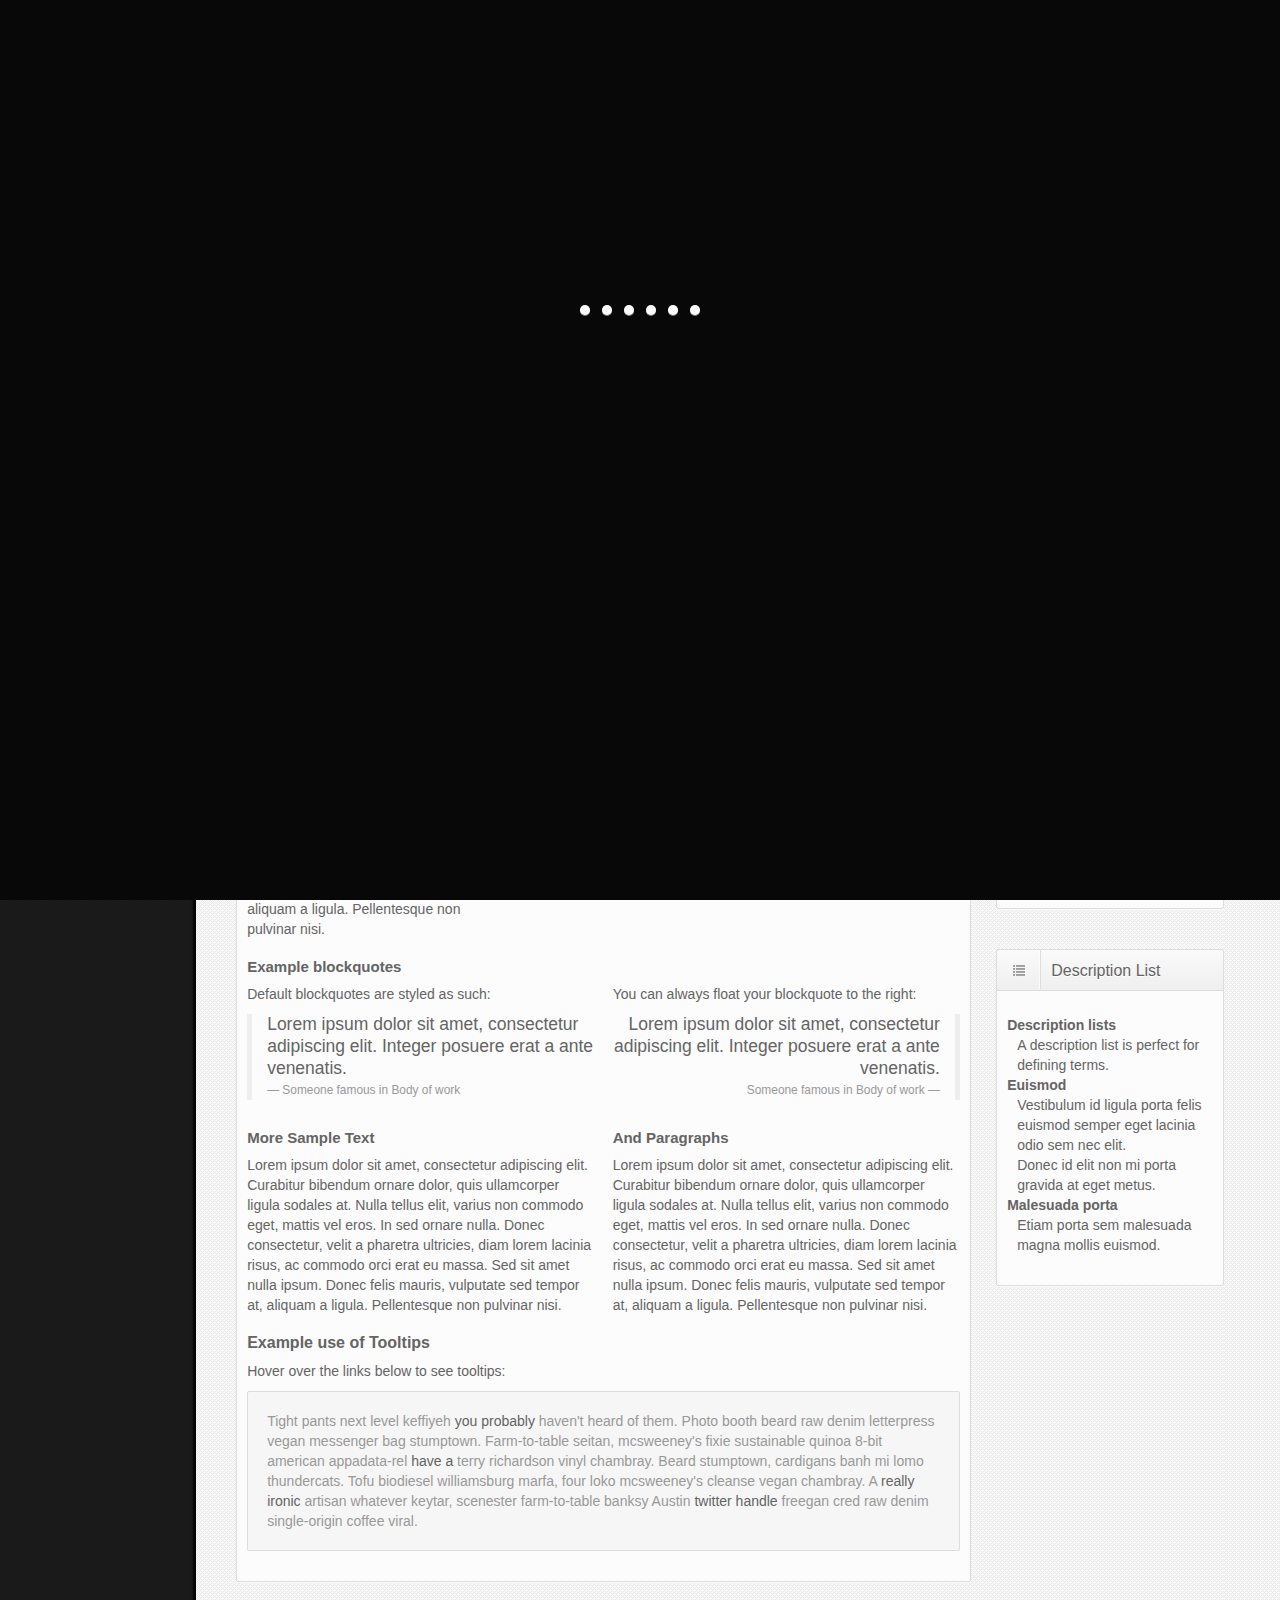
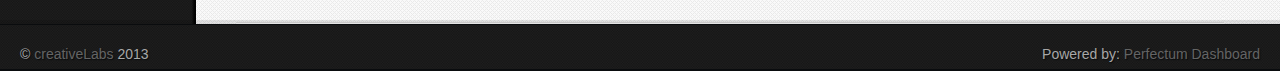
<file: ChipJoinUi/typography.html>
<!DOCTYPE html>
<html lang="en">
<head>
	
	<!-- start: Meta -->
	<meta charset="utf-8">
	<title>Perfectum Dashboard - Perfect Bootstrap Admin Template</title>
	<meta name="description" content="Perfectum Dashboard Bootstrap Admin Template.">
	<meta name="author" content="Łukasz Holeczek">
	<!-- end: Meta -->
	
	<!-- start: Mobile Specific -->
	<meta name="viewport" content="width=device-width, initial-scale=1">
	<!-- end: Mobile Specific -->
	
	<!-- start: CSS -->
	<link id="bootstrap-style" href="css/bootstrap.min.css" rel="stylesheet">
	<link href="css/bootstrap-responsive.min.css" rel="stylesheet">
	<link id="base-style" href="css/style.css" rel="stylesheet">
	<link id="base-style-responsive" href="css/style-responsive.css" rel="stylesheet">
	
	<!--[if lt IE 7 ]>
	<link id="ie-style" href="css/style-ie.css" rel="stylesheet">
	<![endif]-->
	<!--[if IE 8 ]>
	<link id="ie-style" href="css/style-ie.css" rel="stylesheet">
	<![endif]-->
	<!--[if IE 9 ]>
	<![endif]-->
	
	<!-- end: CSS -->
	

	<!-- The HTML5 shim, for IE6-8 support of HTML5 elements -->
	<!--[if lt IE 9]>
	  <script src="http://html5shim.googlecode.com/svn/trunk/html5.js"></script>
	<![endif]-->

	<!-- start: Favicon -->
	<link rel="shortcut icon" href="img/favicon.ico">
	<!-- end: Favicon -->
	
		
		
		
</head>

<body>
		<div id="overlay">
		<ul>
		  <li class="li1"></li>
		  <li class="li2"></li>
		  <li class="li3"></li>
		  <li class="li4"></li>
		  <li class="li5"></li>
		  <li class="li6"></li>
		</ul>
	</div>	
	<!-- start: Header -->
	<div class="navbar">
		<div class="navbar-inner">
			<div class="container-fluid">
				<a class="btn btn-navbar" data-toggle="collapse" data-target=".top-nav.nav-collapse,.sidebar-nav.nav-collapse">
					<span class="icon-bar"></span>
					<span class="icon-bar"></span>
					<span class="icon-bar"></span>
				</a>
				<a class="brand" href="index.html"> <img alt="Perfectum Dashboard" src="img/logo20.png" /> <span class="hidden-phone">Perfectum Dashboard</span></a>
								
				<!-- start: Header Menu -->
				<div class="nav-no-collapse header-nav">
					<ul class="nav pull-right">
						<li class="dropdown hidden-phone">
							<a class="btn dropdown-toggle" data-toggle="dropdown" href="#">
								<i class="icon-warning-sign icon-white"></i> <span class="label label-important hidden-phone">2</span> <span class="label label-success hidden-phone">11</span>
							</a>
							<ul class="dropdown-menu notifications">
								<li>
									<span class="dropdown-menu-title">You have 11 notifications</span>
								</li>	
                            	<li>
                                    <a href="#">
										+ <i class="icon-user"></i> <span class="message">New user registration</span> <span class="time">1 min</span> 
                                    </a>
                                </li>
								<li>
                                    <a href="#">
										+ <i class="icon-comment"></i> <span class="message">New comment</span> <span class="time">7 min</span> 
                                    </a>
                                </li>
								<li>
                                    <a href="#">
										+ <i class="icon-comment"></i> <span class="message">New comment</span> <span class="time">8 min</span> 
                                    </a>
                                </li>
								<li>
                                    <a href="#">
										+ <i class="icon-comment"></i> <span class="message">New comment</span> <span class="time">16 min</span> 
                                    </a>
                                </li>
								<li>
                                    <a href="#">
										+ <i class="icon-user"></i> <span class="message">New user registration</span> <span class="time">36 min</span> 
                                    </a>
                                </li>
								<li>
                                    <a href="#">
										+ <i class="icon-shopping-cart"></i> <span class="message">2 items sold</span> <span class="time">1 hour</span> 
                                    </a>
                                </li>
								<li class="warning">
                                    <a href="#">
										- <i class="icon-user icon-red"></i> <span class="message">User deleted account</span> <span class="time">2 hour</span> 
                                    </a>
                                </li>
								<li class="warning">
                                    <a href="#">
										- <i class="icon-shopping-cart icon-red"></i> <span class="message">Transaction was canceled</span> <span class="time">6 hour</span> 
                                    </a>
                                </li>
								<li>
                                    <a href="#">
										+ <i class="icon-comment"></i> <span class="message">New comment</span> <span class="time">yesterday</span> 
                                    </a>
                                </li>
								<li>
                                    <a href="#">
										+ <i class="icon-user"></i> <span class="message">New user registration</span> <span class="time">yesterday</span> 
                                    </a>
                                </li>
                                <li>
                            		<a class="dropdown-menu-sub-footer">View all notifications</a>
								</li>	
							</ul>
						</li>
						<!-- start: Notifications Dropdown -->
						<li class="dropdown hidden-phone">
							<a class="btn dropdown-toggle" data-toggle="dropdown" href="#">
								<i class="icon-tasks icon-white"></i> <span class="label label-warning hidden-phone">17</span>
							</a>
							<ul class="dropdown-menu tasks">
								<li>
									<span class="dropdown-menu-title">You have 17 tasks in progress</span>
                            	</li>
								<li>
                                    <a href="#">
										<span class="header">
											<span class="title">iOS Development</span>
											<span class="percent"></span>
										</span>
                                        <div class="taskProgress progressSlim progressYellow">80</div> 
                                    </a>
                                </li>
                                <li>
                                    <a href="#">
										<span class="header">
											<span class="title">Android Development</span>
											<span class="percent"></span>
										</span>
                                        <div class="taskProgress progressSlim progressYellow">47</div> 
                                    </a>
                                </li>
                                <li>
                                    <a href="#">
										<span class="header">
											<span class="title">Django Project For Google</span>
											<span class="percent"></span>
										</span>
                                        <div class="taskProgress progressSlim progressYellow">32</div> 
                                    </a>
                                </li>
								<li>
                                    <a href="#">
										<span class="header">
											<span class="title">SEO for new sites</span>
											<span class="percent"></span>
										</span>
                                        <div class="taskProgress progressSlim progressYellow">63</div> 
                                    </a>
                                </li>
                                <li>
                                    <a href="#">
										<span class="header">
											<span class="title">New blog posts</span>
											<span class="percent"></span>
										</span>
                                        <div class="taskProgress progressSlim progressYellow">80</div> 
                                    </a>
                                </li>
								<li>
                            		<a class="dropdown-menu-sub-footer">View all tasks</a>
								</li>	
							</ul>
						</li>
						<!-- end: Notifications Dropdown -->
						<!-- start: Message Dropdown -->
						<li class="dropdown hidden-phone">
							<a class="btn dropdown-toggle" data-toggle="dropdown" href="#">
								<i class="icon-envelope icon-white"></i> <span class="label label-success hidden-phone">9</span>
							</a>
							<ul class="dropdown-menu messages">
								<li>
									<span class="dropdown-menu-title">You have 9 messages</span>
								</li>	
                            	<li>
                                    <a href="#">
										<span class="avatar"><img src="img/avatar.jpg" alt="Avatar"></span>
										<span class="header">
											<span class="from">
										    	Łukasz Holeczek
										     </span>
											<span class="time">
										    	6 min
										    </span>
										</span>
                                        <span class="message">
                                            Lorem ipsum dolor sit amet consectetur adipiscing elit, et al commore
                                        </span>  
                                    </a>
                                </li>
                                <li>
                                    <a href="#">
										<span class="avatar"><img src="img/avatar2.jpg" alt="Avatar"></span>
										<span class="header">
											<span class="from">
										    	Megan Abott
										     </span>
											<span class="time">
										    	56 min
										    </span>
										</span>
                                        <span class="message">
                                            Lorem ipsum dolor sit amet consectetur adipiscing elit, et al commore
                                        </span>  
                                    </a>
                                </li>
                                <li>
                                    <a href="#">
										<span class="avatar"><img src="img/avatar3.jpg" alt="Avatar"></span>
										<span class="header">
											<span class="from">
										    	Kate Ross
										     </span>
											<span class="time">
										    	3 hours
										    </span>
										</span>
                                        <span class="message">
                                            Lorem ipsum dolor sit amet consectetur adipiscing elit, et al commore
                                        </span>  
                                    </a>
                                </li>
								<li>
                                    <a href="#">
										<span class="avatar"><img src="img/avatar4.jpg" alt="Avatar"></span>
										<span class="header">
											<span class="from">
										    	Julie Blank
										     </span>
											<span class="time">
										    	yesterday
										    </span>
										</span>
                                        <span class="message">
                                            Lorem ipsum dolor sit amet consectetur adipiscing elit, et al commore
                                        </span>  
                                    </a>
                                </li>
                                <li>
                                    <a href="#">
										<span class="avatar"><img src="img/avatar5.jpg" alt="Avatar"></span>
										<span class="header">
											<span class="from">
										    	Jane Sanders
										     </span>
											<span class="time">
										    	Jul 25, 2012
										    </span>
										</span>
                                        <span class="message">
                                            Lorem ipsum dolor sit amet consectetur adipiscing elit, et al commore
                                        </span>  
                                    </a>
                                </li>
								<li>
                            		<a class="dropdown-menu-sub-footer">View all messages</a>
								</li>	
							</ul>
						</li>
						<!-- end: Message Dropdown -->
						<li>
							<a class="btn" href="#">
								<i class="icon-wrench icon-white"></i>
							</a>
						</li>
						<!-- start: User Dropdown -->
						<li class="dropdown">
							<a class="btn dropdown-toggle" data-toggle="dropdown" href="#">
								<i class="icon-user icon-white"></i>
								<span class="caret"></span>
							</a>
							<ul class="dropdown-menu">
								<li><a href="#"><i class="icon-user"></i> Profile</a></li>
								<li><a href="login.html"><i class="icon-off"></i> Logout</a></li>
							</ul>
						</li>
						<!-- end: User Dropdown -->
					</ul>
				</div>
				<!-- end: Header Menu -->
				
			</div>
		</div>
	</div>
	<!-- start: Header -->
	
		<div class="container-fluid">
		<div class="row-fluid">
				
			<!-- start: Main Menu -->
			<div class="span2 main-menu-span">
				<div class="nav-collapse sidebar-nav">
					<ul class="nav nav-tabs nav-stacked main-menu">
						<li><a href="index.html"><i class="icon-home icon-white"></i><span class="hidden-tablet"> Dashboard</span></a></li>
						<li><a href="ui.html"><i class="icon-eye-open icon-white"></i><span class="hidden-tablet"> UI Features</span></a></li>
						<li><a href="form.html"><i class="icon-edit icon-white"></i><span class="hidden-tablet"> Forms</span></a></li>
						<li><a href="chart.html"><i class="icon-list-alt icon-white"></i><span class="hidden-tablet"> Charts</span></a></li>
						<li>
							<a class="dropmenu" href="#"><i class="fa-icon-folder-close-alt"></i><span class="hidden-tablet"> Dropdown</span></a>
							<ul>
								<li><a class="submenu" href="submenu.html"><i class="fa-icon-file-alt"></i><span class="hidden-tablet"> Sub Menu 1</span></a></li>
								<li><a class="submenu" href="submenu.html"><i class="fa-icon-file-alt"></i><span class="hidden-tablet"> Sub Menu 2</span></a></li>
								<li><a class="submenu" href="submenu.html"><i class="fa-icon-file-alt"></i><span class="hidden-tablet"> Sub Menu 3</span></a></li>
							</ul>	
						</li>
						<li><a href="typography.html"><i class="icon-font icon-white"></i><span class="hidden-tablet"> Typography</span></a></li>
						<li><a href="gallery.html"><i class="icon-picture icon-white"></i><span class="hidden-tablet"> Gallery</span></a></li>
						<li><a href="table.html"><i class="icon-align-justify icon-white"></i><span class="hidden-tablet"> Tables</span></a></li>
						<li><a href="calendar.html"><i class="icon-calendar icon-white"></i><span class="hidden-tablet"> Calendar</span></a></li>
						<li><a href="grid.html"><i class="icon-th icon-white"></i><span class="hidden-tablet"> Grid</span></a></li>
						<li><a href="file-manager.html"><i class="icon-folder-open icon-white"></i><span class="hidden-tablet"> File Manager</span></a></li>
						<li><a href="icon.html"><i class="icon-star icon-white"></i><span class="hidden-tablet"> Icons</span></a></li>
						<li><a href="login.html"><i class="icon-lock icon-white"></i><span class="hidden-tablet"> Login Page</span></a></li>
					</ul>
				</div><!--/.well -->
			</div><!--/span-->
			<!-- end: Main Menu -->
			
			<noscript>
				<div class="alert alert-block span10">
					<h4 class="alert-heading">Warning!</h4>
					<p>You need to have <a href="http://en.wikipedia.org/wiki/JavaScript" target="_blank">JavaScript</a> enabled to use this site.</p>
				</div>
			</noscript>
			
			<div id="content" class="span10">
			<!-- start: Content -->
			
			<div>
				<hr>
				<ul class="breadcrumb">
					<li>
						<a href="#">Home</a> <span class="divider">/</span>
					</li>
					<li>
						<a href="#">Typography</a>
					</li>
				</ul>
				<hr>
			</div>

			<div class="row-fluid sortable">
				<div class="box span9">
					<div class="box-header">
						<h2><i class="icon-font"></i><span class="break"></span>Typography</h2>
					</div>
					<div class="box-content">
						  <div class="page-header">
							  <h1>Typography <small>Headings, paragraphs, lists, and other inline type elements</small></h1>
						  </div>     
						  <div class="row-fluid">            
							  <div class="span4">
								<h3>Sample text and paragraphs</h3>
								<p>
								Lorem ipsum dolor sit amet, consectetur adipiscing elit. Curabitur bibendum ornare dolor, quis ullamcorper ligula sodales at. Nulla tellus elit, varius non commodo eget, mattis vel eros. In sed ornare nulla. Donec consectetur, velit a pharetra ultricies, diam lorem lacinia risus, ac commodo orci erat eu massa. Sed sit amet nulla ipsum. Donec felis mauris, vulputate sed tempor at, aliquam a ligula. Pellentesque non pulvinar nisi.
								</p>
								<p>
								Lorem ipsum dolor sit amet, consectetur adipiscing elit. Curabitur bibendum ornare dolor, quis ullamcorper ligula sodales at. Nulla tellus elit, varius non commodo eget, mattis vel eros. In sed ornare nulla. Donec consectetur, velit a pharetra ultricies, diam lorem lacinia risus, ac commodo orci erat eu massa. Sed sit amet nulla ipsum. Donec felis mauris, vulputate sed tempor at, aliquam a ligula. Pellentesque non pulvinar nisi.
								</p>
							  </div>
							  <div class="span4">
								<h3>Example body text</h3>
								<p>Nullam quis risus eget urna mollis ornare vel eu leo. Cum sociis natoque penatibus et magnis dis parturient montes, nascetur ridiculus mus. Nullam id dolor id nibh ultricies vehicula ut id elit.</p>
								<p>Vivamus sagittis lacus vel augue laoreet rutrum faucibus dolor auctor. Duis mollis, est non commodo luctus, nisi erat porttitor ligula, eget lacinia odio sem nec elit. Donec sed odio dui.</p>
							  </div>
							  <div class="span4 ">
								<div class="well">
								  <h1>h1. Heading 1</h1>
								  <h2>h2. Heading 2</h2>
								  <h3>h3. Heading 3</h3>
								  <h4>h4. Heading 4</h4>
								  <h5>h5. Heading 5</h5>
								  <h6>h6. Heading 6</h6>
								</div>
							  </div>
						  </div><!--/row -->                           
						
						  <div class="row-fluid">
							  <div class="span12">
								  <h3>Example blockquotes</h3>
								  <div class="row-fluid">
									<div class="span6">
									  <p>Default blockquotes are styled as such:</p>
									  <blockquote>
										<p>Lorem ipsum dolor sit amet, consectetur adipiscing elit. Integer posuere erat a ante venenatis.</p>
										<small>Someone famous in <cite title="">Body of work</cite></small>
									  </blockquote>
									</div>
									<div class="span6">
									  <p>You can always float your blockquote to the right:</p>
									  <blockquote class="pull-right">
										<p>Lorem ipsum dolor sit amet, consectetur adipiscing elit. Integer posuere erat a ante venenatis.</p>
										<small>Someone famous in <cite title="">Body of work</cite></small>
									  </blockquote>
									</div>
								  </div>
							  </div>
						  </div>
						  <div class="row-fluid">
								<div class="span6">
								<h3>More Sample Text</h3>
								<p>
								Lorem ipsum dolor sit amet, consectetur adipiscing elit. Curabitur bibendum ornare dolor, quis ullamcorper ligula sodales at. Nulla tellus elit, varius non commodo eget, mattis vel eros. In sed ornare nulla. Donec consectetur, velit a pharetra ultricies, diam lorem lacinia risus, ac commodo orci erat eu massa. Sed sit amet nulla ipsum. Donec felis mauris, vulputate sed tempor at, aliquam a ligula. Pellentesque non pulvinar nisi.
								</p>
								</div>
								<div class="span6">
								<h3>And Paragraphs</h3>
								<p>
								Lorem ipsum dolor sit amet, consectetur adipiscing elit. Curabitur bibendum ornare dolor, quis ullamcorper ligula sodales at. Nulla tellus elit, varius non commodo eget, mattis vel eros. In sed ornare nulla. Donec consectetur, velit a pharetra ultricies, diam lorem lacinia risus, ac commodo orci erat eu massa. Sed sit amet nulla ipsum. Donec felis mauris, vulputate sed tempor at, aliquam a ligula. Pellentesque non pulvinar nisi.
								</p>
							  </div>
						  </div>
						  <div class="row-fluid">
							  <div class="span12">
								<h2>Example use of Tooltips</h2>
								<p>Hover over the links below to see tooltips:</p>
								<div class="tooltip-demo well">
								  <p class="muted" style="margin-bottom: 0;">Tight pants next level keffiyeh <a href="#" data-rel="tooltip" data-original-title="first tooltip">you probably</a> haven't heard of them. Photo booth beard raw denim letterpress vegan messenger bag stumptown. Farm-to-table seitan, mcsweeney's fixie sustainable quinoa 8-bit american appadata-rel <a href="#" data-rel="tooltip" data-original-title="Another tooltip">have a</a> terry richardson vinyl chambray. Beard stumptown, cardigans banh mi lomo thundercats. Tofu biodiesel williamsburg marfa, four loko mcsweeney's cleanse vegan chambray. A <a href="#" data-rel="tooltip" data-original-title="Another one here too">really ironic</a> artisan whatever keytar, scenester farm-to-table banksy Austin <a href="#" data-rel="tooltip" data-original-title="The last tip!">twitter handle</a> freegan cred raw denim single-origin coffee viral.
								  </p>
								</div>                                  
							  </div>
						  </div>	 
					  </div>
				</div><!--/span-->
				
				<div class="box span3">
					<div class="box-header" data-original-title>
						<h2><i class="icon-list"></i><span class="break"></span>Unordered List</h2>
					</div>
					<div class="box-content">
						<ul>
						  <li>Lorem ipsum dolor sit amet</li>
						  <li>Consectetur adipiscing elit</li>
						  <li>Integer molestie lorem at massa</li>
						  <li>Facilisis in pretium nisl aliquet</li>
						  <li>Nulla volutpat aliquam velit
							<ul>
							  <li>Phasellus iaculis neque</li>
							  <li>Purus sodales ultricies</li>
							  <li>Vestibulum laoreet porttitor sem</li>
							  <li>Ac tristique libero volutpat at</li>
							</ul>
						  </li>
						  <li>Faucibus porta lacus fringilla vel</li>
						  <li>Aenean sit amet erat nunc</li>
						  <li>Eget porttitor lorem</li>
						</ul>            
					</div>
				</div><!--/span-->
				
				<div class="box span3">
					<div class="box-header" data-original-title>
						<h2><i class="icon-list"></i><span class="break"></span>Ordered List</h2>
					</div>
					<div class="box-content">
						<ol>
						  <li>Lorem ipsum dolor sit amet</li>
						  <li>Consectetur adipiscing elit</li>
						  <li>Integer molestie lorem at massa</li>
						  <li>Facilisis in pretium nisl aliquet</li>
						  <li>Nulla volutpat aliquam velit</li>
						  <li>Faucibus porta lacus fringilla vel</li>
						  <li>Aenean sit amet erat nunc</li>
						  <li>Eget porttitor lorem</li>
						</ol>           
					</div>
				</div><!--/span-->
				
				<div class="box span3">
					<div class="box-header well" data-original-title>
						<h2><i class="icon-list"></i><span class="break"></span>Description List</h2>
					</div>
					<div class="box-content">
						<dl>
						  <dt>Description lists</dt>
						  <dd>A description list is perfect for defining terms.</dd>
						  <dt>Euismod</dt>
						  <dd>Vestibulum id ligula porta felis euismod semper eget lacinia odio sem nec elit.</dd>
						  <dd>Donec id elit non mi porta gravida at eget metus.</dd>
						  <dt>Malesuada porta</dt>
						  <dd>Etiam porta sem malesuada magna mollis euismod.</dd>
						</dl>            
					</div>
				</div><!--/span-->
				
				
			
			</div><!--/row-->
    
					<hr>
			<!-- end: Content -->
			</div><!--/#content.span10-->
				</div><!--/fluid-row-->
				
		<div class="modal hide fade" id="myModal">
			<div class="modal-header">
				<button type="button" class="close" data-dismiss="modal">×</button>
				<h3>Settings</h3>
			</div>
			<div class="modal-body">
				<p>Here settings can be configured...</p>
			</div>
			<div class="modal-footer">
				<a href="#" class="btn" data-dismiss="modal">Close</a>
				<a href="#" class="btn btn-primary">Save changes</a>
			</div>
		</div>
		
		<div class="clearfix"></div>
		
		<footer>
			<p>
				<span style="text-align:left;float:left">&copy; <a href="http://clabs.co" target="_blank">creativeLabs</a> 2013</span>
				<span style="text-align:right;float:right">Powered by: <a href="#">Perfectum Dashboard</a></span>
			</p>

		</footer>
				
	</div><!--/.fluid-container-->

	<!-- start: JavaScript-->

		<script src="js/jquery-1.9.1.min.js"></script>
	<script src="js/jquery-migrate-1.0.0.min.js"></script>
	
		<script src="js/jquery-ui-1.10.0.custom.min.js"></script>
	
		<script src="js/jquery.ui.touch-punch.js"></script>
	
		<script src="js/bootstrap.min.js"></script>
	
		<script src="js/jquery.cookie.js"></script>
	
		<script src='js/fullcalendar.min.js'></script>
	
		<script src='js/jquery.dataTables.min.js'></script>

		<script src="js/excanvas.js"></script>
	<script src="js/jquery.flot.min.js"></script>
	<script src="js/jquery.flot.pie.min.js"></script>
	<script src="js/jquery.flot.stack.js"></script>
	<script src="js/jquery.flot.resize.min.js"></script>
	
		<script src="js/jquery.chosen.min.js"></script>
	
		<script src="js/jquery.uniform.min.js"></script>
		
		<script src="js/jquery.cleditor.min.js"></script>
	
		<script src="js/jquery.noty.js"></script>
	
		<script src="js/jquery.elfinder.min.js"></script>
	
		<script src="js/jquery.raty.min.js"></script>
	
		<script src="js/jquery.iphone.toggle.js"></script>
	
		<script src="js/jquery.uploadify-3.1.min.js"></script>
	
		<script src="js/jquery.gritter.min.js"></script>
	
		<script src="js/jquery.imagesloaded.js"></script>
	
		<script src="js/jquery.masonry.min.js"></script>
	
		<script src="js/jquery.knob.js"></script>
	
		<script src="js/jquery.sparkline.min.js"></script>

		<script src="js/custom.js"></script>
		<!-- end: JavaScript-->
	
</body>
</html>
</file>
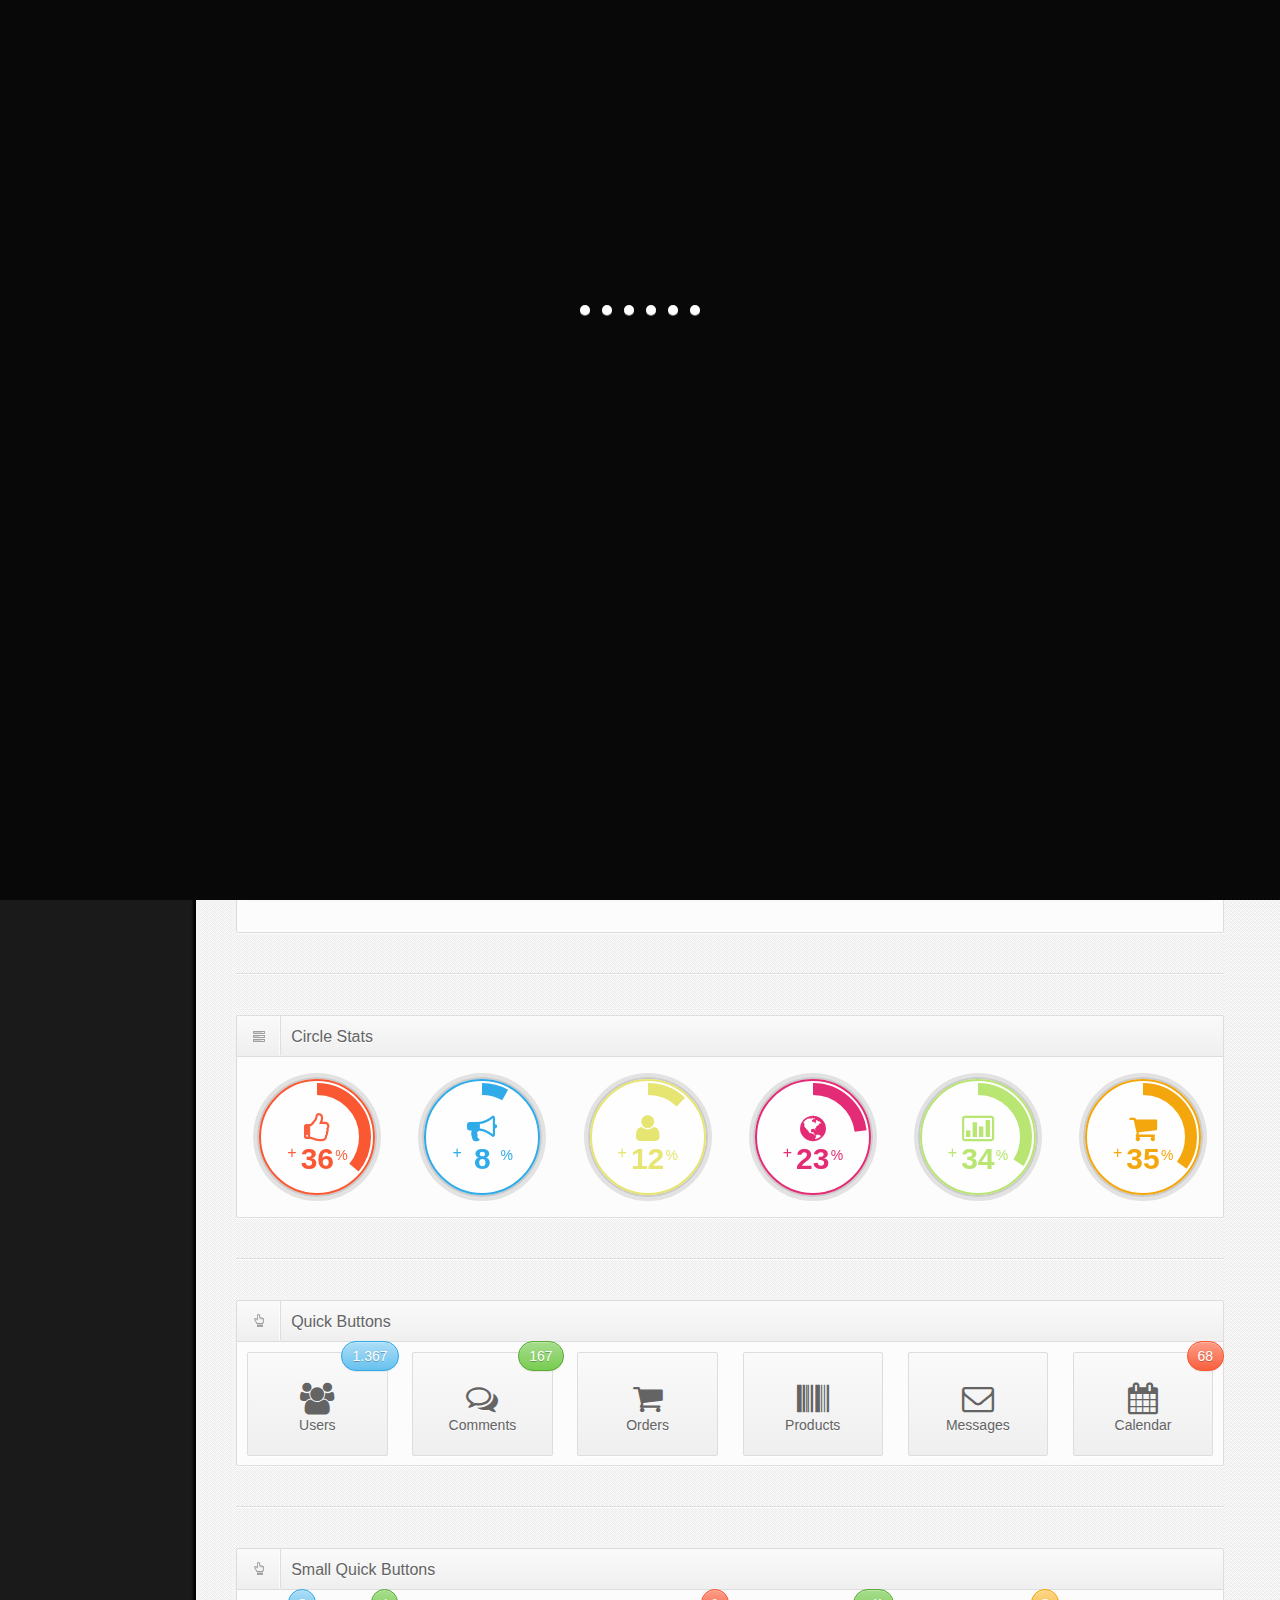
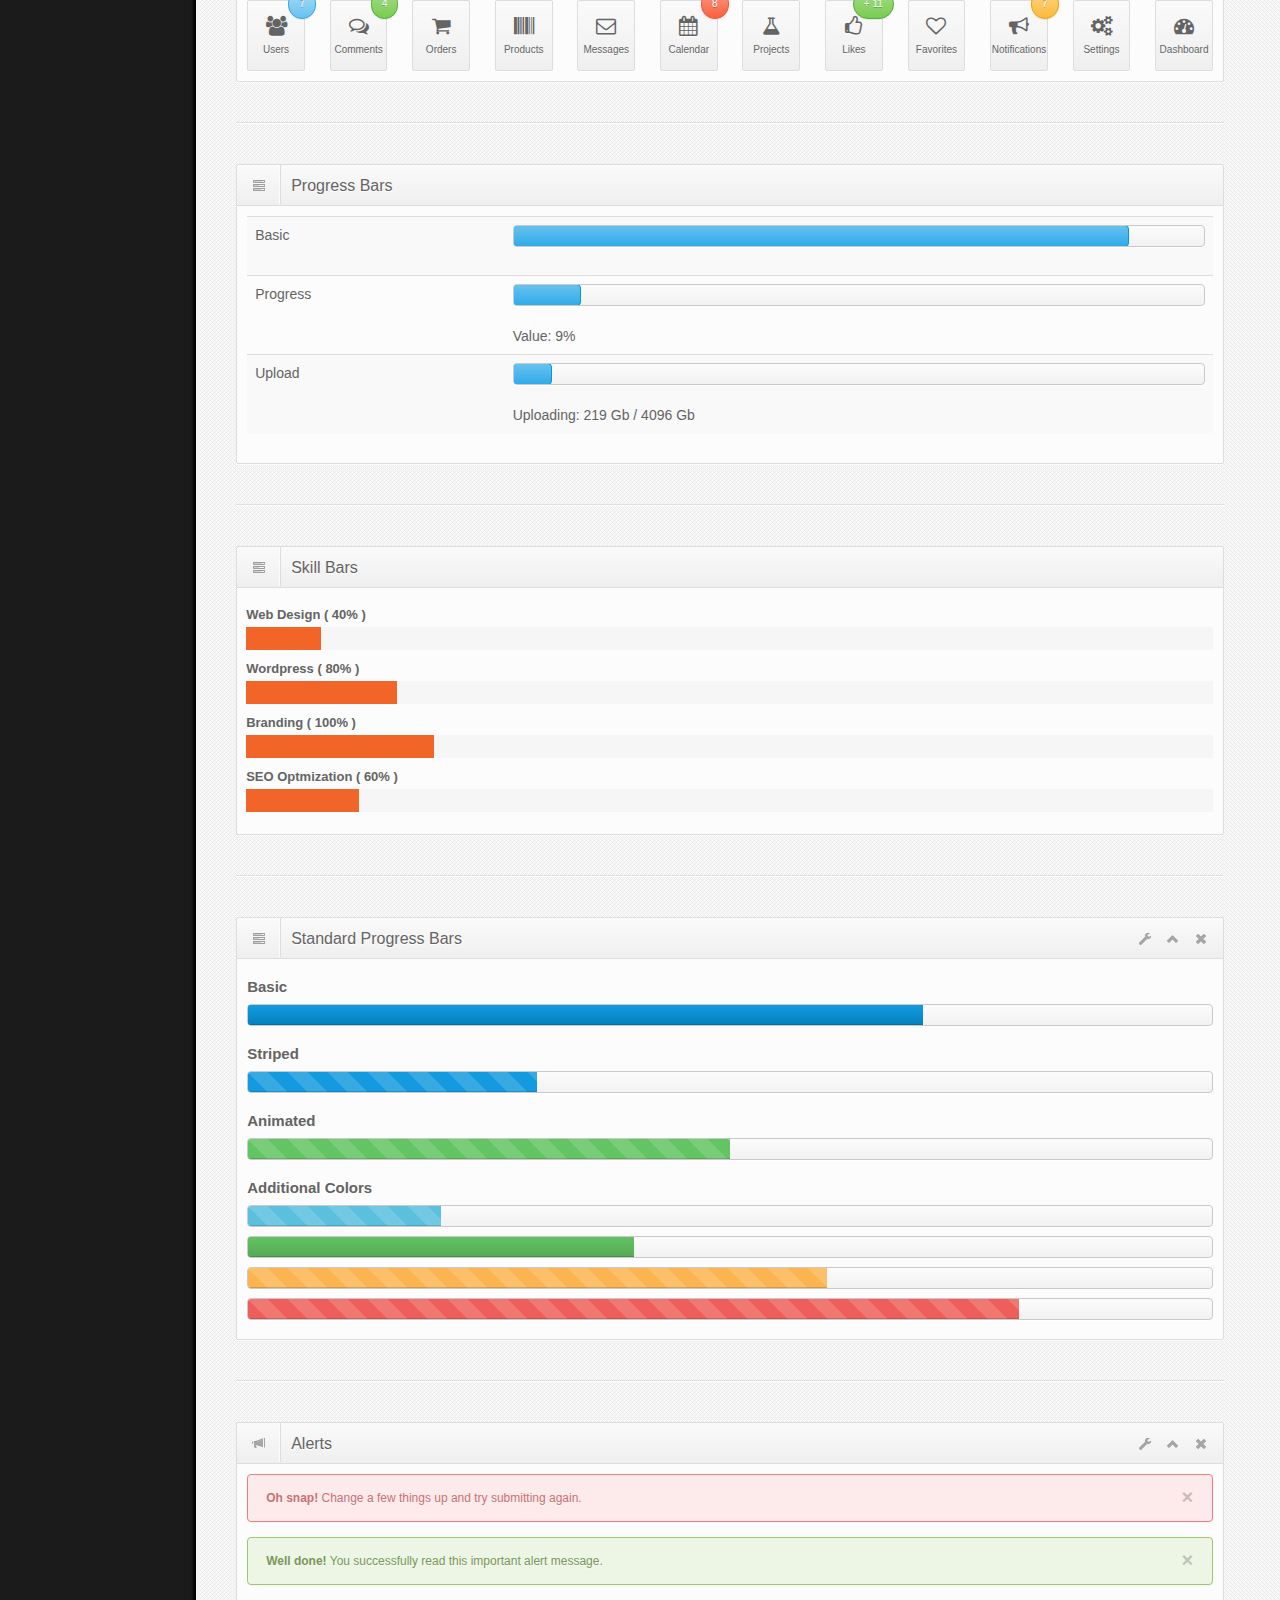
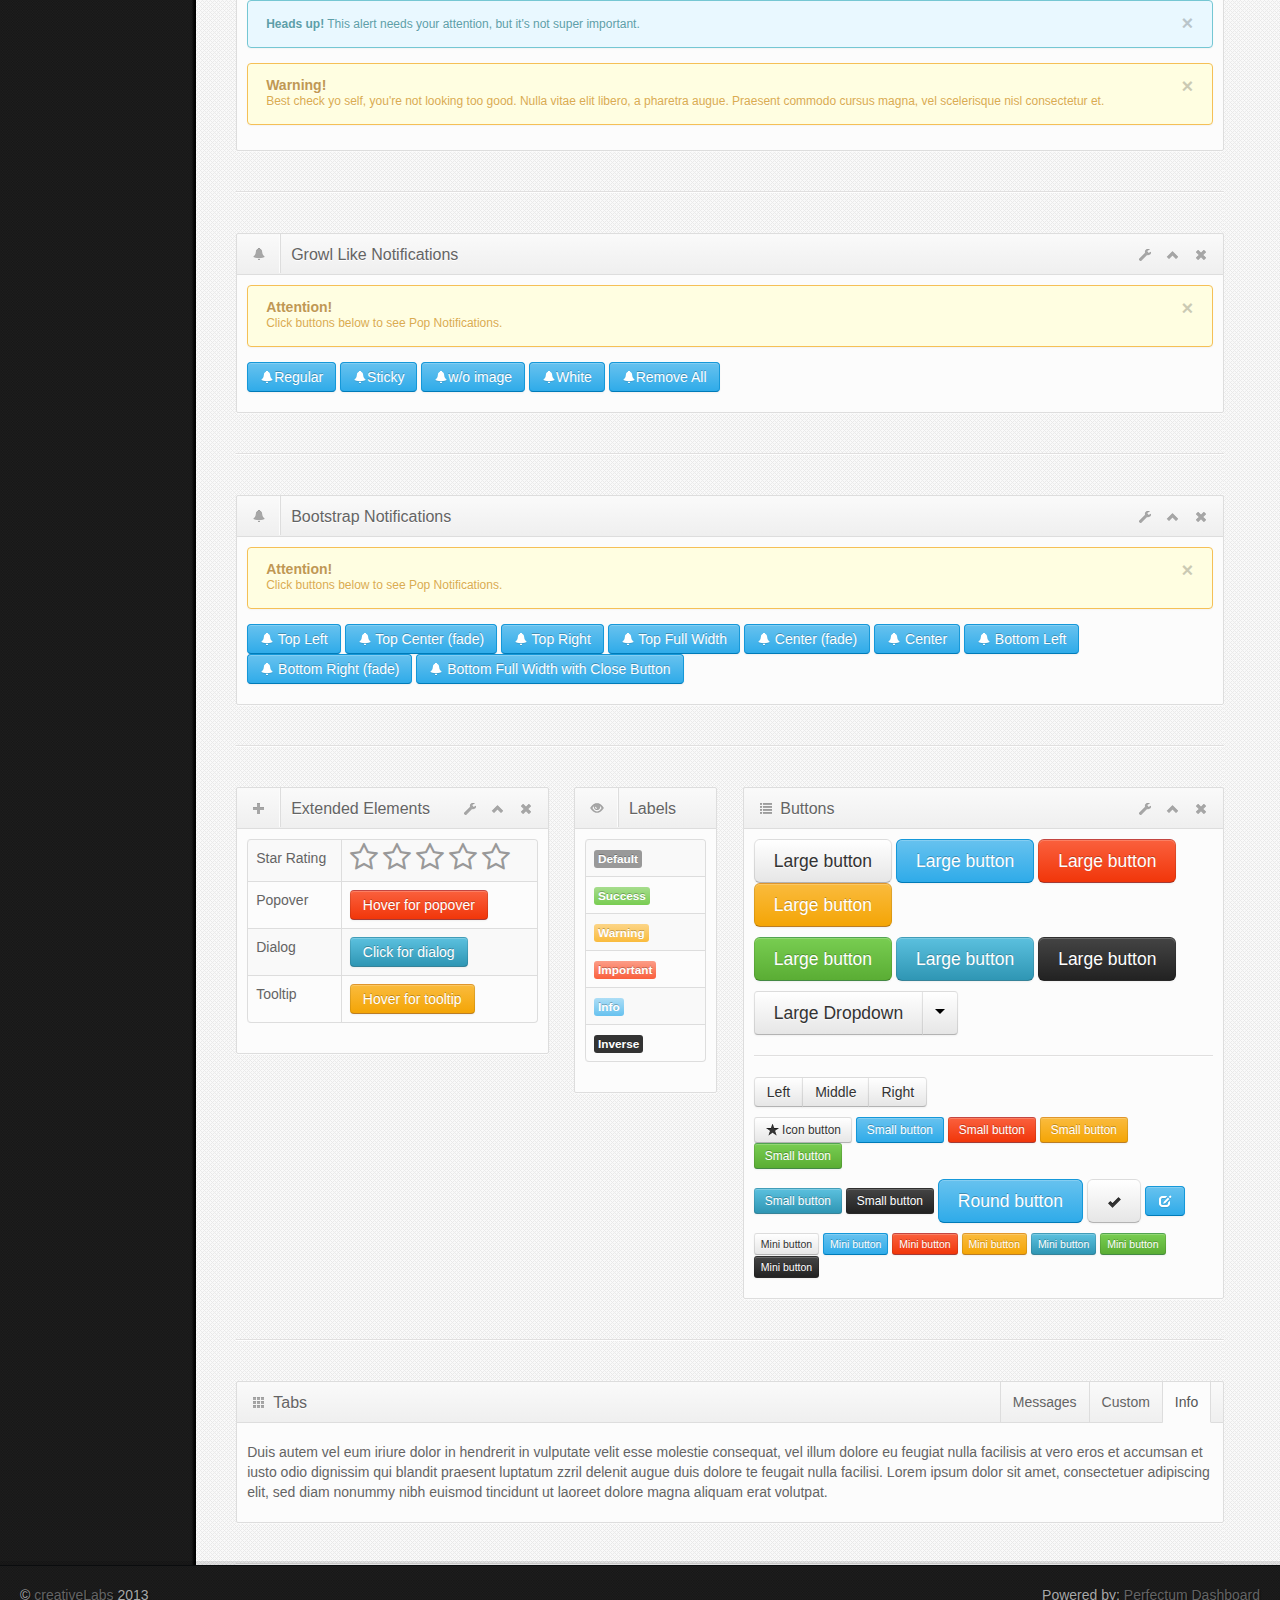
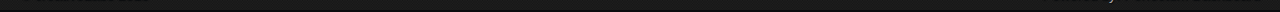
<file: ChipJoinUi/ui.html>
<!DOCTYPE html>
<html lang="en">
<head>
	
	<!-- start: Meta -->
	<meta charset="utf-8">
	<title>Perfectum Dashboard - Perfect Bootstrap Admin Template</title>
	<meta name="description" content="Perfectum Dashboard Bootstrap Admin Template.">
	<meta name="author" content="Łukasz Holeczek">
	<!-- end: Meta -->
	
	<!-- start: Mobile Specific -->
	<meta name="viewport" content="width=device-width, initial-scale=1">
	<!-- end: Mobile Specific -->
	
	<!-- start: CSS -->
	<link id="bootstrap-style" href="css/bootstrap.min.css" rel="stylesheet">
	<link href="css/bootstrap-responsive.min.css" rel="stylesheet">
	<link id="base-style" href="css/style.css" rel="stylesheet">
	<link id="base-style-responsive" href="css/style-responsive.css" rel="stylesheet">
	
	<!--[if lt IE 7 ]>
	<link id="ie-style" href="css/style-ie.css" rel="stylesheet">
	<![endif]-->
	<!--[if IE 8 ]>
	<link id="ie-style" href="css/style-ie.css" rel="stylesheet">
	<![endif]-->
	<!--[if IE 9 ]>
	<![endif]-->
	
	<!-- end: CSS -->
	

	<!-- The HTML5 shim, for IE6-8 support of HTML5 elements -->
	<!--[if lt IE 9]>
	  <script src="http://html5shim.googlecode.com/svn/trunk/html5.js"></script>
	<![endif]-->

	<!-- start: Favicon -->
	<link rel="shortcut icon" href="img/favicon.ico">
	<!-- end: Favicon -->
	
		
		
		
</head>

<body>
		<div id="overlay">
		<ul>
		  <li class="li1"></li>
		  <li class="li2"></li>
		  <li class="li3"></li>
		  <li class="li4"></li>
		  <li class="li5"></li>
		  <li class="li6"></li>
		</ul>
	</div>	
	<!-- start: Header -->
	<div class="navbar">
		<div class="navbar-inner">
			<div class="container-fluid">
				<a class="btn btn-navbar" data-toggle="collapse" data-target=".top-nav.nav-collapse,.sidebar-nav.nav-collapse">
					<span class="icon-bar"></span>
					<span class="icon-bar"></span>
					<span class="icon-bar"></span>
				</a>
				<a class="brand" href="index.html"> <img alt="Perfectum Dashboard" src="img/logo20.png" /> <span class="hidden-phone">Perfectum Dashboard</span></a>
								
				<!-- start: Header Menu -->
				<div class="nav-no-collapse header-nav">
					<ul class="nav pull-right">
						<li class="dropdown hidden-phone">
							<a class="btn dropdown-toggle" data-toggle="dropdown" href="#">
								<i class="icon-warning-sign icon-white"></i> <span class="label label-important hidden-phone">2</span> <span class="label label-success hidden-phone">11</span>
							</a>
							<ul class="dropdown-menu notifications">
								<li>
									<span class="dropdown-menu-title">You have 11 notifications</span>
								</li>	
                            	<li>
                                    <a href="#">
										+ <i class="icon-user"></i> <span class="message">New user registration</span> <span class="time">1 min</span> 
                                    </a>
                                </li>
								<li>
                                    <a href="#">
										+ <i class="icon-comment"></i> <span class="message">New comment</span> <span class="time">7 min</span> 
                                    </a>
                                </li>
								<li>
                                    <a href="#">
										+ <i class="icon-comment"></i> <span class="message">New comment</span> <span class="time">8 min</span> 
                                    </a>
                                </li>
								<li>
                                    <a href="#">
										+ <i class="icon-comment"></i> <span class="message">New comment</span> <span class="time">16 min</span> 
                                    </a>
                                </li>
								<li>
                                    <a href="#">
										+ <i class="icon-user"></i> <span class="message">New user registration</span> <span class="time">36 min</span> 
                                    </a>
                                </li>
								<li>
                                    <a href="#">
										+ <i class="icon-shopping-cart"></i> <span class="message">2 items sold</span> <span class="time">1 hour</span> 
                                    </a>
                                </li>
								<li class="warning">
                                    <a href="#">
										- <i class="icon-user icon-red"></i> <span class="message">User deleted account</span> <span class="time">2 hour</span> 
                                    </a>
                                </li>
								<li class="warning">
                                    <a href="#">
										- <i class="icon-shopping-cart icon-red"></i> <span class="message">Transaction was canceled</span> <span class="time">6 hour</span> 
                                    </a>
                                </li>
								<li>
                                    <a href="#">
										+ <i class="icon-comment"></i> <span class="message">New comment</span> <span class="time">yesterday</span> 
                                    </a>
                                </li>
								<li>
                                    <a href="#">
										+ <i class="icon-user"></i> <span class="message">New user registration</span> <span class="time">yesterday</span> 
                                    </a>
                                </li>
                                <li>
                            		<a class="dropdown-menu-sub-footer">View all notifications</a>
								</li>	
							</ul>
						</li>
						<!-- start: Notifications Dropdown -->
						<li class="dropdown hidden-phone">
							<a class="btn dropdown-toggle" data-toggle="dropdown" href="#">
								<i class="icon-tasks icon-white"></i> <span class="label label-warning hidden-phone">17</span>
							</a>
							<ul class="dropdown-menu tasks">
								<li>
									<span class="dropdown-menu-title">You have 17 tasks in progress</span>
                            	</li>
								<li>
                                    <a href="#">
										<span class="header">
											<span class="title">iOS Development</span>
											<span class="percent"></span>
										</span>
                                        <div class="taskProgress progressSlim progressYellow">80</div> 
                                    </a>
                                </li>
                                <li>
                                    <a href="#">
										<span class="header">
											<span class="title">Android Development</span>
											<span class="percent"></span>
										</span>
                                        <div class="taskProgress progressSlim progressYellow">47</div> 
                                    </a>
                                </li>
                                <li>
                                    <a href="#">
										<span class="header">
											<span class="title">Django Project For Google</span>
											<span class="percent"></span>
										</span>
                                        <div class="taskProgress progressSlim progressYellow">32</div> 
                                    </a>
                                </li>
								<li>
                                    <a href="#">
										<span class="header">
											<span class="title">SEO for new sites</span>
											<span class="percent"></span>
										</span>
                                        <div class="taskProgress progressSlim progressYellow">63</div> 
                                    </a>
                                </li>
                                <li>
                                    <a href="#">
										<span class="header">
											<span class="title">New blog posts</span>
											<span class="percent"></span>
										</span>
                                        <div class="taskProgress progressSlim progressYellow">80</div> 
                                    </a>
                                </li>
								<li>
                            		<a class="dropdown-menu-sub-footer">View all tasks</a>
								</li>	
							</ul>
						</li>
						<!-- end: Notifications Dropdown -->
						<!-- start: Message Dropdown -->
						<li class="dropdown hidden-phone">
							<a class="btn dropdown-toggle" data-toggle="dropdown" href="#">
								<i class="icon-envelope icon-white"></i> <span class="label label-success hidden-phone">9</span>
							</a>
							<ul class="dropdown-menu messages">
								<li>
									<span class="dropdown-menu-title">You have 9 messages</span>
								</li>	
                            	<li>
                                    <a href="#">
										<span class="avatar"><img src="img/avatar.jpg" alt="Avatar"></span>
										<span class="header">
											<span class="from">
										    	Łukasz Holeczek
										     </span>
											<span class="time">
										    	6 min
										    </span>
										</span>
                                        <span class="message">
                                            Lorem ipsum dolor sit amet consectetur adipiscing elit, et al commore
                                        </span>  
                                    </a>
                                </li>
                                <li>
                                    <a href="#">
										<span class="avatar"><img src="img/avatar2.jpg" alt="Avatar"></span>
										<span class="header">
											<span class="from">
										    	Megan Abott
										     </span>
											<span class="time">
										    	56 min
										    </span>
										</span>
                                        <span class="message">
                                            Lorem ipsum dolor sit amet consectetur adipiscing elit, et al commore
                                        </span>  
                                    </a>
                                </li>
                                <li>
                                    <a href="#">
										<span class="avatar"><img src="img/avatar3.jpg" alt="Avatar"></span>
										<span class="header">
											<span class="from">
										    	Kate Ross
										     </span>
											<span class="time">
										    	3 hours
										    </span>
										</span>
                                        <span class="message">
                                            Lorem ipsum dolor sit amet consectetur adipiscing elit, et al commore
                                        </span>  
                                    </a>
                                </li>
								<li>
                                    <a href="#">
										<span class="avatar"><img src="img/avatar4.jpg" alt="Avatar"></span>
										<span class="header">
											<span class="from">
										    	Julie Blank
										     </span>
											<span class="time">
										    	yesterday
										    </span>
										</span>
                                        <span class="message">
                                            Lorem ipsum dolor sit amet consectetur adipiscing elit, et al commore
                                        </span>  
                                    </a>
                                </li>
                                <li>
                                    <a href="#">
										<span class="avatar"><img src="img/avatar5.jpg" alt="Avatar"></span>
										<span class="header">
											<span class="from">
										    	Jane Sanders
										     </span>
											<span class="time">
										    	Jul 25, 2012
										    </span>
										</span>
                                        <span class="message">
                                            Lorem ipsum dolor sit amet consectetur adipiscing elit, et al commore
                                        </span>  
                                    </a>
                                </li>
								<li>
                            		<a class="dropdown-menu-sub-footer">View all messages</a>
								</li>	
							</ul>
						</li>
						<!-- end: Message Dropdown -->
						<li>
							<a class="btn" href="#">
								<i class="icon-wrench icon-white"></i>
							</a>
						</li>
						<!-- start: User Dropdown -->
						<li class="dropdown">
							<a class="btn dropdown-toggle" data-toggle="dropdown" href="#">
								<i class="icon-user icon-white"></i>
								<span class="caret"></span>
							</a>
							<ul class="dropdown-menu">
								<li><a href="#"><i class="icon-user"></i> Profile</a></li>
								<li><a href="login.html"><i class="icon-off"></i> Logout</a></li>
							</ul>
						</li>
						<!-- end: User Dropdown -->
					</ul>
				</div>
				<!-- end: Header Menu -->
				
			</div>
		</div>
	</div>
	<!-- start: Header -->
	
		<div class="container-fluid">
		<div class="row-fluid">
				
			<!-- start: Main Menu -->
			<div class="span2 main-menu-span">
				<div class="nav-collapse sidebar-nav">
					<ul class="nav nav-tabs nav-stacked main-menu">
						<li><a href="index.html"><i class="icon-home icon-white"></i><span class="hidden-tablet"> Dashboard</span></a></li>
						<li><a href="ui.html"><i class="icon-eye-open icon-white"></i><span class="hidden-tablet"> UI Features</span></a></li>
						<li><a href="form.html"><i class="icon-edit icon-white"></i><span class="hidden-tablet"> Forms</span></a></li>
						<li><a href="chart.html"><i class="icon-list-alt icon-white"></i><span class="hidden-tablet"> Charts</span></a></li>
						<li>
							<a class="dropmenu" href="#"><i class="fa-icon-folder-close-alt"></i><span class="hidden-tablet"> Dropdown</span></a>
							<ul>
								<li><a class="submenu" href="submenu.html"><i class="fa-icon-file-alt"></i><span class="hidden-tablet"> Sub Menu 1</span></a></li>
								<li><a class="submenu" href="submenu.html"><i class="fa-icon-file-alt"></i><span class="hidden-tablet"> Sub Menu 2</span></a></li>
								<li><a class="submenu" href="submenu.html"><i class="fa-icon-file-alt"></i><span class="hidden-tablet"> Sub Menu 3</span></a></li>
							</ul>	
						</li>
						<li><a href="typography.html"><i class="icon-font icon-white"></i><span class="hidden-tablet"> Typography</span></a></li>
						<li><a href="gallery.html"><i class="icon-picture icon-white"></i><span class="hidden-tablet"> Gallery</span></a></li>
						<li><a href="table.html"><i class="icon-align-justify icon-white"></i><span class="hidden-tablet"> Tables</span></a></li>
						<li><a href="calendar.html"><i class="icon-calendar icon-white"></i><span class="hidden-tablet"> Calendar</span></a></li>
						<li><a href="grid.html"><i class="icon-th icon-white"></i><span class="hidden-tablet"> Grid</span></a></li>
						<li><a href="file-manager.html"><i class="icon-folder-open icon-white"></i><span class="hidden-tablet"> File Manager</span></a></li>
						<li><a href="icon.html"><i class="icon-star icon-white"></i><span class="hidden-tablet"> Icons</span></a></li>
						<li><a href="login.html"><i class="icon-lock icon-white"></i><span class="hidden-tablet"> Login Page</span></a></li>
					</ul>
				</div><!--/.well -->
			</div><!--/span-->
			<!-- end: Main Menu -->
			
			<noscript>
				<div class="alert alert-block span10">
					<h4 class="alert-heading">Warning!</h4>
					<p>You need to have <a href="http://en.wikipedia.org/wiki/JavaScript" target="_blank">JavaScript</a> enabled to use this site.</p>
				</div>
			</noscript>
			
			<div id="content" class="span10">
			<!-- start: Content -->
			
		
			<div>
				<hr>
				<ul class="breadcrumb">
					<li>
						<a href="#">Home</a> <span class="divider">/</span>
					</li>
					<li>
						<a href="#">UI Features</a>
					</li>
				</ul>
				<hr>
			</div>
			
			<div class="row-fluid sortable">	
				<div class="box span12">
					<div class="box-header">
						<h2><i class="icon-tasks"></i><span class="break"></span>Sliders</h2>
					</div>
					<div class="box-content">
						<table class="table table-striped">
							<tr>
								<td>basic</td>
								<td>
									<div class="slider sliderSimple"></div>
								</td>
							</tr>
							<tr>
								<td>Minimum</td>
								<td>
									<div class="slider sliderMin sliderGreen"></div>
									<div class="field_notice">Min: <span class="must sliderMinLabel">$180</span></div>
								</td>
							</tr>
							<tr>
								<td>Maximum</td>
								<td>
									<div class="slider sliderMax sliderYellow"></div>
									<div class="field_notice">Max: <span class="must sliderMaxLabel">$280</span></div>
								</td>
							</tr>
							<tr>
								<td>Range</td>
								<td>
									<div class="slider sliderRange sliderBlue"></div>
									<div class="field_notice">Price Range: <span class="must sliderRangeLabel">$192 - $470</span></div>
								</td>
							</tr>
							<tr>
								<td>Equalizer</td>
								<td>
									<div id="sliderVertical-1" class="slider sliderBlue sliderVertical"></div>
									<div id="sliderVertical-2" class="slider sliderBlue sliderVertical"></div>
									<div id="sliderVertical-3" class="slider sliderBlue sliderVertical"></div>
									<div id="sliderVertical-4" class="slider sliderBlue sliderVertical"></div>
									<div id="sliderVertical-5" class="slider sliderBlue sliderVertical"></div>
									<div id="sliderVertical-6" class="slider sliderBlue sliderVertical"></div>
									<div id="sliderVertical-7" class="slider sliderGreen sliderVertical"></div>
									<div id="sliderVertical-8" class="slider sliderGreen sliderVertical"></div>
									<div id="sliderVertical-9" class="slider sliderYellow sliderVertical"></div>
									<div id="sliderVertical-10" class="slider sliderYellow sliderVertical"></div>
									<div id="sliderVertical-11" class="slider sliderRed sliderVertical"></div>
									<div id="sliderVertical-12" class="slider sliderRed sliderVertical"></div>
								</td>
							</tr>
							<tr>
								<td>Blue</td>
								<td>
									<div class="slider sliderMin-1 sliderBlue"></div>
								</td>
							</tr>
							<tr>
								<td>Green</td>
								<td>
									<div class="slider sliderMin-2 sliderGreen"></div>
								</td>
							</tr>
							<tr>
								<td>Dark Pink</td>
								<td>
									<div class="slider sliderMin-3 sliderPink"></div>
								</td>
							</tr>
							<tr>
								<td>Red</td>
								<td>
									<div class="slider sliderMin-4 sliderRed"></div>
								</td>
							</tr>
							<tr>
								<td>Yellow</td>
								<td>
									<div class="slider sliderMin-5 sliderYellow"></div>
								</td>
							</tr>
							<tr>
								<td>Dark Green</td>
								<td>
									<div class="slider sliderMin-6 sliderDarkGreen"></div>
								</td>
							</tr>
							<tr>
								<td>Light Orange</td>
								<td>
									<div class="slider sliderMin-7 sliderLightOrange"></div>
								</td>
							</tr>
							<tr>
								<td>Orange</td>
								<td>
									<div class="slider sliderMin-8 sliderOrange"></div>
								</td>
							</tr>
						</table>
					</div>	
				</div><!--/span-->
				
			</div><!--/row-->
			
			<hr>
			
			<div class="row-fluid sortable">	
				<div class="box span12">
					<div class="box-header">
						<h2><i class="icon-tasks"></i><span class="break"></span>Circle Stats</h2>
					</div>
					<div class="box-content">
						
						<div class="circleStats">

							<div class="span2">
		                    	<div class="circleStatsItem red">
									<i class="fa-icon-thumbs-up"></i>
									<span class="plus">+</span>
									<span class="percent">%</span>
		                        	<input type="text" value="58" class="orangeCircle" />
		                    	</div>
							</div>
							<div class="span2">	
		                    	<div class="circleStatsItem blue">
		                        	<i class="fa-icon-bullhorn"></i>
									<span class="plus">+</span>
									<span class="percent">%</span>
		                        	<input type="text" value="8" class="blueCircle" />
		                    	</div>
							</div>
							<div class="span2">	
								<div class="circleStatsItem yellow">
		                        	<i class="fa-icon-user"></i>
									<span class="plus">+</span>
									<span class="percent">%</span>
		                        	<input type="text" value="12" class="yellowCircle" />
		                    	</div>
							</div>
							<div class="span2">	
								<div class="circleStatsItem pink">
		                        	<i class="fa-icon-globe"></i>
									<span class="plus">+</span>
									<span class="percent">%</span>
		                        	<input type="text" value="23" class="pinkCircle" />
		                    	</div>
							</div>
							<div class="span2">
		                    	<div class="circleStatsItem green">
		                        	<i class="fa-icon-bar-chart"></i>
									<span class="plus">+</span>
									<span class="percent">%</span>
		                        	<input type="text" value="34" class="greenCircle" />
		                    	</div>
							</div>
							<div class="span2">	
								<div class="circleStatsItem lightorange">
		                        	<i class="fa-icon-shopping-cart"></i>
									<span class="plus">+</span>
									<span class="percent">%</span>
		                        	<input type="text" value="42" class="lightOrangeCircle" />
		                    	</div>
							</div>

		                </div>
						<div class="clearfix"></div>
					</div>	
				</div><!--/span-->
				
			</div><!--/row-->
			
			<hr>
			
			<div class="row-fluid sortable">	
				<div class="box span12">
					<div class="box-header">
						<h2><i class="icon-hand-up"></i><span class="break"></span>Quick Buttons</h2>
					</div>
					<div class="box-content">
						
						<a class="quick-button span2">
							<i class="fa-icon-group"></i>
							<p>Users</p>
							<span class="notification">1.367</span>
						</a>
						<a class="quick-button span2">
							<i class="fa-icon-comments-alt"></i>
							<p>Comments</p>
							<span class="notification green">167</span>
						</a>
						<a class="quick-button span2">
							<i class="fa-icon-shopping-cart"></i>
							<p>Orders</p>
						</a>
						<a class="quick-button span2">
							<i class="fa-icon-barcode"></i>
							<p>Products</p>
						</a>
						<a class="quick-button span2">
							<i class="fa-icon-envelope"></i>
							<p>Messages</p>
						</a>
						<a class="quick-button span2">
							<i class="fa-icon-calendar"></i>
							<p>Calendar</p>
							<span class="notification red">68</span>
						</a>
						<div class="clearfix"></div>
					</div>	
				</div><!--/span-->
				
			</div><!--/row-->
			
			<hr>
			
			<div class="row-fluid sortable">	
				<div class="box span12">
					<div class="box-header">
						<h2><i class="icon-hand-up"></i><span class="break"></span>Small Quick Buttons</h2>
					</div>
					<div class="box-content">
						
						<a class="quick-button-small span1">
							<i class="fa-icon-group"></i>
							<p>Users</p>
							<span class="notification">7</span>
						</a>
						<a class="quick-button-small span1">
							<i class="fa-icon-comments-alt"></i>
							<p>Comments</p>
							<span class="notification green">4</span>
						</a>
						<a class="quick-button-small span1">
							<i class="fa-icon-shopping-cart"></i>
							<p>Orders</p>
						</a>
						<a class="quick-button-small span1">
							<i class="fa-icon-barcode"></i>
							<p>Products</p>
						</a>
						<a class="quick-button-small span1">
							<i class="fa-icon-envelope"></i>
							<p>Messages</p>
						</a>
						<a class="quick-button-small span1">
							<i class="fa-icon-calendar"></i>
							<p>Calendar</p>
							<span class="notification red">8</span>
						</a>
						<a class="quick-button-small span1">
							<i class="fa-icon-beaker"></i>
							<p>Projects</p>
						</a>
						<a class="quick-button-small span1">
							<i class="fa-icon-thumbs-up"></i>
							<p>Likes</p>
							<span class="notification green">+ 11</span>
						</a>
						<a class="quick-button-small span1">
							<i class="fa-icon-heart-empty"></i>
							<p>Favorites</p>
						</a>
						<a class="quick-button-small span1">
							<i class="fa-icon-bullhorn"></i>
							<p>Notifications</p>
							<span class="notification yellow">7</span>
						</a>
						<a class="quick-button-small span1">
							<i class="fa-icon-cogs"></i>
							<p>Settings</p>
						</a>
						<a class="quick-button-small span1">
							<i class="fa-icon-dashboard"></i>
							<p>Dashboard</p>
						</a>
						
						<div class="clearfix"></div>
					</div>	
				</div><!--/span-->
				
			</div><!--/row-->
			
			<hr>
			
			<div class="row-fluid sortable">	
				<div class="box span12">
					<div class="box-header">
						<h2><i class="icon-tasks"></i><span class="break"></span>Progress Bars</h2>
					</div>
					<div class="box-content">
						<table class="table table-striped">
							<tr>
								<td>Basic</td>
								<td>
									<div class="progress simpleProgress progressBlue">80</div>
								</td>
							</tr>
							<tr>
								<td>Progress</td>
								<td>
									<div class="progress progressAnimate progressBlue"></div>
									<div class="field_notice">Value: <span class="must progressAnimateValue">0%</span></div>
								</td>
							</tr>
							<tr>
								<td>Upload</td>
								<td>
									<div class="progress progressUploadAnimate progressBlue"></div>
									<div class="field_notice">Uploading: <span class="must progressUploadAnimateValue">0 Mb</span> / 4096 Gb</div>
								</td>
							</tr>
						</table>
					</div>	
				</div><!--/span-->
				
			</div><!--/row-->
			
			<hr>
			
			<div class="row-fluid sortable">	
				<div class="box span12">
					<div class="box-header">
						<h2><i class="icon-tasks"></i><span class="break"></span>Skill Bars</h2>
					</div>
					<div class="box-content">
						<ul class="skill-bar">
				        	<li>
				            	<h5>Web Design ( 40% )</h5>
				            	<div class="meter"><span style="width: 40%"></span></div><!-- Edite width here -->
				          	</li>
				          	<li>
				            	<h5>Wordpress ( 80% )</h5>
				            	<div class="meter"><span style="width: 80%"></span></div><!-- Edite width here -->
				          	</li>
				          	<li>
				            	<h5>Branding ( 100% )</h5>
				            	<div class="meter"><span style="width: 100%"></span></div><!-- Edite width here -->
				          	</li>
				          	<li>
				            	<h5>SEO Optmization ( 60% )</h5>
				            	<div class="meter"><span style="width: 60%"></span></div><!-- Edite width here -->
				          	</li>
				      	</ul>
					</div>	
				</div><!--/span-->
				
			</div><!--/row-->
			
			<hr>
			
			<div class="row-fluid sortable">	
				<div class="box span12">
					<div class="box-header">
						<h2><i class="icon-tasks"></i><span class="break"></span>Standard Progress Bars</h2>
						<div class="box-icon">
							<a href="#" class="btn-setting"><i class="icon-wrench"></i></a>
							<a href="#" class="btn-minimize"><i class="icon-chevron-up"></i></a>
							<a href="#" class="btn-close"><i class="icon-remove"></i></a>
						</div>
					</div>
					<div class="box-content">
						<h3>Basic</h3>
						<div class="progress">
							<div class="bar" style="width: 70%;"></div>
						</div>
						<h3>Striped</h3>
						<div class="progress progress-striped">
							<div class="bar" style="width: 30%;"></div>
						</div>
						<h3>Animated</h3>
						<div class="progress progress-striped progress-success active">
							<div class="bar" style="width: 50%;"></div>
						</div>
						<h3>Additional Colors</h3>
						<div class="progress progress-info progress-striped" style="margin-bottom: 9px;">
							<div class="bar" style="width: 20%"></div>
						</div>
						<div class="progress progress-success" style="margin-bottom: 9px;">
							<div class="bar" style="width: 40%"></div>
						</div>
						<div class="progress progress-warning progress-striped active" style="margin-bottom: 9px;">
							<div class="bar" style="width: 60%"></div>
						</div>
						<div class="progress progress-danger progress-striped" style="margin-bottom: 9px;">
							<div class="bar" style="width: 80%"></div>
						</div>
					</div>
				</div><!--/span-->
			</div><!--/row-->
			
			<hr>
			
			<div class="row-fluid sortable">	
				<div class="box span12">
					
					<div class="box-header">
						<h2><i class="icon-bullhorn"></i><span class="break"></span>Alerts</h2>
						<div class="box-icon">
							<a href="#" class="btn-setting"><i class="icon-wrench"></i></a>
							<a href="#" class="btn-minimize"><i class="icon-chevron-up"></i></a>
							<a href="#" class="btn-close"><i class="icon-remove"></i></a>
						</div>
					</div>
					<div class="box-content alerts">
						<div class="alert alert-error">
							<button type="button" class="close" data-dismiss="alert">×</button>
							<strong>Oh snap!</strong> Change a few things up and try submitting again.
						</div>
						<div class="alert alert-success">
							<button type="button" class="close" data-dismiss="alert">×</button>
							<strong>Well done!</strong> You successfully read this important alert message.
						</div>
						<div class="alert alert-info">
							<button type="button" class="close" data-dismiss="alert">×</button>
							<strong>Heads up!</strong> This alert needs your attention, but it's not super important.
						</div>
						<div class="alert alert-block ">
							<button type="button" class="close" data-dismiss="alert">×</button>
							<h4 class="alert-heading">Warning!</h4>
							<p>Best check yo self, you're not looking too good. Nulla vitae elit libero, a pharetra augue. Praesent commodo cursus magna, vel scelerisque nisl consectetur et.</p>
						</div>
					</div>
					
				</div><!--/span-->
			</div><!--/row-->
			
			<hr>
			
			<div class="row-fluid sortable">	
				<div class="box span12">
					
					<div class="box-header">
						<h2><i class="icon-bell"></i><span class="break"></span>Growl Like Notifications</h2>
						<div class="box-icon">
							<a href="#" class="btn-setting"><i class="icon-wrench"></i></a>
							<a href="#" class="btn-minimize"><i class="icon-chevron-up"></i></a>
							<a href="#" class="btn-close"><i class="icon-remove"></i></a>
						</div>
					</div>
					<div class="box-content">
						<div class="alert alert-block">
							<button type="button" class="close" data-dismiss="alert">×</button>
							<h4 class="alert-heading">Attention!</h4>
							<p>Click buttons below to see Pop Notifications.</p>
						</div>
						<p class="center">
							<button class="btn btn-primary" id="add-regular"><i class="icon-bell icon-white"></i>Regular</button>
							<button class="btn btn-primary" id="add-sticky"><i class="icon-bell icon-white"></i>Sticky</button>
							<button class="btn btn-primary" id="add-without-image"><i class="icon-bell icon-white"></i>w/o image</button>
							<button class="btn btn-primary" id="add-gritter-light"><i class="icon-bell icon-white"></i>White</button>
							<button class="btn btn-primary" id="remove-all"><i class="icon-bell icon-white"></i>Remove All</button>
						</p>
					</div>
					
				</div><!--/span-->
			</div><!--/row-->
			
			<hr>
			
			<div class="row-fluid sortable">	
				<div class="box span12">
					
					<div class="box-header">
						<h2><i class="icon-bell"></i><span class="break"></span>Bootstrap Notifications</h2>
						<div class="box-icon">
							<a href="#" class="btn-setting"><i class="icon-wrench"></i></a>
							<a href="#" class="btn-minimize"><i class="icon-chevron-up"></i></a>
							<a href="#" class="btn-close"><i class="icon-remove"></i></a>
						</div>
					</div>
					<div class="box-content">
						<div class="alert alert-block">
							<button type="button" class="close" data-dismiss="alert">×</button>
							<h4 class="alert-heading">Attention!</h4>
							<p>Click buttons below to see Pop Notifications.</p>
						</div>
						<p class="center">
							<button class="btn btn-primary noty" data-noty-options='{"text":"This is a success notification","layout":"topLeft","type":"success"}'><i class="icon-bell icon-white"></i> Top Left</button>
							<button class="btn btn-primary noty" data-noty-options='{"text":"This is an alert notification with fade effect","layout":"topCenter","type":"alert","animateOpen": {"opacity": "show"}}'><i class="icon-bell icon-white"></i> Top Center (fade)</button>
							<button class="btn btn-primary noty" data-noty-options='{"text":"This is an error notification","layout":"topRight","type":"error"}'><i class="icon-bell icon-white"></i> Top Right</button>
							<button class="btn btn-primary noty" data-noty-options='{"text":"This is a success information","layout":"top","type":"information"}'><i class="icon-bell icon-white"></i> Top Full Width</button>
							<button class="btn btn-primary noty" data-noty-options='{"text":"This is an alert notification with fade effect","layout":"center","type":"alert","animateOpen": {"opacity": "show"}}'><i class="icon-bell icon-white"></i> Center (fade)</button>
							<button class="btn btn-primary noty" data-noty-options='{"text":"This is an error notification","layout":"center","type":"error"}'><i class="icon-bell icon-white"></i> Center</button>

							<button class="btn btn-primary noty" data-noty-options='{"text":"This is an error notification","layout":"bottomLeft","type":"error"}'><i class="icon-bell icon-white"></i> Bottom Left</button>
							<button class="btn btn-primary noty" data-noty-options='{"text":"This is an alert notification with fade effect","layout":"bottomRight","type":"alert","animateOpen": {"opacity": "show"}}'><i class="icon-bell icon-white"></i> Bottom Right (fade)</button>

							<button class="btn btn-primary noty" data-noty-options='{"text":"This is an alert","layout":"bottom","type":"alert","closeButton":"true"}'><i class="icon-bell icon-white"></i> Bottom Full Width with Close Button</button>
						</p>
					</div>
					
				</div><!--/span-->
			</div><!--/row-->
			
			<hr>
			
			<div class="row-fluid sortable">	
				<div class="box span4">
					<div class="box-header">
						<h2><i class="icon-plus"></i><span class="break"></span>Extended Elements</h2>
						<div class="box-icon">
							<a href="#" class="btn-setting"><i class="icon-wrench"></i></a>
							<a href="#" class="btn-minimize"><i class="icon-chevron-up"></i></a>
							<a href="#" class="btn-close"><i class="icon-remove"></i></a>
						</div>
					</div>
					<div class="box-content">
						<table class="table table-bordered table-striped">
							<tr>
								<td>Star Rating</td>
								<td>
									<span class="rating">
				                        <span class="star"></span><span class="star"></span><span class="star"></span><span class="star"></span><span class="star"></span>
				                    </span>
								</td>
							</tr>
							<tr>
								<td>Popover</td>
								<td>
									<a href="#" class="btn btn-danger" data-rel="popover" data-content="And here's some amazing content. It's very engaging. right?" title="A Title">Hover for popover</a>
								</td>
							</tr>
							<tr>
								<td>Dialog</td>
								<td>
									<a href="#" class="btn btn-info btn-setting">Click for dialog</a>
								</td>
							</tr>
							<tr>
								<td>Tooltip</td>
								<td>
									<a href="#" title="Tooltip, you can change the position." data-rel="tooltip" class="btn btn-warning">Hover for tooltip</a>
								</td>
							</tr>
						</table>
					</div>	
				</div><!--/span-->
				
				<div class="box span2">
					<div class="box-header">
						<h2><i class="icon-eye-open"></i><span class="break"></span>Labels</h2>
						<div class="box-icon">
							<a href="#" class="btn-setting"><i class="icon-wrench"></i></a>
							<a href="#" class="btn-minimize"><i class="icon-chevron-up"></i></a>
							<a href="#" class="btn-close"><i class="icon-remove"></i></a>
						</div>
					</div>
					<div class="box-content">
						<table class="table table-bordered table-striped">
							<tbody>
							  <tr>
								<td>
								  <span class="label">Default</span>
								</td>
							  </tr>
							  <tr>
								<td>
								  <span class="label label-success">Success</span>
								</td>
							  </tr>
							  <tr>
								<td>
								  <span class="label label-warning">Warning</span>
								</td>
							  </tr>
							  <tr>
								<td>
								  <span class="label label-important">Important</span>
								</td>
							  </tr>
							  <tr>
								<td>
								  <span class="label label-info">Info</span>
								</td>
							  </tr>
							  <tr>
								<td>
								  <span class="label label-inverse">Inverse</span>
								</td>
							  </tr>
							</tbody>
						  </table>
					</div>
				</div><!--/span-->
				
				<div class="box span6">
					<div class="box-header">
						<h2><i class="icon-list"></i> Buttons</h2>
						<div class="box-icon">
							<a href="#" class="btn-setting"><i class="icon-wrench"></i></a>
							<a href="#" class="btn-minimize"><i class="icon-chevron-up"></i></a>
							<a href="#" class="btn-close"><i class="icon-remove"></i></a>
						</div>
					</div>
					<div class="box-content buttons">
						<p>
							<button class="btn btn-large">Large button</button>
							<button class="btn btn-large btn-primary">Large button</button>
							<button class="btn btn-large btn-danger">Large button</button>
							<button class="btn btn-large btn-warning">Large button</button>
						</p>
						<p>
							<button class="btn btn-large btn-success">Large button</button>
							<button class="btn btn-large btn-info">Large button</button>
							<button class="btn btn-large btn-inverse">Large button</button>
						</p>
						<p>
							
						</p>
						<div class="btn-group">
							<button class="btn btn-large">Large Dropdown</button>
							<button class="btn btn-large dropdown-toggle" data-toggle="dropdown"><span class="caret"></span></button>
							<ul class="dropdown-menu">
								<li><a href="#"><i class="icon-star"></i> Action</a></li>
								<li><a href="#"><i class="icon-tag"></i> Another action</a></li>
								<li><a href="#"><i class="icon-download-alt"></i> Something else here</a></li>
								<li class="divider"></li>
								<li><a href="#"><i class="icon-tint"></i> Separated link</a></li>
							</ul>
						</div>
						
						<hr>
						
						<p class="btn-group">
							  <button class="btn">Left</button>
							  <button class="btn">Middle</button>
							  <button class="btn">Right</button>
						</p>
						<p>
							<button class="btn btn-small"><i class="icon-star"></i> Icon button</button>
							<button class="btn btn-small btn-primary">Small button</button>
							<button class="btn btn-small btn-danger">Small button</button>
							<button class="btn btn-small btn-warning">Small button</button>
							<button class="btn btn-small btn-success">Small button</button>
							
						</p>
						<p>
							<button class="btn btn-small btn-info">Small button</button>
							<button class="btn btn-small btn-inverse">Small button</button>
							<button class="btn btn-large btn-primary btn-round">Round button</button>
							<button class="btn btn-large btn-round"><i class="icon-ok"></i></button>
							<button class="btn btn-primary"><i class="icon-edit icon-white"></i></button>
						</p>
						<p>
							<button class="btn btn-mini">Mini button</button>
							<button class="btn btn-mini btn-primary">Mini button</button>
							<button class="btn btn-mini btn-danger">Mini button</button>
							<button class="btn btn-mini btn-warning">Mini button</button>
							<button class="btn btn-mini btn-info">Mini button</button>
							<button class="btn btn-mini btn-success">Mini button</button>
							<button class="btn btn-mini btn-inverse">Mini button</button>
						</p>
						
					</div>
				</div><!--/span-->
				
			</div><!--/row-->
			
			<hr>
			
			<div class="row-fluid sortable">
				
				<div class="box span12">
					<div class="box-header">
						<h2><i class="icon-th"></i> Tabs</h2>
					</div>
					<div class="box-content">
						<ul class="nav tab-menu nav-tabs" id="myTab">
							<li class="active"><a href="#info">Info</a></li>
							<li><a href="#custom">Custom</a></li>
							<li><a href="#messages">Messages</a></li>
						</ul>
						 
						<div id="myTabContent" class="tab-content">
							<div class="tab-pane active" id="info">
								<p>

									Duis autem vel eum iriure dolor in hendrerit in vulputate velit esse molestie consequat, vel illum dolore eu feugiat nulla facilisis at vero eros et accumsan et iusto odio dignissim qui blandit praesent luptatum zzril delenit augue duis dolore te feugait nulla facilisi. Lorem ipsum dolor sit amet, consectetuer adipiscing elit, sed diam nonummy nibh euismod tincidunt ut laoreet dolore magna aliquam erat volutpat.   
								</p>

							</div>
							<div class="tab-pane" id="custom">
								<p>
									Lorem ipsum dolor sit amet, consetetur sadipscing elitr, sed diam nonumy eirmod tempor invidunt ut labore et dolore magna aliquyam erat, sed diam voluptua. At vero eos et accusam et justo duo dolores et ea rebum. Stet clita kasd gubergren, no sea takimata sanctus est Lorem ipsum dolor sit amet. Lorem ipsum dolor sit amet, consetetur sadipscing elitr, sed diam nonumy eirmod tempor invidunt ut labore et dolore magna aliquyam erat, sed diam voluptua. At vero eos et accusam et justo duo dolores et ea rebum. Stet clita kasd gubergren, no sea takimata sanctus est Lorem ipsum dolor sit amet. Lorem ipsum dolor sit amet, consetetur sadipscing elitr, sed diam nonumy eirmod tempor invidunt ut labore et dolore magna aliquyam erat, sed diam voluptua. At vero eos et accusam et justo duo dolores et ea rebum. Stet clita kasd gubergren, no sea takimata sanctus est Lorem ipsum dolor sit amet.   
								</p>
							</div>
							<div class="tab-pane" id="messages">
								<p>
									Ut wisi enim ad minim veniam, quis nostrud exerci tation ullamcorper suscipit lobortis nisl ut aliquip ex ea commodo consequat. Duis autem vel eum iriure dolor in hendrerit in vulputate velit esse molestie consequat, vel illum dolore eu feugiat nulla facilisis at vero eros et accumsan et iusto odio dignissim qui blandit praesent luptatum zzril delenit augue duis dolore te feugait nulla facilisi.   
								</p>
								<p>
									Nam liber tempor cum soluta nobis eleifend option congue nihil imperdiet doming id quod mazim placerat facer
								</p>
							</div>
						</div>
					</div>
				</div><!--/span-->
			
			</div><!--/row-->			
		
					<hr>
			<!-- end: Content -->
			</div><!--/#content.span10-->
				</div><!--/fluid-row-->
				
		<div class="modal hide fade" id="myModal">
			<div class="modal-header">
				<button type="button" class="close" data-dismiss="modal">×</button>
				<h3>Settings</h3>
			</div>
			<div class="modal-body">
				<p>Here settings can be configured...</p>
			</div>
			<div class="modal-footer">
				<a href="#" class="btn" data-dismiss="modal">Close</a>
				<a href="#" class="btn btn-primary">Save changes</a>
			</div>
		</div>
		
		<div class="clearfix"></div>
		
		<footer>
			<p>
				<span style="text-align:left;float:left">&copy; <a href="http://clabs.co" target="_blank">creativeLabs</a> 2013</span>
				<span style="text-align:right;float:right">Powered by: <a href="#">Perfectum Dashboard</a></span>
			</p>

		</footer>
				
	</div><!--/.fluid-container-->

	<!-- start: JavaScript-->

		<script src="js/jquery-1.9.1.min.js"></script>
	<script src="js/jquery-migrate-1.0.0.min.js"></script>
	
		<script src="js/jquery-ui-1.10.0.custom.min.js"></script>
	
		<script src="js/jquery.ui.touch-punch.js"></script>
	
		<script src="js/bootstrap.min.js"></script>
	
		<script src="js/jquery.cookie.js"></script>
	
		<script src='js/fullcalendar.min.js'></script>
	
		<script src='js/jquery.dataTables.min.js'></script>

		<script src="js/excanvas.js"></script>
	<script src="js/jquery.flot.min.js"></script>
	<script src="js/jquery.flot.pie.min.js"></script>
	<script src="js/jquery.flot.stack.js"></script>
	<script src="js/jquery.flot.resize.min.js"></script>
	
		<script src="js/jquery.chosen.min.js"></script>
	
		<script src="js/jquery.uniform.min.js"></script>
		
		<script src="js/jquery.cleditor.min.js"></script>
	
		<script src="js/jquery.noty.js"></script>
	
		<script src="js/jquery.elfinder.min.js"></script>
	
		<script src="js/jquery.raty.min.js"></script>
	
		<script src="js/jquery.iphone.toggle.js"></script>
	
		<script src="js/jquery.uploadify-3.1.min.js"></script>
	
		<script src="js/jquery.gritter.min.js"></script>
	
		<script src="js/jquery.imagesloaded.js"></script>
	
		<script src="js/jquery.masonry.min.js"></script>
	
		<script src="js/jquery.knob.js"></script>
	
		<script src="js/jquery.sparkline.min.js"></script>

		<script src="js/custom.js"></script>
		<!-- end: JavaScript-->
	
</body>
</html>
</file>
<file: ChipJoinUi/css/style-responsive.css>
/* Higher than 1200 (desktop devices)
====================================================================== */
@media (min-width: 1200px) {
	
	#content {
		-webkit-box-shadow: -3px -1px 2px rgba(0,0,0,0.95);
	       -moz-box-shadow: -3px -1px 2px rgba(0,0,0,0.95);
	         	box-shadow: -3px -1px 2px rgba(0,0,0,0.95);
		background: url(../img/bg.jpg) repeat;
		filter: none;
		padding: 25px 0px 25px 40px;
		margin: -25px -4px;
		position: relative;
		z-index: 1;
		min-height: 100%;

	}
	
	.sidebar-nav > ul{
		margin: 20px 0px 0px -20px;
		border-top: 1px solid #0a0c0e !important;
	  	border-bottom: 1px solid #212121 !important;
		border-left: none;
		border-right: none;
		padding-bottom: 1px;
	}
	
	.sidebar-nav > ul > li > ul {
		margin: 0px;
		padding: 5px 0px 5px 25px;
		background: rgba(0,0,0,.45);
		list-style: none;
		display: none;
	}
	
	.sidebar-nav > ul > li > ul > li {
		padding: 5px 0px 5px 0px;
	}
	
	.sidebar-nav > ul > li > ul > li > a:hover {
		color: #fff;
		text-decoration: none;
	}
	
	.nav-tabs.nav-stacked > li > a {
	  	margin: 1px 0px 0px 0px;
		padding-left: 20px;
		color: #ddd;
		border-top: 1px solid #212121;
	  	border-bottom: 1px solid #0a0c0e;
		border-left: none;
		border-right: none;
	  	background: transparent;
		filter: none;
		text-shadow: 0px 1px 1px #000;
	  	-webkit-border-radius: 0px;
	       -moz-border-radius: 0px;
	          	border-radius: 0px;
	}

	.nav-tabs.nav-stacked > li > a > i {
		opacity: .4;
	}
	
	.nav-tabs.nav-stacked > li > a:hover > i {
		opacity: .8;
	}
	
	.nav-tabs.nav-stacked > li > a:hover {
	  	margin: 1px 0px 0px 0px;
		color: #fff;
	  	border-top: 1px solid transparent;
	  	border-bottom: 1px solid #0a0c0e;
		border-left: none;
		border-right: none;
	  	background: rgba(0,0,0,.25);
		filter: none;
		text-shadow: 0px 1px 1px #000;
		-webkit-box-shadow: inset 0 1px 1px rgba(0,0,0,0.45), inset 0 0px 1px rgba(0,0,0,0.25);
		   -moz-box-shadow: inset 0 1px 1px rgba(0,0,0,0.45), inset 0 0px 1px rgba(0,0,0,0.25);
		   		box-shadow: inset 0 1px 1px rgba(0,0,0,0.45), inset 0 0px 1px rgba(0,0,0,0.25);
	  	-webkit-border-radius: 0px;
	       -moz-border-radius: 0px;
	          	border-radius: 0px;
	}

	.nav-tabs.nav-stacked  > li.active > a {
		margin: 1px 0px 0px 0px;
	  	border-top: 1px solid transparent;
	  	border-bottom: 1px solid #0a0c0e;
		border-left: none;
		border-right: none;
	  	color: #fff;
	  	background: rgba(0,0,0,.45);
		text-shadow: 0px 1px 1px #000;
		-webkit-box-shadow: inset 0 1px 1px rgba(0,0,0,0.45), inset 0 0px 1px rgba(0,0,0,0.25);
		   -moz-box-shadow: inset 0 1px 1px rgba(0,0,0,0.45), inset 0 0px 1px rgba(0,0,0,0.25);
		   		box-shadow: inset 0 1px 1px rgba(0,0,0,0.45), inset 0 0px 1px rgba(0,0,0,0.25);
	  	-webkit-border-radius: 0px;
	       -moz-border-radius: 0px;
	          	border-radius: 0px;
	}
	
	.nav-tabs.nav-stacked > li:first-child > a {
		margin: 0px 0px 0px 0px;
	  	-webkit-border-radius: 0px;
	       -moz-border-radius: 0px;
	          	border-radius: 0px;
	}

	.nav-tabs.nav-stacked > li:last-child > a {
	  	-webkit-border-radius: 0px;
	       -moz-border-radius: 0px;
	          	border-radius: 0px;
	}
	
	
	footer {
		margin: -20px -20px 0px -20px;
		padding: 10px 20px;
		position: relative;
		z-index: 2;
	}
	
}

/* Higher than 960 (desktop devices)
====================================================================== */
@media only screen and (min-width: 980px) and (max-width: 1199px){
	
	#content {
		-webkit-box-shadow: -3px -1px 2px rgba(0,0,0,0.95);
	       -moz-box-shadow: -3px -1px 2px rgba(0,0,0,0.95);
	         	box-shadow: -3px -1px 2px rgba(0,0,0,0.95);
		background: url(../img/bg.jpg) repeat;
		filter: none;
		padding: 25px 0px 25px 40px;
		margin: -25px -4px;
		position: relative;
		z-index: 1px;

	}
	
	.sidebar-nav > ul {
		margin: 20px 0px 0px -20px;
		border-top: 1px solid #0a0c0e !important;
	  	border-bottom: 1px solid #212121 !important;
		border-left: none;
		border-right: none;
		padding-bottom: 1px;
	}
	
	.sidebar-nav > ul > li > ul {
		margin: 0px;
		padding: 5px 0px 5px 25px;
		background: rgba(0,0,0,.45);
		list-style: none;
		display: none;
	}
	
	.sidebar-nav > ul > li > ul > li {
		padding: 5px 0px 5px 0px;
	}
	
	.sidebar-nav > ul > li > ul > li > a:hover {
		color: #fff;
		text-decoration: none;
	}
	
	.nav-tabs.nav-stacked > li > a {
	  	margin: 1px 0px 0px 0px;
		padding-left: 20px;
		color: #ddd;
		border-top: 1px solid #212121;
	  	border-bottom: 1px solid #0a0c0e;
		border-left: none;
		border-right: none;
	  	background: transparent;
		text-shadow: 0px 1px 1px #000;
	  	-webkit-border-radius: 0px;
	       -moz-border-radius: 0px;
	          	border-radius: 0px;
	}

	.nav-tabs.nav-stacked > li > a > i {
		opacity: .4;
	}
	
	.nav-tabs.nav-stacked > li > a:hover > i {
		opacity: .8;
	}
	
	.nav-tabs.nav-stacked > li > a:hover {
	  	margin: 1px 0px 0px 0px;
		color: #fff;
	  	border-top: 1px solid transparent;
	  	border-bottom: 1px solid #0a0c0e;
		border-left: none;
		border-right: none;
	  	background: rgba(0,0,0,.25);
		filter: none;
		text-shadow: 0px 1px 1px #000;
		-webkit-box-shadow: inset 0 1px 1px rgba(0,0,0,0.45), inset 0 0px 1px rgba(0,0,0,0.25);
		   -moz-box-shadow: inset 0 1px 1px rgba(0,0,0,0.45), inset 0 0px 1px rgba(0,0,0,0.25);
		   		box-shadow: inset 0 1px 1px rgba(0,0,0,0.45), inset 0 0px 1px rgba(0,0,0,0.25);
	  	-webkit-border-radius: 0px;
	       -moz-border-radius: 0px;
	          	border-radius: 0px;
	}

	.nav-tabs.nav-stacked  > li.active > a {
		margin: 1px 0px 0px 0px;
	  	border-top: 1px solid transparent;
	  	border-bottom: 1px solid #0a0c0e;
		border-left: none;
		border-right: none;
	  	color: #fff;
	  	background: rgba(0,0,0,.45);
		text-shadow: 0px 1px 1px #000;
		-webkit-box-shadow: inset 0 1px 1px rgba(0,0,0,0.45), inset 0 0px 1px rgba(0,0,0,0.25);
		   -moz-box-shadow: inset 0 1px 1px rgba(0,0,0,0.45), inset 0 0px 1px rgba(0,0,0,0.25);
		   		box-shadow: inset 0 1px 1px rgba(0,0,0,0.45), inset 0 0px 1px rgba(0,0,0,0.25);
	  	-webkit-border-radius: 0px;
	       -moz-border-radius: 0px;
	          	border-radius: 0px;
	}
	
	.nav-tabs.nav-stacked > li:first-child > a {
		margin: 0px 0px 0px 0px;
	  	-webkit-border-radius: 0px;
	       -moz-border-radius: 0px;
	          	border-radius: 0px;
	}

	.nav-tabs.nav-stacked > li:last-child > a {
	  	-webkit-border-radius: 0px;
	       -moz-border-radius: 0px;
	          	border-radius: 0px;
	}
	
	.sparkLineStats li .number {
		font-size: 16px;
		font-weight: 700; 
		padding:0 5px; 
		color: #FA5833;
	}
	
	
	footer {
		margin: -20px -20px 0px -20px;
		padding: 10px 20px;
		position: relative;
		z-index: 2;
	}
	
	
}

/* Tablet Portrait (devices and browsers)
====================================================================== */
@media only screen and (min-width: 768px) and (max-width: 979px) {
	
	#content {
		-webkit-box-shadow: -2px -1px 2px rgba(0,0,0,0.95);
	       -moz-box-shadow: -2px -1px 2px rgba(0,0,0,0.95);
	         	box-shadow: -2px -1px 2px rgba(0,0,0,0.95);
		background: url(../img/bg.jpg) repeat;
		filter: none;
		padding: 25px 0px 25px 40px;
		margin: -25px -4px;
		position: relative;
		z-index: 1px;
	}
	
	.noMargin {
		margin-left: 0px !important;
	}
	
	.btn-navbar {
		display: none !important;
	}
	
	.nav-collapse,
  	.nav-collapse.collapse {
    	height: auto !important;
    	overflow: visible !important;
		margin-left: -20px !important;
  	}
	
	.sidebar-nav{
	padding:0;
	margin-bottom:0;
	}
	
	.sidebar-nav > ul{
		margin: 20px 0px 0px -20px;
		border-top: 1px solid #0a0c0e !important;
	  	border-bottom: 1px solid #212121 !important;
		border-left: none;
		border-right: none;
		padding-bottom: 1px;
	}
	
	.sidebar-nav > ul > li > ul {
		margin: 0px;
		padding: 0px 0px 0px 20px;
		background: rgba(0,0,0,.45);
		list-style: none;
		display: none;
	}
	
	.sidebar-nav > ul > li > ul > li {
		padding: 5px 0px 5px 0px;
	}
	
	.sidebar-nav > ul > li > ul > li > a:hover {
		color: #fff;
		text-decoration: none;
	}
	
	.nav-tabs.nav-stacked > li > a {
	  	margin: 1px 0px 0px 0px;
		padding-left: 20px;
		color: #ddd;
		border-top: 1px solid #212121;
	  	border-bottom: 1px solid #0a0c0e;
		border-left: none;
		border-right: none;
	  	background: transparent;
		text-shadow: 0px 1px 1px #000;
	  	-webkit-border-radius: 0px;
	       -moz-border-radius: 0px;
	          	border-radius: 0px;
	}

	.nav-tabs.nav-stacked > li > a > i {
		opacity: .4;
	}
	
	.nav-tabs.nav-stacked > li > a:hover > i {
		opacity: .8;
	}
	
	.nav-tabs.nav-stacked > li > a:hover {
	  	margin: 1px 0px 0px 0px;
		color: #fff;
	  	border-top: 1px solid transparent;
	  	border-bottom: 1px solid #0a0c0e;
		border-left: none;
		border-right: none;
	  	background: rgba(0,0,0,.25);
		filter: none;
		text-shadow: 0px 1px 1px #000;
		-webkit-box-shadow: inset 0 1px 1px rgba(0,0,0,0.45), inset 0 0px 1px rgba(0,0,0,0.25);
		   -moz-box-shadow: inset 0 1px 1px rgba(0,0,0,0.45), inset 0 0px 1px rgba(0,0,0,0.25);
		   		box-shadow: inset 0 1px 1px rgba(0,0,0,0.45), inset 0 0px 1px rgba(0,0,0,0.25);
	  	-webkit-border-radius: 0px;
	       -moz-border-radius: 0px;
	          	border-radius: 0px;
	}

	.nav-tabs.nav-stacked  > li.active > a {
		margin: 1px 0px 0px 0px;
	  	border-top: 1px solid transparent;
	  	border-bottom: 1px solid #0a0c0e;
		border-left: none;
		border-right: none;
	  	color: #fff;
	  	background: rgba(0,0,0,.45);
		text-shadow: 0px 1px 1px #000;
		-webkit-box-shadow: inset 0 1px 1px rgba(0,0,0,0.45), inset 0 0px 1px rgba(0,0,0,0.25);
		   -moz-box-shadow: inset 0 1px 1px rgba(0,0,0,0.45), inset 0 0px 1px rgba(0,0,0,0.25);
		   		box-shadow: inset 0 1px 1px rgba(0,0,0,0.45), inset 0 0px 1px rgba(0,0,0,0.25);
	  	-webkit-border-radius: 0px;
	       -moz-border-radius: 0px;
	          	border-radius: 0px;
	}
	
	.nav-tabs.nav-stacked > li:first-child > a {
		margin: 0px 0px 0px 0px;
	  	-webkit-border-radius: 0px;
	       -moz-border-radius: 0px;
	          	border-radius: 0px;
	}

	.nav-tabs.nav-stacked > li:last-child > a {
	  	-webkit-border-radius: 0px;
	       -moz-border-radius: 0px;
	          	border-radius: 0px;
	}
	
	.box-small-link {
		font-size: 20px;
	}
	
	.sparkLineStats li .number {
		font-size: 14px;
		font-weight: 700; 
		padding:0 5px; 
		color: #FA5833;
	}
	
	footer {
		margin: -20px -20px 0px -20px;
		padding: 10px 20px;
		position: relative;
		z-index: 2;
	}

	
}

/* All Mobile Sizes (devices and browser)
====================================================================== */
@media only screen and (max-width: 767px) {
	

	
}

/* Mobile Landscape Size to Tablet Portrait (devices and browsers)
====================================================================== */
@media only screen and (min-width: 480px) and (max-width: 767px) {
	
	body {
		background: url(../img/bg.jpg) repeat;
	}
	
	#overlay ul {
		margin: 150px auto 0;
	}
		
	#content {
		background: transparent;
	}
	
	.quick-button,
	.quick-button-small {
		margin-bottom: 20px;
	}
	
	.pull-right {
		width: 100%;
		margin: 10px auto;
		text-align: center;
	}
	
	.fc-button-today,
	.fc-button-month,
	.fc-button-agendaWeek,
	.fc-button-agendaDay {
		display: none;
	}
	
	footer {
		padding: 10px 20px;
		position: relative;
		z-index: 2;
	}
	
}

/* Mobile Portrait Size to Mobile Landscape Size (devices and browsers)
=================================================================== */
@media only screen and (max-width: 479px) {
	
	
	#overlay ul {
		margin: 150px auto 0;
	}
	
	body {
		background: url(../img/bg.jpg) repeat;
	}
	
	#content {
		background: transparent;
	}
	
	.quick-button,
	.quick-button-small {
		margin-bottom: 20px;
	}
	
	.pull-right {
		width: 100%;
		margin: 10px auto;
		text-align: center;
	}
	
	.fc-button-today,
	.fc-button-month,
	.fc-button-agendaWeek,
	.fc-button-agendaDay {
		display: none;
	}
	
	table,
	.pagination {
		font-size: 10px;
	}
	
	.pagination {
		padding: 5px;
	}
	
	footer {
		padding: 10px 20px;
		position: relative;
		z-index: 2;
	}
	
}
</file>
<file: ChipJoinUi/css/style-ie.css>
body {
	background: url(../img/dbg.jpg) repeat !important;
}
		
#content {
	background: url(../img/bg.jpg) repeat;
	filter: none;
	padding: 25px 40px 25px 40px;
	margin: -25px -4px;
	position: relative;
	z-index: 1px;
}	
	
.sidebar-nav > ul{
	margin: 20px 0px 0px -20px;
	border-top: 1px solid #0a0c0e !important;
  	border-bottom: 1px solid #212121 !important;
	border-left: none;
	border-right: none;
	padding-bottom: 1px;
}

.nav-tabs.nav-stacked > li > a {
  	margin: 1px 0px 0px 0px;
	padding-left: 20px;
	color: #ddd;
	border-top: 1px solid #212121;
  	border-bottom: 1px solid #0a0c0e;
	border-left: none;
	border-right: none;
  	background: none !important;
	filter: none;
	text-shadow: 0px 1px 1px #000;
}

.nav-tabs.nav-stacked > li > a > i {
	opacity: .4;
}

.nav-tabs.nav-stacked > li > a:hover > i {
	opacity: .8;
}

.nav-tabs.nav-stacked > li > a:hover {
  	margin: 1px 0px 0px 0px;
	color: #fff;
  	border-top: 1px solid transparent;
  	border-bottom: 1px solid #0a0c0e;
	border-left: none;
	border-right: none;
  	filter: progid:DXImageTransform.Microsoft.gradient( startColorstr='#40000000', endColorstr='#40000000',GradientType=0 ); /* IE6-8 */
}

.nav-tabs.nav-stacked  > li.active > a {
	margin: 1px 0px 0px 0px;
  	border-top: 1px solid transparent;
  	border-bottom: 1px solid #0a0c0e;
	border-left: none;
	border-right: none;
  	color: #fff;
  	background: rgba(0,0,0,.45);
	text-shadow: 0px 1px 1px #000;
	-webkit-box-shadow: inset 0 1px 1px rgba(0,0,0,0.45), inset 0 0px 1px rgba(0,0,0,0.25);
	   -moz-box-shadow: inset 0 1px 1px rgba(0,0,0,0.45), inset 0 0px 1px rgba(0,0,0,0.25);
	   		box-shadow: inset 0 1px 1px rgba(0,0,0,0.45), inset 0 0px 1px rgba(0,0,0,0.25);
  	-webkit-border-radius: 0px;
       -moz-border-radius: 0px;
          	border-radius: 0px;
}

.nav-tabs.nav-stacked > li:first-child > a {
	margin: 0px 0px 0px 0px;
  	-webkit-border-radius: 0px;
       -moz-border-radius: 0px;
          	border-radius: 0px;
}

.nav-tabs.nav-stacked > li:last-child > a {
  	-webkit-border-radius: 0px;
       -moz-border-radius: 0px;
          	border-radius: 0px;
}

.circleStats {
	display: none;
}

.ui-slider-handle { 
	background: #eee !important;
	height:10px !important;
	width:10px !important;
	margin: 2px 0px !important;
}

footer {
	margin: -20px -20px 0px -20px;
	padding: 10px 20px;
	position: relative;
	z-index: 2;
}
</file>
<file: ChipJoinUi/css/style.css>
/*
* Author: Łukasz Holeczek
* Template: Perfectum Dashboard Bootstrap Theme
* Version: 1.0.4
* Bootstrap version: 2.3.0
* Copyright 2012 creativeLabs
* www: http://clabs.co
* mail: lukasz@clabs.co
* You can buy this theme on WrapBootstrap: https://wrapbootstrap.com/theme/perfectum-dashboard-admin-template-WB0PHMG9K
*/

/* Import Section
=================================================================== */
@import url("jquery-ui-1.8.21.custom.css");								/* jQuery User Interface Framework Styles */
@import url("fullcalendar.css");										/* Calendars Styles */
@import url("chosen.css");												/* Select Boxes Styles */  
@import url("uniform.default.css");										/* Uniform Styles */
@import url("jquery.cleditor.css");										/* Text Editor Styles. */  
@import url("jquery.noty.css");											/* Noty Notifications Style */
@import url("noty_theme_default.css");									/* Noty Notifications Style */
@import url("elfinder.min.css");										/* File Manager Style */
@import url("elfinder.theme.css");										/* File Manager Style */
@import url("jquery.iphone.toggle.css");								/* Styles for iPhone */
@import url("uploadify.css");											/* Uploadify Styles */
@import url("jquery.gritter.css");										/* Growl Like Notifications Styles */
@import url("font-awesome.css");										/* Font Awesome Styles */
@import url("font-awesome-ie7.css");									/* Font Awesome Styles */

/* Basic
=================================================================== */

body {
	background: url(../img/bg.jpg) repeat-y top right,
				url(../img/dbg.jpg) repeat top left;
	color: #646464;
	border: none;
}

#overlay {
	background: #080808;
	position: fixed;
	z-index: 99999;
	width: 100%;
	height: 100%;
	top: 0px;
	left: 0px;
}

#overlay ul {
	padding: 0; 
	margin: 300px auto 0;
	list-style: none;
	text-align: center;
	display: block;
}

#overlay ul li {
	width: 10px;
	height: 10px;
	background-color: white;
	box-shadow: 0px 1px 0px rgba(255, 255, 255, 0.5);
	display: inline-block;
	border-radius: 50%;
	margin: 0 4px;
	-webkit-animation: loading 2.5s infinite;
	-moz-animation: loading 2.5s infinite;
	-o-animation: loading 2.5s infinite;
	-ms-animation: loading 2.5s infinite;
	animation: loading 2.5s infinite;
	
	-webkit-animation-fill-mode: both;
	-moz-animation-fill-mode: both;
	-o-animation-fill-mode: both;
	-ms-animation-fill-mode: both;
	animation-fill-mode: both;
	
	-webkit-animation-timing-function: cubic-bezier(0.030, 0.615, 0.995, 0.415);
	-moz-animation-timing-function: cubic-bezier(0.030, 0.615, 0.995, 0.415);
	-o-animation-timing-function: cubic-bezier(0.030, 0.615, 0.995, 0.415);
	-ms-animation-timing-function: cubic-bezier(0.030, 0.615, 0.995, 0.415);
	animation-timing-function: cubic-bezier(0.030, 0.615, 0.995, 0.415);
}

#overlay ul li.li6  {
	-webkit-animation-delay: 0.1s;
	-moz-animation-delay: 0.1s;
	-o-animation-delay: 0.1s;
	-ms-animation-delay: 0.1s;
	animation-delay: 0.1s;
}

#overlay ul li.li5 {
	-webkit-animation-delay: 0.25s;
	-moz-animation-delay: 0.25s;
	-o-animation-delay: 0.25s;
	-ms-animation-delay: 0.25s;
	animation-delay: 0.25s;
}
#overlay ul li.li4 {
	-webkit-animation-delay: 0.5s;
	-moz-animation-delay: 0.5s;
	-o-animation-delay: 0.5s;
	-ms-animation-delay: 0.5s;
	animation-delay: 0.5s;
}
#overlay ul li.li3 {
	-webkit-animation-delay: 0.75s;
	-moz-animation-delay: 0.75s;
	-o-animation-delay: 0.75s;
	-ms-animation-delay: 0.75s;
	animation-delay: 0.75s;
}
#overlay ul li.li2  {
	-webkit-animation-delay: 1s;
	-moz-animation-delay: 1s;
	-o-animation-delay: 1s;
	-ms-animation-delay: 1s;
	animation-delay: 1s;
}
#overlay ul li.li1  {
	-webkit-animation-delay: 1.25s;
	-moz-animation-delay: 1.25s;
	-o-animation-delay: 1.25s;
	-ms-animation-delay: 1.25s;
	animation-delay: 1.25s;
}

@-webkit-keyframes loading {
	0% {-webkit-transform: translateX(-30px); opacity: 0}
	25% {opacity: 1}
	50% {-webkit-transform: translateX(30px); opacity: 0}
	100% {opacity: 0}
}

@-moz-keyframes loading {
	0% {-moz-transform: translateX(-30px); opacity: 0}
	25% {opacity: 1}
	50% {-moz-transform: translateX(30px); opacity: 0}
	100% {opacity: 0}
}

@-o-keyframes loading {
	0% {-o-transform: translateX(-30px); opacity: 0}
	25% {opacity: 1}
	50% {-o-transform: translateX(30px); opacity: 0}
	100% {opacity: 0}
}

@-ms-keyframes loading {
	0% {-ms-transform: translateX(-30px); opacity: 0}
	25% {opacity: 1}
	50% {-ms-transform: translateX(30px); opacity: 0}
	100% {opacity: 0}
}

@keyframes loading {
	0% {-ms-transform: translateX(-30px); opacity: 0}
	25% {opacity: 1}
	50% {-ms-transform: translateX(30px); opacity: 0}
	100% {opacity: 0}
}


a {
	color: #646464;
}

hr {
  	margin: 20px 0;
  	border: 0;
  	border-top: 1px solid #e0dfdf;
  	border-bottom: 1px solid #fefefe;
}



h1 {
	font-size: 18px;
	line-height: 18px;
}

h2 {
	font-size: 16px;
	line-height: 16px;
}

h3 {
	font-size: 15px;
	line-height: 15px;
}

h4 {
	font-size: 14px;
	line-height: 14px;
}

h5 {
	font-size: 13px;
	line-height: 13px;
}

h6 {
	font-size: 12px;
	line-height: 12px;
}

.green {
	color: #78CD51;
}

.red {
	color: #FA603D;
}

.blue {
	color: #67C2EF;
}

.yellow {
	color: #FABB3D;
}

.well {
	border: 1px solid #ddd;
	background-color: #f6f6f6;
	-webkit-box-shadow: none;
       -moz-box-shadow: none;
          	box-shadow: none;
	-webkit-border-radius: 2px;
       -moz-border-radius: 2px;
	        border-radius: 2px;
}

.breadcrumb {
	margin: -20px 0px;
	border: 0px;
	color: #aaa;
	background: transparent;
	-webkit-box-shadow: none;
	   -moz-box-shadow: none;
	   		box-shadow: none;
  	-webkit-border-radius: 2px;
       -moz-border-radius: 2px;
	        border-radius: 2px; 	
}

.breadcrumb span {
	text-shadow: 1px 1px 0px #fff;
}

.breadcrumb a {
	color: #aaa;
	text-shadow: 0px 1px 1px #fff;	
}

.breadcrumb a:hover {
	color: #646464;
	text-shadow: 0px 1px 1px #fff;
	text-decoration: none;	
}

.box-small {
	text-align: center;
	position: relative;
	display: block;
	margin: 20px;

}

.box-small-link {
	border: 1px solid #ddd;
	margin-bottom: -1px;
  	padding: 30px 0px;
	font-size: 26px;
  	background-color: #fafafa;
  	background-image: -moz-linear-gradient(top, #fafafa, #efefef);
  	background-image: -webkit-gradient(linear, 0 0, 0 100%, from(#fafafa), to(#efefef));
  	background-image: -webkit-linear-gradient(top, #fafafa, #efefef);
  	background-image: -o-linear-gradient(top, #fafafa, #efefef);
  	background-image: linear-gradient(to bottom, #fafafa, #efefef);
  	filter: progid:dximagetransform.microsoft.gradient(startColorstr='#fafafa', endColorstr='#efefef', GradientType=0);
  	-webkit-box-shadow: none;
       -moz-box-shadow: none;
          	box-shadow: none;
  	-webkit-border-radius: 2px;
       -moz-border-radius: 2px;
          	border-radius: 2px;
	display:block;
	color: #646464;
	text-shadow: 0px 1px 1px #fff;
}

.box-small-link:hover {
	border: 1px solid #3c4049;
	margin-bottom: -1px;
  	padding: 30px 0px;
  	color: #fff;
  	background-color: #4e525d;
  	background-image: -moz-linear-gradient(top, #4e525d, #3c4049);
  	background-image: -webkit-gradient(linear, 0 0, 0 100%, from(#4e525d), to(#3c4049));
  	background-image: -webkit-linear-gradient(top, #4e525d, #3c4049);
  	background-image: -o-linear-gradient(top, #4e525d, #3c4049);
  	background-image: linear-gradient(to bottom, #4e525d, #3c4049);
  	filter: progid:dximagetransform.microsoft.gradient(startColorstr='#4e525d', endColorstr='#3c4049', GradientType=0);
	text-shadow: 0px 1px 1px #000;
	text-decoration: none;
}

.box-small-title {
	width: 100%;
	margin: 10px auto;
	font-size: 15px;
	color: #aaa;
	text-shadow: 0px 1px 1px #fff;
}



.box {
	margin: 20px 0px;
}


.box-header {
	height: 20px;
  	border: 1px solid #ddd;
	margin-bottom: -1px;
  	padding: 10px;
  	background-color: #fafafa;
  	background-image: -moz-linear-gradient(top, #fafafa, #efefef);
  	background-image: -webkit-gradient(linear, 0 0, 0 100%, from(#fafafa), to(#efefef));
  	background-image: -webkit-linear-gradient(top, #fafafa, #efefef);
  	background-image: -o-linear-gradient(top, #fafafa, #efefef);
  	background-image: linear-gradient(to bottom, #fafafa, #efefef);
  	filter: progid:dximagetransform.microsoft.gradient(startColorstr='#fafafa', endColorstr='#efefef', GradientType=0);
  	-webkit-box-shadow: none;
     	-moz-box-shadow: none;
          box-shadow: none;
  	-webkit-border-radius: 2px 2px 0px 0px;
       -moz-border-radius: 2px 2px 0px 0px;
          	border-radius: 2px 2px 0px 0px;
	overflow: hidden;
}

.box-header h2{
	font-size: 16px;
	line-height: 16px;
	float:left;
	margin-top: 2px;
	color: #646464;
	font-weight: normal;
	text-shadow: 0px 1px 0px #fff;
}

.box-header h2 i{
	margin: 1px 3px 0px 5px;
	opacity: .4;
}

.box-header .break{
	border-left: 1px solid #fcfcfc;
	border-right: 1px solid #ddd;
	margin: -12px 10px -10px 10px;
	padding: 12px 0px 10px 0px;
	
}

.box-header .box-icon {
	float:right;
	margin-top: 1px;
}

.box-header .box-icon i {
	-webkit-transition: all 0.1s ease-in-out;
	-moz-transition: all 0.1s ease-in-out;
	-o-transition: all 0.1s ease-in-out;
	-ms-transition: all 0.1s ease-in-out;
	transition: all 0.1s ease-in-out;
	opacity: .4;
}

.box-header .box-icon i:hover {
	opacity: .8;
}

.box-header .box-icon a {
	margin: 0px 5px;
}

.box-content {
  	margin-top: -1px;
	padding: 10px;
  	border: 1px solid #ddd;
  	background: #fcfcfc;
  	-webkit-border-radius: 0px 0px 2px 2px;
	   -moz-border-radius: 0px 0px 2px 2px;
          	border-radius: 0px 0px 2px 2px;
	-webkit-box-shadow: 0 1px 0px rgba(255, 255, 255, .6);
	   -moz-box-shadow: 0 1px 0px rgba(255, 255, 255, .6);
			box-shadow: 0 1px 0px rgba(255, 255, 255, .6);
}

/* Header Section
=================================================================== */

.navbar-inner {
  	min-height: 40px;
  	padding-right: 20px;
  	padding-left: 20px;
	background: url(../img/dbg.jpg);
	border-left: 0px solid #0a0c0e;
	border-right: 0px solid #0a0c0e;
	border-top: 1px solid #0a0c0e;
  	border-bottom: 2px solid #0a0c0e;
	filter: none;
	text-shadow: 1px 1px 1px #0a0c0e;
	color: #fff;
  	-webkit-border-radius: 0px;
       -moz-border-radius: 0px;
          	border-radius: 0px;
  	*zoom: 1;
  	-webkit-box-shadow: 0 4px 0 rgba(0,0,0,.1);
	   -moz-box-shadow: 0 4px 0 rgba(0,0,0,.1);
            box-shadow: 0 4px 0 rgba(0,0,0,.1);
	position: relative;
	z-index: 2;
}

.navbar-inner a {
	color: #646464;
}

.navbar-inner a i {
	opacity: .8;
}

.navbar-inner a:hover i {
	opacity: 1;
}

.brand img {
	margin: -12px 0px -5px 0px;
}

a.brand span {
	color: #fff;
	text-shadow: 1px 1px 2px #0a0c0e;
}

.header-nav {
	border-right: 1px solid #0a0c0e;
	border-left: 1px solid #212121;
	padding: 0px;
	color: #fff !important;
}

.header-nav .nav {
	margin: 0px;
}
.header-nav .btn {
  	display: inline-block;
  	padding: 11px 20px;
	margin-top: 0px;
  	margin-left: 0px;
  	font-size: 14px;
  	line-height: 20px;
  	text-align: center;
  	text-shadow: 0 1px 1px rgba(255, 255, 255, 0.75);
  	vertical-align: middle;
  	cursor: pointer;
  	background: transparent;
  	border-left: 1px solid #0a0c0e;
	border-right: 1px solid #212121;
	border-top: 0px solid #bbbbbb;
	border-bottom: 0px solid #bbbbbb;
  	-webkit-border-radius: 0px;
       -moz-border-radius: 0px;
          	border-radius: 0px;
  	-webkit-box-shadow: none;
       -moz-box-shadow: none;
          	box-shadow: none;
}

.header-nav .btn i {
	text-shadow: 0px 1px 1px #0a0c0e !important;
}

.header-nav .btn .caret {
	border-top-color: #ddd !important;
	border-bottom-color: #ddd !important;
}

.header-nav .btn:hover .caret {
	border-top-color: #fff !important;
	border-bottom-color: #fff !important;
}


#under-header {
	margin: -20px 0px 20px 0px;
	border-top: px solid #fcfcfc;	
}

/* Navigation Section
=================================================================== */

.nav-tabs.nav-stacked > li > a {
  	margin: 2px;
	color: #646464;
  	border: 1px solid #ddd;
  	background: transparent;
  	background-image: -moz-linear-gradient(top, #fafafa, #efefef);
  	background-image: -webkit-gradient(linear, 0 0, 0 100%, from(#fafafa), to(#efefef));
  	background-image: -webkit-linear-gradient(top, #fafafa, #efefef);
  	background-image: -o-linear-gradient(top, #fafafa, #efefef);
  	background-image: linear-gradient(to bottom, #fafafa, #efefef);
  	filter: progid:dximagetransform.microsoft.gradient(startColorstr='#fafafa', endColorstr='#efefef', GradientType=0);
  	-webkit-border-radius: 2px;
       -moz-border-radius: 2px;
          	border-radius: 2px;
}

.sidebar-nav > ul > li > ul {
	margin: 0px;
	padding: 5px 0px 5px 25px;
	list-style: none;
	display: none;
}

.sidebar-nav > ul > li > ul > li {
	padding: 5px 0px 5px 0px;
}

.sidebar-nav > ul > li > ul > li > a:hover {
	text-decoration: none;
}

.nav-tabs.nav-stacked > li > a > i {
	opacity: .6;
	margin-top: 1px;
	margin-right: 5px;
}

.nav-tabs.nav-stacked  > li.active > a {
  	margin: 2px;	
  	border: 1px solid #3c4049;
  	color: #fff;
  	background: #0a0c0e;
  	-webkit-border-radius: 2px;
       -moz-border-radius: 2px;
          	border-radius: 2px;
}

.nav-tabs.nav-stacked > li.active > a > i {
	opacity: 1;
}

.nav-tabs.nav-stacked > li:first-child > a {
  	-webkit-border-top-right-radius: 4px;
	   -moz-border-radius-topright: 4px;
            border-top-right-radius: 4px;
  	-webkit-border-top-left-radius: 4px;
	   -moz-border-radius-topleft: 4px;
            border-top-left-radius: 4px; 
}

.nav-tabs.nav-stacked > li:last-child > a {
  	-webkit-border-bottom-right-radius: 4px;
	   -moz-border-radius-bottomright: 4px;
            border-bottom-right-radius: 4px;
   	-webkit-border-bottom-left-radius: 4px;
	   -moz-border-radius-bottomleft: 4px;
            border-bottom-left-radius: 4px;  
}

.nav-tabs.nav-stacked > li > a:hover {
  	margin: 2px;	
  	border: 1px solid #3c4049;
  	color: #fff;
  	background-color: #4e525d;
  	background-image: -moz-linear-gradient(top, #4e525d, #3c4049);
  	background-image: -webkit-gradient(linear, 0 0, 0 100%, from(#4e525d), to(#3c4049));
  	background-image: -webkit-linear-gradient(top, #4e525d, #3c4049);
  	background-image: -o-linear-gradient(top, #4e525d, #3c4049);
  	background-image: linear-gradient(to bottom, #4e525d, #3c4049);
  	filter: progid:dximagetransform.microsoft.gradient(startColorstr='#4e525d', endColorstr='#3c4049', GradientType=0);
  	-webkit-border-radius: 2px;
       -moz-border-radius: 2px;
          	border-radius: 2px;
}

.navbar .nav li.dropdown.open > .dropdown-toggle,
.navbar .nav li.dropdown.active > .dropdown-toggle,
.navbar .nav li.dropdown.open.active > .dropdown-toggle {
  	color: #555555;
  	background-color: #000;
  	outline: 0;
}

.dropdown-menu {
  	position: absolute;
  	top: 100%;
  	left: 0;
  	z-index: 1000;
  	display: none;
  	float: left;
  	min-width: 160px;
	max-width: 300px;
  	padding: 0px 0;
  	margin: 2px 0 0;
  	list-style: none;
	text-shadow: none;
  	background-color: #fcfcfc;;
  	border: 4px solid rgba(0, 0, 0, 0.2);
  	-webkit-border-radius: 4px;
       -moz-border-radius: 4px;
          	border-radius: 4px;
  	-webkit-box-shadow: 0 5px 10px rgba(0, 0, 0, 0.2);
       -moz-box-shadow: 0 5px 10px rgba(0, 0, 0, 0.2);
            box-shadow: 0 5px 10px rgba(0, 0, 0, 0.2);
  	-webkit-background-clip: padding-box;
       -moz-background-clipp: padding;
          	background-clip: padding-box;
}

.dropdown-menu.pull-right {
  	right: 0;
  	left: auto;
}

.dropdown-menu .divider {
  	*width: 100%;
  	height: 1px;
  	margin: 0px 1px;
  	*margin: -5px 0 5px;
  	overflow: hidden;
  	background-color: #e5e5e5;
  	border-bottom: 1px solid #ffffff;
}

.dropdown-menu a {
  	display: block;
  	padding: 5px 10px !important;
  	clear: both;
  	font-weight: normal;
  	line-height: 20px;
  	color: #333333;
  	white-space: normal !important;
}

.dropdown-menu li {
	border-top: 1px solid #fff;
	border-bottom: 1px solid #f6f6f6;
}

.dropdown-menu li:first-child {
	border-top: 0px !important;
}

.dropdown-menu li:last-child {
	border-bottom: 0px !important;
}

.dropdown-menu li > a:hover,
.dropdown-menu li > a:focus,
.dropdown-submenu:hover > a {
  	color: #ffffff;
  	text-decoration: none;
  	background-color: #0088cc;
  	background-color: #0081c2;
  	background-image: -moz-linear-gradient(top, #0088cc, #0077b3);
  	background-image: -webkit-gradient(linear, 0 0, 0 100%, from(#0088cc), to(#0077b3));
  	background-image: -webkit-linear-gradient(top, #0088cc, #0077b3);
  	background-image: -o-linear-gradient(top, #0088cc, #0077b3);
  	background-image: linear-gradient(to bottom, #0088cc, #0077b3);
  	background-repeat: repeat-x;
  	filter: progid:dximagetransform.microsoft.gradient(startColorstr='#ff0088cc', endColorstr='#ff0077b3', GradientType=0);
}

.dropdown-menu .active > a,
.dropdown-menu .active > a:hover {
  	color: #ffffff;
  	text-decoration: none;
  	background-color: #0088cc;
  	background-color: #0081c2;
  	background-image: linear-gradient(to bottom, #0088cc, #0077b3);
  	background-image: -moz-linear-gradient(top, #0088cc, #0077b3);
  	background-image: -webkit-gradient(linear, 0 0, 0 100%, from(#0088cc), to(#0077b3));
  	background-image: -webkit-linear-gradient(top, #0088cc, #0077b3);
  	background-image: -o-linear-gradient(top, #0088cc, #0077b3);
  	background-repeat: repeat-x;
  	outline: 0 !important;
  	filter: progid:dximagetransform.microsoft.gradient(startColorstr='#ff0088cc', endColorstr='#ff0077b3', GradientType=0);
}

.dropdown-menu .disabled > a,
.dropdown-menu .disabled > a:hover {
  	color: #999999;
}

.dropdown-menu .disabled > a:hover {
  	text-decoration: none;
  	cursor: default;
  	background-color: transparent;
}

.dropdown-menu-title {
	background: #f6f6f6;
	color: #646464;
	padding: 5px 10px;
	display: block;
}

.dropdown-menu ul,
.dropdown-menu ul li  {
	padding: 0px !important;
	margin: 0px !important;
}

ul.notifications li,
ul.tasks li,
ul.messages li{
	width: 260px;
}

ul.notifications li .avatar img,
ul.tasks li .avatar img,
ul.messages li .avatar img {
	float: left;
	height: 40px;
	width: 40px;
	margin-right: 10px;
  	-webkit-border-radius: 4px;
       -moz-border-radius: 4px;
          	border-radius: 4px;
}


ul.messages li .header {
	display: block;
}

ul.messages li .header .from {
	font-size: 12px;
	font-weight: bold;
}

ul.notifications li .time,
ul.tasks li .header .percent,
ul.messages li .header .time {
	font-size: 11px;
	font-weight: bold;
	font-style: italic;
	position: absolute;
	right: 5px;
}
ul.tasks li .title,
ul.notifications li .message {
	font-size: 12px;
}

ul.notifications li.warning a {
	color: #FA5833;
}
 
ul.messages li .message {
	font-size: 11px;
}



/* Notifications & Labels
=================================================================== */

.notification {
	position: absolute;
	top: -12px;
	right: -12px;
	line-height: 16px;
	height: 16px;
	padding: 6px 10px;
	color: white !important;
	text-shadow: 0 1px hsla(0, 0%, 0%, 0.25);
	border-width: 1px;
	border-style: solid;
	border-radius: 10px;
  	-webkit-border-radius: 50em;
       -moz-border-radius: 50em;
          	border-radius: 50em;
	-webkit-box-shadow: 0 1px 1px hsla(0, 0%, 0%, 0.08), inset 0 1px hsla(0, 100%, 100%, 0.3);
	   -moz-box-shadow: 0 1px 1px rgba(0, 0, 0, 0.08), inset 0 1px rgba(255, 255, 255, 0.3);
			box-shadow: 0 1px 1px hsla(0, 0%, 0%, 0.08), inset 0 1px hsla(0, 100%, 100%, 0.3);
}

.notification-small {
	padding: 2px 7px;
	color: white !important;
	text-shadow: 0 1px hsla(0, 0%, 0%, 0.25);
	border-width: 1px;
	border-style: solid;
  	-webkit-border-radius: 50em;
       -moz-border-radius: 50em;
          	border-radius: 50em;
	-webkit-box-shadow: 0 1px 1px hsla(0, 0%, 0%, 0.08), inset 0 1px hsla(0, 100%, 100%, 0.3);
	   -moz-box-shadow: 0 1px 1px rgba(0, 0, 0, 0.08), inset 0 1px rgba(255, 255, 255, 0.3);
			box-shadow: 0 1px 1px hsla(0, 0%, 0%, 0.08), inset 0 1px hsla(0, 100%, 100%, 0.3);
}

.notification-small, 
.notification {
	border-color: #2FABE9;
	background-color: #67C2EF;
	background-image: -webkit-gradient(linear, left top, left bottom, color-stop(0%, hsl(200, 80%, 82%)), color-stop(100%, hsl(200, 81%, 67%)));
	background-image: -webkit-linear-gradient(top, hsl(200, 80%, 82%), hsl(200, 81%, 67%));
	background-image: -moz-linear-gradient(top, hsl(200, 80%, 82%), hsl(200, 81%, 67%));
	background-image: -ms-linear-gradient(top, hsl(200, 80%, 82%), hsl(200, 81%, 67%));
	background-image: -o-linear-gradient(top, hsl(200, 80%, 82%), hsl(200, 81%, 67%));
	background-image: linear-gradient(top, hsl(200, 80%, 82%), hsl(200, 81%, 67%));
}

.notification-small.green,
.notification.green {
	border-color: 	#5AAD34;
	background-color: 	#78CD51;
	background-image: -webkit-gradient(linear, left top, left bottom, color-stop(0%, hsl(101, 54%, 71%)), color-stop(100%, hsl(101, 55%, 56%)));
	background-image: -webkit-linear-gradient(top, hsl(101, 54%, 71%), hsl(101, 55%, 56%));
	background-image: -moz-linear-gradient(top, hsl(101, 54%, 71%), hsl(101, 55%, 56%));
	background-image: -ms-linear-gradient(top, hsl(101, 54%, 71%), hsl(101, 55%, 56%));
	background-image: -o-linear-gradient(top, hsl(101, 54%, 71%), hsl(101, 55%, 56%));
	background-image: linear-gradient(top, 	hsl(101, 54%, 71%), hsl(101, 55%, 56%));
}

.notification-small.yellow,
.notification.yellow {
	border-color: #F4A506;
	background-color: #FABB3D;
	background-image: -webkit-gradient(linear, left top, left bottom, color-stop(0%, hsl(40, 95%, 76%)), color-stop(100%, hsl(40, 95%, 61%)));
	background-image: -webkit-linear-gradient(top, hsl(40, 95%, 76%), hsl(40, 95%, 61%));
	background-image: -moz-linear-gradient(top, hsl(40, 95%, 76%), hsl(40, 95%, 61%));
	background-image: -ms-linear-gradient(top, hsl(40, 95%, 76%), hsl(40, 95%, 61%));
	background-image: -o-linear-gradient(top, hsl(40, 95%, 76%), hsl(40, 95%, 61%));
	background-image: linear-gradient(top, hsl(40, 95%, 76%), hsl(40, 95%, 61%));
}

.notification-small.red,
.notification.red {
	border-color: #FA5833;
	background-color: #FA603D;
	background-image: -webkit-gradient(linear, left top, left bottom, color-stop(0%, hsl(11, 95%, 76%)), color-stop(100%, hsl(11, 95%, 61%)));
	background-image: -webkit-linear-gradient(top, hsl(11, 95%, 76%), hsl(11, 95%, 61%));
	background-image: -moz-linear-gradient(top, hsl(11, 95%, 76%), hsl(11, 95%, 61%));
	background-image: -ms-linear-gradient(top, hsl(11, 95%, 76%), hsl(11, 95%, 61%));
	background-image: -o-linear-gradient(top, hsl(11, 95%, 76%), hsl(11, 95%, 61%));
	background-image: linear-gradient(top, hsl(11, 95%, 76%), hsl(11, 95%, 61%));
}

.label-important,
.badge-important {
  	border-color: #FA5833;
	background-color: #FA603D;
	background-image: -webkit-gradient(linear, left top, left bottom, color-stop(0%, hsl(11, 95%, 76%)), color-stop(100%, hsl(11, 95%, 61%)));
	background-image: -webkit-linear-gradient(top, hsl(11, 95%, 76%), hsl(11, 95%, 61%));
	background-image: -moz-linear-gradient(top, hsl(11, 95%, 76%), hsl(11, 95%, 61%));
	background-image: -ms-linear-gradient(top, hsl(11, 95%, 76%), hsl(11, 95%, 61%));
	background-image: -o-linear-gradient(top, hsl(11, 95%, 76%), hsl(11, 95%, 61%));
	background-image: linear-gradient(top, hsl(11, 95%, 76%), hsl(11, 95%, 61%));
}

.label-important[href],
.badge-important[href] {
  	border-color: #FA5833;
	background-color: #FA603D;
	background-image: -webkit-gradient(linear, left top, left bottom, color-stop(0%, hsl(11, 95%, 76%)), color-stop(100%, hsl(11, 95%, 61%)));
	background-image: -webkit-linear-gradient(top, hsl(11, 95%, 76%), hsl(11, 95%, 61%));
	background-image: -moz-linear-gradient(top, hsl(11, 95%, 76%), hsl(11, 95%, 61%));
	background-image: -ms-linear-gradient(top, hsl(11, 95%, 76%), hsl(11, 95%, 61%));
	background-image: -o-linear-gradient(top, hsl(11, 95%, 76%), hsl(11, 95%, 61%));
	background-image: linear-gradient(top, hsl(11, 95%, 76%), hsl(11, 95%, 61%));
}

.label-warning,
.badge-warning {
  	border-color: #F4A506;
	background-color: #FABB3D;
	background-image: -webkit-gradient(linear, left top, left bottom, color-stop(0%, hsl(40, 95%, 76%)), color-stop(100%, hsl(40, 95%, 61%)));
	background-image: -webkit-linear-gradient(top, hsl(40, 95%, 76%), hsl(40, 95%, 61%));
	background-image: -moz-linear-gradient(top, hsl(40, 95%, 76%), hsl(40, 95%, 61%));
	background-image: -ms-linear-gradient(top, hsl(40, 95%, 76%), hsl(40, 95%, 61%));
	background-image: -o-linear-gradient(top, hsl(40, 95%, 76%), hsl(40, 95%, 61%));
	background-image: linear-gradient(top, hsl(40, 95%, 76%), hsl(40, 95%, 61%));
}

.label-warning[href],
.badge-warning[href] {
  	border-color: #F4A506;
	background-color: #FABB3D;
	background-image: -webkit-gradient(linear, left top, left bottom, color-stop(0%, hsl(40, 95%, 76%)), color-stop(100%, hsl(40, 95%, 61%)));
	background-image: -webkit-linear-gradient(top, hsl(40, 95%, 76%), hsl(40, 95%, 61%));
	background-image: -moz-linear-gradient(top, hsl(40, 95%, 76%), hsl(40, 95%, 61%));
	background-image: -ms-linear-gradient(top, hsl(40, 95%, 76%), hsl(40, 95%, 61%));
	background-image: -o-linear-gradient(top, hsl(40, 95%, 76%), hsl(40, 95%, 61%));
	background-image: linear-gradient(top, hsl(40, 95%, 76%), hsl(40, 95%, 61%));
}

.label-success,
.badge-success {
  	border-color: 	#5AAD34;
	background-color: 	#78CD51;
	background-image: -webkit-gradient(linear, left top, left bottom, color-stop(0%, hsl(101, 54%, 71%)), color-stop(100%, hsl(101, 55%, 56%)));
	background-image: -webkit-linear-gradient(top, hsl(101, 54%, 71%), hsl(101, 55%, 56%));
	background-image: -moz-linear-gradient(top, hsl(101, 54%, 71%), hsl(101, 55%, 56%));
	background-image: -ms-linear-gradient(top, hsl(101, 54%, 71%), hsl(101, 55%, 56%));
	background-image: -o-linear-gradient(top, hsl(101, 54%, 71%), hsl(101, 55%, 56%));
	background-image: linear-gradient(top, 	hsl(101, 54%, 71%), hsl(101, 55%, 56%));
}

.label-success[href],
.badge-success[href] {
  	border-color: 	#5AAD34;
	background-color: 	#78CD51;
	background-image: -webkit-gradient(linear, left top, left bottom, color-stop(0%, hsl(101, 54%, 71%)), color-stop(100%, hsl(101, 55%, 56%)));
	background-image: -webkit-linear-gradient(top, hsl(101, 54%, 71%), hsl(101, 55%, 56%));
	background-image: -moz-linear-gradient(top, hsl(101, 54%, 71%), hsl(101, 55%, 56%));
	background-image: -ms-linear-gradient(top, hsl(101, 54%, 71%), hsl(101, 55%, 56%));
	background-image: -o-linear-gradient(top, hsl(101, 54%, 71%), hsl(101, 55%, 56%));
	background-image: linear-gradient(top, 	hsl(101, 54%, 71%), hsl(101, 55%, 56%));
}

.label-info,
.badge-info {
  	border-color: #2FABE9;
	background-color: #67C2EF;
	background-image: -webkit-gradient(linear, left top, left bottom, color-stop(0%, hsl(200, 80%, 82%)), color-stop(100%, hsl(200, 81%, 67%)));
	background-image: -webkit-linear-gradient(top, hsl(200, 80%, 82%), hsl(200, 81%, 67%));
	background-image: -moz-linear-gradient(top, hsl(200, 80%, 82%), hsl(200, 81%, 67%));
	background-image: -ms-linear-gradient(top, hsl(200, 80%, 82%), hsl(200, 81%, 67%));
	background-image: -o-linear-gradient(top, hsl(200, 80%, 82%), hsl(200, 81%, 67%));
	background-image: linear-gradient(top, hsl(200, 80%, 82%), hsl(200, 81%, 67%));
}

.label-info[href],
.badge-info[href] {
  	border-color: #2FABE9;
	background-color: #67C2EF;
	background-image: -webkit-gradient(linear, left top, left bottom, color-stop(0%, hsl(200, 80%, 82%)), color-stop(100%, hsl(200, 81%, 67%)));
	background-image: -webkit-linear-gradient(top, hsl(200, 80%, 82%), hsl(200, 81%, 67%));
	background-image: -moz-linear-gradient(top, hsl(200, 80%, 82%), hsl(200, 81%, 67%));
	background-image: -ms-linear-gradient(top, hsl(200, 80%, 82%), hsl(200, 81%, 67%));
	background-image: -o-linear-gradient(top, hsl(200, 80%, 82%), hsl(200, 81%, 67%));
	background-image: linear-gradient(top, hsl(200, 80%, 82%), hsl(200, 81%, 67%));
}

/* Quick Buttons
=================================================================== */

.quick-button {
	border: 1px solid #ddd;
	margin-bottom: -1px;
  	padding: 30px 0px 10px 0px;
	font-size: 14px;
  	background-color: #fafafa;
  	background-image: -moz-linear-gradient(top, #fafafa, #efefef);
  	background-image: -webkit-gradient(linear, 0 0, 0 100%, from(#fafafa), to(#efefef));
  	background-image: -webkit-linear-gradient(top, #fafafa, #efefef);
  	background-image: -o-linear-gradient(top, #fafafa, #efefef);
  	background-image: linear-gradient(to bottom, #fafafa, #efefef);
  	filter: progid:dximagetransform.microsoft.gradient(startColorstr='#fafafa', endColorstr='#efefef', GradientType=0);
  	-webkit-box-shadow: 0 1px 0px rgba(255, 255, 255, .8);
	   -moz-box-shadow: 0 1px 0px rgba(255, 255, 255, .8);
			box-shadow: 0 1px 0px rgba(255, 255, 255, .8);
  	-webkit-border-radius: 2px;
       -moz-border-radius: 2px;
          	border-radius: 2px;
	display:block;
	color: #646464;
	text-shadow: 0 1px 0px rgba(255, 255, 255, .6);
	text-align: center;
	cursor: pointer;
	position: relative;
	-webkit-transition: all 0.3s ease;
	-moz-transition: all 0.3s ease;
	-ms-transition: all 0.3s ease;
	-o-transition: all 0.3s ease;
	transition: all 0.3s ease;
}

.quick-button:hover {
	text-decoration: none;
	border-color: #a5a5a5;
	color: #444444;
	text-shadow: 0 1px 0px rgba(255, 255, 255, 1);
	-webkit-transition: all 0.3s ease;
	-moz-transition: all 0.3s ease;
	-ms-transition: all 0.3s ease;
	-o-transition: all 0.3s ease;
	transition: all 0.3s ease;
  	-webkit-box-shadow: 0px 0px 3px rgba(0,0,0,.25);
       -moz-box-shadow: 0px 0px 3px rgba(0,0,0,.25);
          	box-shadow: 0px 0px 3px rgba(0,0,0,.25);
}
.quick-button:hover .notification {
	-webkit-transition: all 0.3s ease;
	-moz-transition: all 0.3s ease;
	-ms-transition: all 0.3s ease;
	-o-transition: all 0.3s ease;
	transition: all 0.3s ease;
	-webkit-box-shadow: 0px 0px 3px rgba(0,0,0,.6);
       -moz-box-shadow: 0px 0px 3px rgba(0,0,0,.6);
          	box-shadow: 0px 0px 3px rgba(0,0,0,.6);
}

.quick-button i {
	font-size: 32px;
}

/* Quick Buttons Small
=================================================================== */

.quick-button-small {
	border: 1px solid #ddd;
  	padding: 15px 0px 0px 0px;
	font-size: 10px;
  	background-color: #fafafa;
  	background-image: -moz-linear-gradient(top, #fafafa, #efefef);
  	background-image: -webkit-gradient(linear, 0 0, 0 100%, from(#fafafa), to(#efefef));
  	background-image: -webkit-linear-gradient(top, #fafafa, #efefef);
  	background-image: -o-linear-gradient(top, #fafafa, #efefef);
  	background-image: linear-gradient(to bottom, #fafafa, #efefef);
  	filter: progid:dximagetransform.microsoft.gradient(startColorstr='#fafafa', endColorstr='#efefef', GradientType=0);
  	-webkit-box-shadow: 0 1px 0px rgba(255, 255, 255, .8);
	   -moz-box-shadow: 0 1px 0px rgba(255, 255, 255, .8);
			box-shadow: 0 1px 0px rgba(255, 255, 255, .8);
  	-webkit-border-radius: 2px;
       -moz-border-radius: 2px;
          	border-radius: 2px;
	display:block;
	color: #646464;
	text-shadow: 0 1px 0px rgba(255, 255, 255, .6);
	text-align: center;
	cursor: pointer;
	position: relative;
	-webkit-transition: all 0.3s ease;
	-moz-transition: all 0.3s ease;
	-ms-transition: all 0.3s ease;
	-o-transition: all 0.3s ease;
	transition: all 0.3s ease;
}

.quick-button-small:hover {
	text-decoration: none;
	border-color: #a5a5a5;
	color: #444444;
	text-shadow: 0 1px 0px rgba(255, 255, 255, 1);
	-webkit-transition: all 0.3s ease;
	-moz-transition: all 0.3s ease;
	-ms-transition: all 0.3s ease;
	-o-transition: all 0.3s ease;
	transition: all 0.3s ease;
  	-webkit-box-shadow: 0px 0px 3px rgba(0,0,0,.25);
       -moz-box-shadow: 0px 0px 3px rgba(0,0,0,.25);
          	box-shadow: 0px 0px 3px rgba(0,0,0,.25);
}
.quick-button-small:hover .notification {
	-webkit-transition: all 0.3s ease;
	-moz-transition: all 0.3s ease;
	-ms-transition: all 0.3s ease;
	-o-transition: all 0.3s ease;
	transition: all 0.3s ease;
	-webkit-box-shadow: 0px 0px 3px rgba(0,0,0,.6);
       -moz-box-shadow: 0px 0px 3px rgba(0,0,0,.6);
          	box-shadow: 0px 0px 3px rgba(0,0,0,.6);
}

.quick-button-small i {
	font-size: 20px;
}

/* Dashboard Lists
=================================================================== */


ul.dashboard-list li{
	padding: 5px 0;
	list-style:none;
  	border-top: 1px solid #fff;
	border-bottom: 1px solid #ebebeb;
	font-size: 12px;
}

ul.dashboard-list li i{
	opacity: .7;
}

ul.dashboard-list li:first-child {
	border-top: none;
	border-bottom: 1px solid #EBEBEB;
}

ul.dashboard-list li:last-child {
	border-bottom: none;
}

ul.dashboard-list a:hover{
	text-decoration:none;
}

ul.dashboard-list{
	margin:0;
}

ul.dashboard-list li a span {
	display: inline-block;
	font-size: 18px;
	font-weight: bold;
	margin-right: 10px;
	text-align: right;
	width: 50px;
	zoom: 1;
}

ul.dashboard-list li .avatar {
	height: 50px;
	width: 50px;
	padding: 1px;
	float: left;
	margin-top: 3px;
	margin-right: 15px;
	border: 1px solid #EBEBEB;
}

ul.dashboard-list li .avatar img{
	height: 40px;
	width: 40px;
	padding: 1px;
	float: left;
	margin-top: 3px;
	margin-right: 15px;
	border: 1px solid #EBEBEB;
}

/* Support tickets
=================================================================== */

ul.tickets {
	margin:0;
}

ul.tickets li {
	list-style: none;
	padding: 5px 0;
  	border-top: 1px solid #fff;
	border-bottom: 1px solid #ebebeb;
	font-size: 12px;
}

ul.tickets li:first-child {
	border-top: none;
	border-bottom: 1px solid #ebebeb;
}

ul.tickets li:last-child {
	border-bottom: none;
}


ul.tickets li.ticket .header {
	width: 100%;
	display: inline-block;
	font-weight: bold;
	font-size: 13px;
}

ul.tickets li.ticket .header .title {
	float: left;
	text-align: left;
}

ul.tickets li.ticket .header .number {
	float: right;
	text-align: right;
}

ul.tickets li.ticket .avatar img {
	height: 36px;
	width: 36px;
	padding: 1px;
	float: left;
	margin-top: 1px;
	margin-right: 10px;
	border: 1px solid #EBEBEB;
}

ul.tickets li.ticket .content{
	display: inline-block;
	width: 100%;
}

ul.tickets li.ticket .content .name,
ul.tickets li.ticket .content .status {
	float: left;
	text-align: left;
	width: 50%;	
}

ul.tickets li.ticket .content .priority,
ul.tickets li.ticket .content .date {
	float: right;
	text-align: right;	
}

/* Chat
=================================================================== */

ul.chat {
	margin:0;
}

ul.chat li {
	list-style: none;
	padding: 5px 0;
	margin: 10px auto;
	font-size: 12px;
}


ul.chat li img.avatar {
	height: 50px;
	width: 50px;
	padding: 1px;
	border: 1px solid #EBEBEB;
}

ul.chat li.left img.avatar {
	float: left;
	margin-right: 10px;
}

ul.chat li.right img.avatar {
	float: right;
	margin-left: 10px;
}

ul.chat li .message {
	display: block;
	border: 1px solid #ddd;
	padding: 5px;
	position: relative;
	-webkit-border-radius: 4px;
   	   -moz-border-radius: 4px;
      		border-radius: 4px;
	-webkit-box-shadow: 0px 1px 1px rgba(0,0,0,.05), inset 0 -1px 1px rgba(0,0,0,.05);
	   -moz-box-shadow: 0px 1px 1px rgba(0,0,0,.05), inset 0 -1px 1px rgba(0,0,0,.05);
		   	box-shadow: 0px 1px 1px rgba(0,0,0,.05), inset 0 -1px 1px rgba(0,0,0,.05);
}

ul.chat li.left .message {
	text-align: left;
	margin-left: 65px;
	background: #fff 
}

ul.chat li.left .message .arrow {
	height: 10px;
	width: 10px;
	display: block;
	position: absolute;
	top: 5px;
	left: -10px;
	background: url(../img/chat-left.png) no-repeat 0px 0px;
}

ul.chat li.right .message .arrow {
	height: 10px;
	width: 10px;
	display: block;
	position: absolute;
	top: 5px;
	right: -10px;
	background: url(../img/chat-right.png) no-repeat 0px 0px;
}

ul.chat li.right .message {
	text-align: right;
	margin-right: 65px;
	background: #f6f6f6;
}

ul.chat li .message .text {
	display: block;	
}

.chat-form {
	border-top: 1px solid #ddd;
	background: #eee;
	padding: 10px;
	margin: 20px -10px -10px -10px;
}

.chat-form textarea {
	width: 100%;
	padding: 0.5em;
	-webkit-box-sizing: border-box; /* Safari, Chrome et al  */
	   -moz-box-sizing: border-box; /* Firefox */
	        box-sizing: border-box; /* Opera/IE 8+ */	
	height: 80px;
	outline: 0px !important;
	font-size: 12px;
}


/* Forms
=================================================================== */

.form-actions {
  	padding: 19px 20px 20px;
  	margin: 20px -10px -30px -10px;
  	background-color: #f5f5f5;
  	border-top: 1px solid #e5e5e5;
  	*zoom: 1;
}

.form-actions:before,
.form-actions:after {
  	display: table;
  	line-height: 0;
  	content: "";
}

.form-actions:after {
 	clear: both;
}

/* Buttons
=================================================================== */


.btn-primary {
  	background-color: #006dcc;
  	color: #ffffff;
  	background-image: -moz-linear-gradient(top, #67c2ef, #2FABE9);
  	background-image: -ms-linear-gradient(top, #67c2ef, #2FABE9);
  	background-image: -webkit-gradient(linear, 0 0, 0 100%, from(#67c2ef), to(#2FABE9));
  	background-image: -webkit-linear-gradient(top, #67c2ef, #2FABE9);
  	background-image: -o-linear-gradient(top, #67c2ef, #2FABE9);
  	background-image: linear-gradient(top, #67c2ef, #2FABE9);
  	background-repeat: repeat-x;
  	filter: progid:DXImageTransform.Microsoft.gradient(startColorstr='#'67c2ef, endColorstr='#'2FABE9, GradientType=0);
  	border-color: #1598d9 #1598d9 #007bb8 #1598d9;
  	filter: progid:DXImageTransform.Microsoft.gradient(enabled = false);
}

.btn-primary:hover,
.btn-primary:active,
.btn-primary.active,
.btn-primary.disabled,
.btn-primary[disabled] {
  	background-color: #2FABE9;
}

.btn-primary:active,
.btn-primary.active {
  	background-color: #2FABE9 \9;
}

.btn-warning {
  	background-color: #faa732;
  	color: #ffffff;
  	background-image: -moz-linear-gradient(top, #fabb3d, #F4A506);
  	background-image: -ms-linear-gradient(top, #fabb3d, #F4A506);
  	background-image: -webkit-gradient(linear, 0 0, 0 100%, from(#fabb3d), to(#F4A506));
  	background-image: -webkit-linear-gradient(top, #fabb3d, #F4A506);
  	background-image: -o-linear-gradient(top, #fabb3d, #F4A506);
  	background-image: linear-gradient(top, #fabb3d, #F4A506);
  	background-repeat: repeat-x;
  	filter: progid:DXImageTransform.Microsoft.gradient(startColorstr='#'fabb3d, endColorstr='#'F4A506, GradientType=0);
  	border-color: #f89406 #f89406 #ad6704;
  	border-color: rgba(0, 0, 0, 0.1) rgba(0, 0, 0, 0.1) rgba(0, 0, 0, 0.25);
  	filter: progid:DXImageTransform.Microsoft.gradient(enabled = false);
}

.btn-warning:hover,
.btn-warning:active,
.btn-warning.active,
.btn-warning.disabled,
.btn-warning[disabled] {
  	background-color: #F4A506;
}

.btn-warning:active,
.btn-warning.active {
  	background-color: #F4A506 \9;
}

.btn-danger {
  	background-color: #da4f49;
  	color: #ffffff;
  	background-image: -moz-linear-gradient(top, #fa603d, #f1360a);
  	background-image: -ms-linear-gradient(top, #fa603d, #f1360a);
  	background-image: -webkit-gradient(linear, 0 0, 0 100%, from(#fa603d), to(#f1360a));
  	background-image: -webkit-linear-gradient(top, #fa603d, #f1360a);
  	background-image: -o-linear-gradient(top, #fa603d, #f1360a);
  	background-image: linear-gradient(top, #fa603d, #f1360a);
  	background-repeat: repeat-x;
  	filter: progid:DXImageTransform.Microsoft.gradient(startColorstr='#'fa603d, endColorstr='#'f1360a, GradientType=0);
  	border-color: #f1360a #f1360a #f1360a;
  	border-color: rgba(0, 0, 0, 0.1) rgba(0, 0, 0, 0.1) rgba(0, 0, 0, 0.25);
  	filter: progid:DXImageTransform.Microsoft.gradient(enabled = false);
}
.btn-danger:hover,
.btn-danger:active,
.btn-danger.active,
.btn-danger.disabled,
.btn-danger[disabled] {
  	background-color: #f1360a
}

.btn-danger:active,
.btn-danger.active {
  	background-color: #f1360a \9;
}

.btn-success {
  	background-color: #5bb75b;
  	color: #ffffff;
  	background-image: -moz-linear-gradient(top, #78cd51, #5AAD34);
  	background-image: -ms-linear-gradient(top, #78cd51, #5AAD34);
  	background-image: -webkit-gradient(linear, 0 0, 0 100%, from(#78cd51), to(#5AAD34));
  	background-image: -webkit-linear-gradient(top, #78cd51, #5AAD34);
  	background-image: -o-linear-gradient(top, #78cd51, #5AAD34);
  	background-image: linear-gradient(top, #78cd51, #5AAD34);
  	background-repeat: repeat-x;
  	filter: progid:DXImageTransform.Microsoft.gradient(startColorstr='#'78cd51, endColorstr='#'5AAD34, GradientType=0);
  	border-color: #5AAD34 #5AAD34 #387038;
  	border-color: rgba(0, 0, 0, 0.1) rgba(0, 0, 0, 0.1) rgba(0, 0, 0, 0.25);
  	filter: progid:DXImageTransform.Microsoft.gradient(enabled = false);
}
.btn-success:hover,
.btn-success:active,
.btn-success.active,
.btn-success.disabled,
.btn-success[disabled] {
  	background-color: #5AAD34;
}

.btn-success:active,
.btn-success.active {
  	background-color: #5AAD34 \9;
}

.btn-info {
  	background-color: #49afcd;
  	color: #ffffff;
  	background-image: -moz-linear-gradient(top, #5bc0de, #2f96b4);
  	background-image: -ms-linear-gradient(top, #5bc0de, #2f96b4);
  	background-image: -webkit-gradient(linear, 0 0, 0 100%, from(#5bc0de), to(#2f96b4));
  	background-image: -webkit-linear-gradient(top, #5bc0de, #2f96b4);
  	background-image: -o-linear-gradient(top, #5bc0de, #2f96b4);
  	background-image: linear-gradient(top, #5bc0de, #2f96b4);
  	background-repeat: repeat-x;
  	filter: progid:DXImageTransform.Microsoft.gradient(startColorstr='#'5bc0de, endColorstr='#'2f96b4, GradientType=0);
  	border-color: #2f96b4 #2f96b4 #1f6377;
  	border-color: rgba(0, 0, 0, 0.1) rgba(0, 0, 0, 0.1) rgba(0, 0, 0, 0.25);
  	filter: progid:DXImageTransform.Microsoft.gradient(enabled = false);
}
.btn-info:hover,
.btn-info:active,
.btn-info.active,
.btn-info.disabled,
.btn-info[disabled] {
  	background-color: #2f96b4;
}

.btn-info:active,
.btn-info.active {
  	background-color: #24748c \9;
}

.btn-inverse {
  	color: #ffffff;
  	background-color: #363636;
  	*background-color: #222222;
  	background-image: -webkit-gradient(linear, 0 0, 0 100%, from(#444444), to(#222222));
  	background-image: -webkit-linear-gradient(top, #444444, #222222);
  	background-image: -o-linear-gradient(top, #444444, #222222);
  	background-image: linear-gradient(to bottom, #444444, #222222);
  	background-image: -moz-linear-gradient(top, #444444, #222222);
  	background-repeat: repeat-x;
  	border-color: #222222 #222222 #000000;
  	border-color: rgba(0, 0, 0, 0.1) rgba(0, 0, 0, 0.1) rgba(0, 0, 0, 0.25);
  	filter: progid:dximagetransform.microsoft.gradient(startColorstr='#ff444444', endColorstr='#ff222222', GradientType=0);
  	filter: progid:dximagetransform.microsoft.gradient(enabled=false);
}

.btn-inverse:hover,
.btn-inverse:active,
.btn-inverse.active,
.btn-inverse.disabled,
.btn-inverse[disabled] {
  	color: #ffffff;
  	background-color: #222222;
  	*background-color: #151515;
}

.btn-inverse:active,
.btn-inverse.active {
  	background-color: #080808 \9;
}

/* Alert Boxes
=================================================================== */
.alert {
	font-family: Arial, sans-serif;
	font-size: 12px;
	line-height: 18px;
	margin-bottom: 15px;
	position: relative;
	padding: 14px 40px 14px 18px;
	-webkit-box-shadow:  0px 1px 1px 0px rgba(180, 180, 180, 0.1);
	box-shadow:  0px 1px 1px 0px rgba(180, 180, 180, 0.1);
}

.alert.alert-success {
	background-color: #edf6e5 !important;
	color: #7a9659 !important;
	border: 1px solid #9fc76f !important;
}

.alert.alert-error {
	background-color: #fdeaea !important;
	color: #ca6f74 !important;
	border: 1px solid #f27b81 !important;
}

.alert {
	background-color: #fffee1 !important;
	color: #daac50 !important;
	border: 1px solid #f5c056 !important;
}

.alert.alert-info {
	background-color: #e9f8ff !important;
	color: #5d9fa9 !important;
	border: 1px solid #75c7d3 !important;
}

/* Tabs
=================================================================== */

.tab-menu.nav-tabs {
  	*zoom: 1;
	margin-top: -52px;
}

.tab-menu.nav-tabs > li {
  	float: right;
}

.tab-menu.nav-tabs {
  	border-bottom: none;
}

.tab-menu.nav-tabs > li {
  	margin-bottom: -1px;
}

.tab-menu.nav-tabs > li > a {
  	padding-top: 10px;
  	padding-bottom: 10px;
  	line-height: 20px;
	margin-left: -3px;
  	border-left: 1px solid #ddd;
	border-right: 1px solid #ddd;
  	-webkit-border-radius: 0px;
       -moz-border-radius: 0px;
            border-radius: 0px;
}

.tab-menu.nav-tabs > li > a:hover {
	border-color: #ddd;
}

.tab-menu.nav-tabs > .active > a  {
  	color: #555555;
  	cursor: default;
  	background-color: #fcfcfc;
  	border-left: 1px solid #ddd;
}

.tab-menu.nav-tabs > .active > a:hover { 
	background-color: #fafafa;
}

/* Forms
=================================================================== */

.add-on,
textarea,
input[type="text"],
input[type="password"],
input[type="datetime"],
input[type="datetime-local"],
input[type="date"],
input[type="month"],
input[type="time"],
input[type="week"],
input[type="number"],
input[type="email"],
input[type="url"],
input[type="search"],
input[type="tel"],
input[type="color"],
input[type="file"],
.uneditable-input {
  	border-color: #dddddd !important;
}

/* Masonry Gallery
=================================================================== */

.masonry-thumb {
  	display: inline-block;
  	vertical-align: top;
  	margin-bottom: 6px;
}

/* Login Box
=================================================================== */

.login-box {
	width: 400px;
	margin: 100px auto;
	background: rgb(245,245,245); /* Old browsers */
	/* IE9 SVG, needs conditional override of 'filter' to 'none' */
	background: url([data-uri]);
	background: -moz-linear-gradient(top,  rgba(245,245,245,1) 0%, rgba(255,255,255,1) 19%, rgba(255,255,255,1) 77%, rgba(245,245,245,1) 100%); /* FF3.6+ */
	background: -webkit-gradient(linear, left top, left bottom, color-stop(0%,rgba(245,245,245,1)), color-stop(19%,rgba(255,255,255,1)), color-stop(77%,rgba(255,255,255,1)), color-stop(100%,rgba(245,245,245,1))); /* Chrome,Safari4+ */
	background: -webkit-linear-gradient(top,  rgba(245,245,245,1) 0%,rgba(255,255,255,1) 19%,rgba(255,255,255,1) 77%,rgba(245,245,245,1) 100%); /* Chrome10+,Safari5.1+ */
	background: -o-linear-gradient(top,  rgba(245,245,245,1) 0%,rgba(255,255,255,1) 19%,rgba(255,255,255,1) 77%,rgba(245,245,245,1) 100%); /* Opera 11.10+ */
	background: -ms-linear-gradient(top,  rgba(245,245,245,1) 0%,rgba(255,255,255,1) 19%,rgba(255,255,255,1) 77%,rgba(245,245,245,1) 100%); /* IE10+ */
	background: linear-gradient(to bottom,  rgba(245,245,245,1) 0%,rgba(255,255,255,1) 19%,rgba(255,255,255,1) 77%,rgba(245,245,245,1) 100%); /* W3C */
	filter: progid:DXImageTransform.Microsoft.gradient( startColorstr='#f5f5f5', endColorstr='#f5f5f5',GradientType=0 ); /* IE6-8 */
	color: #000;
	overflow: hidden;
	-webkit-border-radius: 2px;
       -moz-border-radius: 2px;
	        border-radius: 2px;
	-webkit-box-shadow: 0px 0px 0px 5px rgba(0,0,0,0.15);
       -moz-box-shadow: 0px 0px 0px 5px rgba(0,0,0,0.15);
         	box-shadow: 0px 0px 0px 5px rgba(0,0,0,0.15);
}

.login-box .icons {
	text-align: right;
	margin: 20px 15px;
	
}

.login-box .icons i {
	text-align: right;
	opacity: .2;
	margin: 0px 5px;
}

.login-box .icons i:hover {
	opacity: .8;
}

.login-box h2 {
	color: #646464;
	margin-left: 30px;
	font-family: monaco;
	font-weight: normal;
}

.login-box h3 {
	color: #646464;
	margin-left: 30px;
	font-family: monaco;
	font-weight: normal;
}

.login-box p {
	margin: 10px 30px;
	font-weight: normal;
}

.login-box .input-prepend {
	background: #fff;
	width: 100%;
	text-align: center;
	padding: 15px 0px;
	border-left: 3px solid #fff;
}

.login-box .input-prepend-focus {
	background: #fcfcfc;
	width: 100%;
	text-align: center;
	padding: 15px 0px;
	border-left: 3px solid #646464;
}

.login-box .add-on {
	border: 1px solid #eee !important;
	background: #fff;
	margin-left: -10px;
	padding: 10px;
}

.login-box .add-on i{
	opacity: .1;
}

.login-box input[type="text"],
.login-box input[type="password"] {
	border: 1px solid #eee !important;
	color: #aaa;
	border-left: none !important;
	-webkit-box-shadow: none;
       -moz-box-shadow: none;
          	box-shadow: none;
	height: 42px !important;		
}

.login-box .remember {
	margin-top: 20px;
	margin-left: 20px;
	float: left;
}

.login-box .button-login {
	margin-top: 20px;
	margin-right: 20px;
	float: right;
}

/* UI - Uniform
=================================================================== */

div.checker {
	margin-top: -4px !important;
}

div.radio {
	margin-top: -4px !important;
}

div.uploader{
	-webkit-border-radius:14px;
	   -moz-border-radius:14px;
			border-radius:14px;
}	

/* UI - Sliders & Progress
=================================================================== */

.ui-slider-handle {
	display: inline-block;
	background: #fcfcfc; /* Old browsers */
	background: url([data-uri]);
	background: -moz-linear-gradient(top,  #fcfcfc 0%, #f7f7f7 100%); /* FF3.6+ */
	background: -webkit-gradient(linear, left top, left bottom, color-stop(0%,#fcfcfc), color-stop(100%,#f7f7f7)); /* Chrome,Safari4+ */
	background: -webkit-linear-gradient(top,  #fcfcfc 0%,#f7f7f7 100%); /* Chrome10+,Safari5.1+ */
	background: -o-linear-gradient(top,  #fcfcfc 0%,#f7f7f7 100%); /* Opera 11.10+ */
	background: -ms-linear-gradient(top,  #fcfcfc 0%,#f7f7f7 100%); /* IE10+ */
	background: linear-gradient(to bottom,  #fcfcfc 0%,#f7f7f7 100%); /* W3C */
	border: 1px solid #CBCBCB;
	-webkit-border-radius: 50em;
       -moz-border-radius: 50em;
	        border-radius: 50em;
	height: 16px;
	width: 16px;
	-webkit-box-shadow: 0 1px 0 #ffffff, 0 1px 0 #ffffff inset;
	box-shadow: 0 1px 0 #ffffff, 0 1px 0 #ffffff inset;
	margin-right: 12px;
	outline: none;
}

.slider {
	border: 1px solid #C9C9C9;
	height: 6px;
	-webkit-border-radius: 4px;
       -moz-border-radius: 4px;
	        border-radius: 4px;
	-webkit-box-shadow: 0 1px 0 #ffffff;
	   -moz-box-shadow: 0 1px 0 #ffffff;
		    box-shadow: 0 1px 0 #ffffff;
	position: relative;
	margin: 8px 0;
	background: #fcfcfc; /* Old browsers */
	background: url([data-uri]);
	background: -moz-linear-gradient(top,  #fcfcfc 0%, #f2f2f2 100%); /* FF3.6+ */
	background: -webkit-gradient(linear, left top, left bottom, color-stop(0%,#fcfcfc), color-stop(100%,#f2f2f2)); /* Chrome,Safari4+ */
	background: -webkit-linear-gradient(top,  #fcfcfc 0%,#f2f2f2 100%); /* Chrome10+,Safari5.1+ */
	background: -o-linear-gradient(top,  #fcfcfc 0%,#f2f2f2 100%); /* Opera 11.10+ */
	background: -ms-linear-gradient(top,  #fcfcfc 0%,#f2f2f2 100%); /* IE10+ */
	background: linear-gradient(to bottom,  #fcfcfc 0%,#f2f2f2 100%); /* W3C */
}

.ui-slider-range {
	-webkit-border-radius: 4px;
       -moz-border-radius: 4px;
	        border-radius: 4px;
	height: 100% ;
	position: absolute;
	margin-top: -1px;
	margin-left: -1px;
	-webkit-box-shadow: 0 1px 0 #ffffff !important;
	   -moz-box-shadow: 0 1px 0 #ffffff !important;
			box-shadow: 0 1px 0 #FFFFFF !important;
}

.sliderVertical .ui-slider-range {
	width: 100%;
	top: auto;
	bottom: auto;
}

.ui-slider-range-max {
	right: -1px;
}

.ui-slider-range-min {
	left: -1px;
}

.sliderVertical .ui-slider-range-max {
	top: -px;
}

.sliderVertical .ui-slider-range-min {
	bottom: 0;
}

.sliderBlue .ui-slider-range, .progressBlue .ui-progressbar-value {
	background: rgb(103,194,239); /* Old browsers */
	/* IE9 SVG, needs conditional override of 'filter' to 'none' */
	background: url([data-uri]);
	background: -moz-linear-gradient(top,  rgba(103,194,239,1) 0%, rgba(47,171,233,1) 100%); /* FF3.6+ */
	background: -webkit-gradient(linear, left top, left bottom, color-stop(0%,rgba(103,194,239,1)), color-stop(100%,rgba(47,171,233,1))); /* Chrome,Safari4+ */
	background: -webkit-linear-gradient(top,  rgba(103,194,239,1) 0%,rgba(47,171,233,1) 100%); /* Chrome10+,Safari5.1+ */
	background: -o-linear-gradient(top,  rgba(103,194,239,1) 0%,rgba(47,171,233,1) 100%); /* Opera 11.10+ */
	background: -ms-linear-gradient(top,  rgba(103,194,239,1) 0%,rgba(47,171,233,1) 100%); /* IE10+ */
	background: linear-gradient(to bottom,  rgba(103,194,239,1) 0%,rgba(47,171,233,1) 100%); /* W3C */
	filter: progid:DXImageTransform.Microsoft.gradient( startColorstr='#67c2ef', endColorstr='#2fabe9',GradientType=0 ); /* IE6-8 */
	border: 1px solid #0098e4;
}

.sliderGreen .ui-slider-range, .progressGreen .ui-progressbar-value {
	background: rgb(189,234,116); /* Old browsers */
	/* IE9 SVG, needs conditional override of 'filter' to 'none' */
	background: url([data-uri]);
	background: -moz-linear-gradient(top,  rgba(189,234,116,1) 0%, rgba(182,227,112,1) 100%); /* FF3.6+ */
	background: -webkit-gradient(linear, left top, left bottom, color-stop(0%,rgba(189,234,116,1)), color-stop(100%,rgba(182,227,112,1))); /* Chrome,Safari4+ */
	background: -webkit-linear-gradient(top,  rgba(189,234,116,1) 0%,rgba(182,227,112,1) 100%); /* Chrome10+,Safari5.1+ */
	background: -o-linear-gradient(top,  rgba(189,234,116,1) 0%,rgba(182,227,112,1) 100%); /* Opera 11.10+ */
	background: -ms-linear-gradient(top,  rgba(189,234,116,1) 0%,rgba(182,227,112,1) 100%); /* IE10+ */
	background: linear-gradient(to bottom,  rgba(189,234,116,1) 0%,rgba(182,227,112,1) 100%); /* W3C */
	filter: progid:DXImageTransform.Microsoft.gradient( startColorstr='#bdea74', endColorstr='#b6e370',GradientType=0 ); /* IE6-8 */
	border: 1px solid #96bb5c;
}

.sliderDarkGreen .ui-slider-range, .progressDarkGreen .ui-progressbar-value {
	background: rgb(120,205,81); /* Old browsers */
	/* IE9 SVG, needs conditional override of 'filter' to 'none' */
	background: url([data-uri]);
	background: -moz-linear-gradient(top, rgba(120,205,81,1) 0%, rgba(90,173,52,1) 100%); /* FF3.6+ */
	background: -webkit-gradient(linear, left top, left bottom, color-stop(0%,rgba(120,205,81,1)), color-stop(100%,rgba(90,173,52,1))); /* Chrome,Safari4+ */
	background: -webkit-linear-gradient(top, rgba(120,205,81,1) 0%,rgba(90,173,52,1) 100%); /* Chrome10+,Safari5.1+ */
	background: -o-linear-gradient(top, rgba(120,205,81,1) 0%,rgba(90,173,52,1) 100%); /* Opera 11.10+ */
	background: -ms-linear-gradient(top, rgba(120,205,81,1) 0%,rgba(90,173,52,1) 100%); /* IE10+ */
	background: linear-gradient(to bottom, rgba(120,205,81,1) 0%,rgba(90,173,52,1) 100%); /* W3C */
	filter: progid:DXImageTransform.Microsoft.gradient( startColorstr='#78cd51', endColorstr='#5aad34',GradientType=0 ); /* IE6-8 */
	border: 1px solid #3f8b1c;
}

.sliderPink .ui-slider-range, .progressPink .ui-progressbar-value {
	background: rgb(232,76,138); /* Old browsers */
	/* IE9 SVG, needs conditional override of 'filter' to 'none' */
	background: url([data-uri]);
	background: -moz-linear-gradient(top,  rgba(232,76,138,1) 0%, rgba(226,22,104,1) 100%); /* FF3.6+ */
	background: -webkit-gradient(linear, left top, left bottom, color-stop(0%,rgba(232,76,138,1)), color-stop(100%,rgba(226,22,104,1))); /* Chrome,Safari4+ */
	background: -webkit-linear-gradient(top,  rgba(232,76,138,1) 0%,rgba(226,22,104,1) 100%); /* Chrome10+,Safari5.1+ */
	background: -o-linear-gradient(top,  rgba(232,76,138,1) 0%,rgba(226,22,104,1) 100%); /* Opera 11.10+ */
	background: -ms-linear-gradient(top,  rgba(232,76,138,1) 0%,rgba(226,22,104,1) 100%); /* IE10+ */
	background: linear-gradient(to bottom,  rgba(232,76,138,1) 0%,rgba(226,22,104,1) 100%); /* W3C */
	filter: progid:DXImageTransform.Microsoft.gradient( startColorstr='#e84c8a', endColorstr='#e21668',GradientType=0 ); /* IE6-8 */
	border: 1px solid #9e0c47;
}

.sliderOrange .ui-slider-range, .progressOrange .ui-progressbar-value {
	background: rgb(250,96,61); /* Old browsers */
	/* IE9 SVG, needs conditional override of 'filter' to 'none' */
	background: url([data-uri]);
	background: -moz-linear-gradient(top,  rgba(250,96,61,1) 0%, rgba(250,88,51,1) 100%); /* FF3.6+ */
	background: -webkit-gradient(linear, left top, left bottom, color-stop(0%,rgba(250,96,61,1)), color-stop(100%,rgba(250,88,51,1))); /* Chrome,Safari4+ */
	background: -webkit-linear-gradient(top,  rgba(250,96,61,1) 0%,rgba(250,88,51,1) 100%); /* Chrome10+,Safari5.1+ */
	background: -o-linear-gradient(top,  rgba(250,96,61,1) 0%,rgba(250,88,51,1) 100%); /* Opera 11.10+ */
	background: -ms-linear-gradient(top,  rgba(250,96,61,1) 0%,rgba(250,88,51,1) 100%); /* IE10+ */
	background: linear-gradient(to bottom,  rgba(250,96,61,1) 0%,rgba(250,88,51,1) 100%); /* W3C */
	filter: progid:DXImageTransform.Microsoft.gradient( startColorstr='#fa603d', endColorstr='#fa5833',GradientType=0 ); /* IE6-8 */
	border: 1px solid #c13a1a;
}

.sliderLightOrange .ui-slider-range, .progressLightOrange .ui-progressbar-value {
	background: rgb(250,187,61); /* Old browsers */
	/* IE9 SVG, needs conditional override of 'filter' to 'none' */
	background: url([data-uri]);
	background: -moz-linear-gradient(top,  rgba(250,187,61,1) 0%, rgba(244,165,6,1) 100%); /* FF3.6+ */
	background: -webkit-gradient(linear, left top, left bottom, color-stop(0%,rgba(250,187,61,1)), color-stop(100%,rgba(244,165,6,1))); /* Chrome,Safari4+ */
	background: -webkit-linear-gradient(top,  rgba(250,187,61,1) 0%,rgba(244,165,6,1) 100%); /* Chrome10+,Safari5.1+ */
	background: -o-linear-gradient(top,  rgba(250,187,61,1) 0%,rgba(244,165,6,1) 100%); /* Opera 11.10+ */
	background: -ms-linear-gradient(top,  rgba(250,187,61,1) 0%,rgba(244,165,6,1) 100%); /* IE10+ */
	background: linear-gradient(to bottom,  rgba(250,187,61,1) 0%,rgba(244,165,6,1) 100%); /* W3C */
	filter: progid:DXImageTransform.Microsoft.gradient( startColorstr='#fabb3d', endColorstr='#f4a506',GradientType=0 ); /* IE6-8 */
	border: 1px solid #d79103;
}

.sliderRed .ui-slider-range, .progressRed .ui-progressbar-value {
	background: rgb(255,84,84); /* Old browsers */
	/* IE9 SVG, needs conditional override of 'filter' to 'none' */
	background: url([data-uri]);
	background: -moz-linear-gradient(top,  rgba(255,84,84,1) 0%, rgba(255,0,0,1) 100%); /* FF3.6+ */
	background: -webkit-gradient(linear, left top, left bottom, color-stop(0%,rgba(255,84,84,1)), color-stop(100%,rgba(255,0,0,1))); /* Chrome,Safari4+ */
	background: -webkit-linear-gradient(top,  rgba(255,84,84,1) 0%,rgba(255,0,0,1) 100%); /* Chrome10+,Safari5.1+ */
	background: -o-linear-gradient(top,  rgba(255,84,84,1) 0%,rgba(255,0,0,1) 100%); /* Opera 11.10+ */
	background: -ms-linear-gradient(top,  rgba(255,84,84,1) 0%,rgba(255,0,0,1) 100%); /* IE10+ */
	background: linear-gradient(to bottom,  rgba(255,84,84,1) 0%,rgba(255,0,0,1) 100%); /* W3C */
	filter: progid:DXImageTransform.Microsoft.gradient( startColorstr='#ff5454', endColorstr='#ff0000',GradientType=0 ); /* IE6-8 */
	border: 1px solid #be0000;
}

.sliderYellow .ui-slider-range, .progressYellow .ui-progressbar-value {
	background: rgb(234,232,116); /* Old browsers */
	/* IE9 SVG, needs conditional override of 'filter' to 'none' */
	background: url([data-uri]);
	background: -moz-linear-gradient(top,  rgba(234,232,116,1) 0%, rgba(227,226,112,1) 100%); /* FF3.6+ */
	background: -webkit-gradient(linear, left top, left bottom, color-stop(0%,rgba(234,232,116,1)), color-stop(100%,rgba(227,226,112,1))); /* Chrome,Safari4+ */
	background: -webkit-linear-gradient(top,  rgba(234,232,116,1) 0%,rgba(227,226,112,1) 100%); /* Chrome10+,Safari5.1+ */
	background: -o-linear-gradient(top,  rgba(234,232,116,1) 0%,rgba(227,226,112,1) 100%); /* Opera 11.10+ */
	background: -ms-linear-gradient(top,  rgba(234,232,116,1) 0%,rgba(227,226,112,1) 100%); /* IE10+ */
	background: linear-gradient(to bottom,  rgba(234,232,116,1) 0%,rgba(227,226,112,1) 100%); /* W3C */
	filter: progid:DXImageTransform.Microsoft.gradient( startColorstr='#eae874', endColorstr='#e3e270',GradientType=0 ); /* IE6-8 */
	border: 1px solid #bbb95c;
}

.ui-slider-handle {
	position: absolute !important;
	background: url("../img/i_16_radio.png") no-repeat center center scroll #F7F7F7 !important;
	background: url("../img/i_16_radio.png") no-repeat center center scroll, -webkit-linear-gradient(top , #FCFCFC 0%, #F7F7F7 100%) !important;
	background: url("../img/i_16_radio.png") no-repeat center center scroll, -moz-linear-gradient(top , #FCFCFC 0%, #F7F7F7 100%) !important;
	background: url("../img/i_16_radio.png") no-repeat center center scroll, -o-linear-gradient(top , #FCFCFC 0%, #F7F7F7 100%) !important;
	background: url("../img/i_16_radio.png") no-repeat center center scroll, -ms-linear-gradient(top , #FCFCFC 0%, #F7F7F7 100%) !important;
	background: url("../img/i_16_radio.png") no-repeat center center scroll, linear-gradient(top , #FCFCFC 0%, #F7F7F7 100%) !important;
	margin: -3px -3px -3px -3px !important;
	-webkit-box-shadow: 0 1px 0 #FFFFFF inset !important;;
	box-shadow: 0 1px 0 #FFFFFF inset !important;
	outline: none !important;
}

.sliderVertical {
	float: left;
    height: 100px;
    margin-right: 40px;
    width: 5px;
}

.progress {
	border: 1px solid #C9C9C9;
	height: 20px;
	-webkit-border-radius: 4px;
       -moz-border-radius: 4px;
	        border-radius: 4px;
	-webkit-box-shadow: 0 1px 0 #ffffff;
	   -moz-box-shadow: 0 1px 0 #ffffff;
			box-shadow: 0 1px 0 #ffffff;
	background: #fcfcfc; /* Old browsers */
	background: url([data-uri]);
	background: -moz-linear-gradient(top,  #fcfcfc 0%, #f2f2f2 100%); /* FF3.6+ */
	background: -webkit-gradient(linear, left top, left bottom, color-stop(0%,#fcfcfc), color-stop(100%,#f2f2f2)); /* Chrome,Safari4+ */
	background: -webkit-linear-gradient(top,  #fcfcfc 0%,#f2f2f2 100%); /* Chrome10+,Safari5.1+ */
	background: -o-linear-gradient(top,  #fcfcfc 0%,#f2f2f2 100%); /* Opera 11.10+ */
	background: -ms-linear-gradient(top,  #fcfcfc 0%,#f2f2f2 100%); /* IE10+ */
	background: linear-gradient(to bottom,  #fcfcfc 0%,#f2f2f2 100%); /* W3C */
	position: relative;
}

.ui-progressbar-value {
	height: 100%;
	top: 0px;
	position: absolute;
	left: 0px;
	-webkit-border-radius: 4px;
       -moz-border-radius: 4px;
	        border-radius: 4px;
}

.progressBarValue span{
	font-size: 12px;
}

.progressBarValue span.progressCustomValueVal {
	font-size: 18px; font-weight: 700; padding:0 5px; color: #FA5833;
}

.progressSlim {
	border: 1px solid #C9C9C9;
	height: 6px;
	-webkit-border-radius: 4px;
       -moz-border-radius: 4px;
	        border-radius: 4px;
	-webkit-box-shadow: 0 1px 0 #ffffff;
	   -moz-box-shadow: 0 1px 0 #ffffff;
		    box-shadow: 0 1px 0 #ffffff;
	position: relative;
	margin: 8px 0;
	background: #fcfcfc; /* Old browsers */
	background: url([data-uri]);
	background: -moz-linear-gradient(top,  #fcfcfc 0%, #f2f2f2 100%); /* FF3.6+ */
	background: -webkit-gradient(linear, left top, left bottom, color-stop(0%,#fcfcfc), color-stop(100%,#f2f2f2)); /* Chrome,Safari4+ */
	background: -webkit-linear-gradient(top,  #fcfcfc 0%,#f2f2f2 100%); /* Chrome10+,Safari5.1+ */
	background: -o-linear-gradient(top,  #fcfcfc 0%,#f2f2f2 100%); /* Opera 11.10+ */
	background: -ms-linear-gradient(top,  #fcfcfc 0%,#f2f2f2 100%); /* IE10+ */
	background: linear-gradient(to bottom,  #fcfcfc 0%,#f2f2f2 100%); /* W3C */
}

.progressSlim .ui-progressbar-value {
	height: 100%;
	top: 0px;
	position: absolute;
	left: 0px;
	-webkit-border-radius: 10px;
       -moz-border-radius: 10px;
	        border-radius: 10px;
}

/* ToDo List
=================================================================== */
.todo ul{
	list-style: none;
	padding: 0px;
	margin: 0px;
}

.todo ul li{
	margin-left: 0px !important;
	padding: 5px;
	border-top: 1px solid #fff;
	border-bottom: 1px solid #f6f6f6;
	font-size: 12px;
}

.todo-actions{
	position: absolute;
	right: 20px;
}

.todo .label {
	position: absolute;
	right: 80px;
}

.todo-actions i {
	opacity: .3;
	margin: -2px 5px 0px 5px;
}

.todo-actions i:hover {
	opacity: .6;
}

.todo ul li:first-child{
	border-top: 0px;
}

.todo ul li:last-child{
	border-bottom: 0px;
}

/* Skill Bars
=================================================================== */
.skill-bar h5 {
	margin-bottom:6px;
}

.skill-bar li {
	margin-bottom:12px;
	list-style: none;
	margin-left: -26px;
	padding-left: 0px;
}

.meter { 
	height: 23px; 
	position: relative;
	background: #f6f6f6;
}

.meter > span {
	display: block;
	height: 100%;
	position: relative;
	overflow: hidden;
}

.meter > span:after, .animate > span > span {
	content: "";
	position: absolute;
	top: 0; 
	left: 0; 
	bottom: 0; 
	right: 0;
	overflow: hidden;
}

.meter > span:after, 
.animate > span > spans li.current {
	background:#f16529;
}

/* Star Rating
=================================================================== */

.rating {
  unicode-bidi: bidi-override;
  direction: rtl;
  font-size: 30px;
}
.rating span.star,
.rating span.star {
  font-family: FontAwesome;
  font-weight: normal;
  font-style: normal;
  display: inline-block;
}
.rating span.star:hover,
.rating span.star:hover {
  cursor: pointer;
}
.rating span.star:before,
.rating span.star:before {
  content: "\f006";
  padding-right: 5px;
  color: #999999;
}
.rating span.star:hover:before,
.rating span.star:hover:before,
.rating span.star:hover ~ span.star:before,
.rating span.star:hover ~ span.star:before {
  content: "\f005";
  color: #e3cf7a;
}

/* Footer
=================================================================== */

footer {
	position: relative;
	min-height: 24px;
	background: url(../img/dbg.jpg);
	border-top: 1px solid #0a0c0e;
	border-bottom: 2px solid #0a0c0e;
	text-shadow: 1px 1px 1px #0a0c0e;
	color: #A7A7A7;
	-webkit-border-radius: 0px;
	   -moz-border-radius: 0px;
	      	border-radius: 0px;
	*zoom: 1;
	-webkit-box-shadow: 0 -4px 0 rgba(0,0,0,.1);
	   -moz-box-shadow: 0 -4px 0 rgba(0,0,0,.1);
	        box-shadow: 0 -4px 0 rgba(0,0,0,.1);
}

footer p {
	position: relative;
}

/* Sparkline stats
=================================================================== */

.sparkLineStats {
	position: relative; 
	margin-bottom: -4px;
}

.sparkLineStats ul {
	margin:0;
}
	
.sparkLineStats li {
	margin-bottom: 0; 
	line-height: 32px; 
	padding-top:3px; 
	font-size: 12px
}

.sparkLineStats li .number {
	font-size: 17px;
	font-weight: 700; 
	padding:0px 0px 0px 2px; 
	color: #FA5833;
}

.sparkLineStats li span:first-child {
	margin-right: 5px;
}

.sparkLineStats h4 {
	position: relative;
	border-bottom: 1px solid #c4c4c4; 
	padding-bottom: 0px; 
	margin-bottom: 10px; 
	line-height: 37px;
	-webkit-box-shadow: 0 1px 0px rgba(255, 255, 255, 1);
	   -moz-box-shadow:0 1px 0px rgba(255, 255, 255, 1);
			box-shadow: 0 1px 0px rgba(255, 255, 255, 1);
}


/* Circle stats
=================================================================== */

.circleStats {text-align: center; position: relative;}
.circleStatsItem {
	position: relative;
	background: rgba(255,255,255,0.7);
	-webkit-box-shadow: inset 0 0px 0 2px rgba(0,0,0,.2), 0 0px 0 4px rgba(0,0,0,.1);
	   -moz-box-shadow: inset 0 0px 0 2px rgba(0,0,0,.2), 0 0px 0 4px rgba(0,0,0,.1);
	        box-shadow: inset 0 0px 0 2px rgba(0,0,0,.2), 0 0px 0 4px rgba(0,0,0,.1);
	-webkit-border-radius: 50em;
	   -moz-border-radius: 50em;
	      	border-radius: 50em; 
	width:120px; 
	height: 120px;
	margin: 10px auto;
}
	
	
.circleStatsItem i {
	font-size: 30px; 
	position: absolute; 
	top:30%; 
	margin-top: 0px; 
	width: 100%; 
	text-align: center
}

.circleStatsItem.orange, .circleStatsItem.orange i {color:#FA5833; }
.circleStatsItem.lightorange, .circleStatsItem.lightorange i {color:#f4a70c; }
.circleStatsItem.blue, .circleStatsItem.blue i {color:#2FABE9; }
.circleStatsItem.green, .circleStatsItem.green i {color:#b9e672; }
.circleStatsItem.yellow, .circleStatsItem.yellow i {color:#e7e572; }
.circleStatsItem.pink, .circleStatsItem.pink i {color:#e42b75; }
		
.circleStatsItem input {
	cursor: default;
	box-shadow: none;
	border: none;
	height: auto;
	position: absolute;
	top:20px;
	left: 120px;
	border-color: rgba(0, 0, 0, 0.8);
}
	
.circleStatsItem .plus {
	font-size: 16px; 
	position: absolute; 
	top:55%; 
	margin-left: 30px;
}

.circleStatsItem .percent {
	font-size: 14px;
	position: absolute;
	top:57%; 
	margin-left: 78px;
}
	
	
.circleStatsItem input:focus {
	outline: 0;
	outline: thin dotted 0;
  	-webkit-box-shadow: none;
       -moz-box-shadow: none;
         	box-shadow: none;
}


/* Notifications Center
=================================================================== */
#notifications-center {
	position: fixed;
	top: 0;
	right: 0;
	z-index: 8888;
	background: rgba(0,0,0,0.8);
	color: #fff;
	width: 300px;
	height: 100%;
	-webkit-box-shadow: -1px 0px 2px rgba(0,0,0,0.45);
       -moz-box-shadow: -1px 0px 2px rgba(0,0,0,0.45);
         	box-shadow: -1px 0px 2px rgba(0,0,0,0.45);	
}

#notifications-center .item {
	border-top: 1px solid #444;
	border-bottom: 1px solid #000;
	overflow: hidden;
	height: 50px;
	padding: 10px;		
}

#notifications-center .item img {
	width: 30px;
	height: 30px;
	margin: 10px;	
}

/* Query Loader
=================================================================== */

.QOverlay {
	background-color: #000000;
	z-index: 9999;
}

.QLoader {
	background-color: #CCCCCC;
	height: 1px;
}

.QAmt {
	color:#333333;
	font-family:"Trebuchet MS",Arial,Helvetica,sans-serif;
	font-size:40px;
	font-weight:bold;
	line-height:50px;
	height:50px;
	width:100px;
	margin:-60px 0 0 -50px;
}

/* Glyphicons Red
=================================================================== */	

.icon-red {
  background-image: url("../img/glyphicons-halflings-red.png");
}
</file>
